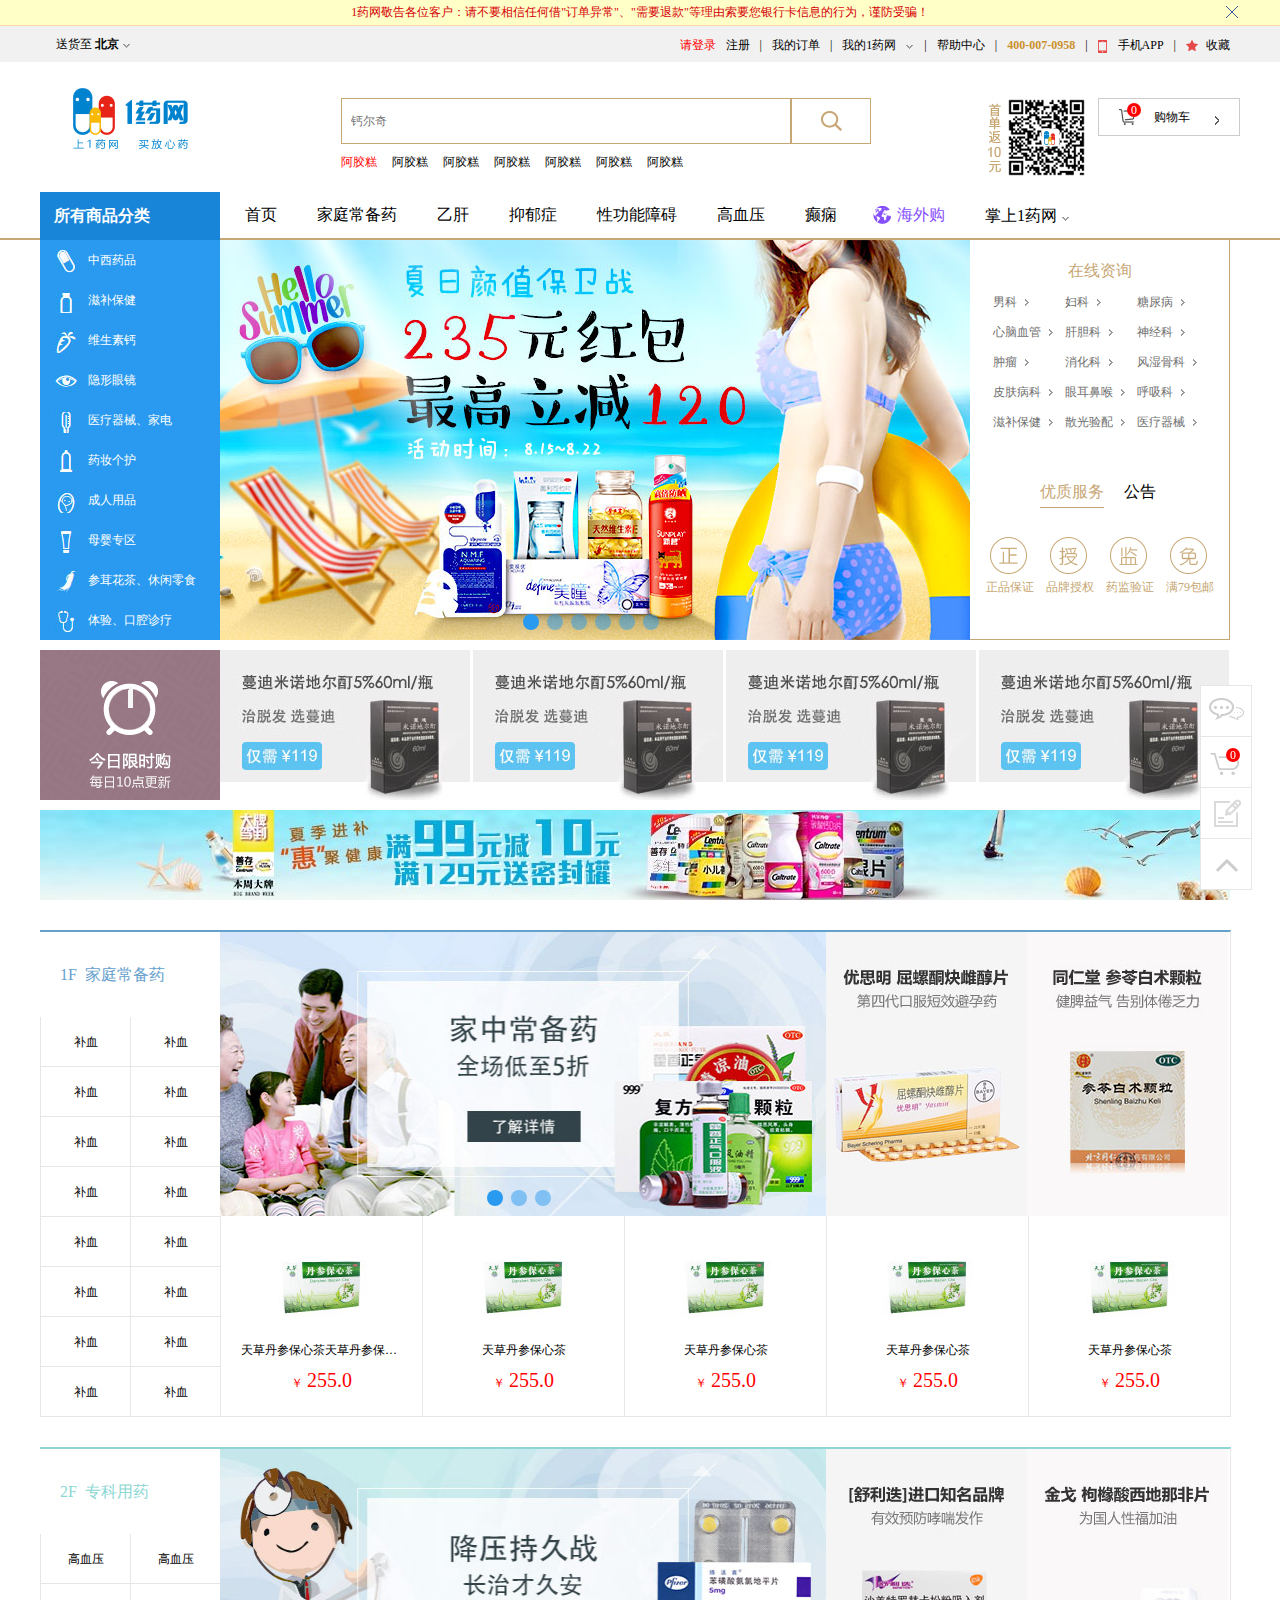
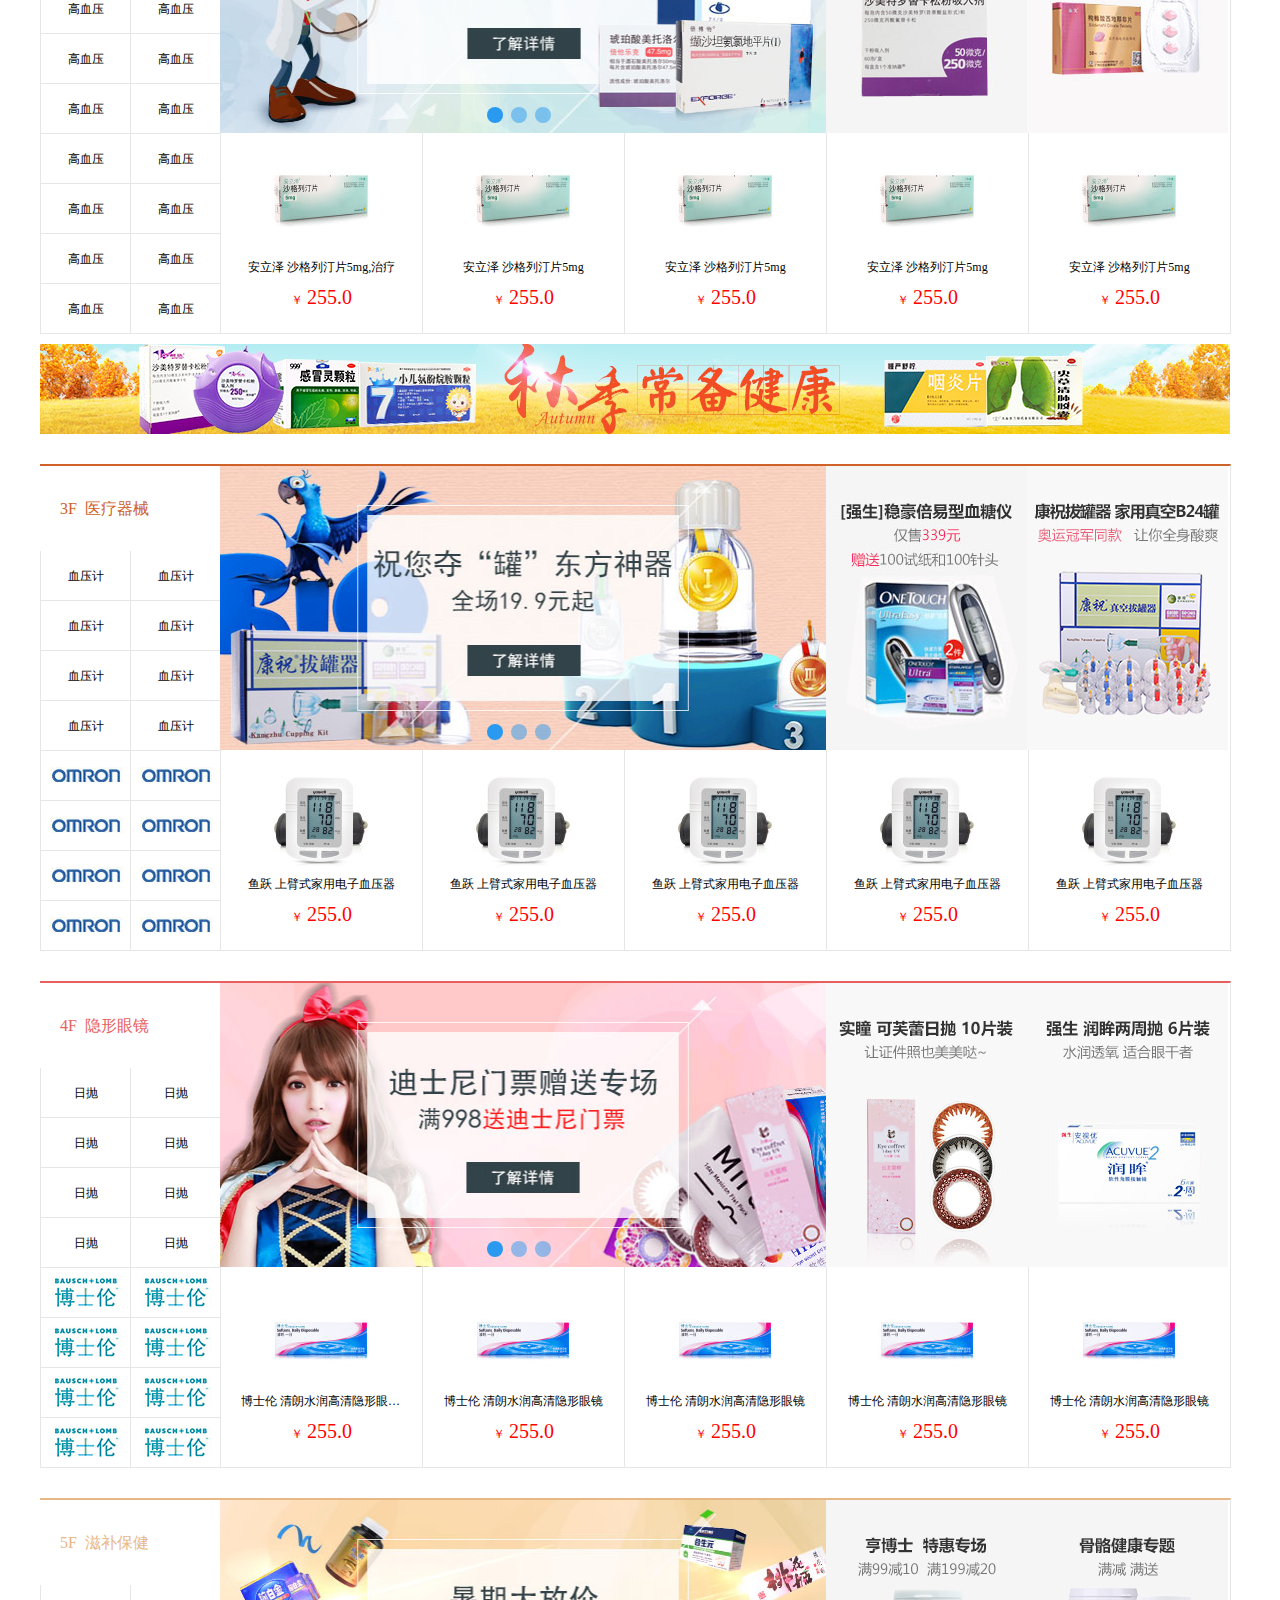
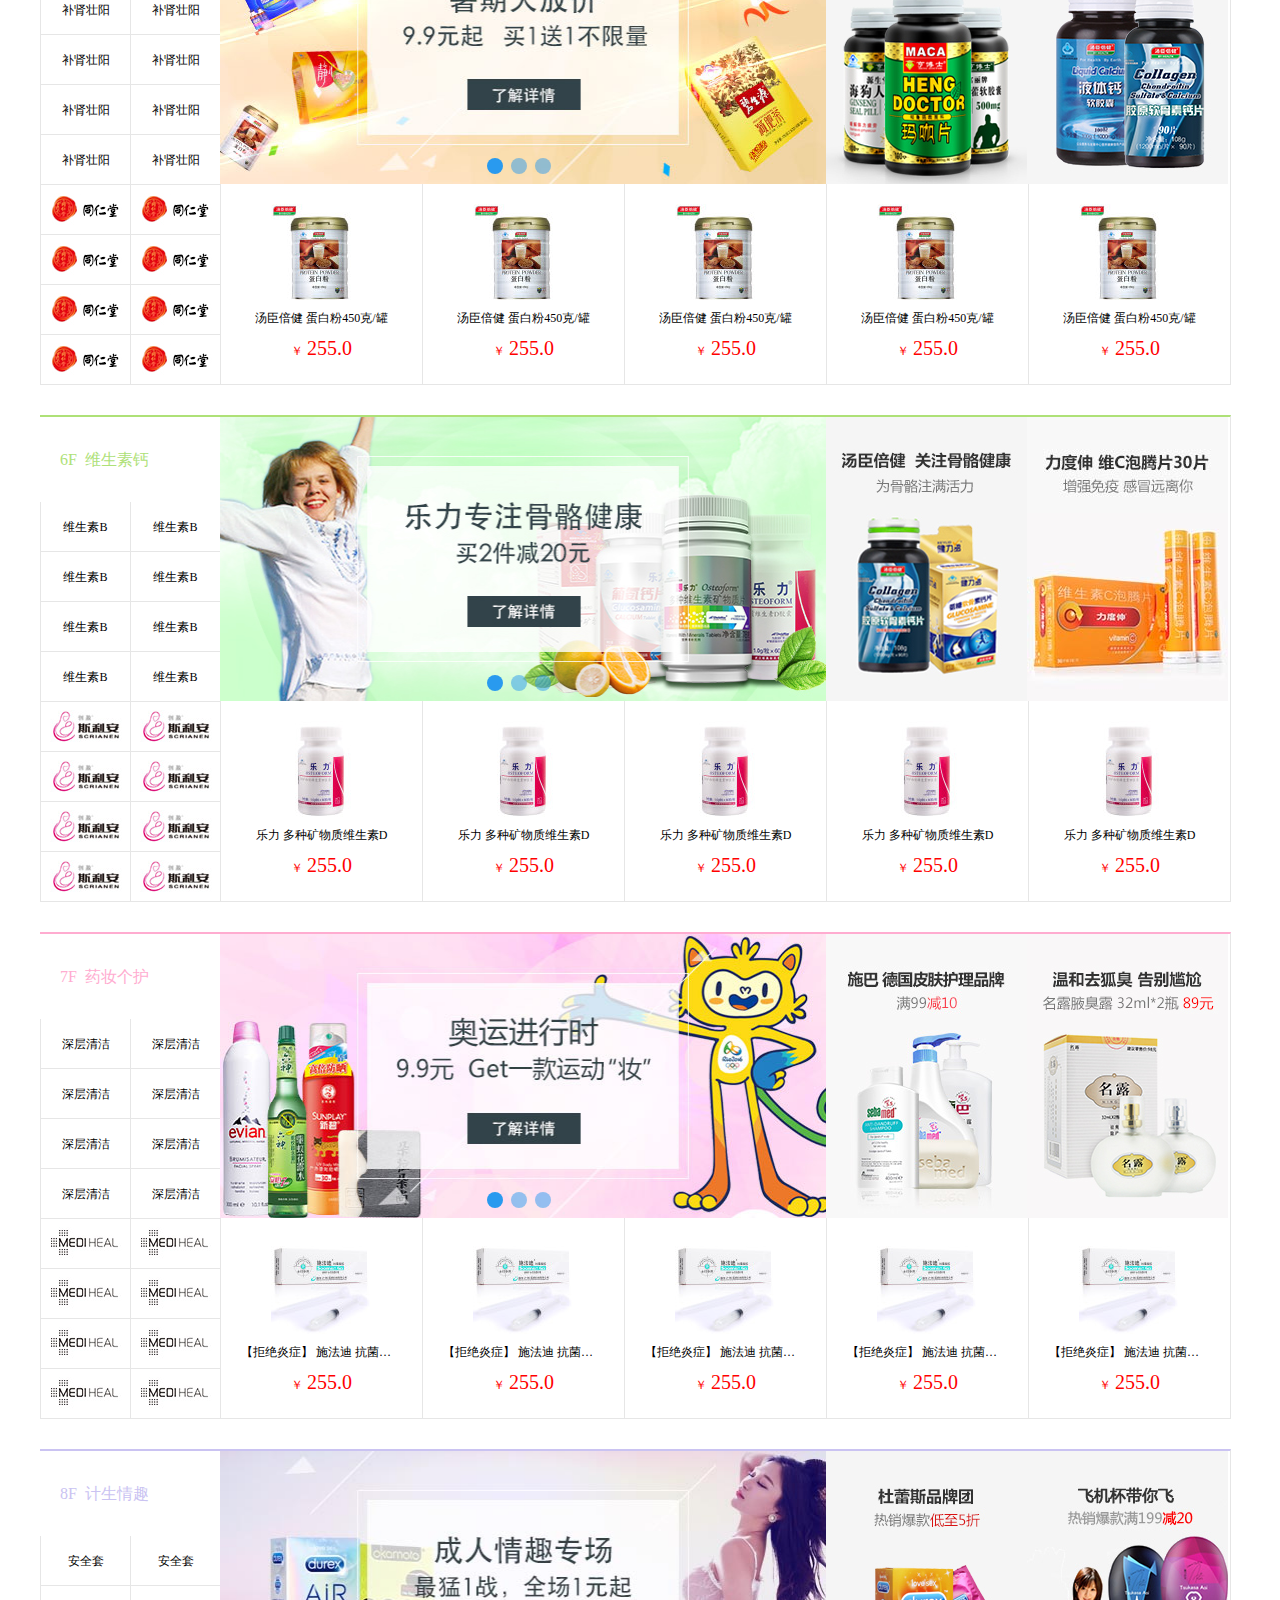
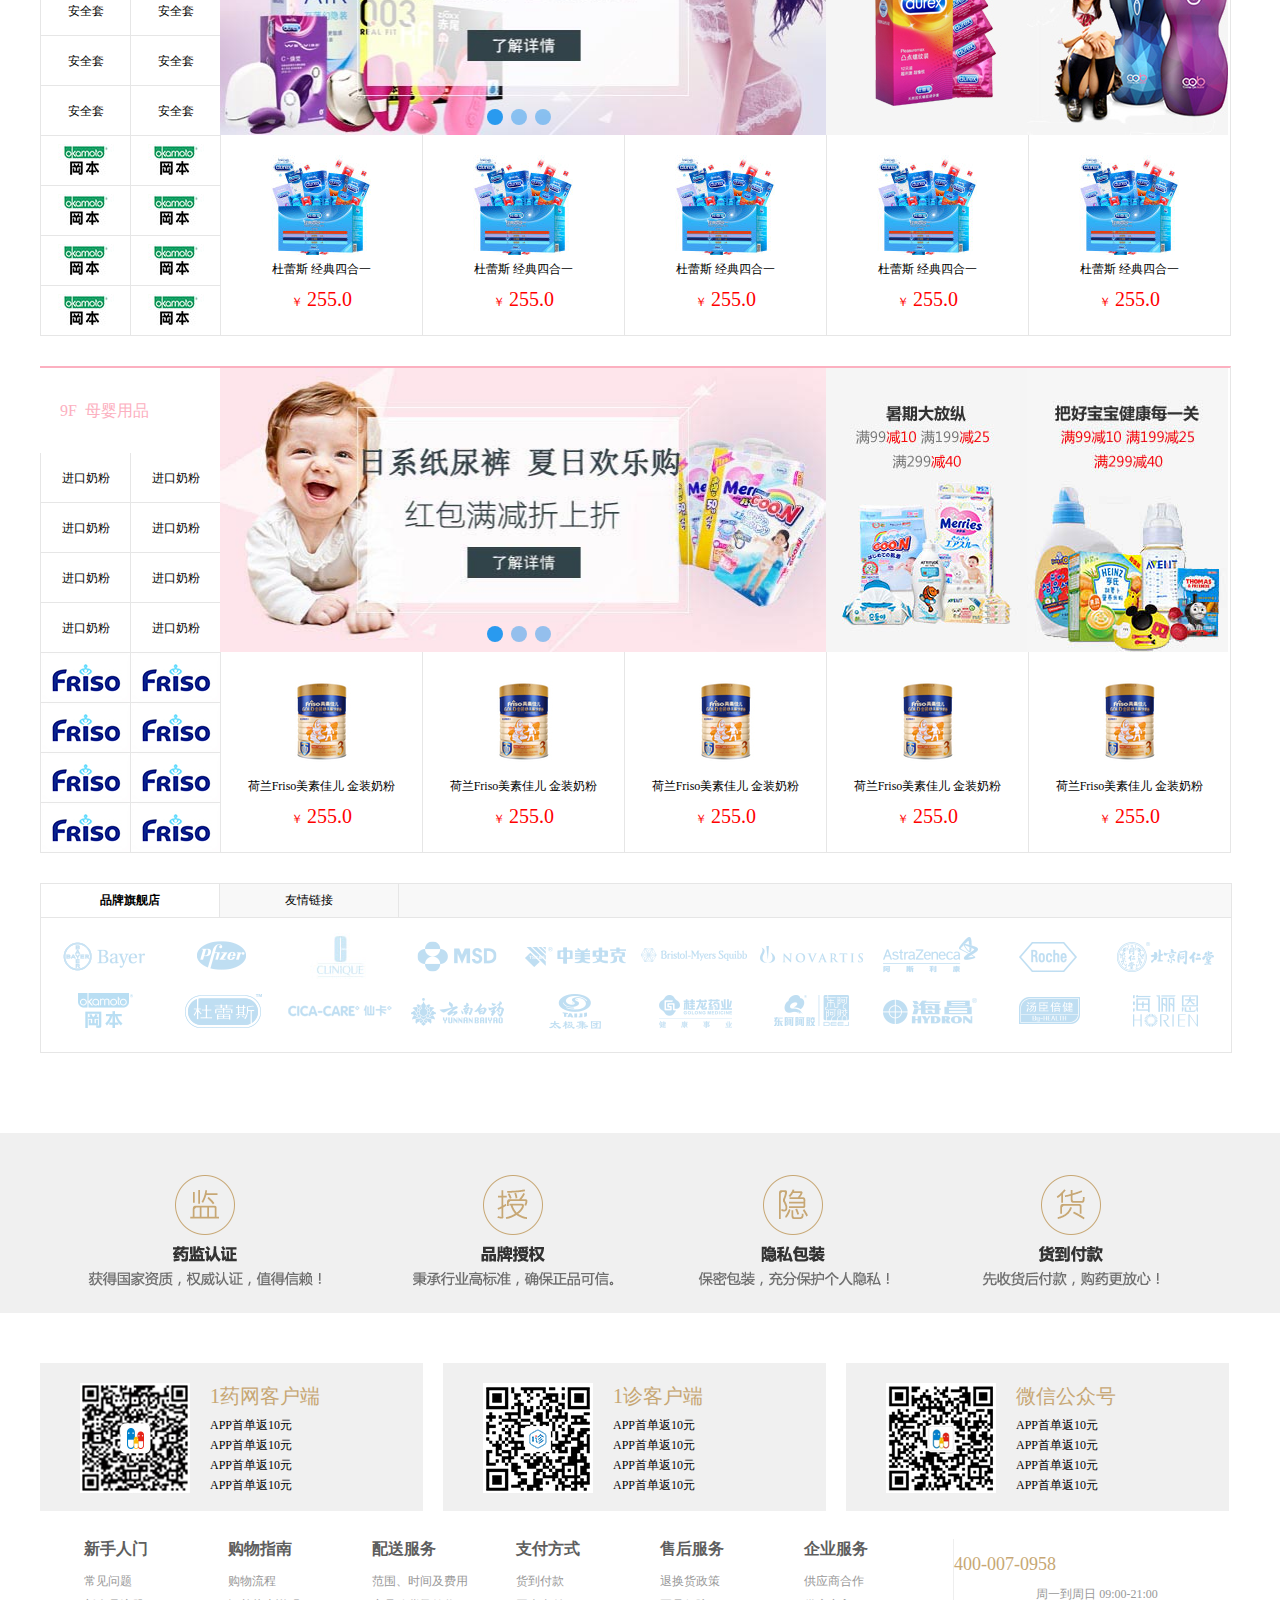
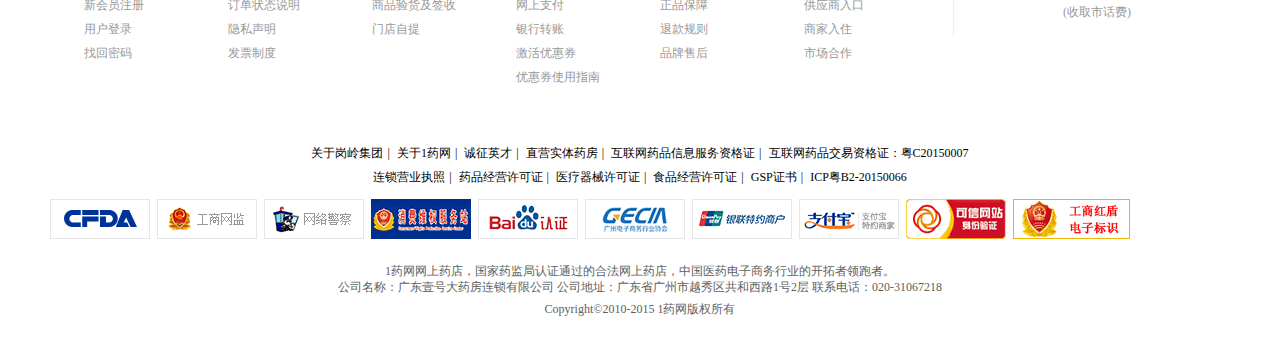
<file: holly/index.html>
<!DOCTYPE html>
<html lang="en">
<head>
	<meta charset="UTF-8">
	<title>壹药网</title>
	<link rel="stylesheet" href="css/base.css" type= 'text/css' />
	<link rel="stylesheet" href="css/head.css" />
	<link rel="stylesheet" href="css/index.css" type= "text/css" />
	
</head>
<body>
    <!--*********************head*****************************-->
    <div class = "head">
	        <div class="head-warn">
		        <div class = 'wrap'>
		            <a href="#">1药网敬告各位客户：请不要相信任何借"订单异常"、"需要退款"等理由索要您银行卡信息的行为，谨防受骗！</a>
		            <span id = 'btn'></span>
		        </div>
		    </div>

		    <div class="head-top" >
	            <div class = 'wrap'>
	                 <p id = "dp">送货至&nbsp;<strong>北京</strong><span></span>
                          <div class="loc">
                           <p class = "locp">A<a href="#">安徽</a></p>
                           <p class = "locp">B<a href="#">北京</a></p>
                           <p class = "locp">C<a href="#">重庆</a></p>
                           <p class = "locp">G<a href="#">广东</a><a href="#">广西</a><a href="#">贵州</a></p>
                           <p class = "locp">F<a href="#">福建</a></p>
                           <p class = "locp">H<a href="#">河北</a></p>
                           <p class = "locp">J<a href="#">江苏</a></p>
                           <p class = "locp">L<a href="#">辽宁</a></p>
                           <p class = "locp">N<a href="#">内蒙古</a></p>
                           <p class = "locp">Q<a href="#">青海</a></p>
                           <p class = "locp">S<a href="#">上海</a></p>
                           <p class = "locp">T<a href="#">天津</a></p>
                           <p class = "locp">X<a href="#">西藏</a></p>
                           <p class = "locp">Y<a href="#">云南</a></p>
                           <p class = "locp">Z<a href="#">浙江</a></p>
	                 </div>
	                 </p>
	                 <ul class="tlist" >
	                 	<li><a href="html/login.html" style="margin-right:0; color:red">请登录</a><a href="html/register.html">注册</a>|</li>
	                 	<li><a href="#">我的订单</a>|</li>
	                 	<li><a href="#">我的1药网</a><span class='sp1'></span>|
	                         <ul id = "selflist">
	                         	<li><a href="">我的优惠券</a></li>
	                         	<li><a href="">我的收藏夹</a></li>
	                         	<li><a href="">商品评价</a></li>
	                         	<li><a href="">我的私人订制</a></li>
	                         </ul>
	                 	</li>
	                 	<li><a href="#">帮助中心</a>|</li>
	                 	<li style = "padding:0 10px ;color:#CB902C; font-weight:bold">400-007-0958</li>
	                 	<li>|<span class ="phone"></span><a href="#" style = "margin-left:30px">手机APP</a>|
                            <div class="wxlist">
                                 <dl class = "wfdl">
						       	      <dt><img src="images/fwx1.jpg" alt="" /></dt>
						       	      <dd>
							       	      <h3>1药网客户端</h3>
							       	      <p><a href="#">APP首单返10元</a></p>						       	      
						       	      </dd>
					              </dl>

					              <dl class = "wfdl">
						       	      <dt><img src="images/fwx2.jpg" alt="" /></dt>
						       	      <dd>
							       	      <h3>1诊客户端</h3>
							       	      <p>电话问诊专家</p>
							       	      <p>3分钟连线专业专家</p>
						       	      </dd>
					              </dl>
   
                            </div>
	                 	</li>
	                 	<li><span class ="save"></span><a style = "margin-left:30px" href="#">收藏</a></li>
	                 </ul>

	                 
	            </div>
		    </div>

		    <div class = 'head-m'>
                <div class = "wrap">
                     <div class = 'm-left'>
                         <a href="#"><img src="images/logo_01.png" alt="" title ="1药网" /></a>
                     </div>
                     
                     <div class = 'm-middle'>
                         <p class="search">
                         <input class = 'text1' type="text" placeholder="钙尔奇" />
                         <input type="button" id= "sbtn"/>
                         </p>
                         <p class = "pli">
                         	<a href="#" style = 'color:red'>阿胶糕</a>
                         	<a href="#">阿胶糕</a>
                         	<a href="#">阿胶糕</a>
                         	<a href="#">阿胶糕</a>
                         	<a href="#">阿胶糕</a>
                         	<a href="#">阿胶糕</a>
                         	<a href="#">阿胶糕</a>
                         </p>
                     </div>
                     <div class="m-right f-fr">
                          <a class = 'wx' href="#"><img src="images/2DCodenew.png" alt="" /></a>
                          <div class="cdiv">
	                          <a class = 'cart' href="#">
	                              <em class = 'cbg0'></em>
		                          <em class = 'zero'>0</em>
		                          <span>购物车</span>
		                          <em class = 'cb1'></em>
		                          
	                          </a>
	                          <div class= "item">
				                 <i class="iset"></i>
				                 <p class = 'pset'>您的购物车里还没有商品，<br />如已添加商品，请 <a href="#">登录</a></p>
                              </div>
                          </div>
                     </div>
                </div>
		    </div>
		    <div class="head-b">
		        <div class="wrap">

			        <p class="category" ><a href="#">所有商品分类</a></p>
			        <ul class = "list">
		            	
		            	<li><a href="#">首页</a></li>
		            	<li><a href="#">家庭常备药</a></li>
		            	<li><a href="#">乙肝</a></li>
		            	<li><a href="#">抑郁症</a></li>
		            	<li><a href="#">性功能障碍</a></li>
		            	<li><a href="#">高血压</a></li>
		            	<li><a href="#">癫痫</a></li>
		            	<li><a href="#" style = "color:#864efe; position:relative; text-indent:10px; margin-left:10px"><em class = 'haitao'></em>海外购</a></li>
		            	<li id = "hLi" style =  'position:relative'><a href="#" style = 'position:relative;'>掌上1药网<em class = 'tag'></em></a>
	                            <ul id = "hweb">
		                         	<li>1药网APP</li>
		                         	<li>1诊APP</li>
		                         	<li>微信/微博</li>                         	
		                         </ul>
		            	</li>
	            	</ul>
	            	 <ul id="menu">
           		    	<li><span class = 'drag1'></span><a href="#">中西药品</a></li>
           		    	<li><span class = 'drag2'></span><a href="#">滋补保健</a></li>
           		    	<li><span class = 'drag3'></span><a href="#">维生素钙</a></li>
           		    	<li><span class = 'drag4'></span><a href="#">隐形眼镜</a></li>
           		    	<li><span class = 'drag5'></span><a href="#">医疗器械、家电</a></li>
           		    	<li><span class = 'drag6'></span><a href="#">药妆个护</a></li>
           		    	<li><span class = 'drag7'></span><a href="#">成人用品</a></li>
           		    	<li><span class = 'drag8'></span><a href="#">母婴专区</a></li>
           		    	<li><span class = 'drag9'></span><a href="#">参茸花茶、休闲零食</a></li>
           		    	<li><span class = 'drag10'></span><a href="#">体验、口腔诊疗</a></li>
           		    </ul>
           
           		    <ul class = 'show'>
           		    	<li class = "zindex">
           			    	<div class = 'sd'>
           			    	     <dl class = "caselist f-oh">
           				    	     <dt><a class = ".as" href="#">男科疾病</a></dt>
           				    	     <dd><a href="#">前列腺炎</a>|</dd>
           				    	     <dd><a class = ".as" href="#">前列腺炎</a>|</dd>
           				    	     <dd><a class = ".as" href="#">前列腺炎</a>|</dd>
           				    	     <dd><a class = ".as" href="#">前列腺炎</a>|</dd>
           				    	     <dd><a class = ".as" href="#">前列腺炎</a>|</dd>
           				    	     <dd><a class = ".as" href="#">前列腺炎</a>|</dd>
           				    	     <dd><a class = ".as" href="#">前列腺炎</a>|</dd>
           			    	     </dl>
           
           			    	     <dl class = "caselist f-oh">
           				    	     <dt><a class = ".as" href="#">男科疾病</a></dt>
           				    	     <dd><a href="#">前列腺炎</a>|</dd>
           				    	     <dd><a class = ".as" href="#">前列腺炎</a>|</dd>
           				    	     <dd><a class = ".as" href="#">前列腺炎</a>|</dd>
           				    	     <dd><a class = ".as" href="#">前列腺炎</a>|</dd>
           				    	     <dd><a class = ".as" href="#">前列腺炎</a>|</dd>
           				    	     <dd><a class = ".as" href="#">前列腺炎</a>|</dd>
           				    	     <dd><a class = ".as" href="#">前列腺炎</a>|</dd>
           			    	     </dl>
           			    	     <dl class = "caselist f-oh">
           				    	     <dt><a class = ".as" href="#">男科疾病</a></dt>
           				    	     <dd><a href="#">前列腺炎</a>|</dd>
           				    	     <dd><a class = ".as" href="#">前列腺炎</a>|</dd>
           				    	     <dd><a class = ".as" href="#">前列腺炎</a>|</dd>
           				    	     <dd><a class = ".as" href="#">前列腺炎</a>|</dd>
           				    	     <dd><a class = ".as" href="#">前列腺炎</a>|</dd>
           				    	     <dd><a class = ".as" href="#">前列腺炎</a>|</dd>
           				    	     <dd><a class = ".as" href="#">前列腺炎</a>|</dd>
           			    	     </dl>
           			    	     <dl class = "caselist f-oh">
           				    	     <dt><a class = ".as" href="#">男科疾病</a></dt>
           				    	     <dd><a href="#">前列腺炎</a>|</dd>
           				    	     <dd><a class = ".as" href="#">前列腺炎</a>|</dd>
           				    	     <dd><a class = ".as" href="#">前列腺炎</a>|</dd>
           				    	     <dd><a class = ".as" href="#">前列腺炎</a>|</dd>
           				    	     <dd><a class = ".as" href="#">前列腺炎</a>|</dd>
           				    	     <dd><a class = ".as" href="#">前列腺炎</a>|</dd>
           				    	     <dd><a class = ".as" href="#">前列腺炎</a>|</dd>
           			    	     </dl>
           
           			    	</div>
           			    	<div class = 'sd'>
           			    	     <dl class = "caselist f-oh">
           				    	     <dt><a class = ".as" href="#">男科疾病</a></dt>
           				    	     <dd><a href="#">前列腺炎</a>|</dd>
           				    	     <dd><a class = ".as" href="#">前列腺炎</a>|</dd>
           				    	     <dd><a class = ".as" href="#">前列腺炎</a>|</dd>
           				    	     <dd><a class = ".as" href="#">前列腺炎</a>|</dd>
           				    	     <dd><a class = ".as" href="#">前列腺炎</a>|</dd>
           				    	     <dd><a class = ".as" href="#">前列腺炎</a>|</dd>
           				    	     <dd><a class = ".as" href="#">前列腺炎</a>|</dd>
           			    	     </dl>
           
           			    	     <dl class = "caselist f-oh">
           				    	     <dt><a class = ".as" href="#">男科疾病</a></dt>
           				    	     <dd><a href="#">前列腺炎</a>|</dd>
           				    	     <dd><a class = ".as" href="#">前列腺炎</a>|</dd>
           				    	     <dd><a class = ".as" href="#">前列腺炎</a>|</dd>
           				    	     <dd><a class = ".as" href="#">前列腺炎</a>|</dd>
           				    	     <dd><a class = ".as" href="#">前列腺炎</a>|</dd>
           				    	     <dd><a class = ".as" href="#">前列腺炎</a>|</dd>
           				    	     <dd><a class = ".as" href="#">前列腺炎</a>|</dd>
           			    	     </dl>
           			    	     <dl class = "caselist f-oh">
           				    	     <dt><a class = ".as" href="#">男科疾病</a></dt>
           				    	     <dd><a href="#">前列腺炎</a>|</dd>
           				    	     <dd><a class = ".as" href="#">前列腺炎</a>|</dd>
           				    	     <dd><a class = ".as" href="#">前列腺炎</a>|</dd>
           				    	     <dd><a class = ".as" href="#">前列腺炎</a>|</dd>
           				    	     <dd><a class = ".as" href="#">前列腺炎</a>|</dd>
           				    	     <dd><a class = ".as" href="#">前列腺炎</a>|</dd>
           				    	     <dd><a class = ".as" href="#">前列腺炎</a>|</dd>
           			    	     </dl>
           			    	     <dl class = "caselist f-oh">
           				    	     <dt><a class = ".as" href="#">男科疾病</a></dt>
           				    	     <dd><a href="#">前列腺炎</a>|</dd>
           				    	     <dd><a class = ".as" href="#">前列腺炎</a>|</dd>
           				    	     <dd><a class = ".as" href="#">前列腺炎</a>|</dd>
           				    	     <dd><a class = ".as" href="#">前列腺炎</a>|</dd>
           				    	     <dd><a class = ".as" href="#">前列腺炎</a>|</dd>
           				    	     <dd><a class = ".as" href="#">前列腺炎</a>|</dd>
           				    	     <dd><a class = ".as" href="#">前列腺炎</a>|</dd>
           			    	     </dl>
           
           			    	</div>
           			    	<div class = 'sd'>
           			    	     <dl class = "caselist f-oh">
           				    	     <dt><a class = ".as" href="#">男科疾病</a></dt>
           				    	     <dd><a href="#">前列腺炎</a>|</dd>
           				    	     <dd><a class = ".as" href="#">前列腺炎</a>|</dd>
           				    	     <dd><a class = ".as" href="#">前列腺炎</a>|</dd>
           				    	     <dd><a class = ".as" href="#">前列腺炎</a>|</dd>
           				    	     <dd><a class = ".as" href="#">前列腺炎</a>|</dd>
           				    	     <dd><a class = ".as" href="#">前列腺炎</a>|</dd>
           				    	     <dd><a class = ".as" href="#">前列腺炎</a>|</dd>
           			    	     </dl>
           
           			    	     <dl class = "caselist f-oh">
           				    	     <dt><a class = ".as" href="#">男科疾病</a></dt>
           				    	     <dd><a href="#">前列腺炎</a>|</dd>
           				    	     <dd><a class = ".as" href="#">前列腺炎</a>|</dd>
           				    	     <dd><a class = ".as" href="#">前列腺炎</a>|</dd>
           				    	     <dd><a class = ".as" href="#">前列腺炎</a>|</dd>
           				    	     <dd><a class = ".as" href="#">前列腺炎</a>|</dd>
           				    	     <dd><a class = ".as" href="#">前列腺炎</a>|</dd>
           				    	     <dd><a class = ".as" href="#">前列腺炎</a>|</dd>
           			    	     </dl>
           			    	     <dl class = "caselist f-oh">
           				    	     <dt><a class = ".as" href="#">男科疾病</a></dt>
           				    	     <dd><a href="#">前列腺炎</a>|</dd>
           				    	     <dd><a class = ".as" href="#">前列腺炎</a>|</dd>
           				    	     <dd><a class = ".as" href="#">前列腺炎</a>|</dd>
           				    	     <dd><a class = ".as" href="#">前列腺炎</a>|</dd>
           				    	     <dd><a class = ".as" href="#">前列腺炎</a>|</dd>
           				    	     <dd><a class = ".as" href="#">前列腺炎</a>|</dd>
           				    	     <dd><a class = ".as" href="#">前列腺炎</a>|</dd>
           			    	     </dl>
           			    	     <dl class = "caselist f-oh">
           				    	     <dt><a class = ".as" href="#">男科疾病</a></dt>
           				    	     <dd><a href="#">前列腺炎</a>|</dd>
           				    	     <dd><a class = ".as" href="#">前列腺炎</a>|</dd>
           				    	     <dd><a class = ".as" href="#">前列腺炎</a>|</dd>
           				    	     <dd><a class = ".as" href="#">前列腺炎</a>|</dd>
           				    	     <dd><a class = ".as" href="#">前列腺炎</a>|</dd>
           				    	     <dd><a class = ".as" href="#">前列腺炎</a>|</dd>
           				    	     <dd><a class = ".as" href="#">前列腺炎</a>|</dd>
           			    	     </dl>
           
           			    	</div>
           			    	<div class = "simgl">
                        <a href="#"><img class = 'bb imgw' src="images/show1.jpg" alt="" /></a>
                        <a href="#"><img class = 'imgw' src="images/show2.jpg" alt="" /></a>
           			    	</div>
           		    	</li>
           		    	<li>
           			    	<div class = 'sd'>
           			    	     <dl class = "caselist f-oh">
           				    	     <dt><a class = ".as" href="#">男科疾病</a></dt>
           				    	     <dd><a href="#">前列腺炎</a>|</dd>
           				    	     <dd><a class = ".as" href="#">前列腺炎</a>|</dd>
           				    	     <dd><a class = ".as" href="#">前列腺炎</a>|</dd>
           				    	     <dd><a class = ".as" href="#">前列腺炎</a>|</dd>
           				    	     <dd><a class = ".as" href="#">前列腺炎</a>|</dd>
           				    	     <dd><a class = ".as" href="#">前列腺炎</a>|</dd>
           				    	     <dd><a class = ".as" href="#">前列腺炎</a>|</dd>
           			    	     </dl>
           
           			    	     <dl class = "caselist f-oh">
           				    	     <dt><a class = ".as" href="#">男科疾病</a></dt>
           				    	     <dd><a href="#">前列腺炎</a>|</dd>
           				    	     <dd><a class = ".as" href="#">前列腺炎</a>|</dd>
           				    	     <dd><a class = ".as" href="#">前列腺炎</a>|</dd>
           				    	     <dd><a class = ".as" href="#">前列腺炎</a>|</dd>
           				    	     <dd><a class = ".as" href="#">前列腺炎</a>|</dd>
           				    	     <dd><a class = ".as" href="#">前列腺炎</a>|</dd>
           				    	     <dd><a class = ".as" href="#">前列腺炎</a>|</dd>
           			    	     </dl>
           			    	     <dl class = "caselist f-oh">
           				    	     <dt><a class = ".as" href="#">男科疾病</a></dt>
           				    	     <dd><a href="#">前列腺炎</a>|</dd>
           				    	     <dd><a class = ".as" href="#">前列腺炎</a>|</dd>
           				    	     <dd><a class = ".as" href="#">前列腺炎</a>|</dd>
           				    	     <dd><a class = ".as" href="#">前列腺炎</a>|</dd>
           				    	     <dd><a class = ".as" href="#">前列腺炎</a>|</dd>
           				    	     <dd><a class = ".as" href="#">前列腺炎</a>|</dd>
           				    	     <dd><a class = ".as" href="#">前列腺炎</a>|</dd>
           			    	     </dl>
           			    	     <dl class = "caselist f-oh">
           				    	     <dt><a class = ".as" href="#">男科疾病</a></dt>
           				    	     <dd><a href="#">前列腺炎</a>|</dd>
           				    	     <dd><a class = ".as" href="#">前列腺炎</a>|</dd>
           				    	     <dd><a class = ".as" href="#">前列腺炎</a>|</dd>
           				    	     <dd><a class = ".as" href="#">前列腺炎</a>|</dd>
           				    	     <dd><a class = ".as" href="#">前列腺炎</a>|</dd>
           				    	     <dd><a class = ".as" href="#">前列腺炎</a>|</dd>
           				    	     <dd><a class = ".as" href="#">前列腺炎</a>|</dd>
           			    	     </dl>
           
           			    	</div>
           			    	<div class = 'sd'>
           			    	     <dl class = "caselist f-oh">
           				    	     <dt><a class = ".as" href="#">男科疾病</a></dt>
           				    	     <dd><a href="#">前列腺炎</a>|</dd>
           				    	     <dd><a class = ".as" href="#">前列腺炎</a>|</dd>
           				    	     <dd><a class = ".as" href="#">前列腺炎</a>|</dd>
           				    	     <dd><a class = ".as" href="#">前列腺炎</a>|</dd>
           				    	     <dd><a class = ".as" href="#">前列腺炎</a>|</dd>
           				    	     <dd><a class = ".as" href="#">前列腺炎</a>|</dd>
           				    	     <dd><a class = ".as" href="#">前列腺炎</a>|</dd>
           			    	     </dl>
           
           			    	     <dl class = "caselist f-oh">
           				    	     <dt><a class = ".as" href="#">男科疾病</a></dt>
           				    	     <dd><a href="#">前列腺炎</a>|</dd>
           				    	     <dd><a class = ".as" href="#">前列腺炎</a>|</dd>
           				    	     <dd><a class = ".as" href="#">前列腺炎</a>|</dd>
           				    	     <dd><a class = ".as" href="#">前列腺炎</a>|</dd>
           				    	     <dd><a class = ".as" href="#">前列腺炎</a>|</dd>
           				    	     <dd><a class = ".as" href="#">前列腺炎</a>|</dd>
           				    	     <dd><a class = ".as" href="#">前列腺炎</a>|</dd>
           			    	     </dl>
           			    	     <dl class = "caselist f-oh">
           				    	     <dt><a class = ".as" href="#">男科疾病</a></dt>
           				    	     <dd><a href="#">前列腺炎</a>|</dd>
           				    	     <dd><a class = ".as" href="#">前列腺炎</a>|</dd>
           				    	     <dd><a class = ".as" href="#">前列腺炎</a>|</dd>
           				    	     <dd><a class = ".as" href="#">前列腺炎</a>|</dd>
           				    	     <dd><a class = ".as" href="#">前列腺炎</a>|</dd>
           				    	     <dd><a class = ".as" href="#">前列腺炎</a>|</dd>
           				    	     <dd><a class = ".as" href="#">前列腺炎</a>|</dd>
           			    	     </dl>
           			    	     <dl class = "caselist f-oh">
           				    	     <dt><a class = ".as" href="#">男科疾病</a></dt>
           				    	     <dd><a href="#">前列腺炎</a>|</dd>
           				    	     <dd><a class = ".as" href="#">前列腺炎</a>|</dd>
           				    	     <dd><a class = ".as" href="#">前列腺炎</a>|</dd>
           				    	     <dd><a class = ".as" href="#">前列腺炎</a>|</dd>
           				    	     <dd><a class = ".as" href="#">前列腺炎</a>|</dd>
           				    	     <dd><a class = ".as" href="#">前列腺炎</a>|</dd>
           				    	     <dd><a class = ".as" href="#">前列腺炎</a>|</dd>
           			    	     </dl>
           
           			    	</div>
           			    	<div class = 'sd'>
           			    	     <dl class = "caselist f-oh">
           				    	     <dt><a class = ".as" href="#">男科疾病</a></dt>
           				    	     <dd><a href="#">前列腺炎</a>|</dd>
           				    	     <dd><a class = ".as" href="#">前列腺炎</a>|</dd>
           				    	     <dd><a class = ".as" href="#">前列腺炎</a>|</dd>
           				    	     <dd><a class = ".as" href="#">前列腺炎</a>|</dd>
           				    	     <dd><a class = ".as" href="#">前列腺炎</a>|</dd>
           				    	     <dd><a class = ".as" href="#">前列腺炎</a>|</dd>
           				    	     <dd><a class = ".as" href="#">前列腺炎</a>|</dd>
           			    	     </dl>
           
           			    	     <dl class = "caselist f-oh">
           				    	     <dt><a class = ".as" href="#">男科疾病</a></dt>
           				    	     <dd><a href="#">前列腺炎</a>|</dd>
           				    	     <dd><a class = ".as" href="#">前列腺炎</a>|</dd>
           				    	     <dd><a class = ".as" href="#">前列腺炎</a>|</dd>
           				    	     <dd><a class = ".as" href="#">前列腺炎</a>|</dd>
           				    	     <dd><a class = ".as" href="#">前列腺炎</a>|</dd>
           				    	     <dd><a class = ".as" href="#">前列腺炎</a>|</dd>
           				    	     <dd><a class = ".as" href="#">前列腺炎</a>|</dd>
           			    	     </dl>
           			    	     <dl class = "caselist f-oh">
           				    	     <dt><a class = ".as" href="#">男科疾病</a></dt>
           				    	     <dd><a href="#">前列腺炎</a>|</dd>
           				    	     <dd><a class = ".as" href="#">前列腺炎</a>|</dd>
           				    	     <dd><a class = ".as" href="#">前列腺炎</a>|</dd>
           				    	     <dd><a class = ".as" href="#">前列腺炎</a>|</dd>
           				    	     <dd><a class = ".as" href="#">前列腺炎</a>|</dd>
           				    	     <dd><a class = ".as" href="#">前列腺炎</a>|</dd>
           				    	     <dd><a class = ".as" href="#">前列腺炎</a>|</dd>
           			    	     </dl>
           			    	     <dl class = "caselist f-oh">
           				    	     <dt><a class = ".as" href="#">男科疾病</a></dt>
           				    	     <dd><a href="#">前列腺炎</a>|</dd>
           				    	     <dd><a class = ".as" href="#">前列腺炎</a>|</dd>
           				    	     <dd><a class = ".as" href="#">前列腺炎</a>|</dd>
           				    	     <dd><a class = ".as" href="#">前列腺炎</a>|</dd>
           				    	     <dd><a class = ".as" href="#">前列腺炎</a>|</dd>
           				    	     <dd><a class = ".as" href="#">前列腺炎</a>|</dd>
           				    	     <dd><a class = ".as" href="#">前列腺炎</a>|</dd>
           			    	     </dl>
           
           			    	</div>
           			    	<div class = "simgl">
                        <a href="#"><img class = 'bb imgw' src="images/show3.jpg" alt="" /></a>
                        <a href="#"><img class = 'bb imgw' src="images/show3.jpg" alt="" /></a>
           			    	</div>
           		    	</li>
           		    	<li>
           			    	<div class = 'sd'>
           			    	     <dl class = "caselist f-oh">
           				    	     <dt><a class = ".as" href="#">男科疾病</a></dt>
           				    	     <dd><a href="#">前列腺炎</a>|</dd>
           				    	     <dd><a class = ".as" href="#">前列腺炎</a>|</dd>
           				    	     <dd><a class = ".as" href="#">前列腺炎</a>|</dd>
           				    	     <dd><a class = ".as" href="#">前列腺炎</a>|</dd>
           				    	     <dd><a class = ".as" href="#">前列腺炎</a>|</dd>
           				    	     <dd><a class = ".as" href="#">前列腺炎</a>|</dd>
           				    	     <dd><a class = ".as" href="#">前列腺炎</a>|</dd>
           			    	     </dl>
           
           			    	     <dl class = "caselist f-oh">
           				    	     <dt><a class = ".as" href="#">男科疾病</a></dt>
           				    	     <dd><a href="#">前列腺炎</a>|</dd>
           				    	     <dd><a class = ".as" href="#">前列腺炎</a>|</dd>
           				    	     <dd><a class = ".as" href="#">前列腺炎</a>|</dd>
           				    	     <dd><a class = ".as" href="#">前列腺炎</a>|</dd>
           				    	     <dd><a class = ".as" href="#">前列腺炎</a>|</dd>
           				    	     <dd><a class = ".as" href="#">前列腺炎</a>|</dd>
           				    	     <dd><a class = ".as" href="#">前列腺炎</a>|</dd>
           			    	     </dl>
           			    	     <dl class = "caselist f-oh">
           				    	     <dt><a class = ".as" href="#">男科疾病</a></dt>
           				    	     <dd><a href="#">前列腺炎</a>|</dd>
           				    	     <dd><a class = ".as" href="#">前列腺炎</a>|</dd>
           				    	     <dd><a class = ".as" href="#">前列腺炎</a>|</dd>
           				    	     <dd><a class = ".as" href="#">前列腺炎</a>|</dd>
           				    	     <dd><a class = ".as" href="#">前列腺炎</a>|</dd>
           				    	     <dd><a class = ".as" href="#">前列腺炎</a>|</dd>
           				    	     <dd><a class = ".as" href="#">前列腺炎</a>|</dd>
           			    	     </dl>
           			    	     <dl class = "caselist f-oh">
           				    	     <dt><a class = ".as" href="#">男科疾病</a></dt>
           				    	     <dd><a href="#">前列腺炎</a>|</dd>
           				    	     <dd><a class = ".as" href="#">前列腺炎</a>|</dd>
           				    	     <dd><a class = ".as" href="#">前列腺炎</a>|</dd>
           				    	     <dd><a class = ".as" href="#">前列腺炎</a>|</dd>
           				    	     <dd><a class = ".as" href="#">前列腺炎</a>|</dd>
           				    	     <dd><a class = ".as" href="#">前列腺炎</a>|</dd>
           				    	     <dd><a class = ".as" href="#">前列腺炎</a>|</dd>
           			    	     </dl>
           
           			    	</div>
           			    	<div class = 'sd'>
           			    	     <dl class = "caselist f-oh">
           				    	     <dt><a class = ".as" href="#">男科疾病</a></dt>
           				    	     <dd><a href="#">前列腺炎</a>|</dd>
           				    	     <dd><a class = ".as" href="#">前列腺炎</a>|</dd>
           				    	     <dd><a class = ".as" href="#">前列腺炎</a>|</dd>
           				    	     <dd><a class = ".as" href="#">前列腺炎</a>|</dd>
           				    	     <dd><a class = ".as" href="#">前列腺炎</a>|</dd>
           				    	     <dd><a class = ".as" href="#">前列腺炎</a>|</dd>
           				    	     <dd><a class = ".as" href="#">前列腺炎</a>|</dd>
           			    	     </dl>
           
           			    	     <dl class = "caselist f-oh">
           				    	     <dt><a class = ".as" href="#">男科疾病</a></dt>
           				    	     <dd><a href="#">前列腺炎</a>|</dd>
           				    	     <dd><a class = ".as" href="#">前列腺炎</a>|</dd>
           				    	     <dd><a class = ".as" href="#">前列腺炎</a>|</dd>
           				    	     <dd><a class = ".as" href="#">前列腺炎</a>|</dd>
           				    	     <dd><a class = ".as" href="#">前列腺炎</a>|</dd>
           				    	     <dd><a class = ".as" href="#">前列腺炎</a>|</dd>
           				    	     <dd><a class = ".as" href="#">前列腺炎</a>|</dd>
           			    	     </dl>
           			    	     <dl class = "caselist f-oh">
           				    	     <dt><a class = ".as" href="#">男科疾病</a></dt>
           				    	     <dd><a href="#">前列腺炎</a>|</dd>
           				    	     <dd><a class = ".as" href="#">前列腺炎</a>|</dd>
           				    	     <dd><a class = ".as" href="#">前列腺炎</a>|</dd>
           				    	     <dd><a class = ".as" href="#">前列腺炎</a>|</dd>
           				    	     <dd><a class = ".as" href="#">前列腺炎</a>|</dd>
           				    	     <dd><a class = ".as" href="#">前列腺炎</a>|</dd>
           				    	     <dd><a class = ".as" href="#">前列腺炎</a>|</dd>
           			    	     </dl>
           			    	     <dl class = "caselist f-oh">
           				    	     <dt><a class = ".as" href="#">男科疾病</a></dt>
           				    	     <dd><a href="#">前列腺炎</a>|</dd>
           				    	     <dd><a class = ".as" href="#">前列腺炎</a>|</dd>
           				    	     <dd><a class = ".as" href="#">前列腺炎</a>|</dd>
           				    	     <dd><a class = ".as" href="#">前列腺炎</a>|</dd>
           				    	     <dd><a class = ".as" href="#">前列腺炎</a>|</dd>
           				    	     <dd><a class = ".as" href="#">前列腺炎</a>|</dd>
           				    	     <dd><a class = ".as" href="#">前列腺炎</a>|</dd>
           			    	     </dl>
           
           			    	</div>
           			    	<div class = 'sd'>
           			    	     <dl class = "caselist f-oh">
           				    	     <dt><a class = ".as" href="#">男科疾病</a></dt>
           				    	     <dd><a href="#">前列腺炎</a>|</dd>
           				    	     <dd><a class = ".as" href="#">前列腺炎</a>|</dd>
           				    	     <dd><a class = ".as" href="#">前列腺炎</a>|</dd>
           				    	     <dd><a class = ".as" href="#">前列腺炎</a>|</dd>
           				    	     <dd><a class = ".as" href="#">前列腺炎</a>|</dd>
           				    	     <dd><a class = ".as" href="#">前列腺炎</a>|</dd>
           				    	     <dd><a class = ".as" href="#">前列腺炎</a>|</dd>
           			    	     </dl>
           
           			    	     <dl class = "caselist f-oh">
           				    	     <dt><a class = ".as" href="#">男科疾病</a></dt>
           				    	     <dd><a href="#">前列腺炎</a>|</dd>
           				    	     <dd><a class = ".as" href="#">前列腺炎</a>|</dd>
           				    	     <dd><a class = ".as" href="#">前列腺炎</a>|</dd>
           				    	     <dd><a class = ".as" href="#">前列腺炎</a>|</dd>
           				    	     <dd><a class = ".as" href="#">前列腺炎</a>|</dd>
           				    	     <dd><a class = ".as" href="#">前列腺炎</a>|</dd>
           				    	     <dd><a class = ".as" href="#">前列腺炎</a>|</dd>
           			    	     </dl>
           			    	     <dl class = "caselist f-oh">
           				    	     <dt><a class = ".as" href="#">男科疾病</a></dt>
           				    	     <dd><a href="#">前列腺炎</a>|</dd>
           				    	     <dd><a class = ".as" href="#">前列腺炎</a>|</dd>
           				    	     <dd><a class = ".as" href="#">前列腺炎</a>|</dd>
           				    	     <dd><a class = ".as" href="#">前列腺炎</a>|</dd>
           				    	     <dd><a class = ".as" href="#">前列腺炎</a>|</dd>
           				    	     <dd><a class = ".as" href="#">前列腺炎</a>|</dd>
           				    	     <dd><a class = ".as" href="#">前列腺炎</a>|</dd>
           			    	     </dl>
           			    	     <dl class = "caselist f-oh">
           				    	     <dt><a class = ".as" href="#">男科疾病</a></dt>
           				    	     <dd><a href="#">前列腺炎</a>|</dd>
           				    	     <dd><a class = ".as" href="#">前列腺炎</a>|</dd>
           				    	     <dd><a class = ".as" href="#">前列腺炎</a>|</dd>
           				    	     <dd><a class = ".as" href="#">前列腺炎</a>|</dd>
           				    	     <dd><a class = ".as" href="#">前列腺炎</a>|</dd>
           				    	     <dd><a class = ".as" href="#">前列腺炎</a>|</dd>
           				    	     <dd><a class = ".as" href="#">前列腺炎</a>|</dd>
           			    	     </dl>
           
           			    	</div>
           			    	<div class = "simgl">
                        <a href="#"><img class = 'bb imgw' src="images/show4.jpg" alt="" /></a>
                        <a href="#"><img class = 'bb imgw' src="images/show4.jpg" alt="" /></a>
           			    	</div>
           		    	</li>
           		    	<li>
           			    	<div class = 'sd'>
           			    	     <dl class = "caselist f-oh">
           				    	     <dt><a class = ".as" href="#">男科疾病</a></dt>
           				    	     <dd><a href="#">前列腺炎</a>|</dd>
           				    	     <dd><a class = ".as" href="#">前列腺炎</a>|</dd>
           				    	     <dd><a class = ".as" href="#">前列腺炎</a>|</dd>
           				    	     <dd><a class = ".as" href="#">前列腺炎</a>|</dd>
           				    	     <dd><a class = ".as" href="#">前列腺炎</a>|</dd>
           				    	     <dd><a class = ".as" href="#">前列腺炎</a>|</dd>
           				    	     <dd><a class = ".as" href="#">前列腺炎</a>|</dd>
           			    	     </dl>
           
           			    	     <dl class = "caselist f-oh">
           				    	     <dt><a class = ".as" href="#">男科疾病</a></dt>
           				    	     <dd><a href="#">前列腺炎</a>|</dd>
           				    	     <dd><a class = ".as" href="#">前列腺炎</a>|</dd>
           				    	     <dd><a class = ".as" href="#">前列腺炎</a>|</dd>
           				    	     <dd><a class = ".as" href="#">前列腺炎</a>|</dd>
           				    	     <dd><a class = ".as" href="#">前列腺炎</a>|</dd>
           				    	     <dd><a class = ".as" href="#">前列腺炎</a>|</dd>
           				    	     <dd><a class = ".as" href="#">前列腺炎</a>|</dd>
           			    	     </dl>
           			    	     <dl class = "caselist f-oh">
           				    	     <dt><a class = ".as" href="#">男科疾病</a></dt>
           				    	     <dd><a href="#">前列腺炎</a>|</dd>
           				    	     <dd><a class = ".as" href="#">前列腺炎</a>|</dd>
           				    	     <dd><a class = ".as" href="#">前列腺炎</a>|</dd>
           				    	     <dd><a class = ".as" href="#">前列腺炎</a>|</dd>
           				    	     <dd><a class = ".as" href="#">前列腺炎</a>|</dd>
           				    	     <dd><a class = ".as" href="#">前列腺炎</a>|</dd>
           				    	     <dd><a class = ".as" href="#">前列腺炎</a>|</dd>
           			    	     </dl>
           			    	     <dl class = "caselist f-oh">
           				    	     <dt><a class = ".as" href="#">男科疾病</a></dt>
           				    	     <dd><a href="#">前列腺炎</a>|</dd>
           				    	     <dd><a class = ".as" href="#">前列腺炎</a>|</dd>
           				    	     <dd><a class = ".as" href="#">前列腺炎</a>|</dd>
           				    	     <dd><a class = ".as" href="#">前列腺炎</a>|</dd>
           				    	     <dd><a class = ".as" href="#">前列腺炎</a>|</dd>
           				    	     <dd><a class = ".as" href="#">前列腺炎</a>|</dd>
           				    	     <dd><a class = ".as" href="#">前列腺炎</a>|</dd>
           			    	     </dl>
           
           			    	</div>
           			    	<div class = 'sd'>
           			    	     <dl class = "caselist f-oh">
           				    	     <dt><a class = ".as" href="#">男科疾病</a></dt>
           				    	     <dd><a href="#">前列腺炎</a>|</dd>
           				    	     <dd><a class = ".as" href="#">前列腺炎</a>|</dd>
           				    	     <dd><a class = ".as" href="#">前列腺炎</a>|</dd>
           				    	     <dd><a class = ".as" href="#">前列腺炎</a>|</dd>
           				    	     <dd><a class = ".as" href="#">前列腺炎</a>|</dd>
           				    	     <dd><a class = ".as" href="#">前列腺炎</a>|</dd>
           				    	     <dd><a class = ".as" href="#">前列腺炎</a>|</dd>
           			    	     </dl>
           
           			    	     <dl class = "caselist f-oh">
           				    	     <dt><a class = ".as" href="#">男科疾病</a></dt>
           				    	     <dd><a href="#">前列腺炎</a>|</dd>
           				    	     <dd><a class = ".as" href="#">前列腺炎</a>|</dd>
           				    	     <dd><a class = ".as" href="#">前列腺炎</a>|</dd>
           				    	     <dd><a class = ".as" href="#">前列腺炎</a>|</dd>
           				    	     <dd><a class = ".as" href="#">前列腺炎</a>|</dd>
           				    	     <dd><a class = ".as" href="#">前列腺炎</a>|</dd>
           				    	     <dd><a class = ".as" href="#">前列腺炎</a>|</dd>
           			    	     </dl>
           			    	     <dl class = "caselist f-oh">
           				    	     <dt><a class = ".as" href="#">男科疾病</a></dt>
           				    	     <dd><a href="#">前列腺炎</a>|</dd>
           				    	     <dd><a class = ".as" href="#">前列腺炎</a>|</dd>
           				    	     <dd><a class = ".as" href="#">前列腺炎</a>|</dd>
           				    	     <dd><a class = ".as" href="#">前列腺炎</a>|</dd>
           				    	     <dd><a class = ".as" href="#">前列腺炎</a>|</dd>
           				    	     <dd><a class = ".as" href="#">前列腺炎</a>|</dd>
           				    	     <dd><a class = ".as" href="#">前列腺炎</a>|</dd>
           			    	     </dl>
           			    	     <dl class = "caselist f-oh">
           				    	     <dt><a class = ".as" href="#">男科疾病</a></dt>
           				    	     <dd><a href="#">前列腺炎</a>|</dd>
           				    	     <dd><a class = ".as" href="#">前列腺炎</a>|</dd>
           				    	     <dd><a class = ".as" href="#">前列腺炎</a>|</dd>
           				    	     <dd><a class = ".as" href="#">前列腺炎</a>|</dd>
           				    	     <dd><a class = ".as" href="#">前列腺炎</a>|</dd>
           				    	     <dd><a class = ".as" href="#">前列腺炎</a>|</dd>
           				    	     <dd><a class = ".as" href="#">前列腺炎</a>|</dd>
           			    	     </dl>
           
           			    	</div>
           			    	<div class = 'sd'>
           			    	     <dl class = "caselist f-oh">
           				    	     <dt><a class = ".as" href="#">男科疾病</a></dt>
           				    	     <dd><a href="#">前列腺炎</a>|</dd>
           				    	     <dd><a class = ".as" href="#">前列腺炎</a>|</dd>
           				    	     <dd><a class = ".as" href="#">前列腺炎</a>|</dd>
           				    	     <dd><a class = ".as" href="#">前列腺炎</a>|</dd>
           				    	     <dd><a class = ".as" href="#">前列腺炎</a>|</dd>
           				    	     <dd><a class = ".as" href="#">前列腺炎</a>|</dd>
           				    	     <dd><a class = ".as" href="#">前列腺炎</a>|</dd>
           			    	     </dl>
           
           			    	     <dl class = "caselist f-oh">
           				    	     <dt><a class = ".as" href="#">男科疾病</a></dt>
           				    	     <dd><a href="#">前列腺炎</a>|</dd>
           				    	     <dd><a class = ".as" href="#">前列腺炎</a>|</dd>
           				    	     <dd><a class = ".as" href="#">前列腺炎</a>|</dd>
           				    	     <dd><a class = ".as" href="#">前列腺炎</a>|</dd>
           				    	     <dd><a class = ".as" href="#">前列腺炎</a>|</dd>
           				    	     <dd><a class = ".as" href="#">前列腺炎</a>|</dd>
           				    	     <dd><a class = ".as" href="#">前列腺炎</a>|</dd>
           			    	     </dl>
           			    	     <dl class = "caselist f-oh">
           				    	     <dt><a class = ".as" href="#">男科疾病</a></dt>
           				    	     <dd><a href="#">前列腺炎</a>|</dd>
           				    	     <dd><a class = ".as" href="#">前列腺炎</a>|</dd>
           				    	     <dd><a class = ".as" href="#">前列腺炎</a>|</dd>
           				    	     <dd><a class = ".as" href="#">前列腺炎</a>|</dd>
           				    	     <dd><a class = ".as" href="#">前列腺炎</a>|</dd>
           				    	     <dd><a class = ".as" href="#">前列腺炎</a>|</dd>
           				    	     <dd><a class = ".as" href="#">前列腺炎</a>|</dd>
           			    	     </dl>
           			    	     <dl class = "caselist f-oh">
           				    	     <dt><a class = ".as" href="#">男科疾病</a></dt>
           				    	     <dd><a href="#">前列腺炎</a>|</dd>
           				    	     <dd><a class = ".as" href="#">前列腺炎</a>|</dd>
           				    	     <dd><a class = ".as" href="#">前列腺炎</a>|</dd>
           				    	     <dd><a class = ".as" href="#">前列腺炎</a>|</dd>
           				    	     <dd><a class = ".as" href="#">前列腺炎</a>|</dd>
           				    	     <dd><a class = ".as" href="#">前列腺炎</a>|</dd>
           				    	     <dd><a class = ".as" href="#">前列腺炎</a>|</dd>
           			    	     </dl>
           
           			    	</div>
           			    	<div class = "simgl">
                        <a href="#"><img class = 'bb imgw' src="images/show5.jpg" alt="" /></a>
                        <a href="#"><img class = 'bb imgw' src="images/show5.jpg" alt="" /></a>
           			    	</div>
           		    	</li>
           		    	<li>
           			    	<div class = 'sd'>
           			    	     <dl class = "caselist f-oh">
           				    	     <dt><a class = ".as" href="#">男科疾病</a></dt>
           				    	     <dd><a href="#">前列腺炎</a>|</dd>
           				    	     <dd><a class = ".as" href="#">前列腺炎</a>|</dd>
           				    	     <dd><a class = ".as" href="#">前列腺炎</a>|</dd>
           				    	     <dd><a class = ".as" href="#">前列腺炎</a>|</dd>
           				    	     <dd><a class = ".as" href="#">前列腺炎</a>|</dd>
           				    	     <dd><a class = ".as" href="#">前列腺炎</a>|</dd>
           				    	     <dd><a class = ".as" href="#">前列腺炎</a>|</dd>
           			    	     </dl>
           
           			    	     <dl class = "caselist f-oh">
           				    	     <dt><a class = ".as" href="#">男科疾病</a></dt>
           				    	     <dd><a href="#">前列腺炎</a>|</dd>
           				    	     <dd><a class = ".as" href="#">前列腺炎</a>|</dd>
           				    	     <dd><a class = ".as" href="#">前列腺炎</a>|</dd>
           				    	     <dd><a class = ".as" href="#">前列腺炎</a>|</dd>
           				    	     <dd><a class = ".as" href="#">前列腺炎</a>|</dd>
           				    	     <dd><a class = ".as" href="#">前列腺炎</a>|</dd>
           				    	     <dd><a class = ".as" href="#">前列腺炎</a>|</dd>
           			    	     </dl>
           			    	     <dl class = "caselist f-oh">
           				    	     <dt><a class = ".as" href="#">男科疾病</a></dt>
           				    	     <dd><a href="#">前列腺炎</a>|</dd>
           				    	     <dd><a class = ".as" href="#">前列腺炎</a>|</dd>
           				    	     <dd><a class = ".as" href="#">前列腺炎</a>|</dd>
           				    	     <dd><a class = ".as" href="#">前列腺炎</a>|</dd>
           				    	     <dd><a class = ".as" href="#">前列腺炎</a>|</dd>
           				    	     <dd><a class = ".as" href="#">前列腺炎</a>|</dd>
           				    	     <dd><a class = ".as" href="#">前列腺炎</a>|</dd>
           			    	     </dl>
           			    	     <dl class = "caselist f-oh">
           				    	     <dt><a class = ".as" href="#">男科疾病</a></dt>
           				    	     <dd><a href="#">前列腺炎</a>|</dd>
           				    	     <dd><a class = ".as" href="#">前列腺炎</a>|</dd>
           				    	     <dd><a class = ".as" href="#">前列腺炎</a>|</dd>
           				    	     <dd><a class = ".as" href="#">前列腺炎</a>|</dd>
           				    	     <dd><a class = ".as" href="#">前列腺炎</a>|</dd>
           				    	     <dd><a class = ".as" href="#">前列腺炎</a>|</dd>
           				    	     <dd><a class = ".as" href="#">前列腺炎</a>|</dd>
           			    	     </dl>
           
           			    	</div>
           			    	<div class = 'sd'>
           			    	     <dl class = "caselist f-oh">
           				    	     <dt><a class = ".as" href="#">男科疾病</a></dt>
           				    	     <dd><a href="#">前列腺炎</a>|</dd>
           				    	     <dd><a class = ".as" href="#">前列腺炎</a>|</dd>
           				    	     <dd><a class = ".as" href="#">前列腺炎</a>|</dd>
           				    	     <dd><a class = ".as" href="#">前列腺炎</a>|</dd>
           				    	     <dd><a class = ".as" href="#">前列腺炎</a>|</dd>
           				    	     <dd><a class = ".as" href="#">前列腺炎</a>|</dd>
           				    	     <dd><a class = ".as" href="#">前列腺炎</a>|</dd>
           			    	     </dl>
           
           			    	     <dl class = "caselist f-oh">
           				    	     <dt><a class = ".as" href="#">男科疾病</a></dt>
           				    	     <dd><a href="#">前列腺炎</a>|</dd>
           				    	     <dd><a class = ".as" href="#">前列腺炎</a>|</dd>
           				    	     <dd><a class = ".as" href="#">前列腺炎</a>|</dd>
           				    	     <dd><a class = ".as" href="#">前列腺炎</a>|</dd>
           				    	     <dd><a class = ".as" href="#">前列腺炎</a>|</dd>
           				    	     <dd><a class = ".as" href="#">前列腺炎</a>|</dd>
           				    	     <dd><a class = ".as" href="#">前列腺炎</a>|</dd>
           			    	     </dl>
           			    	     <dl class = "caselist f-oh">
           				    	     <dt><a class = ".as" href="#">男科疾病</a></dt>
           				    	     <dd><a href="#">前列腺炎</a>|</dd>
           				    	     <dd><a class = ".as" href="#">前列腺炎</a>|</dd>
           				    	     <dd><a class = ".as" href="#">前列腺炎</a>|</dd>
           				    	     <dd><a class = ".as" href="#">前列腺炎</a>|</dd>
           				    	     <dd><a class = ".as" href="#">前列腺炎</a>|</dd>
           				    	     <dd><a class = ".as" href="#">前列腺炎</a>|</dd>
           				    	     <dd><a class = ".as" href="#">前列腺炎</a>|</dd>
           			    	     </dl>
           			    	     <dl class = "caselist f-oh">
           				    	     <dt><a class = ".as" href="#">男科疾病</a></dt>
           				    	     <dd><a href="#">前列腺炎</a>|</dd>
           				    	     <dd><a class = ".as" href="#">前列腺炎</a>|</dd>
           				    	     <dd><a class = ".as" href="#">前列腺炎</a>|</dd>
           				    	     <dd><a class = ".as" href="#">前列腺炎</a>|</dd>
           				    	     <dd><a class = ".as" href="#">前列腺炎</a>|</dd>
           				    	     <dd><a class = ".as" href="#">前列腺炎</a>|</dd>
           				    	     <dd><a class = ".as" href="#">前列腺炎</a>|</dd>
           			    	     </dl>
           
           			    	</div>
           			    	<div class = 'sd'>
           			    	     <dl class = "caselist f-oh">
           				    	     <dt><a class = ".as" href="#">男科疾病</a></dt>
           				    	     <dd><a href="#">前列腺炎</a>|</dd>
           				    	     <dd><a class = ".as" href="#">前列腺炎</a>|</dd>
           				    	     <dd><a class = ".as" href="#">前列腺炎</a>|</dd>
           				    	     <dd><a class = ".as" href="#">前列腺炎</a>|</dd>
           				    	     <dd><a class = ".as" href="#">前列腺炎</a>|</dd>
           				    	     <dd><a class = ".as" href="#">前列腺炎</a>|</dd>
           				    	     <dd><a class = ".as" href="#">前列腺炎</a>|</dd>
           			    	     </dl>
           
           			    	     <dl class = "caselist f-oh">
           				    	     <dt><a class = ".as" href="#">男科疾病</a></dt>
           				    	     <dd><a href="#">前列腺炎</a>|</dd>
           				    	     <dd><a class = ".as" href="#">前列腺炎</a>|</dd>
           				    	     <dd><a class = ".as" href="#">前列腺炎</a>|</dd>
           				    	     <dd><a class = ".as" href="#">前列腺炎</a>|</dd>
           				    	     <dd><a class = ".as" href="#">前列腺炎</a>|</dd>
           				    	     <dd><a class = ".as" href="#">前列腺炎</a>|</dd>
           				    	     <dd><a class = ".as" href="#">前列腺炎</a>|</dd>
           			    	     </dl>
           			    	     <dl class = "caselist f-oh">
           				    	     <dt><a class = ".as" href="#">男科疾病</a></dt>
           				    	     <dd><a href="#">前列腺炎</a>|</dd>
           				    	     <dd><a class = ".as" href="#">前列腺炎</a>|</dd>
           				    	     <dd><a class = ".as" href="#">前列腺炎</a>|</dd>
           				    	     <dd><a class = ".as" href="#">前列腺炎</a>|</dd>
           				    	     <dd><a class = ".as" href="#">前列腺炎</a>|</dd>
           				    	     <dd><a class = ".as" href="#">前列腺炎</a>|</dd>
           				    	     <dd><a class = ".as" href="#">前列腺炎</a>|</dd>
           			    	     </dl>
           			    	     <dl class = "caselist f-oh">
           				    	     <dt><a class = ".as" href="#">男科疾病</a></dt>
           				    	     <dd><a href="#">前列腺炎</a>|</dd>
           				    	     <dd><a class = ".as" href="#">前列腺炎</a>|</dd>
           				    	     <dd><a class = ".as" href="#">前列腺炎</a>|</dd>
           				    	     <dd><a class = ".as" href="#">前列腺炎</a>|</dd>
           				    	     <dd><a class = ".as" href="#">前列腺炎</a>|</dd>
           				    	     <dd><a class = ".as" href="#">前列腺炎</a>|</dd>
           				    	     <dd><a class = ".as" href="#">前列腺炎</a>|</dd>
           			    	     </dl>
           
           			    	</div>
           			    	<div class = "simgl">
                        <a href="#"><img class = 'bb imgw' src="images/show11.jpg" alt="" /></a>
                        <a href="#"><img class = 'bb imgw' src="images/show11.jpg" alt="" /></a>
           			    	</div>
           		    	</li>
           		    	<li>
           			    	<div class = 'sd'>
           			    	     <dl class = "caselist f-oh">
           				    	     <dt><a class = ".as" href="#">男科疾病</a></dt>
           				    	     <dd><a href="#">前列腺炎</a>|</dd>
           				    	     <dd><a class = ".as" href="#">前列腺炎</a>|</dd>
           				    	     <dd><a class = ".as" href="#">前列腺炎</a>|</dd>
           				    	     <dd><a class = ".as" href="#">前列腺炎</a>|</dd>
           				    	     <dd><a class = ".as" href="#">前列腺炎</a>|</dd>
           				    	     <dd><a class = ".as" href="#">前列腺炎</a>|</dd>
           				    	     <dd><a class = ".as" href="#">前列腺炎</a>|</dd>
           			    	     </dl>
           
           			    	     <dl class = "caselist f-oh">
           				    	     <dt><a class = ".as" href="#">男科疾病</a></dt>
           				    	     <dd><a href="#">前列腺炎</a>|</dd>
           				    	     <dd><a class = ".as" href="#">前列腺炎</a>|</dd>
           				    	     <dd><a class = ".as" href="#">前列腺炎</a>|</dd>
           				    	     <dd><a class = ".as" href="#">前列腺炎</a>|</dd>
           				    	     <dd><a class = ".as" href="#">前列腺炎</a>|</dd>
           				    	     <dd><a class = ".as" href="#">前列腺炎</a>|</dd>
           				    	     <dd><a class = ".as" href="#">前列腺炎</a>|</dd>
           			    	     </dl>
           			    	     <dl class = "caselist f-oh">
           				    	     <dt><a class = ".as" href="#">男科疾病</a></dt>
           				    	     <dd><a href="#">前列腺炎</a>|</dd>
           				    	     <dd><a class = ".as" href="#">前列腺炎</a>|</dd>
           				    	     <dd><a class = ".as" href="#">前列腺炎</a>|</dd>
           				    	     <dd><a class = ".as" href="#">前列腺炎</a>|</dd>
           				    	     <dd><a class = ".as" href="#">前列腺炎</a>|</dd>
           				    	     <dd><a class = ".as" href="#">前列腺炎</a>|</dd>
           				    	     <dd><a class = ".as" href="#">前列腺炎</a>|</dd>
           			    	     </dl>
           			    	     <dl class = "caselist f-oh">
           				    	     <dt><a class = ".as" href="#">男科疾病</a></dt>
           				    	     <dd><a href="#">前列腺炎</a>|</dd>
           				    	     <dd><a class = ".as" href="#">前列腺炎</a>|</dd>
           				    	     <dd><a class = ".as" href="#">前列腺炎</a>|</dd>
           				    	     <dd><a class = ".as" href="#">前列腺炎</a>|</dd>
           				    	     <dd><a class = ".as" href="#">前列腺炎</a>|</dd>
           				    	     <dd><a class = ".as" href="#">前列腺炎</a>|</dd>
           				    	     <dd><a class = ".as" href="#">前列腺炎</a>|</dd>
           			    	     </dl>
           
           			    	</div>
           			    	<div class = 'sd'>
           			    	     <dl class = "caselist f-oh">
           				    	     <dt><a class = ".as" href="#">男科疾病</a></dt>
           				    	     <dd><a href="#">前列腺炎</a>|</dd>
           				    	     <dd><a class = ".as" href="#">前列腺炎</a>|</dd>
           				    	     <dd><a class = ".as" href="#">前列腺炎</a>|</dd>
           				    	     <dd><a class = ".as" href="#">前列腺炎</a>|</dd>
           				    	     <dd><a class = ".as" href="#">前列腺炎</a>|</dd>
           				    	     <dd><a class = ".as" href="#">前列腺炎</a>|</dd>
           				    	     <dd><a class = ".as" href="#">前列腺炎</a>|</dd>
           			    	     </dl>
           
           			    	     <dl class = "caselist f-oh">
           				    	     <dt><a class = ".as" href="#">男科疾病</a></dt>
           				    	     <dd><a href="#">前列腺炎</a>|</dd>
           				    	     <dd><a class = ".as" href="#">前列腺炎</a>|</dd>
           				    	     <dd><a class = ".as" href="#">前列腺炎</a>|</dd>
           				    	     <dd><a class = ".as" href="#">前列腺炎</a>|</dd>
           				    	     <dd><a class = ".as" href="#">前列腺炎</a>|</dd>
           				    	     <dd><a class = ".as" href="#">前列腺炎</a>|</dd>
           				    	     <dd><a class = ".as" href="#">前列腺炎</a>|</dd>
           			    	     </dl>
           			    	     <dl class = "caselist f-oh">
           				    	     <dt><a class = ".as" href="#">男科疾病</a></dt>
           				    	     <dd><a href="#">前列腺炎</a>|</dd>
           				    	     <dd><a class = ".as" href="#">前列腺炎</a>|</dd>
           				    	     <dd><a class = ".as" href="#">前列腺炎</a>|</dd>
           				    	     <dd><a class = ".as" href="#">前列腺炎</a>|</dd>
           				    	     <dd><a class = ".as" href="#">前列腺炎</a>|</dd>
           				    	     <dd><a class = ".as" href="#">前列腺炎</a>|</dd>
           				    	     <dd><a class = ".as" href="#">前列腺炎</a>|</dd>
           			    	     </dl>
           			    	     <dl class = "caselist f-oh">
           				    	     <dt><a class = ".as" href="#">男科疾病</a></dt>
           				    	     <dd><a href="#">前列腺炎</a>|</dd>
           				    	     <dd><a class = ".as" href="#">前列腺炎</a>|</dd>
           				    	     <dd><a class = ".as" href="#">前列腺炎</a>|</dd>
           				    	     <dd><a class = ".as" href="#">前列腺炎</a>|</dd>
           				    	     <dd><a class = ".as" href="#">前列腺炎</a>|</dd>
           				    	     <dd><a class = ".as" href="#">前列腺炎</a>|</dd>
           				    	     <dd><a class = ".as" href="#">前列腺炎</a>|</dd>
           			    	     </dl>
           
           			    	</div>
           			    	<div class = 'sd'>
           			    	     <dl class = "caselist f-oh">
           				    	     <dt><a class = ".as" href="#">男科疾病</a></dt>
           				    	     <dd><a href="#">前列腺炎</a>|</dd>
           				    	     <dd><a class = ".as" href="#">前列腺炎</a>|</dd>
           				    	     <dd><a class = ".as" href="#">前列腺炎</a>|</dd>
           				    	     <dd><a class = ".as" href="#">前列腺炎</a>|</dd>
           				    	     <dd><a class = ".as" href="#">前列腺炎</a>|</dd>
           				    	     <dd><a class = ".as" href="#">前列腺炎</a>|</dd>
           				    	     <dd><a class = ".as" href="#">前列腺炎</a>|</dd>
           			    	     </dl>
           
           			    	     <dl class = "caselist f-oh">
           				    	     <dt><a class = ".as" href="#">男科疾病</a></dt>
           				    	     <dd><a href="#">前列腺炎</a>|</dd>
           				    	     <dd><a class = ".as" href="#">前列腺炎</a>|</dd>
           				    	     <dd><a class = ".as" href="#">前列腺炎</a>|</dd>
           				    	     <dd><a class = ".as" href="#">前列腺炎</a>|</dd>
           				    	     <dd><a class = ".as" href="#">前列腺炎</a>|</dd>
           				    	     <dd><a class = ".as" href="#">前列腺炎</a>|</dd>
           				    	     <dd><a class = ".as" href="#">前列腺炎</a>|</dd>
           			    	     </dl>
           			    	     <dl class = "caselist f-oh">
           				    	     <dt><a class = ".as" href="#">男科疾病</a></dt>
           				    	     <dd><a href="#">前列腺炎</a>|</dd>
           				    	     <dd><a class = ".as" href="#">前列腺炎</a>|</dd>
           				    	     <dd><a class = ".as" href="#">前列腺炎</a>|</dd>
           				    	     <dd><a class = ".as" href="#">前列腺炎</a>|</dd>
           				    	     <dd><a class = ".as" href="#">前列腺炎</a>|</dd>
           				    	     <dd><a class = ".as" href="#">前列腺炎</a>|</dd>
           				    	     <dd><a class = ".as" href="#">前列腺炎</a>|</dd>
           			    	     </dl>
           			    	     <dl class = "caselist f-oh">
           				    	     <dt><a class = ".as" href="#">男科疾病</a></dt>
           				    	     <dd><a href="#">前列腺炎</a>|</dd>
           				    	     <dd><a class = ".as" href="#">前列腺炎</a>|</dd>
           				    	     <dd><a class = ".as" href="#">前列腺炎</a>|</dd>
           				    	     <dd><a class = ".as" href="#">前列腺炎</a>|</dd>
           				    	     <dd><a class = ".as" href="#">前列腺炎</a>|</dd>
           				    	     <dd><a class = ".as" href="#">前列腺炎</a>|</dd>
           				    	     <dd><a class = ".as" href="#">前列腺炎</a>|</dd>
           			    	     </dl>
           
           			    	</div>
           			    	<div class = "simgl">
                        <a href="#"><img class = 'bb imgw' src="images/show6.jpg" alt="" /></a>
                        <a href="#"><img class = 'bb imgw' src="images/show6.jpg" alt="" /></a>
           			    	</div>
           		    	</li>
           		    	<li>
           			    	<div class = 'sd'>
           			    	     <dl class = "caselist f-oh">
           				    	     <dt><a class = ".as" href="#">男科疾病</a></dt>
           				    	     <dd><a href="#">前列腺炎</a>|</dd>
           				    	     <dd><a class = ".as" href="#">前列腺炎</a>|</dd>
           				    	     <dd><a class = ".as" href="#">前列腺炎</a>|</dd>
           				    	     <dd><a class = ".as" href="#">前列腺炎</a>|</dd>
           				    	     <dd><a class = ".as" href="#">前列腺炎</a>|</dd>
           				    	     <dd><a class = ".as" href="#">前列腺炎</a>|</dd>
           				    	     <dd><a class = ".as" href="#">前列腺炎</a>|</dd>
           			    	     </dl>
           
           			    	     <dl class = "caselist f-oh">
           				    	     <dt><a class = ".as" href="#">男科疾病</a></dt>
           				    	     <dd><a href="#">前列腺炎</a>|</dd>
           				    	     <dd><a class = ".as" href="#">前列腺炎</a>|</dd>
           				    	     <dd><a class = ".as" href="#">前列腺炎</a>|</dd>
           				    	     <dd><a class = ".as" href="#">前列腺炎</a>|</dd>
           				    	     <dd><a class = ".as" href="#">前列腺炎</a>|</dd>
           				    	     <dd><a class = ".as" href="#">前列腺炎</a>|</dd>
           				    	     <dd><a class = ".as" href="#">前列腺炎</a>|</dd>
           			    	     </dl>
           			    	     <dl class = "caselist f-oh">
           				    	     <dt><a class = ".as" href="#">男科疾病</a></dt>
           				    	     <dd><a href="#">前列腺炎</a>|</dd>
           				    	     <dd><a class = ".as" href="#">前列腺炎</a>|</dd>
           				    	     <dd><a class = ".as" href="#">前列腺炎</a>|</dd>
           				    	     <dd><a class = ".as" href="#">前列腺炎</a>|</dd>
           				    	     <dd><a class = ".as" href="#">前列腺炎</a>|</dd>
           				    	     <dd><a class = ".as" href="#">前列腺炎</a>|</dd>
           				    	     <dd><a class = ".as" href="#">前列腺炎</a>|</dd>
           			    	     </dl>
           			    	     <dl class = "caselist f-oh">
           				    	     <dt><a class = ".as" href="#">男科疾病</a></dt>
           				    	     <dd><a href="#">前列腺炎</a>|</dd>
           				    	     <dd><a class = ".as" href="#">前列腺炎</a>|</dd>
           				    	     <dd><a class = ".as" href="#">前列腺炎</a>|</dd>
           				    	     <dd><a class = ".as" href="#">前列腺炎</a>|</dd>
           				    	     <dd><a class = ".as" href="#">前列腺炎</a>|</dd>
           				    	     <dd><a class = ".as" href="#">前列腺炎</a>|</dd>
           				    	     <dd><a class = ".as" href="#">前列腺炎</a>|</dd>
           			    	     </dl>
           
           			    	</div>
           			    	<div class = 'sd'>
           			    	     <dl class = "caselist f-oh">
           				    	     <dt><a class = ".as" href="#">男科疾病</a></dt>
           				    	     <dd><a href="#">前列腺炎</a>|</dd>
           				    	     <dd><a class = ".as" href="#">前列腺炎</a>|</dd>
           				    	     <dd><a class = ".as" href="#">前列腺炎</a>|</dd>
           				    	     <dd><a class = ".as" href="#">前列腺炎</a>|</dd>
           				    	     <dd><a class = ".as" href="#">前列腺炎</a>|</dd>
           				    	     <dd><a class = ".as" href="#">前列腺炎</a>|</dd>
           				    	     <dd><a class = ".as" href="#">前列腺炎</a>|</dd>
           			    	     </dl>
           
           			    	     <dl class = "caselist f-oh">
           				    	     <dt><a class = ".as" href="#">男科疾病</a></dt>
           				    	     <dd><a href="#">前列腺炎</a>|</dd>
           				    	     <dd><a class = ".as" href="#">前列腺炎</a>|</dd>
           				    	     <dd><a class = ".as" href="#">前列腺炎</a>|</dd>
           				    	     <dd><a class = ".as" href="#">前列腺炎</a>|</dd>
           				    	     <dd><a class = ".as" href="#">前列腺炎</a>|</dd>
           				    	     <dd><a class = ".as" href="#">前列腺炎</a>|</dd>
           				    	     <dd><a class = ".as" href="#">前列腺炎</a>|</dd>
           			    	     </dl>
           			    	     <dl class = "caselist f-oh">
           				    	     <dt><a class = ".as" href="#">男科疾病</a></dt>
           				    	     <dd><a href="#">前列腺炎</a>|</dd>
           				    	     <dd><a class = ".as" href="#">前列腺炎</a>|</dd>
           				    	     <dd><a class = ".as" href="#">前列腺炎</a>|</dd>
           				    	     <dd><a class = ".as" href="#">前列腺炎</a>|</dd>
           				    	     <dd><a class = ".as" href="#">前列腺炎</a>|</dd>
           				    	     <dd><a class = ".as" href="#">前列腺炎</a>|</dd>
           				    	     <dd><a class = ".as" href="#">前列腺炎</a>|</dd>
           			    	     </dl>
           			    	     <dl class = "caselist f-oh">
           				    	     <dt><a class = ".as" href="#">男科疾病</a></dt>
           				    	     <dd><a href="#">前列腺炎</a>|</dd>
           				    	     <dd><a class = ".as" href="#">前列腺炎</a>|</dd>
           				    	     <dd><a class = ".as" href="#">前列腺炎</a>|</dd>
           				    	     <dd><a class = ".as" href="#">前列腺炎</a>|</dd>
           				    	     <dd><a class = ".as" href="#">前列腺炎</a>|</dd>
           				    	     <dd><a class = ".as" href="#">前列腺炎</a>|</dd>
           				    	     <dd><a class = ".as" href="#">前列腺炎</a>|</dd>
           			    	     </dl>
           
           			    	</div>
           			    	<div class = 'sd'>
           			    	     <dl class = "caselist f-oh">
           				    	     <dt><a class = ".as" href="#">男科疾病</a></dt>
           				    	     <dd><a href="#">前列腺炎</a>|</dd>
           				    	     <dd><a class = ".as" href="#">前列腺炎</a>|</dd>
           				    	     <dd><a class = ".as" href="#">前列腺炎</a>|</dd>
           				    	     <dd><a class = ".as" href="#">前列腺炎</a>|</dd>
           				    	     <dd><a class = ".as" href="#">前列腺炎</a>|</dd>
           				    	     <dd><a class = ".as" href="#">前列腺炎</a>|</dd>
           				    	     <dd><a class = ".as" href="#">前列腺炎</a>|</dd>
           			    	     </dl>
           
           			    	     <dl class = "caselist f-oh">
           				    	     <dt><a class = ".as" href="#">男科疾病</a></dt>
           				    	     <dd><a href="#">前列腺炎</a>|</dd>
           				    	     <dd><a class = ".as" href="#">前列腺炎</a>|</dd>
           				    	     <dd><a class = ".as" href="#">前列腺炎</a>|</dd>
           				    	     <dd><a class = ".as" href="#">前列腺炎</a>|</dd>
           				    	     <dd><a class = ".as" href="#">前列腺炎</a>|</dd>
           				    	     <dd><a class = ".as" href="#">前列腺炎</a>|</dd>
           				    	     <dd><a class = ".as" href="#">前列腺炎</a>|</dd>
           			    	     </dl>
           			    	     <dl class = "caselist f-oh">
           				    	     <dt><a class = ".as" href="#">男科疾病</a></dt>
           				    	     <dd><a href="#">前列腺炎</a>|</dd>
           				    	     <dd><a class = ".as" href="#">前列腺炎</a>|</dd>
           				    	     <dd><a class = ".as" href="#">前列腺炎</a>|</dd>
           				    	     <dd><a class = ".as" href="#">前列腺炎</a>|</dd>
           				    	     <dd><a class = ".as" href="#">前列腺炎</a>|</dd>
           				    	     <dd><a class = ".as" href="#">前列腺炎</a>|</dd>
           				    	     <dd><a class = ".as" href="#">前列腺炎</a>|</dd>
           			    	     </dl>
           			    	     <dl class = "caselist f-oh">
           				    	     <dt><a class = ".as" href="#">男科疾病</a></dt>
           				    	     <dd><a href="#">前列腺炎</a>|</dd>
           				    	     <dd><a class = ".as" href="#">前列腺炎</a>|</dd>
           				    	     <dd><a class = ".as" href="#">前列腺炎</a>|</dd>
           				    	     <dd><a class = ".as" href="#">前列腺炎</a>|</dd>
           				    	     <dd><a class = ".as" href="#">前列腺炎</a>|</dd>
           				    	     <dd><a class = ".as" href="#">前列腺炎</a>|</dd>
           				    	     <dd><a class = ".as" href="#">前列腺炎</a>|</dd>
           			    	     </dl>
           
           			    	</div>
           			    	<div class = "simgl">
                        <a href="#"><img class = 'bb imgw' src="images/show7.jpg" alt="" /></a>
                        <a href="#"><img class = 'bb imgw' src="images/show7.jpg" alt="" /></a>
           			    	</div>
           		    	</li>
           		    	<li>
           			    	<div class = 'sd'>
           			    	     <dl class = "caselist f-oh">
           				    	     <dt><a class = ".as" href="#">男科疾病</a></dt>
           				    	     <dd><a href="#">前列腺炎</a>|</dd>
           				    	     <dd><a class = ".as" href="#">前列腺炎</a>|</dd>
           				    	     <dd><a class = ".as" href="#">前列腺炎</a>|</dd>
           				    	     <dd><a class = ".as" href="#">前列腺炎</a>|</dd>
           				    	     <dd><a class = ".as" href="#">前列腺炎</a>|</dd>
           				    	     <dd><a class = ".as" href="#">前列腺炎</a>|</dd>
           				    	     <dd><a class = ".as" href="#">前列腺炎</a>|</dd>
           			    	     </dl>
           
           			    	     <dl class = "caselist f-oh">
           				    	     <dt><a class = ".as" href="#">男科疾病</a></dt>
           				    	     <dd><a href="#">前列腺炎</a>|</dd>
           				    	     <dd><a class = ".as" href="#">前列腺炎</a>|</dd>
           				    	     <dd><a class = ".as" href="#">前列腺炎</a>|</dd>
           				    	     <dd><a class = ".as" href="#">前列腺炎</a>|</dd>
           				    	     <dd><a class = ".as" href="#">前列腺炎</a>|</dd>
           				    	     <dd><a class = ".as" href="#">前列腺炎</a>|</dd>
           				    	     <dd><a class = ".as" href="#">前列腺炎</a>|</dd>
           			    	     </dl>
           			    	     <dl class = "caselist f-oh">
           				    	     <dt><a class = ".as" href="#">男科疾病</a></dt>
           				    	     <dd><a href="#">前列腺炎</a>|</dd>
           				    	     <dd><a class = ".as" href="#">前列腺炎</a>|</dd>
           				    	     <dd><a class = ".as" href="#">前列腺炎</a>|</dd>
           				    	     <dd><a class = ".as" href="#">前列腺炎</a>|</dd>
           				    	     <dd><a class = ".as" href="#">前列腺炎</a>|</dd>
           				    	     <dd><a class = ".as" href="#">前列腺炎</a>|</dd>
           				    	     <dd><a class = ".as" href="#">前列腺炎</a>|</dd>
           			    	     </dl>
           			    	     <dl class = "caselist f-oh">
           				    	     <dt><a class = ".as" href="#">男科疾病</a></dt>
           				    	     <dd><a href="#">前列腺炎</a>|</dd>
           				    	     <dd><a class = ".as" href="#">前列腺炎</a>|</dd>
           				    	     <dd><a class = ".as" href="#">前列腺炎</a>|</dd>
           				    	     <dd><a class = ".as" href="#">前列腺炎</a>|</dd>
           				    	     <dd><a class = ".as" href="#">前列腺炎</a>|</dd>
           				    	     <dd><a class = ".as" href="#">前列腺炎</a>|</dd>
           				    	     <dd><a class = ".as" href="#">前列腺炎</a>|</dd>
           			    	     </dl>
           
           			    	</div>
           			    	<div class = 'sd'>
           			    	     <dl class = "caselist f-oh">
           				    	     <dt><a class = ".as" href="#">男科疾病</a></dt>
           				    	     <dd><a href="#">前列腺炎</a>|</dd>
           				    	     <dd><a class = ".as" href="#">前列腺炎</a>|</dd>
           				    	     <dd><a class = ".as" href="#">前列腺炎</a>|</dd>
           				    	     <dd><a class = ".as" href="#">前列腺炎</a>|</dd>
           				    	     <dd><a class = ".as" href="#">前列腺炎</a>|</dd>
           				    	     <dd><a class = ".as" href="#">前列腺炎</a>|</dd>
           				    	     <dd><a class = ".as" href="#">前列腺炎</a>|</dd>
           			    	     </dl>
           
           			    	     <dl class = "caselist f-oh">
           				    	     <dt><a class = ".as" href="#">男科疾病</a></dt>
           				    	     <dd><a href="#">前列腺炎</a>|</dd>
           				    	     <dd><a class = ".as" href="#">前列腺炎</a>|</dd>
           				    	     <dd><a class = ".as" href="#">前列腺炎</a>|</dd>
           				    	     <dd><a class = ".as" href="#">前列腺炎</a>|</dd>
           				    	     <dd><a class = ".as" href="#">前列腺炎</a>|</dd>
           				    	     <dd><a class = ".as" href="#">前列腺炎</a>|</dd>
           				    	     <dd><a class = ".as" href="#">前列腺炎</a>|</dd>
           			    	     </dl>
           			    	     <dl class = "caselist f-oh">
           				    	     <dt><a class = ".as" href="#">男科疾病</a></dt>
           				    	     <dd><a href="#">前列腺炎</a>|</dd>
           				    	     <dd><a class = ".as" href="#">前列腺炎</a>|</dd>
           				    	     <dd><a class = ".as" href="#">前列腺炎</a>|</dd>
           				    	     <dd><a class = ".as" href="#">前列腺炎</a>|</dd>
           				    	     <dd><a class = ".as" href="#">前列腺炎</a>|</dd>
           				    	     <dd><a class = ".as" href="#">前列腺炎</a>|</dd>
           				    	     <dd><a class = ".as" href="#">前列腺炎</a>|</dd>
           			    	     </dl>
           			    	     <dl class = "caselist f-oh">
           				    	     <dt><a class = ".as" href="#">男科疾病</a></dt>
           				    	     <dd><a href="#">前列腺炎</a>|</dd>
           				    	     <dd><a class = ".as" href="#">前列腺炎</a>|</dd>
           				    	     <dd><a class = ".as" href="#">前列腺炎</a>|</dd>
           				    	     <dd><a class = ".as" href="#">前列腺炎</a>|</dd>
           				    	     <dd><a class = ".as" href="#">前列腺炎</a>|</dd>
           				    	     <dd><a class = ".as" href="#">前列腺炎</a>|</dd>
           				    	     <dd><a class = ".as" href="#">前列腺炎</a>|</dd>
           			    	     </dl>
           
           			    	</div>
           			    	<div class = 'sd'>
           			    	     <dl class = "caselist f-oh">
           				    	     <dt><a class = ".as" href="#">男科疾病</a></dt>
           				    	     <dd><a href="#">前列腺炎</a>|</dd>
           				    	     <dd><a class = ".as" href="#">前列腺炎</a>|</dd>
           				    	     <dd><a class = ".as" href="#">前列腺炎</a>|</dd>
           				    	     <dd><a class = ".as" href="#">前列腺炎</a>|</dd>
           				    	     <dd><a class = ".as" href="#">前列腺炎</a>|</dd>
           				    	     <dd><a class = ".as" href="#">前列腺炎</a>|</dd>
           				    	     <dd><a class = ".as" href="#">前列腺炎</a>|</dd>
           			    	     </dl>
           
           			    	     <dl class = "caselist f-oh">
           				    	     <dt><a class = ".as" href="#">男科疾病</a></dt>
           				    	     <dd><a href="#">前列腺炎</a>|</dd>
           				    	     <dd><a class = ".as" href="#">前列腺炎</a>|</dd>
           				    	     <dd><a class = ".as" href="#">前列腺炎</a>|</dd>
           				    	     <dd><a class = ".as" href="#">前列腺炎</a>|</dd>
           				    	     <dd><a class = ".as" href="#">前列腺炎</a>|</dd>
           				    	     <dd><a class = ".as" href="#">前列腺炎</a>|</dd>
           				    	     <dd><a class = ".as" href="#">前列腺炎</a>|</dd>
           			    	     </dl>
           			    	     <dl class = "caselist f-oh">
           				    	     <dt><a class = ".as" href="#">男科疾病</a></dt>
           				    	     <dd><a href="#">前列腺炎</a>|</dd>
           				    	     <dd><a class = ".as" href="#">前列腺炎</a>|</dd>
           				    	     <dd><a class = ".as" href="#">前列腺炎</a>|</dd>
           				    	     <dd><a class = ".as" href="#">前列腺炎</a>|</dd>
           				    	     <dd><a class = ".as" href="#">前列腺炎</a>|</dd>
           				    	     <dd><a class = ".as" href="#">前列腺炎</a>|</dd>
           				    	     <dd><a class = ".as" href="#">前列腺炎</a>|</dd>
           			    	     </dl>
           			    	     <dl class = "caselist f-oh">
           				    	     <dt><a class = ".as" href="#">男科疾病</a></dt>
           				    	     <dd><a href="#">前列腺炎</a>|</dd>
           				    	     <dd><a class = ".as" href="#">前列腺炎</a>|</dd>
           				    	     <dd><a class = ".as" href="#">前列腺炎</a>|</dd>
           				    	     <dd><a class = ".as" href="#">前列腺炎</a>|</dd>
           				    	     <dd><a class = ".as" href="#">前列腺炎</a>|</dd>
           				    	     <dd><a class = ".as" href="#">前列腺炎</a>|</dd>
           				    	     <dd><a class = ".as" href="#">前列腺炎</a>|</dd>
           			    	     </dl>
           
           			    	</div>
           			    	<div class = "simgl">
                        <a href="#"><img class = 'bb imgw' src="images/show8.jpg" alt="" /></a>
                        <a href="#"><img class = 'bb imgw' src="images/show8.jpg" alt="" /></a>
           			    	</div>
           		    	</li>
           		    	<li>
           			    	<div class = 'sd'>
           			    	     <dl class = "caselist f-oh">
           				    	     <dt><a class = ".as" href="#">男科疾病</a></dt>
           				    	     <dd><a href="#">前列腺炎</a>|</dd>
           				    	     <dd><a class = ".as" href="#">前列腺炎</a>|</dd>
           				    	     <dd><a class = ".as" href="#">前列腺炎</a>|</dd>
           				    	     <dd><a class = ".as" href="#">前列腺炎</a>|</dd>
           				    	     <dd><a class = ".as" href="#">前列腺炎</a>|</dd>
           				    	     <dd><a class = ".as" href="#">前列腺炎</a>|</dd>
           				    	     <dd><a class = ".as" href="#">前列腺炎</a>|</dd>
           			    	     </dl>
           
           			    	     <dl class = "caselist f-oh">
           				    	     <dt><a class = ".as" href="#">男科疾病</a></dt>
           				    	     <dd><a href="#">前列腺炎</a>|</dd>
           				    	     <dd><a class = ".as" href="#">前列腺炎</a>|</dd>
           				    	     <dd><a class = ".as" href="#">前列腺炎</a>|</dd>
           				    	     <dd><a class = ".as" href="#">前列腺炎</a>|</dd>
           				    	     <dd><a class = ".as" href="#">前列腺炎</a>|</dd>
           				    	     <dd><a class = ".as" href="#">前列腺炎</a>|</dd>
           				    	     <dd><a class = ".as" href="#">前列腺炎</a>|</dd>
           			    	     </dl>
           			    	     <dl class = "caselist f-oh">
           				    	     <dt><a class = ".as" href="#">男科疾病</a></dt>
           				    	     <dd><a href="#">前列腺炎</a>|</dd>
           				    	     <dd><a class = ".as" href="#">前列腺炎</a>|</dd>
           				    	     <dd><a class = ".as" href="#">前列腺炎</a>|</dd>
           				    	     <dd><a class = ".as" href="#">前列腺炎</a>|</dd>
           				    	     <dd><a class = ".as" href="#">前列腺炎</a>|</dd>
           				    	     <dd><a class = ".as" href="#">前列腺炎</a>|</dd>
           				    	     <dd><a class = ".as" href="#">前列腺炎</a>|</dd>
           			    	     </dl>
           			    	     <dl class = "caselist f-oh">
           				    	     <dt><a class = ".as" href="#">男科疾病</a></dt>
           				    	     <dd><a href="#">前列腺炎</a>|</dd>
           				    	     <dd><a class = ".as" href="#">前列腺炎</a>|</dd>
           				    	     <dd><a class = ".as" href="#">前列腺炎</a>|</dd>
           				    	     <dd><a class = ".as" href="#">前列腺炎</a>|</dd>
           				    	     <dd><a class = ".as" href="#">前列腺炎</a>|</dd>
           				    	     <dd><a class = ".as" href="#">前列腺炎</a>|</dd>
           				    	     <dd><a class = ".as" href="#">前列腺炎</a>|</dd>
           			    	     </dl>
           
           			    	</div>
           			    	<div class = 'sd'>
           			    	     <dl class = "caselist f-oh">
           				    	     <dt><a class = ".as" href="#">男科疾病</a></dt>
           				    	     <dd><a href="#">前列腺炎</a>|</dd>
           				    	     <dd><a class = ".as" href="#">前列腺炎</a>|</dd>
           				    	     <dd><a class = ".as" href="#">前列腺炎</a>|</dd>
           				    	     <dd><a class = ".as" href="#">前列腺炎</a>|</dd>
           				    	     <dd><a class = ".as" href="#">前列腺炎</a>|</dd>
           				    	     <dd><a class = ".as" href="#">前列腺炎</a>|</dd>
           				    	     <dd><a class = ".as" href="#">前列腺炎</a>|</dd>
           			    	     </dl>
           
           			    	     <dl class = "caselist f-oh">
           				    	     <dt><a class = ".as" href="#">男科疾病</a></dt>
           				    	     <dd><a href="#">前列腺炎</a>|</dd>
           				    	     <dd><a class = ".as" href="#">前列腺炎</a>|</dd>
           				    	     <dd><a class = ".as" href="#">前列腺炎</a>|</dd>
           				    	     <dd><a class = ".as" href="#">前列腺炎</a>|</dd>
           				    	     <dd><a class = ".as" href="#">前列腺炎</a>|</dd>
           				    	     <dd><a class = ".as" href="#">前列腺炎</a>|</dd>
           				    	     <dd><a class = ".as" href="#">前列腺炎</a>|</dd>
           			    	     </dl>
           			    	     <dl class = "caselist f-oh">
           				    	     <dt><a class = ".as" href="#">男科疾病</a></dt>
           				    	     <dd><a href="#">前列腺炎</a>|</dd>
           				    	     <dd><a class = ".as" href="#">前列腺炎</a>|</dd>
           				    	     <dd><a class = ".as" href="#">前列腺炎</a>|</dd>
           				    	     <dd><a class = ".as" href="#">前列腺炎</a>|</dd>
           				    	     <dd><a class = ".as" href="#">前列腺炎</a>|</dd>
           				    	     <dd><a class = ".as" href="#">前列腺炎</a>|</dd>
           				    	     <dd><a class = ".as" href="#">前列腺炎</a>|</dd>
           			    	     </dl>
           			    	     <dl class = "caselist f-oh">
           				    	     <dt><a class = ".as" href="#">男科疾病</a></dt>
           				    	     <dd><a href="#">前列腺炎</a>|</dd>
           				    	     <dd><a class = ".as" href="#">前列腺炎</a>|</dd>
           				    	     <dd><a class = ".as" href="#">前列腺炎</a>|</dd>
           				    	     <dd><a class = ".as" href="#">前列腺炎</a>|</dd>
           				    	     <dd><a class = ".as" href="#">前列腺炎</a>|</dd>
           				    	     <dd><a class = ".as" href="#">前列腺炎</a>|</dd>
           				    	     <dd><a class = ".as" href="#">前列腺炎</a>|</dd>
           			    	     </dl>
           
           			    	</div>
           			    	<div class = 'sd'>
           			    	     <dl class = "caselist f-oh">
           				    	     <dt><a class = ".as" href="#">男科疾病</a></dt>
           				    	     <dd><a href="#">前列腺炎</a>|</dd>
           				    	     <dd><a class = ".as" href="#">前列腺炎</a>|</dd>
           				    	     <dd><a class = ".as" href="#">前列腺炎</a>|</dd>
           				    	     <dd><a class = ".as" href="#">前列腺炎</a>|</dd>
           				    	     <dd><a class = ".as" href="#">前列腺炎</a>|</dd>
           				    	     <dd><a class = ".as" href="#">前列腺炎</a>|</dd>
           				    	     <dd><a class = ".as" href="#">前列腺炎</a>|</dd>
           			    	     </dl>
           
           			    	     <dl class = "caselist f-oh">
           				    	     <dt><a class = ".as" href="#">男科疾病</a></dt>
           				    	     <dd><a href="#">前列腺炎</a>|</dd>
           				    	     <dd><a class = ".as" href="#">前列腺炎</a>|</dd>
           				    	     <dd><a class = ".as" href="#">前列腺炎</a>|</dd>
           				    	     <dd><a class = ".as" href="#">前列腺炎</a>|</dd>
           				    	     <dd><a class = ".as" href="#">前列腺炎</a>|</dd>
           				    	     <dd><a class = ".as" href="#">前列腺炎</a>|</dd>
           				    	     <dd><a class = ".as" href="#">前列腺炎</a>|</dd>
           			    	     </dl>
           			    	     <dl class = "caselist f-oh">
           				    	     <dt><a class = ".as" href="#">男科疾病</a></dt>
           				    	     <dd><a href="#">前列腺炎</a>|</dd>
           				    	     <dd><a class = ".as" href="#">前列腺炎</a>|</dd>
           				    	     <dd><a class = ".as" href="#">前列腺炎</a>|</dd>
           				    	     <dd><a class = ".as" href="#">前列腺炎</a>|</dd>
           				    	     <dd><a class = ".as" href="#">前列腺炎</a>|</dd>
           				    	     <dd><a class = ".as" href="#">前列腺炎</a>|</dd>
           				    	     <dd><a class = ".as" href="#">前列腺炎</a>|</dd>
           			    	     </dl>
           			    	     <dl class = "caselist f-oh">
           				    	     <dt><a class = ".as" href="#">男科疾病</a></dt>
           				    	     <dd><a href="#">前列腺炎</a>|</dd>
           				    	     <dd><a class = ".as" href="#">前列腺炎</a>|</dd>
           				    	     <dd><a class = ".as" href="#">前列腺炎</a>|</dd>
           				    	     <dd><a class = ".as" href="#">前列腺炎</a>|</dd>
           				    	     <dd><a class = ".as" href="#">前列腺炎</a>|</dd>
           				    	     <dd><a class = ".as" href="#">前列腺炎</a>|</dd>
           				    	     <dd><a class = ".as" href="#">前列腺炎</a>|</dd>
           			    	     </dl>
           
           			    	</div>
           			    	<div class = "simgl">
                        <a href="#"><img class = 'bb imgw' src="images/show9.jpg" alt="" /></a>
                        <a href="#"><img class = 'bb imgw' src="images/show9.jpg" alt="" /></a>
           			    	</div>
           		    	</li>
           		    	<li>
           			    	<div class = 'sd'>
           			    	     <dl class = "caselist f-oh">
           				    	     <dt><a class = ".as" href="#">男科疾病</a></dt>
           				    	     <dd><a href="#">前列腺炎</a>|</dd>
           				    	     <dd><a class = ".as" href="#">前列腺炎</a>|</dd>
           				    	     <dd><a class = ".as" href="#">前列腺炎</a>|</dd>
           				    	     <dd><a class = ".as" href="#">前列腺炎</a>|</dd>
           				    	     <dd><a class = ".as" href="#">前列腺炎</a>|</dd>
           				    	     <dd><a class = ".as" href="#">前列腺炎</a>|</dd>
           				    	     <dd><a class = ".as" href="#">前列腺炎</a>|</dd>
           			    	     </dl>
           
           			    	     <dl class = "caselist f-oh">
           				    	     <dt><a class = ".as" href="#">男科疾病</a></dt>
           				    	     <dd><a href="#">前列腺炎</a>|</dd>
           				    	     <dd><a class = ".as" href="#">前列腺炎</a>|</dd>
           				    	     <dd><a class = ".as" href="#">前列腺炎</a>|</dd>
           				    	     <dd><a class = ".as" href="#">前列腺炎</a>|</dd>
           				    	     <dd><a class = ".as" href="#">前列腺炎</a>|</dd>
           				    	     <dd><a class = ".as" href="#">前列腺炎</a>|</dd>
           				    	     <dd><a class = ".as" href="#">前列腺炎</a>|</dd>
           			    	     </dl>
           			    	     <dl class = "caselist f-oh">
           				    	     <dt><a class = ".as" href="#">男科疾病</a></dt>
           				    	     <dd><a href="#">前列腺炎</a>|</dd>
           				    	     <dd><a class = ".as" href="#">前列腺炎</a>|</dd>
           				    	     <dd><a class = ".as" href="#">前列腺炎</a>|</dd>
           				    	     <dd><a class = ".as" href="#">前列腺炎</a>|</dd>
           				    	     <dd><a class = ".as" href="#">前列腺炎</a>|</dd>
           				    	     <dd><a class = ".as" href="#">前列腺炎</a>|</dd>
           				    	     <dd><a class = ".as" href="#">前列腺炎</a>|</dd>
           			    	     </dl>
           			    	     <dl class = "caselist f-oh">
           				    	     <dt><a class = ".as" href="#">男科疾病</a></dt>
           				    	     <dd><a href="#">前列腺炎</a>|</dd>
           				    	     <dd><a class = ".as" href="#">前列腺炎</a>|</dd>
           				    	     <dd><a class = ".as" href="#">前列腺炎</a>|</dd>
           				    	     <dd><a class = ".as" href="#">前列腺炎</a>|</dd>
           				    	     <dd><a class = ".as" href="#">前列腺炎</a>|</dd>
           				    	     <dd><a class = ".as" href="#">前列腺炎</a>|</dd>
           				    	     <dd><a class = ".as" href="#">前列腺炎</a>|</dd>
           			    	     </dl>
           
           			    	</div>
           			    	<div class = 'sd'>
           			    	     <dl class = "caselist f-oh">
           				    	     <dt><a class = ".as" href="#">男科疾病</a></dt>
           				    	     <dd><a href="#">前列腺炎</a>|</dd>
           				    	     <dd><a class = ".as" href="#">前列腺炎</a>|</dd>
           				    	     <dd><a class = ".as" href="#">前列腺炎</a>|</dd>
           				    	     <dd><a class = ".as" href="#">前列腺炎</a>|</dd>
           				    	     <dd><a class = ".as" href="#">前列腺炎</a>|</dd>
           				    	     <dd><a class = ".as" href="#">前列腺炎</a>|</dd>
           				    	     <dd><a class = ".as" href="#">前列腺炎</a>|</dd>
           			    	     </dl>
           
           			    	     <dl class = "caselist f-oh">
           				    	     <dt><a class = ".as" href="#">男科疾病</a></dt>
           				    	     <dd><a href="#">前列腺炎</a>|</dd>
           				    	     <dd><a class = ".as" href="#">前列腺炎</a>|</dd>
           				    	     <dd><a class = ".as" href="#">前列腺炎</a>|</dd>
           				    	     <dd><a class = ".as" href="#">前列腺炎</a>|</dd>
           				    	     <dd><a class = ".as" href="#">前列腺炎</a>|</dd>
           				    	     <dd><a class = ".as" href="#">前列腺炎</a>|</dd>
           				    	     <dd><a class = ".as" href="#">前列腺炎</a>|</dd>
           			    	     </dl>
           			    	     <dl class = "caselist f-oh">
           				    	     <dt><a class = ".as" href="#">男科疾病</a></dt>
           				    	     <dd><a href="#">前列腺炎</a>|</dd>
           				    	     <dd><a class = ".as" href="#">前列腺炎</a>|</dd>
           				    	     <dd><a class = ".as" href="#">前列腺炎</a>|</dd>
           				    	     <dd><a class = ".as" href="#">前列腺炎</a>|</dd>
           				    	     <dd><a class = ".as" href="#">前列腺炎</a>|</dd>
           				    	     <dd><a class = ".as" href="#">前列腺炎</a>|</dd>
           				    	     <dd><a class = ".as" href="#">前列腺炎</a>|</dd>
           			    	     </dl>
           			    	     <dl class = "caselist f-oh">
           				    	     <dt><a class = ".as" href="#">男科疾病</a></dt>
           				    	     <dd><a href="#">前列腺炎</a>|</dd>
           				    	     <dd><a class = ".as" href="#">前列腺炎</a>|</dd>
           				    	     <dd><a class = ".as" href="#">前列腺炎</a>|</dd>
           				    	     <dd><a class = ".as" href="#">前列腺炎</a>|</dd>
           				    	     <dd><a class = ".as" href="#">前列腺炎</a>|</dd>
           				    	     <dd><a class = ".as" href="#">前列腺炎</a>|</dd>
           				    	     <dd><a class = ".as" href="#">前列腺炎</a>|</dd>
           			    	     </dl>
           
           			    	</div>
           			    	<div class = 'sd'>
           			    	     <dl class = "caselist f-oh">
           				    	     <dt><a class = ".as" href="#">男科疾病</a></dt>
           				    	     <dd><a href="#">前列腺炎</a>|</dd>
           				    	     <dd><a class = ".as" href="#">前列腺炎</a>|</dd>
           				    	     <dd><a class = ".as" href="#">前列腺炎</a>|</dd>
           				    	     <dd><a class = ".as" href="#">前列腺炎</a>|</dd>
           				    	     <dd><a class = ".as" href="#">前列腺炎</a>|</dd>
           				    	     <dd><a class = ".as" href="#">前列腺炎</a>|</dd>
           				    	     <dd><a class = ".as" href="#">前列腺炎</a>|</dd>
           			    	     </dl>
           
           			    	     <dl class = "caselist f-oh">
           				    	     <dt><a class = ".as" href="#">男科疾病</a></dt>
           				    	     <dd><a href="#">前列腺炎</a>|</dd>
           				    	     <dd><a class = ".as" href="#">前列腺炎</a>|</dd>
           				    	     <dd><a class = ".as" href="#">前列腺炎</a>|</dd>
           				    	     <dd><a class = ".as" href="#">前列腺炎</a>|</dd>
           				    	     <dd><a class = ".as" href="#">前列腺炎</a>|</dd>
           				    	     <dd><a class = ".as" href="#">前列腺炎</a>|</dd>
           				    	     <dd><a class = ".as" href="#">前列腺炎</a>|</dd>
           			    	     </dl>
           			    	     <dl class = "caselist f-oh">
           				    	     <dt><a class = ".as" href="#">男科疾病</a></dt>
           				    	     <dd><a href="#">前列腺炎</a>|</dd>
           				    	     <dd><a class = ".as" href="#">前列腺炎</a>|</dd>
           				    	     <dd><a class = ".as" href="#">前列腺炎</a>|</dd>
           				    	     <dd><a class = ".as" href="#">前列腺炎</a>|</dd>
           				    	     <dd><a class = ".as" href="#">前列腺炎</a>|</dd>
           				    	     <dd><a class = ".as" href="#">前列腺炎</a>|</dd>
           				    	     <dd><a class = ".as" href="#">前列腺炎</a>|</dd>
           			    	     </dl>
           			    	     <dl class = "caselist f-oh">
           				    	     <dt><a class = ".as" href="#">男科疾病</a></dt>
           				    	     <dd><a href="#">前列腺炎</a>|</dd>
           				    	     <dd><a class = ".as" href="#">前列腺炎</a>|</dd>
           				    	     <dd><a class = ".as" href="#">前列腺炎</a>|</dd>
           				    	     <dd><a class = ".as" href="#">前列腺炎</a>|</dd>
           				    	     <dd><a class = ".as" href="#">前列腺炎</a>|</dd>
           				    	     <dd><a class = ".as" href="#">前列腺炎</a>|</dd>
           				    	     <dd><a class = ".as" href="#">前列腺炎</a>|</dd>
           			    	     </dl>
           
           			    	</div>
           			    	<div class = "simgl">
                        <a href="#"><img class = 'bb imgw' src="images/show10.jpg" alt="" /></a>
                        <a href="#"><img class = 'bb imgw' src="images/show10.jpg" alt="" /></a>
           			    	</div>
           		    	</li>
           		    </ul>
            	</div>
		    </div>
		              
    </div>
 <!--*********************banner*****************************-->
 <div class="banner">
      <div class="wrap">
           <!-- <ul id="menu">
           		    	<li><span class = 'drag1'></span><a href="#">中西药品</a></li>
           		    	<li><span class = 'drag2'></span><a href="#">滋补保健</a></li>
           		    	<li><span class = 'drag3'></span><a href="#">维生素钙</a></li>
           		    	<li><span class = 'drag4'></span><a href="#">隐形眼镜</a></li>
           		    	<li><span class = 'drag5'></span><a href="#">医疗器械、家电</a></li>
           		    	<li><span class = 'drag6'></span><a href="#">药妆个护</a></li>
           		    	<li><span class = 'drag7'></span><a href="#">成人用品</a></li>
           		    	<li><span class = 'drag8'></span><a href="#">母婴专区</a></li>
           		    	<li><span class = 'drag9'></span><a href="#">参茸花茶、休闲零食</a></li>
           		    	<li><span class = 'drag10'></span><a href="#">体验、口腔诊疗</a></li>
           		    </ul>
           
           		    <ul class = 'show'>
           		    	<li class = "zindex">
           			    	<div class = 'sd'>
           			    	     <dl class = "caselist f-oh">
           				    	     <dt><a class = ".as" href="#">男科疾病</a></dt>
           				    	     <dd><a href="#">前列腺炎</a>|</dd>
           				    	     <dd><a class = ".as" href="#">前列腺炎</a>|</dd>
           				    	     <dd><a class = ".as" href="#">前列腺炎</a>|</dd>
           				    	     <dd><a class = ".as" href="#">前列腺炎</a>|</dd>
           				    	     <dd><a class = ".as" href="#">前列腺炎</a>|</dd>
           				    	     <dd><a class = ".as" href="#">前列腺炎</a>|</dd>
           				    	     <dd><a class = ".as" href="#">前列腺炎</a>|</dd>
           			    	     </dl>
           
           			    	     <dl class = "caselist f-oh">
           				    	     <dt><a class = ".as" href="#">男科疾病</a></dt>
           				    	     <dd><a href="#">前列腺炎</a>|</dd>
           				    	     <dd><a class = ".as" href="#">前列腺炎</a>|</dd>
           				    	     <dd><a class = ".as" href="#">前列腺炎</a>|</dd>
           				    	     <dd><a class = ".as" href="#">前列腺炎</a>|</dd>
           				    	     <dd><a class = ".as" href="#">前列腺炎</a>|</dd>
           				    	     <dd><a class = ".as" href="#">前列腺炎</a>|</dd>
           				    	     <dd><a class = ".as" href="#">前列腺炎</a>|</dd>
           			    	     </dl>
           			    	     <dl class = "caselist f-oh">
           				    	     <dt><a class = ".as" href="#">男科疾病</a></dt>
           				    	     <dd><a href="#">前列腺炎</a>|</dd>
           				    	     <dd><a class = ".as" href="#">前列腺炎</a>|</dd>
           				    	     <dd><a class = ".as" href="#">前列腺炎</a>|</dd>
           				    	     <dd><a class = ".as" href="#">前列腺炎</a>|</dd>
           				    	     <dd><a class = ".as" href="#">前列腺炎</a>|</dd>
           				    	     <dd><a class = ".as" href="#">前列腺炎</a>|</dd>
           				    	     <dd><a class = ".as" href="#">前列腺炎</a>|</dd>
           			    	     </dl>
           			    	     <dl class = "caselist f-oh">
           				    	     <dt><a class = ".as" href="#">男科疾病</a></dt>
           				    	     <dd><a href="#">前列腺炎</a>|</dd>
           				    	     <dd><a class = ".as" href="#">前列腺炎</a>|</dd>
           				    	     <dd><a class = ".as" href="#">前列腺炎</a>|</dd>
           				    	     <dd><a class = ".as" href="#">前列腺炎</a>|</dd>
           				    	     <dd><a class = ".as" href="#">前列腺炎</a>|</dd>
           				    	     <dd><a class = ".as" href="#">前列腺炎</a>|</dd>
           				    	     <dd><a class = ".as" href="#">前列腺炎</a>|</dd>
           			    	     </dl>
           
           			    	</div>
           			    	<div class = 'sd'>
           			    	     <dl class = "caselist f-oh">
           				    	     <dt><a class = ".as" href="#">男科疾病</a></dt>
           				    	     <dd><a href="#">前列腺炎</a>|</dd>
           				    	     <dd><a class = ".as" href="#">前列腺炎</a>|</dd>
           				    	     <dd><a class = ".as" href="#">前列腺炎</a>|</dd>
           				    	     <dd><a class = ".as" href="#">前列腺炎</a>|</dd>
           				    	     <dd><a class = ".as" href="#">前列腺炎</a>|</dd>
           				    	     <dd><a class = ".as" href="#">前列腺炎</a>|</dd>
           				    	     <dd><a class = ".as" href="#">前列腺炎</a>|</dd>
           			    	     </dl>
           
           			    	     <dl class = "caselist f-oh">
           				    	     <dt><a class = ".as" href="#">男科疾病</a></dt>
           				    	     <dd><a href="#">前列腺炎</a>|</dd>
           				    	     <dd><a class = ".as" href="#">前列腺炎</a>|</dd>
           				    	     <dd><a class = ".as" href="#">前列腺炎</a>|</dd>
           				    	     <dd><a class = ".as" href="#">前列腺炎</a>|</dd>
           				    	     <dd><a class = ".as" href="#">前列腺炎</a>|</dd>
           				    	     <dd><a class = ".as" href="#">前列腺炎</a>|</dd>
           				    	     <dd><a class = ".as" href="#">前列腺炎</a>|</dd>
           			    	     </dl>
           			    	     <dl class = "caselist f-oh">
           				    	     <dt><a class = ".as" href="#">男科疾病</a></dt>
           				    	     <dd><a href="#">前列腺炎</a>|</dd>
           				    	     <dd><a class = ".as" href="#">前列腺炎</a>|</dd>
           				    	     <dd><a class = ".as" href="#">前列腺炎</a>|</dd>
           				    	     <dd><a class = ".as" href="#">前列腺炎</a>|</dd>
           				    	     <dd><a class = ".as" href="#">前列腺炎</a>|</dd>
           				    	     <dd><a class = ".as" href="#">前列腺炎</a>|</dd>
           				    	     <dd><a class = ".as" href="#">前列腺炎</a>|</dd>
           			    	     </dl>
           			    	     <dl class = "caselist f-oh">
           				    	     <dt><a class = ".as" href="#">男科疾病</a></dt>
           				    	     <dd><a href="#">前列腺炎</a>|</dd>
           				    	     <dd><a class = ".as" href="#">前列腺炎</a>|</dd>
           				    	     <dd><a class = ".as" href="#">前列腺炎</a>|</dd>
           				    	     <dd><a class = ".as" href="#">前列腺炎</a>|</dd>
           				    	     <dd><a class = ".as" href="#">前列腺炎</a>|</dd>
           				    	     <dd><a class = ".as" href="#">前列腺炎</a>|</dd>
           				    	     <dd><a class = ".as" href="#">前列腺炎</a>|</dd>
           			    	     </dl>
           
           			    	</div>
           			    	<div class = 'sd'>
           			    	     <dl class = "caselist f-oh">
           				    	     <dt><a class = ".as" href="#">男科疾病</a></dt>
           				    	     <dd><a href="#">前列腺炎</a>|</dd>
           				    	     <dd><a class = ".as" href="#">前列腺炎</a>|</dd>
           				    	     <dd><a class = ".as" href="#">前列腺炎</a>|</dd>
           				    	     <dd><a class = ".as" href="#">前列腺炎</a>|</dd>
           				    	     <dd><a class = ".as" href="#">前列腺炎</a>|</dd>
           				    	     <dd><a class = ".as" href="#">前列腺炎</a>|</dd>
           				    	     <dd><a class = ".as" href="#">前列腺炎</a>|</dd>
           			    	     </dl>
           
           			    	     <dl class = "caselist f-oh">
           				    	     <dt><a class = ".as" href="#">男科疾病</a></dt>
           				    	     <dd><a href="#">前列腺炎</a>|</dd>
           				    	     <dd><a class = ".as" href="#">前列腺炎</a>|</dd>
           				    	     <dd><a class = ".as" href="#">前列腺炎</a>|</dd>
           				    	     <dd><a class = ".as" href="#">前列腺炎</a>|</dd>
           				    	     <dd><a class = ".as" href="#">前列腺炎</a>|</dd>
           				    	     <dd><a class = ".as" href="#">前列腺炎</a>|</dd>
           				    	     <dd><a class = ".as" href="#">前列腺炎</a>|</dd>
           			    	     </dl>
           			    	     <dl class = "caselist f-oh">
           				    	     <dt><a class = ".as" href="#">男科疾病</a></dt>
           				    	     <dd><a href="#">前列腺炎</a>|</dd>
           				    	     <dd><a class = ".as" href="#">前列腺炎</a>|</dd>
           				    	     <dd><a class = ".as" href="#">前列腺炎</a>|</dd>
           				    	     <dd><a class = ".as" href="#">前列腺炎</a>|</dd>
           				    	     <dd><a class = ".as" href="#">前列腺炎</a>|</dd>
           				    	     <dd><a class = ".as" href="#">前列腺炎</a>|</dd>
           				    	     <dd><a class = ".as" href="#">前列腺炎</a>|</dd>
           			    	     </dl>
           			    	     <dl class = "caselist f-oh">
           				    	     <dt><a class = ".as" href="#">男科疾病</a></dt>
           				    	     <dd><a href="#">前列腺炎</a>|</dd>
           				    	     <dd><a class = ".as" href="#">前列腺炎</a>|</dd>
           				    	     <dd><a class = ".as" href="#">前列腺炎</a>|</dd>
           				    	     <dd><a class = ".as" href="#">前列腺炎</a>|</dd>
           				    	     <dd><a class = ".as" href="#">前列腺炎</a>|</dd>
           				    	     <dd><a class = ".as" href="#">前列腺炎</a>|</dd>
           				    	     <dd><a class = ".as" href="#">前列腺炎</a>|</dd>
           			    	     </dl>
           
           			    	</div>
           			    	<div class = "simgl">
                        <a href="#"><img class = 'bb imgw' src="images/show1.jpg" alt="" /></a>
                        <a href="#"><img class = 'imgw' src="images/show2.jpg" alt="" /></a>
           			    	</div>
           		    	</li>
           		    	<li>
           			    	<div class = 'sd'>
           			    	     <dl class = "caselist f-oh">
           				    	     <dt><a class = ".as" href="#">男科疾病</a></dt>
           				    	     <dd><a href="#">前列腺炎</a>|</dd>
           				    	     <dd><a class = ".as" href="#">前列腺炎</a>|</dd>
           				    	     <dd><a class = ".as" href="#">前列腺炎</a>|</dd>
           				    	     <dd><a class = ".as" href="#">前列腺炎</a>|</dd>
           				    	     <dd><a class = ".as" href="#">前列腺炎</a>|</dd>
           				    	     <dd><a class = ".as" href="#">前列腺炎</a>|</dd>
           				    	     <dd><a class = ".as" href="#">前列腺炎</a>|</dd>
           			    	     </dl>
           
           			    	     <dl class = "caselist f-oh">
           				    	     <dt><a class = ".as" href="#">男科疾病</a></dt>
           				    	     <dd><a href="#">前列腺炎</a>|</dd>
           				    	     <dd><a class = ".as" href="#">前列腺炎</a>|</dd>
           				    	     <dd><a class = ".as" href="#">前列腺炎</a>|</dd>
           				    	     <dd><a class = ".as" href="#">前列腺炎</a>|</dd>
           				    	     <dd><a class = ".as" href="#">前列腺炎</a>|</dd>
           				    	     <dd><a class = ".as" href="#">前列腺炎</a>|</dd>
           				    	     <dd><a class = ".as" href="#">前列腺炎</a>|</dd>
           			    	     </dl>
           			    	     <dl class = "caselist f-oh">
           				    	     <dt><a class = ".as" href="#">男科疾病</a></dt>
           				    	     <dd><a href="#">前列腺炎</a>|</dd>
           				    	     <dd><a class = ".as" href="#">前列腺炎</a>|</dd>
           				    	     <dd><a class = ".as" href="#">前列腺炎</a>|</dd>
           				    	     <dd><a class = ".as" href="#">前列腺炎</a>|</dd>
           				    	     <dd><a class = ".as" href="#">前列腺炎</a>|</dd>
           				    	     <dd><a class = ".as" href="#">前列腺炎</a>|</dd>
           				    	     <dd><a class = ".as" href="#">前列腺炎</a>|</dd>
           			    	     </dl>
           			    	     <dl class = "caselist f-oh">
           				    	     <dt><a class = ".as" href="#">男科疾病</a></dt>
           				    	     <dd><a href="#">前列腺炎</a>|</dd>
           				    	     <dd><a class = ".as" href="#">前列腺炎</a>|</dd>
           				    	     <dd><a class = ".as" href="#">前列腺炎</a>|</dd>
           				    	     <dd><a class = ".as" href="#">前列腺炎</a>|</dd>
           				    	     <dd><a class = ".as" href="#">前列腺炎</a>|</dd>
           				    	     <dd><a class = ".as" href="#">前列腺炎</a>|</dd>
           				    	     <dd><a class = ".as" href="#">前列腺炎</a>|</dd>
           			    	     </dl>
           
           			    	</div>
           			    	<div class = 'sd'>
           			    	     <dl class = "caselist f-oh">
           				    	     <dt><a class = ".as" href="#">男科疾病</a></dt>
           				    	     <dd><a href="#">前列腺炎</a>|</dd>
           				    	     <dd><a class = ".as" href="#">前列腺炎</a>|</dd>
           				    	     <dd><a class = ".as" href="#">前列腺炎</a>|</dd>
           				    	     <dd><a class = ".as" href="#">前列腺炎</a>|</dd>
           				    	     <dd><a class = ".as" href="#">前列腺炎</a>|</dd>
           				    	     <dd><a class = ".as" href="#">前列腺炎</a>|</dd>
           				    	     <dd><a class = ".as" href="#">前列腺炎</a>|</dd>
           			    	     </dl>
           
           			    	     <dl class = "caselist f-oh">
           				    	     <dt><a class = ".as" href="#">男科疾病</a></dt>
           				    	     <dd><a href="#">前列腺炎</a>|</dd>
           				    	     <dd><a class = ".as" href="#">前列腺炎</a>|</dd>
           				    	     <dd><a class = ".as" href="#">前列腺炎</a>|</dd>
           				    	     <dd><a class = ".as" href="#">前列腺炎</a>|</dd>
           				    	     <dd><a class = ".as" href="#">前列腺炎</a>|</dd>
           				    	     <dd><a class = ".as" href="#">前列腺炎</a>|</dd>
           				    	     <dd><a class = ".as" href="#">前列腺炎</a>|</dd>
           			    	     </dl>
           			    	     <dl class = "caselist f-oh">
           				    	     <dt><a class = ".as" href="#">男科疾病</a></dt>
           				    	     <dd><a href="#">前列腺炎</a>|</dd>
           				    	     <dd><a class = ".as" href="#">前列腺炎</a>|</dd>
           				    	     <dd><a class = ".as" href="#">前列腺炎</a>|</dd>
           				    	     <dd><a class = ".as" href="#">前列腺炎</a>|</dd>
           				    	     <dd><a class = ".as" href="#">前列腺炎</a>|</dd>
           				    	     <dd><a class = ".as" href="#">前列腺炎</a>|</dd>
           				    	     <dd><a class = ".as" href="#">前列腺炎</a>|</dd>
           			    	     </dl>
           			    	     <dl class = "caselist f-oh">
           				    	     <dt><a class = ".as" href="#">男科疾病</a></dt>
           				    	     <dd><a href="#">前列腺炎</a>|</dd>
           				    	     <dd><a class = ".as" href="#">前列腺炎</a>|</dd>
           				    	     <dd><a class = ".as" href="#">前列腺炎</a>|</dd>
           				    	     <dd><a class = ".as" href="#">前列腺炎</a>|</dd>
           				    	     <dd><a class = ".as" href="#">前列腺炎</a>|</dd>
           				    	     <dd><a class = ".as" href="#">前列腺炎</a>|</dd>
           				    	     <dd><a class = ".as" href="#">前列腺炎</a>|</dd>
           			    	     </dl>
           
           			    	</div>
           			    	<div class = 'sd'>
           			    	     <dl class = "caselist f-oh">
           				    	     <dt><a class = ".as" href="#">男科疾病</a></dt>
           				    	     <dd><a href="#">前列腺炎</a>|</dd>
           				    	     <dd><a class = ".as" href="#">前列腺炎</a>|</dd>
           				    	     <dd><a class = ".as" href="#">前列腺炎</a>|</dd>
           				    	     <dd><a class = ".as" href="#">前列腺炎</a>|</dd>
           				    	     <dd><a class = ".as" href="#">前列腺炎</a>|</dd>
           				    	     <dd><a class = ".as" href="#">前列腺炎</a>|</dd>
           				    	     <dd><a class = ".as" href="#">前列腺炎</a>|</dd>
           			    	     </dl>
           
           			    	     <dl class = "caselist f-oh">
           				    	     <dt><a class = ".as" href="#">男科疾病</a></dt>
           				    	     <dd><a href="#">前列腺炎</a>|</dd>
           				    	     <dd><a class = ".as" href="#">前列腺炎</a>|</dd>
           				    	     <dd><a class = ".as" href="#">前列腺炎</a>|</dd>
           				    	     <dd><a class = ".as" href="#">前列腺炎</a>|</dd>
           				    	     <dd><a class = ".as" href="#">前列腺炎</a>|</dd>
           				    	     <dd><a class = ".as" href="#">前列腺炎</a>|</dd>
           				    	     <dd><a class = ".as" href="#">前列腺炎</a>|</dd>
           			    	     </dl>
           			    	     <dl class = "caselist f-oh">
           				    	     <dt><a class = ".as" href="#">男科疾病</a></dt>
           				    	     <dd><a href="#">前列腺炎</a>|</dd>
           				    	     <dd><a class = ".as" href="#">前列腺炎</a>|</dd>
           				    	     <dd><a class = ".as" href="#">前列腺炎</a>|</dd>
           				    	     <dd><a class = ".as" href="#">前列腺炎</a>|</dd>
           				    	     <dd><a class = ".as" href="#">前列腺炎</a>|</dd>
           				    	     <dd><a class = ".as" href="#">前列腺炎</a>|</dd>
           				    	     <dd><a class = ".as" href="#">前列腺炎</a>|</dd>
           			    	     </dl>
           			    	     <dl class = "caselist f-oh">
           				    	     <dt><a class = ".as" href="#">男科疾病</a></dt>
           				    	     <dd><a href="#">前列腺炎</a>|</dd>
           				    	     <dd><a class = ".as" href="#">前列腺炎</a>|</dd>
           				    	     <dd><a class = ".as" href="#">前列腺炎</a>|</dd>
           				    	     <dd><a class = ".as" href="#">前列腺炎</a>|</dd>
           				    	     <dd><a class = ".as" href="#">前列腺炎</a>|</dd>
           				    	     <dd><a class = ".as" href="#">前列腺炎</a>|</dd>
           				    	     <dd><a class = ".as" href="#">前列腺炎</a>|</dd>
           			    	     </dl>
           
           			    	</div>
           			    	<div class = "simgl">
                        <a href="#"><img class = 'bb imgw' src="images/show3.jpg" alt="" /></a>
                        <a href="#"><img class = 'bb imgw' src="images/show3.jpg" alt="" /></a>
           			    	</div>
           		    	</li>
           		    	<li>
           			    	<div class = 'sd'>
           			    	     <dl class = "caselist f-oh">
           				    	     <dt><a class = ".as" href="#">男科疾病</a></dt>
           				    	     <dd><a href="#">前列腺炎</a>|</dd>
           				    	     <dd><a class = ".as" href="#">前列腺炎</a>|</dd>
           				    	     <dd><a class = ".as" href="#">前列腺炎</a>|</dd>
           				    	     <dd><a class = ".as" href="#">前列腺炎</a>|</dd>
           				    	     <dd><a class = ".as" href="#">前列腺炎</a>|</dd>
           				    	     <dd><a class = ".as" href="#">前列腺炎</a>|</dd>
           				    	     <dd><a class = ".as" href="#">前列腺炎</a>|</dd>
           			    	     </dl>
           
           			    	     <dl class = "caselist f-oh">
           				    	     <dt><a class = ".as" href="#">男科疾病</a></dt>
           				    	     <dd><a href="#">前列腺炎</a>|</dd>
           				    	     <dd><a class = ".as" href="#">前列腺炎</a>|</dd>
           				    	     <dd><a class = ".as" href="#">前列腺炎</a>|</dd>
           				    	     <dd><a class = ".as" href="#">前列腺炎</a>|</dd>
           				    	     <dd><a class = ".as" href="#">前列腺炎</a>|</dd>
           				    	     <dd><a class = ".as" href="#">前列腺炎</a>|</dd>
           				    	     <dd><a class = ".as" href="#">前列腺炎</a>|</dd>
           			    	     </dl>
           			    	     <dl class = "caselist f-oh">
           				    	     <dt><a class = ".as" href="#">男科疾病</a></dt>
           				    	     <dd><a href="#">前列腺炎</a>|</dd>
           				    	     <dd><a class = ".as" href="#">前列腺炎</a>|</dd>
           				    	     <dd><a class = ".as" href="#">前列腺炎</a>|</dd>
           				    	     <dd><a class = ".as" href="#">前列腺炎</a>|</dd>
           				    	     <dd><a class = ".as" href="#">前列腺炎</a>|</dd>
           				    	     <dd><a class = ".as" href="#">前列腺炎</a>|</dd>
           				    	     <dd><a class = ".as" href="#">前列腺炎</a>|</dd>
           			    	     </dl>
           			    	     <dl class = "caselist f-oh">
           				    	     <dt><a class = ".as" href="#">男科疾病</a></dt>
           				    	     <dd><a href="#">前列腺炎</a>|</dd>
           				    	     <dd><a class = ".as" href="#">前列腺炎</a>|</dd>
           				    	     <dd><a class = ".as" href="#">前列腺炎</a>|</dd>
           				    	     <dd><a class = ".as" href="#">前列腺炎</a>|</dd>
           				    	     <dd><a class = ".as" href="#">前列腺炎</a>|</dd>
           				    	     <dd><a class = ".as" href="#">前列腺炎</a>|</dd>
           				    	     <dd><a class = ".as" href="#">前列腺炎</a>|</dd>
           			    	     </dl>
           
           			    	</div>
           			    	<div class = 'sd'>
           			    	     <dl class = "caselist f-oh">
           				    	     <dt><a class = ".as" href="#">男科疾病</a></dt>
           				    	     <dd><a href="#">前列腺炎</a>|</dd>
           				    	     <dd><a class = ".as" href="#">前列腺炎</a>|</dd>
           				    	     <dd><a class = ".as" href="#">前列腺炎</a>|</dd>
           				    	     <dd><a class = ".as" href="#">前列腺炎</a>|</dd>
           				    	     <dd><a class = ".as" href="#">前列腺炎</a>|</dd>
           				    	     <dd><a class = ".as" href="#">前列腺炎</a>|</dd>
           				    	     <dd><a class = ".as" href="#">前列腺炎</a>|</dd>
           			    	     </dl>
           
           			    	     <dl class = "caselist f-oh">
           				    	     <dt><a class = ".as" href="#">男科疾病</a></dt>
           				    	     <dd><a href="#">前列腺炎</a>|</dd>
           				    	     <dd><a class = ".as" href="#">前列腺炎</a>|</dd>
           				    	     <dd><a class = ".as" href="#">前列腺炎</a>|</dd>
           				    	     <dd><a class = ".as" href="#">前列腺炎</a>|</dd>
           				    	     <dd><a class = ".as" href="#">前列腺炎</a>|</dd>
           				    	     <dd><a class = ".as" href="#">前列腺炎</a>|</dd>
           				    	     <dd><a class = ".as" href="#">前列腺炎</a>|</dd>
           			    	     </dl>
           			    	     <dl class = "caselist f-oh">
           				    	     <dt><a class = ".as" href="#">男科疾病</a></dt>
           				    	     <dd><a href="#">前列腺炎</a>|</dd>
           				    	     <dd><a class = ".as" href="#">前列腺炎</a>|</dd>
           				    	     <dd><a class = ".as" href="#">前列腺炎</a>|</dd>
           				    	     <dd><a class = ".as" href="#">前列腺炎</a>|</dd>
           				    	     <dd><a class = ".as" href="#">前列腺炎</a>|</dd>
           				    	     <dd><a class = ".as" href="#">前列腺炎</a>|</dd>
           				    	     <dd><a class = ".as" href="#">前列腺炎</a>|</dd>
           			    	     </dl>
           			    	     <dl class = "caselist f-oh">
           				    	     <dt><a class = ".as" href="#">男科疾病</a></dt>
           				    	     <dd><a href="#">前列腺炎</a>|</dd>
           				    	     <dd><a class = ".as" href="#">前列腺炎</a>|</dd>
           				    	     <dd><a class = ".as" href="#">前列腺炎</a>|</dd>
           				    	     <dd><a class = ".as" href="#">前列腺炎</a>|</dd>
           				    	     <dd><a class = ".as" href="#">前列腺炎</a>|</dd>
           				    	     <dd><a class = ".as" href="#">前列腺炎</a>|</dd>
           				    	     <dd><a class = ".as" href="#">前列腺炎</a>|</dd>
           			    	     </dl>
           
           			    	</div>
           			    	<div class = 'sd'>
           			    	     <dl class = "caselist f-oh">
           				    	     <dt><a class = ".as" href="#">男科疾病</a></dt>
           				    	     <dd><a href="#">前列腺炎</a>|</dd>
           				    	     <dd><a class = ".as" href="#">前列腺炎</a>|</dd>
           				    	     <dd><a class = ".as" href="#">前列腺炎</a>|</dd>
           				    	     <dd><a class = ".as" href="#">前列腺炎</a>|</dd>
           				    	     <dd><a class = ".as" href="#">前列腺炎</a>|</dd>
           				    	     <dd><a class = ".as" href="#">前列腺炎</a>|</dd>
           				    	     <dd><a class = ".as" href="#">前列腺炎</a>|</dd>
           			    	     </dl>
           
           			    	     <dl class = "caselist f-oh">
           				    	     <dt><a class = ".as" href="#">男科疾病</a></dt>
           				    	     <dd><a href="#">前列腺炎</a>|</dd>
           				    	     <dd><a class = ".as" href="#">前列腺炎</a>|</dd>
           				    	     <dd><a class = ".as" href="#">前列腺炎</a>|</dd>
           				    	     <dd><a class = ".as" href="#">前列腺炎</a>|</dd>
           				    	     <dd><a class = ".as" href="#">前列腺炎</a>|</dd>
           				    	     <dd><a class = ".as" href="#">前列腺炎</a>|</dd>
           				    	     <dd><a class = ".as" href="#">前列腺炎</a>|</dd>
           			    	     </dl>
           			    	     <dl class = "caselist f-oh">
           				    	     <dt><a class = ".as" href="#">男科疾病</a></dt>
           				    	     <dd><a href="#">前列腺炎</a>|</dd>
           				    	     <dd><a class = ".as" href="#">前列腺炎</a>|</dd>
           				    	     <dd><a class = ".as" href="#">前列腺炎</a>|</dd>
           				    	     <dd><a class = ".as" href="#">前列腺炎</a>|</dd>
           				    	     <dd><a class = ".as" href="#">前列腺炎</a>|</dd>
           				    	     <dd><a class = ".as" href="#">前列腺炎</a>|</dd>
           				    	     <dd><a class = ".as" href="#">前列腺炎</a>|</dd>
           			    	     </dl>
           			    	     <dl class = "caselist f-oh">
           				    	     <dt><a class = ".as" href="#">男科疾病</a></dt>
           				    	     <dd><a href="#">前列腺炎</a>|</dd>
           				    	     <dd><a class = ".as" href="#">前列腺炎</a>|</dd>
           				    	     <dd><a class = ".as" href="#">前列腺炎</a>|</dd>
           				    	     <dd><a class = ".as" href="#">前列腺炎</a>|</dd>
           				    	     <dd><a class = ".as" href="#">前列腺炎</a>|</dd>
           				    	     <dd><a class = ".as" href="#">前列腺炎</a>|</dd>
           				    	     <dd><a class = ".as" href="#">前列腺炎</a>|</dd>
           			    	     </dl>
           
           			    	</div>
           			    	<div class = "simgl">
                        <a href="#"><img class = 'bb imgw' src="images/show4.jpg" alt="" /></a>
                        <a href="#"><img class = 'bb imgw' src="images/show4.jpg" alt="" /></a>
           			    	</div>
           		    	</li>
           		    	<li>
           			    	<div class = 'sd'>
           			    	     <dl class = "caselist f-oh">
           				    	     <dt><a class = ".as" href="#">男科疾病</a></dt>
           				    	     <dd><a href="#">前列腺炎</a>|</dd>
           				    	     <dd><a class = ".as" href="#">前列腺炎</a>|</dd>
           				    	     <dd><a class = ".as" href="#">前列腺炎</a>|</dd>
           				    	     <dd><a class = ".as" href="#">前列腺炎</a>|</dd>
           				    	     <dd><a class = ".as" href="#">前列腺炎</a>|</dd>
           				    	     <dd><a class = ".as" href="#">前列腺炎</a>|</dd>
           				    	     <dd><a class = ".as" href="#">前列腺炎</a>|</dd>
           			    	     </dl>
           
           			    	     <dl class = "caselist f-oh">
           				    	     <dt><a class = ".as" href="#">男科疾病</a></dt>
           				    	     <dd><a href="#">前列腺炎</a>|</dd>
           				    	     <dd><a class = ".as" href="#">前列腺炎</a>|</dd>
           				    	     <dd><a class = ".as" href="#">前列腺炎</a>|</dd>
           				    	     <dd><a class = ".as" href="#">前列腺炎</a>|</dd>
           				    	     <dd><a class = ".as" href="#">前列腺炎</a>|</dd>
           				    	     <dd><a class = ".as" href="#">前列腺炎</a>|</dd>
           				    	     <dd><a class = ".as" href="#">前列腺炎</a>|</dd>
           			    	     </dl>
           			    	     <dl class = "caselist f-oh">
           				    	     <dt><a class = ".as" href="#">男科疾病</a></dt>
           				    	     <dd><a href="#">前列腺炎</a>|</dd>
           				    	     <dd><a class = ".as" href="#">前列腺炎</a>|</dd>
           				    	     <dd><a class = ".as" href="#">前列腺炎</a>|</dd>
           				    	     <dd><a class = ".as" href="#">前列腺炎</a>|</dd>
           				    	     <dd><a class = ".as" href="#">前列腺炎</a>|</dd>
           				    	     <dd><a class = ".as" href="#">前列腺炎</a>|</dd>
           				    	     <dd><a class = ".as" href="#">前列腺炎</a>|</dd>
           			    	     </dl>
           			    	     <dl class = "caselist f-oh">
           				    	     <dt><a class = ".as" href="#">男科疾病</a></dt>
           				    	     <dd><a href="#">前列腺炎</a>|</dd>
           				    	     <dd><a class = ".as" href="#">前列腺炎</a>|</dd>
           				    	     <dd><a class = ".as" href="#">前列腺炎</a>|</dd>
           				    	     <dd><a class = ".as" href="#">前列腺炎</a>|</dd>
           				    	     <dd><a class = ".as" href="#">前列腺炎</a>|</dd>
           				    	     <dd><a class = ".as" href="#">前列腺炎</a>|</dd>
           				    	     <dd><a class = ".as" href="#">前列腺炎</a>|</dd>
           			    	     </dl>
           
           			    	</div>
           			    	<div class = 'sd'>
           			    	     <dl class = "caselist f-oh">
           				    	     <dt><a class = ".as" href="#">男科疾病</a></dt>
           				    	     <dd><a href="#">前列腺炎</a>|</dd>
           				    	     <dd><a class = ".as" href="#">前列腺炎</a>|</dd>
           				    	     <dd><a class = ".as" href="#">前列腺炎</a>|</dd>
           				    	     <dd><a class = ".as" href="#">前列腺炎</a>|</dd>
           				    	     <dd><a class = ".as" href="#">前列腺炎</a>|</dd>
           				    	     <dd><a class = ".as" href="#">前列腺炎</a>|</dd>
           				    	     <dd><a class = ".as" href="#">前列腺炎</a>|</dd>
           			    	     </dl>
           
           			    	     <dl class = "caselist f-oh">
           				    	     <dt><a class = ".as" href="#">男科疾病</a></dt>
           				    	     <dd><a href="#">前列腺炎</a>|</dd>
           				    	     <dd><a class = ".as" href="#">前列腺炎</a>|</dd>
           				    	     <dd><a class = ".as" href="#">前列腺炎</a>|</dd>
           				    	     <dd><a class = ".as" href="#">前列腺炎</a>|</dd>
           				    	     <dd><a class = ".as" href="#">前列腺炎</a>|</dd>
           				    	     <dd><a class = ".as" href="#">前列腺炎</a>|</dd>
           				    	     <dd><a class = ".as" href="#">前列腺炎</a>|</dd>
           			    	     </dl>
           			    	     <dl class = "caselist f-oh">
           				    	     <dt><a class = ".as" href="#">男科疾病</a></dt>
           				    	     <dd><a href="#">前列腺炎</a>|</dd>
           				    	     <dd><a class = ".as" href="#">前列腺炎</a>|</dd>
           				    	     <dd><a class = ".as" href="#">前列腺炎</a>|</dd>
           				    	     <dd><a class = ".as" href="#">前列腺炎</a>|</dd>
           				    	     <dd><a class = ".as" href="#">前列腺炎</a>|</dd>
           				    	     <dd><a class = ".as" href="#">前列腺炎</a>|</dd>
           				    	     <dd><a class = ".as" href="#">前列腺炎</a>|</dd>
           			    	     </dl>
           			    	     <dl class = "caselist f-oh">
           				    	     <dt><a class = ".as" href="#">男科疾病</a></dt>
           				    	     <dd><a href="#">前列腺炎</a>|</dd>
           				    	     <dd><a class = ".as" href="#">前列腺炎</a>|</dd>
           				    	     <dd><a class = ".as" href="#">前列腺炎</a>|</dd>
           				    	     <dd><a class = ".as" href="#">前列腺炎</a>|</dd>
           				    	     <dd><a class = ".as" href="#">前列腺炎</a>|</dd>
           				    	     <dd><a class = ".as" href="#">前列腺炎</a>|</dd>
           				    	     <dd><a class = ".as" href="#">前列腺炎</a>|</dd>
           			    	     </dl>
           
           			    	</div>
           			    	<div class = 'sd'>
           			    	     <dl class = "caselist f-oh">
           				    	     <dt><a class = ".as" href="#">男科疾病</a></dt>
           				    	     <dd><a href="#">前列腺炎</a>|</dd>
           				    	     <dd><a class = ".as" href="#">前列腺炎</a>|</dd>
           				    	     <dd><a class = ".as" href="#">前列腺炎</a>|</dd>
           				    	     <dd><a class = ".as" href="#">前列腺炎</a>|</dd>
           				    	     <dd><a class = ".as" href="#">前列腺炎</a>|</dd>
           				    	     <dd><a class = ".as" href="#">前列腺炎</a>|</dd>
           				    	     <dd><a class = ".as" href="#">前列腺炎</a>|</dd>
           			    	     </dl>
           
           			    	     <dl class = "caselist f-oh">
           				    	     <dt><a class = ".as" href="#">男科疾病</a></dt>
           				    	     <dd><a href="#">前列腺炎</a>|</dd>
           				    	     <dd><a class = ".as" href="#">前列腺炎</a>|</dd>
           				    	     <dd><a class = ".as" href="#">前列腺炎</a>|</dd>
           				    	     <dd><a class = ".as" href="#">前列腺炎</a>|</dd>
           				    	     <dd><a class = ".as" href="#">前列腺炎</a>|</dd>
           				    	     <dd><a class = ".as" href="#">前列腺炎</a>|</dd>
           				    	     <dd><a class = ".as" href="#">前列腺炎</a>|</dd>
           			    	     </dl>
           			    	     <dl class = "caselist f-oh">
           				    	     <dt><a class = ".as" href="#">男科疾病</a></dt>
           				    	     <dd><a href="#">前列腺炎</a>|</dd>
           				    	     <dd><a class = ".as" href="#">前列腺炎</a>|</dd>
           				    	     <dd><a class = ".as" href="#">前列腺炎</a>|</dd>
           				    	     <dd><a class = ".as" href="#">前列腺炎</a>|</dd>
           				    	     <dd><a class = ".as" href="#">前列腺炎</a>|</dd>
           				    	     <dd><a class = ".as" href="#">前列腺炎</a>|</dd>
           				    	     <dd><a class = ".as" href="#">前列腺炎</a>|</dd>
           			    	     </dl>
           			    	     <dl class = "caselist f-oh">
           				    	     <dt><a class = ".as" href="#">男科疾病</a></dt>
           				    	     <dd><a href="#">前列腺炎</a>|</dd>
           				    	     <dd><a class = ".as" href="#">前列腺炎</a>|</dd>
           				    	     <dd><a class = ".as" href="#">前列腺炎</a>|</dd>
           				    	     <dd><a class = ".as" href="#">前列腺炎</a>|</dd>
           				    	     <dd><a class = ".as" href="#">前列腺炎</a>|</dd>
           				    	     <dd><a class = ".as" href="#">前列腺炎</a>|</dd>
           				    	     <dd><a class = ".as" href="#">前列腺炎</a>|</dd>
           			    	     </dl>
           
           			    	</div>
           			    	<div class = "simgl">
                        <a href="#"><img class = 'bb imgw' src="images/show5.jpg" alt="" /></a>
                        <a href="#"><img class = 'bb imgw' src="images/show5.jpg" alt="" /></a>
           			    	</div>
           		    	</li>
           		    	<li>
           			    	<div class = 'sd'>
           			    	     <dl class = "caselist f-oh">
           				    	     <dt><a class = ".as" href="#">男科疾病</a></dt>
           				    	     <dd><a href="#">前列腺炎</a>|</dd>
           				    	     <dd><a class = ".as" href="#">前列腺炎</a>|</dd>
           				    	     <dd><a class = ".as" href="#">前列腺炎</a>|</dd>
           				    	     <dd><a class = ".as" href="#">前列腺炎</a>|</dd>
           				    	     <dd><a class = ".as" href="#">前列腺炎</a>|</dd>
           				    	     <dd><a class = ".as" href="#">前列腺炎</a>|</dd>
           				    	     <dd><a class = ".as" href="#">前列腺炎</a>|</dd>
           			    	     </dl>
           
           			    	     <dl class = "caselist f-oh">
           				    	     <dt><a class = ".as" href="#">男科疾病</a></dt>
           				    	     <dd><a href="#">前列腺炎</a>|</dd>
           				    	     <dd><a class = ".as" href="#">前列腺炎</a>|</dd>
           				    	     <dd><a class = ".as" href="#">前列腺炎</a>|</dd>
           				    	     <dd><a class = ".as" href="#">前列腺炎</a>|</dd>
           				    	     <dd><a class = ".as" href="#">前列腺炎</a>|</dd>
           				    	     <dd><a class = ".as" href="#">前列腺炎</a>|</dd>
           				    	     <dd><a class = ".as" href="#">前列腺炎</a>|</dd>
           			    	     </dl>
           			    	     <dl class = "caselist f-oh">
           				    	     <dt><a class = ".as" href="#">男科疾病</a></dt>
           				    	     <dd><a href="#">前列腺炎</a>|</dd>
           				    	     <dd><a class = ".as" href="#">前列腺炎</a>|</dd>
           				    	     <dd><a class = ".as" href="#">前列腺炎</a>|</dd>
           				    	     <dd><a class = ".as" href="#">前列腺炎</a>|</dd>
           				    	     <dd><a class = ".as" href="#">前列腺炎</a>|</dd>
           				    	     <dd><a class = ".as" href="#">前列腺炎</a>|</dd>
           				    	     <dd><a class = ".as" href="#">前列腺炎</a>|</dd>
           			    	     </dl>
           			    	     <dl class = "caselist f-oh">
           				    	     <dt><a class = ".as" href="#">男科疾病</a></dt>
           				    	     <dd><a href="#">前列腺炎</a>|</dd>
           				    	     <dd><a class = ".as" href="#">前列腺炎</a>|</dd>
           				    	     <dd><a class = ".as" href="#">前列腺炎</a>|</dd>
           				    	     <dd><a class = ".as" href="#">前列腺炎</a>|</dd>
           				    	     <dd><a class = ".as" href="#">前列腺炎</a>|</dd>
           				    	     <dd><a class = ".as" href="#">前列腺炎</a>|</dd>
           				    	     <dd><a class = ".as" href="#">前列腺炎</a>|</dd>
           			    	     </dl>
           
           			    	</div>
           			    	<div class = 'sd'>
           			    	     <dl class = "caselist f-oh">
           				    	     <dt><a class = ".as" href="#">男科疾病</a></dt>
           				    	     <dd><a href="#">前列腺炎</a>|</dd>
           				    	     <dd><a class = ".as" href="#">前列腺炎</a>|</dd>
           				    	     <dd><a class = ".as" href="#">前列腺炎</a>|</dd>
           				    	     <dd><a class = ".as" href="#">前列腺炎</a>|</dd>
           				    	     <dd><a class = ".as" href="#">前列腺炎</a>|</dd>
           				    	     <dd><a class = ".as" href="#">前列腺炎</a>|</dd>
           				    	     <dd><a class = ".as" href="#">前列腺炎</a>|</dd>
           			    	     </dl>
           
           			    	     <dl class = "caselist f-oh">
           				    	     <dt><a class = ".as" href="#">男科疾病</a></dt>
           				    	     <dd><a href="#">前列腺炎</a>|</dd>
           				    	     <dd><a class = ".as" href="#">前列腺炎</a>|</dd>
           				    	     <dd><a class = ".as" href="#">前列腺炎</a>|</dd>
           				    	     <dd><a class = ".as" href="#">前列腺炎</a>|</dd>
           				    	     <dd><a class = ".as" href="#">前列腺炎</a>|</dd>
           				    	     <dd><a class = ".as" href="#">前列腺炎</a>|</dd>
           				    	     <dd><a class = ".as" href="#">前列腺炎</a>|</dd>
           			    	     </dl>
           			    	     <dl class = "caselist f-oh">
           				    	     <dt><a class = ".as" href="#">男科疾病</a></dt>
           				    	     <dd><a href="#">前列腺炎</a>|</dd>
           				    	     <dd><a class = ".as" href="#">前列腺炎</a>|</dd>
           				    	     <dd><a class = ".as" href="#">前列腺炎</a>|</dd>
           				    	     <dd><a class = ".as" href="#">前列腺炎</a>|</dd>
           				    	     <dd><a class = ".as" href="#">前列腺炎</a>|</dd>
           				    	     <dd><a class = ".as" href="#">前列腺炎</a>|</dd>
           				    	     <dd><a class = ".as" href="#">前列腺炎</a>|</dd>
           			    	     </dl>
           			    	     <dl class = "caselist f-oh">
           				    	     <dt><a class = ".as" href="#">男科疾病</a></dt>
           				    	     <dd><a href="#">前列腺炎</a>|</dd>
           				    	     <dd><a class = ".as" href="#">前列腺炎</a>|</dd>
           				    	     <dd><a class = ".as" href="#">前列腺炎</a>|</dd>
           				    	     <dd><a class = ".as" href="#">前列腺炎</a>|</dd>
           				    	     <dd><a class = ".as" href="#">前列腺炎</a>|</dd>
           				    	     <dd><a class = ".as" href="#">前列腺炎</a>|</dd>
           				    	     <dd><a class = ".as" href="#">前列腺炎</a>|</dd>
           			    	     </dl>
           
           			    	</div>
           			    	<div class = 'sd'>
           			    	     <dl class = "caselist f-oh">
           				    	     <dt><a class = ".as" href="#">男科疾病</a></dt>
           				    	     <dd><a href="#">前列腺炎</a>|</dd>
           				    	     <dd><a class = ".as" href="#">前列腺炎</a>|</dd>
           				    	     <dd><a class = ".as" href="#">前列腺炎</a>|</dd>
           				    	     <dd><a class = ".as" href="#">前列腺炎</a>|</dd>
           				    	     <dd><a class = ".as" href="#">前列腺炎</a>|</dd>
           				    	     <dd><a class = ".as" href="#">前列腺炎</a>|</dd>
           				    	     <dd><a class = ".as" href="#">前列腺炎</a>|</dd>
           			    	     </dl>
           
           			    	     <dl class = "caselist f-oh">
           				    	     <dt><a class = ".as" href="#">男科疾病</a></dt>
           				    	     <dd><a href="#">前列腺炎</a>|</dd>
           				    	     <dd><a class = ".as" href="#">前列腺炎</a>|</dd>
           				    	     <dd><a class = ".as" href="#">前列腺炎</a>|</dd>
           				    	     <dd><a class = ".as" href="#">前列腺炎</a>|</dd>
           				    	     <dd><a class = ".as" href="#">前列腺炎</a>|</dd>
           				    	     <dd><a class = ".as" href="#">前列腺炎</a>|</dd>
           				    	     <dd><a class = ".as" href="#">前列腺炎</a>|</dd>
           			    	     </dl>
           			    	     <dl class = "caselist f-oh">
           				    	     <dt><a class = ".as" href="#">男科疾病</a></dt>
           				    	     <dd><a href="#">前列腺炎</a>|</dd>
           				    	     <dd><a class = ".as" href="#">前列腺炎</a>|</dd>
           				    	     <dd><a class = ".as" href="#">前列腺炎</a>|</dd>
           				    	     <dd><a class = ".as" href="#">前列腺炎</a>|</dd>
           				    	     <dd><a class = ".as" href="#">前列腺炎</a>|</dd>
           				    	     <dd><a class = ".as" href="#">前列腺炎</a>|</dd>
           				    	     <dd><a class = ".as" href="#">前列腺炎</a>|</dd>
           			    	     </dl>
           			    	     <dl class = "caselist f-oh">
           				    	     <dt><a class = ".as" href="#">男科疾病</a></dt>
           				    	     <dd><a href="#">前列腺炎</a>|</dd>
           				    	     <dd><a class = ".as" href="#">前列腺炎</a>|</dd>
           				    	     <dd><a class = ".as" href="#">前列腺炎</a>|</dd>
           				    	     <dd><a class = ".as" href="#">前列腺炎</a>|</dd>
           				    	     <dd><a class = ".as" href="#">前列腺炎</a>|</dd>
           				    	     <dd><a class = ".as" href="#">前列腺炎</a>|</dd>
           				    	     <dd><a class = ".as" href="#">前列腺炎</a>|</dd>
           			    	     </dl>
           
           			    	</div>
           			    	<div class = "simgl">
                        <a href="#"><img class = 'bb imgw' src="images/show11.jpg" alt="" /></a>
                        <a href="#"><img class = 'bb imgw' src="images/show11.jpg" alt="" /></a>
           			    	</div>
           		    	</li>
           		    	<li>
           			    	<div class = 'sd'>
           			    	     <dl class = "caselist f-oh">
           				    	     <dt><a class = ".as" href="#">男科疾病</a></dt>
           				    	     <dd><a href="#">前列腺炎</a>|</dd>
           				    	     <dd><a class = ".as" href="#">前列腺炎</a>|</dd>
           				    	     <dd><a class = ".as" href="#">前列腺炎</a>|</dd>
           				    	     <dd><a class = ".as" href="#">前列腺炎</a>|</dd>
           				    	     <dd><a class = ".as" href="#">前列腺炎</a>|</dd>
           				    	     <dd><a class = ".as" href="#">前列腺炎</a>|</dd>
           				    	     <dd><a class = ".as" href="#">前列腺炎</a>|</dd>
           			    	     </dl>
           
           			    	     <dl class = "caselist f-oh">
           				    	     <dt><a class = ".as" href="#">男科疾病</a></dt>
           				    	     <dd><a href="#">前列腺炎</a>|</dd>
           				    	     <dd><a class = ".as" href="#">前列腺炎</a>|</dd>
           				    	     <dd><a class = ".as" href="#">前列腺炎</a>|</dd>
           				    	     <dd><a class = ".as" href="#">前列腺炎</a>|</dd>
           				    	     <dd><a class = ".as" href="#">前列腺炎</a>|</dd>
           				    	     <dd><a class = ".as" href="#">前列腺炎</a>|</dd>
           				    	     <dd><a class = ".as" href="#">前列腺炎</a>|</dd>
           			    	     </dl>
           			    	     <dl class = "caselist f-oh">
           				    	     <dt><a class = ".as" href="#">男科疾病</a></dt>
           				    	     <dd><a href="#">前列腺炎</a>|</dd>
           				    	     <dd><a class = ".as" href="#">前列腺炎</a>|</dd>
           				    	     <dd><a class = ".as" href="#">前列腺炎</a>|</dd>
           				    	     <dd><a class = ".as" href="#">前列腺炎</a>|</dd>
           				    	     <dd><a class = ".as" href="#">前列腺炎</a>|</dd>
           				    	     <dd><a class = ".as" href="#">前列腺炎</a>|</dd>
           				    	     <dd><a class = ".as" href="#">前列腺炎</a>|</dd>
           			    	     </dl>
           			    	     <dl class = "caselist f-oh">
           				    	     <dt><a class = ".as" href="#">男科疾病</a></dt>
           				    	     <dd><a href="#">前列腺炎</a>|</dd>
           				    	     <dd><a class = ".as" href="#">前列腺炎</a>|</dd>
           				    	     <dd><a class = ".as" href="#">前列腺炎</a>|</dd>
           				    	     <dd><a class = ".as" href="#">前列腺炎</a>|</dd>
           				    	     <dd><a class = ".as" href="#">前列腺炎</a>|</dd>
           				    	     <dd><a class = ".as" href="#">前列腺炎</a>|</dd>
           				    	     <dd><a class = ".as" href="#">前列腺炎</a>|</dd>
           			    	     </dl>
           
           			    	</div>
           			    	<div class = 'sd'>
           			    	     <dl class = "caselist f-oh">
           				    	     <dt><a class = ".as" href="#">男科疾病</a></dt>
           				    	     <dd><a href="#">前列腺炎</a>|</dd>
           				    	     <dd><a class = ".as" href="#">前列腺炎</a>|</dd>
           				    	     <dd><a class = ".as" href="#">前列腺炎</a>|</dd>
           				    	     <dd><a class = ".as" href="#">前列腺炎</a>|</dd>
           				    	     <dd><a class = ".as" href="#">前列腺炎</a>|</dd>
           				    	     <dd><a class = ".as" href="#">前列腺炎</a>|</dd>
           				    	     <dd><a class = ".as" href="#">前列腺炎</a>|</dd>
           			    	     </dl>
           
           			    	     <dl class = "caselist f-oh">
           				    	     <dt><a class = ".as" href="#">男科疾病</a></dt>
           				    	     <dd><a href="#">前列腺炎</a>|</dd>
           				    	     <dd><a class = ".as" href="#">前列腺炎</a>|</dd>
           				    	     <dd><a class = ".as" href="#">前列腺炎</a>|</dd>
           				    	     <dd><a class = ".as" href="#">前列腺炎</a>|</dd>
           				    	     <dd><a class = ".as" href="#">前列腺炎</a>|</dd>
           				    	     <dd><a class = ".as" href="#">前列腺炎</a>|</dd>
           				    	     <dd><a class = ".as" href="#">前列腺炎</a>|</dd>
           			    	     </dl>
           			    	     <dl class = "caselist f-oh">
           				    	     <dt><a class = ".as" href="#">男科疾病</a></dt>
           				    	     <dd><a href="#">前列腺炎</a>|</dd>
           				    	     <dd><a class = ".as" href="#">前列腺炎</a>|</dd>
           				    	     <dd><a class = ".as" href="#">前列腺炎</a>|</dd>
           				    	     <dd><a class = ".as" href="#">前列腺炎</a>|</dd>
           				    	     <dd><a class = ".as" href="#">前列腺炎</a>|</dd>
           				    	     <dd><a class = ".as" href="#">前列腺炎</a>|</dd>
           				    	     <dd><a class = ".as" href="#">前列腺炎</a>|</dd>
           			    	     </dl>
           			    	     <dl class = "caselist f-oh">
           				    	     <dt><a class = ".as" href="#">男科疾病</a></dt>
           				    	     <dd><a href="#">前列腺炎</a>|</dd>
           				    	     <dd><a class = ".as" href="#">前列腺炎</a>|</dd>
           				    	     <dd><a class = ".as" href="#">前列腺炎</a>|</dd>
           				    	     <dd><a class = ".as" href="#">前列腺炎</a>|</dd>
           				    	     <dd><a class = ".as" href="#">前列腺炎</a>|</dd>
           				    	     <dd><a class = ".as" href="#">前列腺炎</a>|</dd>
           				    	     <dd><a class = ".as" href="#">前列腺炎</a>|</dd>
           			    	     </dl>
           
           			    	</div>
           			    	<div class = 'sd'>
           			    	     <dl class = "caselist f-oh">
           				    	     <dt><a class = ".as" href="#">男科疾病</a></dt>
           				    	     <dd><a href="#">前列腺炎</a>|</dd>
           				    	     <dd><a class = ".as" href="#">前列腺炎</a>|</dd>
           				    	     <dd><a class = ".as" href="#">前列腺炎</a>|</dd>
           				    	     <dd><a class = ".as" href="#">前列腺炎</a>|</dd>
           				    	     <dd><a class = ".as" href="#">前列腺炎</a>|</dd>
           				    	     <dd><a class = ".as" href="#">前列腺炎</a>|</dd>
           				    	     <dd><a class = ".as" href="#">前列腺炎</a>|</dd>
           			    	     </dl>
           
           			    	     <dl class = "caselist f-oh">
           				    	     <dt><a class = ".as" href="#">男科疾病</a></dt>
           				    	     <dd><a href="#">前列腺炎</a>|</dd>
           				    	     <dd><a class = ".as" href="#">前列腺炎</a>|</dd>
           				    	     <dd><a class = ".as" href="#">前列腺炎</a>|</dd>
           				    	     <dd><a class = ".as" href="#">前列腺炎</a>|</dd>
           				    	     <dd><a class = ".as" href="#">前列腺炎</a>|</dd>
           				    	     <dd><a class = ".as" href="#">前列腺炎</a>|</dd>
           				    	     <dd><a class = ".as" href="#">前列腺炎</a>|</dd>
           			    	     </dl>
           			    	     <dl class = "caselist f-oh">
           				    	     <dt><a class = ".as" href="#">男科疾病</a></dt>
           				    	     <dd><a href="#">前列腺炎</a>|</dd>
           				    	     <dd><a class = ".as" href="#">前列腺炎</a>|</dd>
           				    	     <dd><a class = ".as" href="#">前列腺炎</a>|</dd>
           				    	     <dd><a class = ".as" href="#">前列腺炎</a>|</dd>
           				    	     <dd><a class = ".as" href="#">前列腺炎</a>|</dd>
           				    	     <dd><a class = ".as" href="#">前列腺炎</a>|</dd>
           				    	     <dd><a class = ".as" href="#">前列腺炎</a>|</dd>
           			    	     </dl>
           			    	     <dl class = "caselist f-oh">
           				    	     <dt><a class = ".as" href="#">男科疾病</a></dt>
           				    	     <dd><a href="#">前列腺炎</a>|</dd>
           				    	     <dd><a class = ".as" href="#">前列腺炎</a>|</dd>
           				    	     <dd><a class = ".as" href="#">前列腺炎</a>|</dd>
           				    	     <dd><a class = ".as" href="#">前列腺炎</a>|</dd>
           				    	     <dd><a class = ".as" href="#">前列腺炎</a>|</dd>
           				    	     <dd><a class = ".as" href="#">前列腺炎</a>|</dd>
           				    	     <dd><a class = ".as" href="#">前列腺炎</a>|</dd>
           			    	     </dl>
           
           			    	</div>
           			    	<div class = "simgl">
                        <a href="#"><img class = 'bb imgw' src="images/show6.jpg" alt="" /></a>
                        <a href="#"><img class = 'bb imgw' src="images/show6.jpg" alt="" /></a>
           			    	</div>
           		    	</li>
           		    	<li>
           			    	<div class = 'sd'>
           			    	     <dl class = "caselist f-oh">
           				    	     <dt><a class = ".as" href="#">男科疾病</a></dt>
           				    	     <dd><a href="#">前列腺炎</a>|</dd>
           				    	     <dd><a class = ".as" href="#">前列腺炎</a>|</dd>
           				    	     <dd><a class = ".as" href="#">前列腺炎</a>|</dd>
           				    	     <dd><a class = ".as" href="#">前列腺炎</a>|</dd>
           				    	     <dd><a class = ".as" href="#">前列腺炎</a>|</dd>
           				    	     <dd><a class = ".as" href="#">前列腺炎</a>|</dd>
           				    	     <dd><a class = ".as" href="#">前列腺炎</a>|</dd>
           			    	     </dl>
           
           			    	     <dl class = "caselist f-oh">
           				    	     <dt><a class = ".as" href="#">男科疾病</a></dt>
           				    	     <dd><a href="#">前列腺炎</a>|</dd>
           				    	     <dd><a class = ".as" href="#">前列腺炎</a>|</dd>
           				    	     <dd><a class = ".as" href="#">前列腺炎</a>|</dd>
           				    	     <dd><a class = ".as" href="#">前列腺炎</a>|</dd>
           				    	     <dd><a class = ".as" href="#">前列腺炎</a>|</dd>
           				    	     <dd><a class = ".as" href="#">前列腺炎</a>|</dd>
           				    	     <dd><a class = ".as" href="#">前列腺炎</a>|</dd>
           			    	     </dl>
           			    	     <dl class = "caselist f-oh">
           				    	     <dt><a class = ".as" href="#">男科疾病</a></dt>
           				    	     <dd><a href="#">前列腺炎</a>|</dd>
           				    	     <dd><a class = ".as" href="#">前列腺炎</a>|</dd>
           				    	     <dd><a class = ".as" href="#">前列腺炎</a>|</dd>
           				    	     <dd><a class = ".as" href="#">前列腺炎</a>|</dd>
           				    	     <dd><a class = ".as" href="#">前列腺炎</a>|</dd>
           				    	     <dd><a class = ".as" href="#">前列腺炎</a>|</dd>
           				    	     <dd><a class = ".as" href="#">前列腺炎</a>|</dd>
           			    	     </dl>
           			    	     <dl class = "caselist f-oh">
           				    	     <dt><a class = ".as" href="#">男科疾病</a></dt>
           				    	     <dd><a href="#">前列腺炎</a>|</dd>
           				    	     <dd><a class = ".as" href="#">前列腺炎</a>|</dd>
           				    	     <dd><a class = ".as" href="#">前列腺炎</a>|</dd>
           				    	     <dd><a class = ".as" href="#">前列腺炎</a>|</dd>
           				    	     <dd><a class = ".as" href="#">前列腺炎</a>|</dd>
           				    	     <dd><a class = ".as" href="#">前列腺炎</a>|</dd>
           				    	     <dd><a class = ".as" href="#">前列腺炎</a>|</dd>
           			    	     </dl>
           
           			    	</div>
           			    	<div class = 'sd'>
           			    	     <dl class = "caselist f-oh">
           				    	     <dt><a class = ".as" href="#">男科疾病</a></dt>
           				    	     <dd><a href="#">前列腺炎</a>|</dd>
           				    	     <dd><a class = ".as" href="#">前列腺炎</a>|</dd>
           				    	     <dd><a class = ".as" href="#">前列腺炎</a>|</dd>
           				    	     <dd><a class = ".as" href="#">前列腺炎</a>|</dd>
           				    	     <dd><a class = ".as" href="#">前列腺炎</a>|</dd>
           				    	     <dd><a class = ".as" href="#">前列腺炎</a>|</dd>
           				    	     <dd><a class = ".as" href="#">前列腺炎</a>|</dd>
           			    	     </dl>
           
           			    	     <dl class = "caselist f-oh">
           				    	     <dt><a class = ".as" href="#">男科疾病</a></dt>
           				    	     <dd><a href="#">前列腺炎</a>|</dd>
           				    	     <dd><a class = ".as" href="#">前列腺炎</a>|</dd>
           				    	     <dd><a class = ".as" href="#">前列腺炎</a>|</dd>
           				    	     <dd><a class = ".as" href="#">前列腺炎</a>|</dd>
           				    	     <dd><a class = ".as" href="#">前列腺炎</a>|</dd>
           				    	     <dd><a class = ".as" href="#">前列腺炎</a>|</dd>
           				    	     <dd><a class = ".as" href="#">前列腺炎</a>|</dd>
           			    	     </dl>
           			    	     <dl class = "caselist f-oh">
           				    	     <dt><a class = ".as" href="#">男科疾病</a></dt>
           				    	     <dd><a href="#">前列腺炎</a>|</dd>
           				    	     <dd><a class = ".as" href="#">前列腺炎</a>|</dd>
           				    	     <dd><a class = ".as" href="#">前列腺炎</a>|</dd>
           				    	     <dd><a class = ".as" href="#">前列腺炎</a>|</dd>
           				    	     <dd><a class = ".as" href="#">前列腺炎</a>|</dd>
           				    	     <dd><a class = ".as" href="#">前列腺炎</a>|</dd>
           				    	     <dd><a class = ".as" href="#">前列腺炎</a>|</dd>
           			    	     </dl>
           			    	     <dl class = "caselist f-oh">
           				    	     <dt><a class = ".as" href="#">男科疾病</a></dt>
           				    	     <dd><a href="#">前列腺炎</a>|</dd>
           				    	     <dd><a class = ".as" href="#">前列腺炎</a>|</dd>
           				    	     <dd><a class = ".as" href="#">前列腺炎</a>|</dd>
           				    	     <dd><a class = ".as" href="#">前列腺炎</a>|</dd>
           				    	     <dd><a class = ".as" href="#">前列腺炎</a>|</dd>
           				    	     <dd><a class = ".as" href="#">前列腺炎</a>|</dd>
           				    	     <dd><a class = ".as" href="#">前列腺炎</a>|</dd>
           			    	     </dl>
           
           			    	</div>
           			    	<div class = 'sd'>
           			    	     <dl class = "caselist f-oh">
           				    	     <dt><a class = ".as" href="#">男科疾病</a></dt>
           				    	     <dd><a href="#">前列腺炎</a>|</dd>
           				    	     <dd><a class = ".as" href="#">前列腺炎</a>|</dd>
           				    	     <dd><a class = ".as" href="#">前列腺炎</a>|</dd>
           				    	     <dd><a class = ".as" href="#">前列腺炎</a>|</dd>
           				    	     <dd><a class = ".as" href="#">前列腺炎</a>|</dd>
           				    	     <dd><a class = ".as" href="#">前列腺炎</a>|</dd>
           				    	     <dd><a class = ".as" href="#">前列腺炎</a>|</dd>
           			    	     </dl>
           
           			    	     <dl class = "caselist f-oh">
           				    	     <dt><a class = ".as" href="#">男科疾病</a></dt>
           				    	     <dd><a href="#">前列腺炎</a>|</dd>
           				    	     <dd><a class = ".as" href="#">前列腺炎</a>|</dd>
           				    	     <dd><a class = ".as" href="#">前列腺炎</a>|</dd>
           				    	     <dd><a class = ".as" href="#">前列腺炎</a>|</dd>
           				    	     <dd><a class = ".as" href="#">前列腺炎</a>|</dd>
           				    	     <dd><a class = ".as" href="#">前列腺炎</a>|</dd>
           				    	     <dd><a class = ".as" href="#">前列腺炎</a>|</dd>
           			    	     </dl>
           			    	     <dl class = "caselist f-oh">
           				    	     <dt><a class = ".as" href="#">男科疾病</a></dt>
           				    	     <dd><a href="#">前列腺炎</a>|</dd>
           				    	     <dd><a class = ".as" href="#">前列腺炎</a>|</dd>
           				    	     <dd><a class = ".as" href="#">前列腺炎</a>|</dd>
           				    	     <dd><a class = ".as" href="#">前列腺炎</a>|</dd>
           				    	     <dd><a class = ".as" href="#">前列腺炎</a>|</dd>
           				    	     <dd><a class = ".as" href="#">前列腺炎</a>|</dd>
           				    	     <dd><a class = ".as" href="#">前列腺炎</a>|</dd>
           			    	     </dl>
           			    	     <dl class = "caselist f-oh">
           				    	     <dt><a class = ".as" href="#">男科疾病</a></dt>
           				    	     <dd><a href="#">前列腺炎</a>|</dd>
           				    	     <dd><a class = ".as" href="#">前列腺炎</a>|</dd>
           				    	     <dd><a class = ".as" href="#">前列腺炎</a>|</dd>
           				    	     <dd><a class = ".as" href="#">前列腺炎</a>|</dd>
           				    	     <dd><a class = ".as" href="#">前列腺炎</a>|</dd>
           				    	     <dd><a class = ".as" href="#">前列腺炎</a>|</dd>
           				    	     <dd><a class = ".as" href="#">前列腺炎</a>|</dd>
           			    	     </dl>
           
           			    	</div>
           			    	<div class = "simgl">
                        <a href="#"><img class = 'bb imgw' src="images/show7.jpg" alt="" /></a>
                        <a href="#"><img class = 'bb imgw' src="images/show7.jpg" alt="" /></a>
           			    	</div>
           		    	</li>
           		    	<li>
           			    	<div class = 'sd'>
           			    	     <dl class = "caselist f-oh">
           				    	     <dt><a class = ".as" href="#">男科疾病</a></dt>
           				    	     <dd><a href="#">前列腺炎</a>|</dd>
           				    	     <dd><a class = ".as" href="#">前列腺炎</a>|</dd>
           				    	     <dd><a class = ".as" href="#">前列腺炎</a>|</dd>
           				    	     <dd><a class = ".as" href="#">前列腺炎</a>|</dd>
           				    	     <dd><a class = ".as" href="#">前列腺炎</a>|</dd>
           				    	     <dd><a class = ".as" href="#">前列腺炎</a>|</dd>
           				    	     <dd><a class = ".as" href="#">前列腺炎</a>|</dd>
           			    	     </dl>
           
           			    	     <dl class = "caselist f-oh">
           				    	     <dt><a class = ".as" href="#">男科疾病</a></dt>
           				    	     <dd><a href="#">前列腺炎</a>|</dd>
           				    	     <dd><a class = ".as" href="#">前列腺炎</a>|</dd>
           				    	     <dd><a class = ".as" href="#">前列腺炎</a>|</dd>
           				    	     <dd><a class = ".as" href="#">前列腺炎</a>|</dd>
           				    	     <dd><a class = ".as" href="#">前列腺炎</a>|</dd>
           				    	     <dd><a class = ".as" href="#">前列腺炎</a>|</dd>
           				    	     <dd><a class = ".as" href="#">前列腺炎</a>|</dd>
           			    	     </dl>
           			    	     <dl class = "caselist f-oh">
           				    	     <dt><a class = ".as" href="#">男科疾病</a></dt>
           				    	     <dd><a href="#">前列腺炎</a>|</dd>
           				    	     <dd><a class = ".as" href="#">前列腺炎</a>|</dd>
           				    	     <dd><a class = ".as" href="#">前列腺炎</a>|</dd>
           				    	     <dd><a class = ".as" href="#">前列腺炎</a>|</dd>
           				    	     <dd><a class = ".as" href="#">前列腺炎</a>|</dd>
           				    	     <dd><a class = ".as" href="#">前列腺炎</a>|</dd>
           				    	     <dd><a class = ".as" href="#">前列腺炎</a>|</dd>
           			    	     </dl>
           			    	     <dl class = "caselist f-oh">
           				    	     <dt><a class = ".as" href="#">男科疾病</a></dt>
           				    	     <dd><a href="#">前列腺炎</a>|</dd>
           				    	     <dd><a class = ".as" href="#">前列腺炎</a>|</dd>
           				    	     <dd><a class = ".as" href="#">前列腺炎</a>|</dd>
           				    	     <dd><a class = ".as" href="#">前列腺炎</a>|</dd>
           				    	     <dd><a class = ".as" href="#">前列腺炎</a>|</dd>
           				    	     <dd><a class = ".as" href="#">前列腺炎</a>|</dd>
           				    	     <dd><a class = ".as" href="#">前列腺炎</a>|</dd>
           			    	     </dl>
           
           			    	</div>
           			    	<div class = 'sd'>
           			    	     <dl class = "caselist f-oh">
           				    	     <dt><a class = ".as" href="#">男科疾病</a></dt>
           				    	     <dd><a href="#">前列腺炎</a>|</dd>
           				    	     <dd><a class = ".as" href="#">前列腺炎</a>|</dd>
           				    	     <dd><a class = ".as" href="#">前列腺炎</a>|</dd>
           				    	     <dd><a class = ".as" href="#">前列腺炎</a>|</dd>
           				    	     <dd><a class = ".as" href="#">前列腺炎</a>|</dd>
           				    	     <dd><a class = ".as" href="#">前列腺炎</a>|</dd>
           				    	     <dd><a class = ".as" href="#">前列腺炎</a>|</dd>
           			    	     </dl>
           
           			    	     <dl class = "caselist f-oh">
           				    	     <dt><a class = ".as" href="#">男科疾病</a></dt>
           				    	     <dd><a href="#">前列腺炎</a>|</dd>
           				    	     <dd><a class = ".as" href="#">前列腺炎</a>|</dd>
           				    	     <dd><a class = ".as" href="#">前列腺炎</a>|</dd>
           				    	     <dd><a class = ".as" href="#">前列腺炎</a>|</dd>
           				    	     <dd><a class = ".as" href="#">前列腺炎</a>|</dd>
           				    	     <dd><a class = ".as" href="#">前列腺炎</a>|</dd>
           				    	     <dd><a class = ".as" href="#">前列腺炎</a>|</dd>
           			    	     </dl>
           			    	     <dl class = "caselist f-oh">
           				    	     <dt><a class = ".as" href="#">男科疾病</a></dt>
           				    	     <dd><a href="#">前列腺炎</a>|</dd>
           				    	     <dd><a class = ".as" href="#">前列腺炎</a>|</dd>
           				    	     <dd><a class = ".as" href="#">前列腺炎</a>|</dd>
           				    	     <dd><a class = ".as" href="#">前列腺炎</a>|</dd>
           				    	     <dd><a class = ".as" href="#">前列腺炎</a>|</dd>
           				    	     <dd><a class = ".as" href="#">前列腺炎</a>|</dd>
           				    	     <dd><a class = ".as" href="#">前列腺炎</a>|</dd>
           			    	     </dl>
           			    	     <dl class = "caselist f-oh">
           				    	     <dt><a class = ".as" href="#">男科疾病</a></dt>
           				    	     <dd><a href="#">前列腺炎</a>|</dd>
           				    	     <dd><a class = ".as" href="#">前列腺炎</a>|</dd>
           				    	     <dd><a class = ".as" href="#">前列腺炎</a>|</dd>
           				    	     <dd><a class = ".as" href="#">前列腺炎</a>|</dd>
           				    	     <dd><a class = ".as" href="#">前列腺炎</a>|</dd>
           				    	     <dd><a class = ".as" href="#">前列腺炎</a>|</dd>
           				    	     <dd><a class = ".as" href="#">前列腺炎</a>|</dd>
           			    	     </dl>
           
           			    	</div>
           			    	<div class = 'sd'>
           			    	     <dl class = "caselist f-oh">
           				    	     <dt><a class = ".as" href="#">男科疾病</a></dt>
           				    	     <dd><a href="#">前列腺炎</a>|</dd>
           				    	     <dd><a class = ".as" href="#">前列腺炎</a>|</dd>
           				    	     <dd><a class = ".as" href="#">前列腺炎</a>|</dd>
           				    	     <dd><a class = ".as" href="#">前列腺炎</a>|</dd>
           				    	     <dd><a class = ".as" href="#">前列腺炎</a>|</dd>
           				    	     <dd><a class = ".as" href="#">前列腺炎</a>|</dd>
           				    	     <dd><a class = ".as" href="#">前列腺炎</a>|</dd>
           			    	     </dl>
           
           			    	     <dl class = "caselist f-oh">
           				    	     <dt><a class = ".as" href="#">男科疾病</a></dt>
           				    	     <dd><a href="#">前列腺炎</a>|</dd>
           				    	     <dd><a class = ".as" href="#">前列腺炎</a>|</dd>
           				    	     <dd><a class = ".as" href="#">前列腺炎</a>|</dd>
           				    	     <dd><a class = ".as" href="#">前列腺炎</a>|</dd>
           				    	     <dd><a class = ".as" href="#">前列腺炎</a>|</dd>
           				    	     <dd><a class = ".as" href="#">前列腺炎</a>|</dd>
           				    	     <dd><a class = ".as" href="#">前列腺炎</a>|</dd>
           			    	     </dl>
           			    	     <dl class = "caselist f-oh">
           				    	     <dt><a class = ".as" href="#">男科疾病</a></dt>
           				    	     <dd><a href="#">前列腺炎</a>|</dd>
           				    	     <dd><a class = ".as" href="#">前列腺炎</a>|</dd>
           				    	     <dd><a class = ".as" href="#">前列腺炎</a>|</dd>
           				    	     <dd><a class = ".as" href="#">前列腺炎</a>|</dd>
           				    	     <dd><a class = ".as" href="#">前列腺炎</a>|</dd>
           				    	     <dd><a class = ".as" href="#">前列腺炎</a>|</dd>
           				    	     <dd><a class = ".as" href="#">前列腺炎</a>|</dd>
           			    	     </dl>
           			    	     <dl class = "caselist f-oh">
           				    	     <dt><a class = ".as" href="#">男科疾病</a></dt>
           				    	     <dd><a href="#">前列腺炎</a>|</dd>
           				    	     <dd><a class = ".as" href="#">前列腺炎</a>|</dd>
           				    	     <dd><a class = ".as" href="#">前列腺炎</a>|</dd>
           				    	     <dd><a class = ".as" href="#">前列腺炎</a>|</dd>
           				    	     <dd><a class = ".as" href="#">前列腺炎</a>|</dd>
           				    	     <dd><a class = ".as" href="#">前列腺炎</a>|</dd>
           				    	     <dd><a class = ".as" href="#">前列腺炎</a>|</dd>
           			    	     </dl>
           
           			    	</div>
           			    	<div class = "simgl">
                        <a href="#"><img class = 'bb imgw' src="images/show8.jpg" alt="" /></a>
                        <a href="#"><img class = 'bb imgw' src="images/show8.jpg" alt="" /></a>
           			    	</div>
           		    	</li>
           		    	<li>
           			    	<div class = 'sd'>
           			    	     <dl class = "caselist f-oh">
           				    	     <dt><a class = ".as" href="#">男科疾病</a></dt>
           				    	     <dd><a href="#">前列腺炎</a>|</dd>
           				    	     <dd><a class = ".as" href="#">前列腺炎</a>|</dd>
           				    	     <dd><a class = ".as" href="#">前列腺炎</a>|</dd>
           				    	     <dd><a class = ".as" href="#">前列腺炎</a>|</dd>
           				    	     <dd><a class = ".as" href="#">前列腺炎</a>|</dd>
           				    	     <dd><a class = ".as" href="#">前列腺炎</a>|</dd>
           				    	     <dd><a class = ".as" href="#">前列腺炎</a>|</dd>
           			    	     </dl>
           
           			    	     <dl class = "caselist f-oh">
           				    	     <dt><a class = ".as" href="#">男科疾病</a></dt>
           				    	     <dd><a href="#">前列腺炎</a>|</dd>
           				    	     <dd><a class = ".as" href="#">前列腺炎</a>|</dd>
           				    	     <dd><a class = ".as" href="#">前列腺炎</a>|</dd>
           				    	     <dd><a class = ".as" href="#">前列腺炎</a>|</dd>
           				    	     <dd><a class = ".as" href="#">前列腺炎</a>|</dd>
           				    	     <dd><a class = ".as" href="#">前列腺炎</a>|</dd>
           				    	     <dd><a class = ".as" href="#">前列腺炎</a>|</dd>
           			    	     </dl>
           			    	     <dl class = "caselist f-oh">
           				    	     <dt><a class = ".as" href="#">男科疾病</a></dt>
           				    	     <dd><a href="#">前列腺炎</a>|</dd>
           				    	     <dd><a class = ".as" href="#">前列腺炎</a>|</dd>
           				    	     <dd><a class = ".as" href="#">前列腺炎</a>|</dd>
           				    	     <dd><a class = ".as" href="#">前列腺炎</a>|</dd>
           				    	     <dd><a class = ".as" href="#">前列腺炎</a>|</dd>
           				    	     <dd><a class = ".as" href="#">前列腺炎</a>|</dd>
           				    	     <dd><a class = ".as" href="#">前列腺炎</a>|</dd>
           			    	     </dl>
           			    	     <dl class = "caselist f-oh">
           				    	     <dt><a class = ".as" href="#">男科疾病</a></dt>
           				    	     <dd><a href="#">前列腺炎</a>|</dd>
           				    	     <dd><a class = ".as" href="#">前列腺炎</a>|</dd>
           				    	     <dd><a class = ".as" href="#">前列腺炎</a>|</dd>
           				    	     <dd><a class = ".as" href="#">前列腺炎</a>|</dd>
           				    	     <dd><a class = ".as" href="#">前列腺炎</a>|</dd>
           				    	     <dd><a class = ".as" href="#">前列腺炎</a>|</dd>
           				    	     <dd><a class = ".as" href="#">前列腺炎</a>|</dd>
           			    	     </dl>
           
           			    	</div>
           			    	<div class = 'sd'>
           			    	     <dl class = "caselist f-oh">
           				    	     <dt><a class = ".as" href="#">男科疾病</a></dt>
           				    	     <dd><a href="#">前列腺炎</a>|</dd>
           				    	     <dd><a class = ".as" href="#">前列腺炎</a>|</dd>
           				    	     <dd><a class = ".as" href="#">前列腺炎</a>|</dd>
           				    	     <dd><a class = ".as" href="#">前列腺炎</a>|</dd>
           				    	     <dd><a class = ".as" href="#">前列腺炎</a>|</dd>
           				    	     <dd><a class = ".as" href="#">前列腺炎</a>|</dd>
           				    	     <dd><a class = ".as" href="#">前列腺炎</a>|</dd>
           			    	     </dl>
           
           			    	     <dl class = "caselist f-oh">
           				    	     <dt><a class = ".as" href="#">男科疾病</a></dt>
           				    	     <dd><a href="#">前列腺炎</a>|</dd>
           				    	     <dd><a class = ".as" href="#">前列腺炎</a>|</dd>
           				    	     <dd><a class = ".as" href="#">前列腺炎</a>|</dd>
           				    	     <dd><a class = ".as" href="#">前列腺炎</a>|</dd>
           				    	     <dd><a class = ".as" href="#">前列腺炎</a>|</dd>
           				    	     <dd><a class = ".as" href="#">前列腺炎</a>|</dd>
           				    	     <dd><a class = ".as" href="#">前列腺炎</a>|</dd>
           			    	     </dl>
           			    	     <dl class = "caselist f-oh">
           				    	     <dt><a class = ".as" href="#">男科疾病</a></dt>
           				    	     <dd><a href="#">前列腺炎</a>|</dd>
           				    	     <dd><a class = ".as" href="#">前列腺炎</a>|</dd>
           				    	     <dd><a class = ".as" href="#">前列腺炎</a>|</dd>
           				    	     <dd><a class = ".as" href="#">前列腺炎</a>|</dd>
           				    	     <dd><a class = ".as" href="#">前列腺炎</a>|</dd>
           				    	     <dd><a class = ".as" href="#">前列腺炎</a>|</dd>
           				    	     <dd><a class = ".as" href="#">前列腺炎</a>|</dd>
           			    	     </dl>
           			    	     <dl class = "caselist f-oh">
           				    	     <dt><a class = ".as" href="#">男科疾病</a></dt>
           				    	     <dd><a href="#">前列腺炎</a>|</dd>
           				    	     <dd><a class = ".as" href="#">前列腺炎</a>|</dd>
           				    	     <dd><a class = ".as" href="#">前列腺炎</a>|</dd>
           				    	     <dd><a class = ".as" href="#">前列腺炎</a>|</dd>
           				    	     <dd><a class = ".as" href="#">前列腺炎</a>|</dd>
           				    	     <dd><a class = ".as" href="#">前列腺炎</a>|</dd>
           				    	     <dd><a class = ".as" href="#">前列腺炎</a>|</dd>
           			    	     </dl>
           
           			    	</div>
           			    	<div class = 'sd'>
           			    	     <dl class = "caselist f-oh">
           				    	     <dt><a class = ".as" href="#">男科疾病</a></dt>
           				    	     <dd><a href="#">前列腺炎</a>|</dd>
           				    	     <dd><a class = ".as" href="#">前列腺炎</a>|</dd>
           				    	     <dd><a class = ".as" href="#">前列腺炎</a>|</dd>
           				    	     <dd><a class = ".as" href="#">前列腺炎</a>|</dd>
           				    	     <dd><a class = ".as" href="#">前列腺炎</a>|</dd>
           				    	     <dd><a class = ".as" href="#">前列腺炎</a>|</dd>
           				    	     <dd><a class = ".as" href="#">前列腺炎</a>|</dd>
           			    	     </dl>
           
           			    	     <dl class = "caselist f-oh">
           				    	     <dt><a class = ".as" href="#">男科疾病</a></dt>
           				    	     <dd><a href="#">前列腺炎</a>|</dd>
           				    	     <dd><a class = ".as" href="#">前列腺炎</a>|</dd>
           				    	     <dd><a class = ".as" href="#">前列腺炎</a>|</dd>
           				    	     <dd><a class = ".as" href="#">前列腺炎</a>|</dd>
           				    	     <dd><a class = ".as" href="#">前列腺炎</a>|</dd>
           				    	     <dd><a class = ".as" href="#">前列腺炎</a>|</dd>
           				    	     <dd><a class = ".as" href="#">前列腺炎</a>|</dd>
           			    	     </dl>
           			    	     <dl class = "caselist f-oh">
           				    	     <dt><a class = ".as" href="#">男科疾病</a></dt>
           				    	     <dd><a href="#">前列腺炎</a>|</dd>
           				    	     <dd><a class = ".as" href="#">前列腺炎</a>|</dd>
           				    	     <dd><a class = ".as" href="#">前列腺炎</a>|</dd>
           				    	     <dd><a class = ".as" href="#">前列腺炎</a>|</dd>
           				    	     <dd><a class = ".as" href="#">前列腺炎</a>|</dd>
           				    	     <dd><a class = ".as" href="#">前列腺炎</a>|</dd>
           				    	     <dd><a class = ".as" href="#">前列腺炎</a>|</dd>
           			    	     </dl>
           			    	     <dl class = "caselist f-oh">
           				    	     <dt><a class = ".as" href="#">男科疾病</a></dt>
           				    	     <dd><a href="#">前列腺炎</a>|</dd>
           				    	     <dd><a class = ".as" href="#">前列腺炎</a>|</dd>
           				    	     <dd><a class = ".as" href="#">前列腺炎</a>|</dd>
           				    	     <dd><a class = ".as" href="#">前列腺炎</a>|</dd>
           				    	     <dd><a class = ".as" href="#">前列腺炎</a>|</dd>
           				    	     <dd><a class = ".as" href="#">前列腺炎</a>|</dd>
           				    	     <dd><a class = ".as" href="#">前列腺炎</a>|</dd>
           			    	     </dl>
           
           			    	</div>
           			    	<div class = "simgl">
                        <a href="#"><img class = 'bb imgw' src="images/show9.jpg" alt="" /></a>
                        <a href="#"><img class = 'bb imgw' src="images/show9.jpg" alt="" /></a>
           			    	</div>
           		    	</li>
           		    	<li>
           			    	<div class = 'sd'>
           			    	     <dl class = "caselist f-oh">
           				    	     <dt><a class = ".as" href="#">男科疾病</a></dt>
           				    	     <dd><a href="#">前列腺炎</a>|</dd>
           				    	     <dd><a class = ".as" href="#">前列腺炎</a>|</dd>
           				    	     <dd><a class = ".as" href="#">前列腺炎</a>|</dd>
           				    	     <dd><a class = ".as" href="#">前列腺炎</a>|</dd>
           				    	     <dd><a class = ".as" href="#">前列腺炎</a>|</dd>
           				    	     <dd><a class = ".as" href="#">前列腺炎</a>|</dd>
           				    	     <dd><a class = ".as" href="#">前列腺炎</a>|</dd>
           			    	     </dl>
           
           			    	     <dl class = "caselist f-oh">
           				    	     <dt><a class = ".as" href="#">男科疾病</a></dt>
           				    	     <dd><a href="#">前列腺炎</a>|</dd>
           				    	     <dd><a class = ".as" href="#">前列腺炎</a>|</dd>
           				    	     <dd><a class = ".as" href="#">前列腺炎</a>|</dd>
           				    	     <dd><a class = ".as" href="#">前列腺炎</a>|</dd>
           				    	     <dd><a class = ".as" href="#">前列腺炎</a>|</dd>
           				    	     <dd><a class = ".as" href="#">前列腺炎</a>|</dd>
           				    	     <dd><a class = ".as" href="#">前列腺炎</a>|</dd>
           			    	     </dl>
           			    	     <dl class = "caselist f-oh">
           				    	     <dt><a class = ".as" href="#">男科疾病</a></dt>
           				    	     <dd><a href="#">前列腺炎</a>|</dd>
           				    	     <dd><a class = ".as" href="#">前列腺炎</a>|</dd>
           				    	     <dd><a class = ".as" href="#">前列腺炎</a>|</dd>
           				    	     <dd><a class = ".as" href="#">前列腺炎</a>|</dd>
           				    	     <dd><a class = ".as" href="#">前列腺炎</a>|</dd>
           				    	     <dd><a class = ".as" href="#">前列腺炎</a>|</dd>
           				    	     <dd><a class = ".as" href="#">前列腺炎</a>|</dd>
           			    	     </dl>
           			    	     <dl class = "caselist f-oh">
           				    	     <dt><a class = ".as" href="#">男科疾病</a></dt>
           				    	     <dd><a href="#">前列腺炎</a>|</dd>
           				    	     <dd><a class = ".as" href="#">前列腺炎</a>|</dd>
           				    	     <dd><a class = ".as" href="#">前列腺炎</a>|</dd>
           				    	     <dd><a class = ".as" href="#">前列腺炎</a>|</dd>
           				    	     <dd><a class = ".as" href="#">前列腺炎</a>|</dd>
           				    	     <dd><a class = ".as" href="#">前列腺炎</a>|</dd>
           				    	     <dd><a class = ".as" href="#">前列腺炎</a>|</dd>
           			    	     </dl>
           
           			    	</div>
           			    	<div class = 'sd'>
           			    	     <dl class = "caselist f-oh">
           				    	     <dt><a class = ".as" href="#">男科疾病</a></dt>
           				    	     <dd><a href="#">前列腺炎</a>|</dd>
           				    	     <dd><a class = ".as" href="#">前列腺炎</a>|</dd>
           				    	     <dd><a class = ".as" href="#">前列腺炎</a>|</dd>
           				    	     <dd><a class = ".as" href="#">前列腺炎</a>|</dd>
           				    	     <dd><a class = ".as" href="#">前列腺炎</a>|</dd>
           				    	     <dd><a class = ".as" href="#">前列腺炎</a>|</dd>
           				    	     <dd><a class = ".as" href="#">前列腺炎</a>|</dd>
           			    	     </dl>
           
           			    	     <dl class = "caselist f-oh">
           				    	     <dt><a class = ".as" href="#">男科疾病</a></dt>
           				    	     <dd><a href="#">前列腺炎</a>|</dd>
           				    	     <dd><a class = ".as" href="#">前列腺炎</a>|</dd>
           				    	     <dd><a class = ".as" href="#">前列腺炎</a>|</dd>
           				    	     <dd><a class = ".as" href="#">前列腺炎</a>|</dd>
           				    	     <dd><a class = ".as" href="#">前列腺炎</a>|</dd>
           				    	     <dd><a class = ".as" href="#">前列腺炎</a>|</dd>
           				    	     <dd><a class = ".as" href="#">前列腺炎</a>|</dd>
           			    	     </dl>
           			    	     <dl class = "caselist f-oh">
           				    	     <dt><a class = ".as" href="#">男科疾病</a></dt>
           				    	     <dd><a href="#">前列腺炎</a>|</dd>
           				    	     <dd><a class = ".as" href="#">前列腺炎</a>|</dd>
           				    	     <dd><a class = ".as" href="#">前列腺炎</a>|</dd>
           				    	     <dd><a class = ".as" href="#">前列腺炎</a>|</dd>
           				    	     <dd><a class = ".as" href="#">前列腺炎</a>|</dd>
           				    	     <dd><a class = ".as" href="#">前列腺炎</a>|</dd>
           				    	     <dd><a class = ".as" href="#">前列腺炎</a>|</dd>
           			    	     </dl>
           			    	     <dl class = "caselist f-oh">
           				    	     <dt><a class = ".as" href="#">男科疾病</a></dt>
           				    	     <dd><a href="#">前列腺炎</a>|</dd>
           				    	     <dd><a class = ".as" href="#">前列腺炎</a>|</dd>
           				    	     <dd><a class = ".as" href="#">前列腺炎</a>|</dd>
           				    	     <dd><a class = ".as" href="#">前列腺炎</a>|</dd>
           				    	     <dd><a class = ".as" href="#">前列腺炎</a>|</dd>
           				    	     <dd><a class = ".as" href="#">前列腺炎</a>|</dd>
           				    	     <dd><a class = ".as" href="#">前列腺炎</a>|</dd>
           			    	     </dl>
           
           			    	</div>
           			    	<div class = 'sd'>
           			    	     <dl class = "caselist f-oh">
           				    	     <dt><a class = ".as" href="#">男科疾病</a></dt>
           				    	     <dd><a href="#">前列腺炎</a>|</dd>
           				    	     <dd><a class = ".as" href="#">前列腺炎</a>|</dd>
           				    	     <dd><a class = ".as" href="#">前列腺炎</a>|</dd>
           				    	     <dd><a class = ".as" href="#">前列腺炎</a>|</dd>
           				    	     <dd><a class = ".as" href="#">前列腺炎</a>|</dd>
           				    	     <dd><a class = ".as" href="#">前列腺炎</a>|</dd>
           				    	     <dd><a class = ".as" href="#">前列腺炎</a>|</dd>
           			    	     </dl>
           
           			    	     <dl class = "caselist f-oh">
           				    	     <dt><a class = ".as" href="#">男科疾病</a></dt>
           				    	     <dd><a href="#">前列腺炎</a>|</dd>
           				    	     <dd><a class = ".as" href="#">前列腺炎</a>|</dd>
           				    	     <dd><a class = ".as" href="#">前列腺炎</a>|</dd>
           				    	     <dd><a class = ".as" href="#">前列腺炎</a>|</dd>
           				    	     <dd><a class = ".as" href="#">前列腺炎</a>|</dd>
           				    	     <dd><a class = ".as" href="#">前列腺炎</a>|</dd>
           				    	     <dd><a class = ".as" href="#">前列腺炎</a>|</dd>
           			    	     </dl>
           			    	     <dl class = "caselist f-oh">
           				    	     <dt><a class = ".as" href="#">男科疾病</a></dt>
           				    	     <dd><a href="#">前列腺炎</a>|</dd>
           				    	     <dd><a class = ".as" href="#">前列腺炎</a>|</dd>
           				    	     <dd><a class = ".as" href="#">前列腺炎</a>|</dd>
           				    	     <dd><a class = ".as" href="#">前列腺炎</a>|</dd>
           				    	     <dd><a class = ".as" href="#">前列腺炎</a>|</dd>
           				    	     <dd><a class = ".as" href="#">前列腺炎</a>|</dd>
           				    	     <dd><a class = ".as" href="#">前列腺炎</a>|</dd>
           			    	     </dl>
           			    	     <dl class = "caselist f-oh">
           				    	     <dt><a class = ".as" href="#">男科疾病</a></dt>
           				    	     <dd><a href="#">前列腺炎</a>|</dd>
           				    	     <dd><a class = ".as" href="#">前列腺炎</a>|</dd>
           				    	     <dd><a class = ".as" href="#">前列腺炎</a>|</dd>
           				    	     <dd><a class = ".as" href="#">前列腺炎</a>|</dd>
           				    	     <dd><a class = ".as" href="#">前列腺炎</a>|</dd>
           				    	     <dd><a class = ".as" href="#">前列腺炎</a>|</dd>
           				    	     <dd><a class = ".as" href="#">前列腺炎</a>|</dd>
           			    	     </dl>
           
           			    	</div>
           			    	<div class = "simgl">
                        <a href="#"><img class = 'bb imgw' src="images/show10.jpg" alt="" /></a>
                        <a href="#"><img class = 'bb imgw' src="images/show10.jpg" alt="" /></a>
           			    	</div>
           		    	</li>
           		    </ul> -->
          <div id="box">
               <ul id="bul">
	               	<li><a href="#"><img src="images/bn1.jpg" alt="" /></a></li>
	               	<li><a href="#"><img src="images/bn2.jpg" alt="" /></a></li>
	               	<li><a href="#"><img src="images/bn3.jpg" alt="" /></a></li>
	               	<li><a href="#"><img src="images/bn4.jpg" alt="" /></a></li>
	               	<li><a href="#"><img src="images/bn5.jpg" alt="" /></a></li>
	               	<li><a href="#"><img src="images/bn6.jpg" alt="" /></a></li>
               </ul>
               <ul id="lBtn">
	               	<li class = "btnactive"></li>
	               	<li></li>
	               	<li></li>
	               	<li></li>
	               	<li></li>
	               	<li></li>
               </ul>
          </div>

          <div id="b-right">
               <div class="consult">
                    <h3>在线资询</h3>
                    <p id = "clist">	
                        <a href = '#'>男科<span></span></a>
                        <a href = '#'>妇科<span></span></a>
                        <a href = '#'>糖尿病<span></span></a>
                        <a href = '#'>心脑血管<span></span></a>
                        <a href = '#'>肝胆科<span></span></a>
                        <a href = '#'>神经科<span></span></a>
                        <a href = '#'>肿瘤<span></span></a>
                        <a href = '#'>消化科<span></span></a>
                        <a href = '#'>风湿骨科<span></span></a>
                        <a href = '#'>皮肤病科<span></span></a>
                        <a href = '#'>眼耳鼻喉<span></span></a>
                        <a href = '#'>呼吸科<span></span></a>
                        <a href = '#'>滋补保健<span></span></a>
                        <a href = '#'>散光验配<span></span></a>
                        <a href = '#'>医疗器械<span></span></a>
                    </p>
               </div>

               <div class="gonggao">
                    <ul id="gbtn">
                    	<li class = "gActive">优质服务</li>
                    	<li>公告</li>
                    </ul>
                    <ul id="detail">
                    	<li class = "service">
                             <a href="#"><i class ='i1'></i><span>正品保证</span></a>
                             <a href="#"><i class ='i2'></i><span>品牌授权</span></a>
                             <a href="#"><i class ='i3'></i><span>药监验证</span></a>
                             <a href="#"><i class ='i4'></i><span>满79包邮</span></a>
                    	</li>
                    	<li class = "notice">
                            <p><a href="#">【公告】G20峰会间浙江省及周边区域快速发展</a></p>
                            <p><a href="#">【公告】珠三角地区物流再提速！</a></p>
                            <p><a href="#">【公告】长江中下游地区配送延迟公告</a></p>
                            <p><a href="#">【公告】防止电话诈骗公告</a></p>
                    	</li>
                    </ul>
               </div>

          </div>


      </div>
 </div>
 <!--*********************main*****************************-->
	<div id="main">
       <div class="wrap">
            
             <div class="iteml">
                 <div class = 'clock'>
	                 <img src="images/clock01.png" alt="" title = '抢购时间' />
	                 <img class= "hour" src="images/clock_h.png" alt="" />
	                 <img class= "minutes" src="images/clock_m.png" alt="" />
                 </div>
                 <a class = 'a1' href="#"><img src="images/item1.jpg" alt="" ></a>
                 <a href="#"><img src="images/item1.jpg" alt="" ></a>
                 <a href="#"><img src="images/item1.jpg" alt="" ></a>
                 <a href="#"><img src="images/item1.jpg" alt="" ></a>
             </div>
             
             <div class = 'bargin'>
                 <a href="#"><img src="images/bargin0.jpg" alt="" title = '促销' /></a>
             </div>


             <ul id = "ladder">
                <li style = "border-top:0; color:#157CDB; text-indent:0;">今日限时购</li>
             	<li>1F<span class = 'spactive'>家庭常备药</span></li>
             	<li>2F<span>专科用药</span></li>
             	<li>3F<span>医疗器械</span></li>
             	<li>4F<span>隐形眼镜</span></li>
             	<li>5F<span>滋补保健</span></li>
             	<li>6F<span>维生素钙</span></li>
             	<li>7F<span>药妆个护</span></li>
             	<li>8F<span>计生情趣</span></li>
             	<li>9F<span>母婴用品</span></li>	
             </ul>
            <div id = "floor">
	             <div class="first" id = "floor1">
	                  <div class = 'fpart f-fl'>
	                       <h3 class = 'h3-1'>1F&nbsp;&nbsp;家庭常备药</h3>
	                       <ul class = "iList">
		                       	<li><a href="#">补血</a></li>
		                       	<li><a href="#">补血</a></li>
		                       	<li><a href="#">补血</a></li>
		                       	<li><a href="#">补血</a></li>
		                       	<li><a href="#">补血</a></li>
		                       	<li><a href="#">补血</a></li>
		                       	<li><a href="#">补血</a></li>
		                       	<li><a href="#">补血</a></li>
		                       	<li><a href="#">补血</a></li>
		                       	<li><a href="#">补血</a></li>
		                       	<li><a href="#">补血</a></li>
		                       	<li><a href="#">补血</a></li>
		                       	<li><a href="#">补血</a></li>
		                       	<li><a href="#">补血</a></li>
		                       	<li><a href="#">补血</a></li>
		                       	<li><a href="#">补血</a></li>
	                       </ul>
	                  </div>
	                  <div class="scpart">

	                       <div class="sbox" id = "sbox1">
	                          <ul class="bc" id = "bc1">
	                          	<li><a href="#"><img src="images/fbn1.jpg" alt="" ></a></li>
	                          	<li><a href="#"><img src="images/fbn2.jpg" alt="" ></a></li>
	                          	<li><a href="#"><img src="images/fbn3.jpg" alt="" ></a></li>
	                          </ul>
	                          <ul class="bBtn" id = "bBtn1">
	                          	<li class = "lactive"></li>
	                          	<li></li>
	                          	<li></li>
	                          </ul>
	                       </div>
	                       <div class="s_left">
	                           <a href=""><img src="images/sc1.jpg" alt="" /></a>
	                           <a href=""><img src="images/sc2.jpg" alt="" /></a>
	                       </div>

	                       <ul class="s_item">
	                            <li>
		                            <a href="#"><img src="images/100_100.jpg" alt="" /></a>
		                            <a class = "ds" href="#">天草丹参保心茶天草丹参保心茶</a>
		                            <p>￥<i>255.0</i></p>    
	                            </li>
	                            <li>
		                            <a href="#"><img src="images/100_100.jpg" alt="" /></a>
		                              <a class = "ds" href="#">天草丹参保心茶</a>
		                            <p>￥<i>255.0</i></p> 
	                            </li>
	                            <li>
		                            <a href="#"><img src="images/100_100.jpg" alt="" /></a>
		                            <a class = "ds" href="#">天草丹参保心茶</a>
		                            <p>￥<i>255.0</i></p> 
	                            </li>
	                            <li>
		                            <a href="#"><img src="images/100_100.jpg" alt="" /></a>
		                            <a class = "ds" href="#">天草丹参保心茶</a>
		                            <p>￥<i>255.0</i></p>
	                             </li>
	                            <li>
		                            <a href="#"><img src="images/100_100.jpg" alt="" /></a>
		                            <a class = "ds" href="#">天草丹参保心茶</a>
		                            <p>￥<i>255.0</i></p> 
	                            </li>
	                       </ul>

	                  </div>

	             </div>
	           
	             <div class="first second">
	                  <div class = 'fpart f-fl'>
	                       <h3 class = "sh3 h3-1">2F&nbsp;&nbsp;专科用药</h3>
	                       <ul class = "iList">
		                       	<li><a href="#">高血压</a></li>
		                       	<li><a href="#">高血压</a></li>
		                       	<li><a href="#">高血压</a></li>
		                       	<li><a href="#">高血压</a></li>
		                       	<li><a href="#">高血压</a></li>
		                       	<li><a href="#">高血压</a></li>
		                       	<li><a href="#">高血压</a></li>
		                       	<li><a href="#">高血压</a></li>
		                       	<li><a href="#">高血压</a></li>
		                       	<li><a href="#">高血压</a></li>
		                       	<li><a href="#">高血压</a></li>
		                       	<li><a href="#">高血压</a></li>
		                       	<li><a href="#">高血压</a></li>
		                       	<li><a href="#">高血压</a></li>
		                       	<li><a href="#">高血压</a></li>
		                       	<li><a href="#">高血压</a></li>
	                       </ul>
	                  </div>
	                  <div class="scpart">

	                       <div class="sbox" id = "sbox2">
	                          <ul class="bc" id = "bc2">
	                          	<li><a href="#"><img src="images/sbn1.jpg" alt="" ></a></li>
	                          	<li><a href="#"><img src="images/sbn2.jpg" alt="" ></a></li>
	                          	<li><a href="#"><img src="images/sbn3.jpg" alt="" ></a></li>
	                          </ul>
	                          <ul class="bBtn" id ='bBtn2'>
	                          	<li class = 'lactive'></li>
	                          	<li></li>
	                          	<li></li>
	                          </ul>
	                       </div>
	                       <div class="s_left">
	                           <a href=""><img src="images/sl1.jpg" alt="" /></a>
	                           <a href=""><img src="images/sl2.jpg" alt="" /></a>
	                       </div>

	                       <ul class="s_item">
	                            <li>
		                            <a href="#"><img src="images/s100_100.jpg" alt="" /></a>
		                            <a class = "ds" href="#">安立泽 沙格列汀片5mg,治疗</a>
		                            <p>￥<i>255.0</i></p>    
	                            </li>
	                            <li>
		                            <a href="#"><img src="images/s100_100.jpg" alt="" /></a>
		                              <a class = "ds" href="#">安立泽 沙格列汀片5mg</a>
		                            <p>￥<i>255.0</i></p> 
	                            </li>
	                            <li>
		                            <a href="#"><img src="images/s100_100.jpg" alt="" /></a>
		                            <a class = "ds" href="#">安立泽 沙格列汀片5mg</a>
		                            <p>￥<i>255.0</i></p> 
	                            </li>
	                            <li>
		                            <a href="#"><img src="images/s100_100.jpg" alt="" /></a>
		                            <a class = "ds" href="#">安立泽 沙格列汀片5mg</a>
		                            <p>￥<i>255.0</i></p>
	                             </li>
	                            <li>
		                            <a href="#"><img src="images/s100_100.jpg" alt="" /></a>
		                            <a class = "ds" href="#">安立泽 沙格列汀片5mg</a>
		                            <p>￥<i>255.0</i></p> 
	                            </li>
	                       </ul>

	                  </div>

	             </div>

	              <div class = 'bargin mt-10'>
	                 <a href="#"><img src="images/bargin2.jpg" alt="" title = '促销' /></a>
	             </div>
	             <div class="first third">
	                    <div class = 'fpart f-fl'>
	                       <h3 class = 'h3-1 th3'>3F&nbsp;&nbsp;医疗器械</h3>
	                       <ul class = "iList">
		                       	<li><a href="#">血压计</a></li>
		                       	<li><a href="#">血压计</a></li>
		                       	<li><a href="#">血压计</a></li>
		                       	<li><a href="#">血压计</a></li>
		                       	<li><a href="#">血压计</a></li>
		                       	<li><a href="#">血压计</a></li>
		                       	<li><a href="#">血压计</a></li>
		                       	<li><a href="#">血压计</a></li>
		                       	<li><a href="#"><img src="images/tr.jpg" alt=""></a></li>
		                       	<li><a href="#"><img src="images/tr.jpg" alt=""></a></li>
		                       	<li><a href="#"><img src="images/tr.jpg" alt=""></a></li>
		                       	<li><a href="#"><img src="images/tr.jpg" alt=""></a></li>
		                       	<li><a href="#"><img src="images/tr.jpg" alt=""></a></li>
		                       	<li><a href="#"><img src="images/tr.jpg" alt=""></a></li>
		                       	<li><a href="#"><img src="images/tr.jpg" alt=""></a></li>
		                       	<li><a href="#"><img src="images/tr.jpg" alt=""></a></li>
	                       </ul>
	                  </div>
	                  <div class="scpart">

	                       <div class="sbox" id = "sbox3">
	                          <ul class="bc" id = "bc3">
	                          	<li><a href="#"><img src="images/tbn1.jpg" alt="" ></a></li>
	                          	<li><a href="#"><img src="images/tbn2.jpg" alt="" ></a></li>
	                          	<li><a href="#"><img src="images/tbn3.jpg" alt="" ></a></li>
	                          </ul>
	                          <ul class="bBtn" id = "bBtn3">
	                          	<li class = 'lactive'></li>
	                          	<li></li>
	                          	<li></li>
	                          </ul>
	                       </div>
	                       <div class="s_left">
	                           <a href=""><img src="images/tf1.jpg" alt="" /></a>
	                           <a href=""><img src="images/tf2.jpg" alt="" /></a>
	                       </div>

	                       <ul class="s_item">
	                            <li>
		                            <a href="#"><img src="images/t100_100.jpg" alt="" /></a>
		                            <a class = "ds" href="#">鱼跃 上臂式家用电子血压器</a>
		                            <p>￥<i>255.0</i></p>    
	                            </li>
	                            <li>
		                            <a href="#"><img src="images/t100_100.jpg" alt="" /></a>
		                              <a class = "ds" href="#">鱼跃 上臂式家用电子血压器</a>
		                            <p>￥<i>255.0</i></p> 
	                            </li>
	                            <li>
		                            <a href="#"><img src="images/t100_100.jpg" alt="" /></a>
		                            <a class = "ds" href="#">鱼跃 上臂式家用电子血压器</a>
		                            <p>￥<i>255.0</i></p> 
	                            </li>
	                            <li>
		                            <a href="#"><img src="images/t100_100.jpg" alt="" /></a>
		                            <a class = "ds" href="#">鱼跃 上臂式家用电子血压器</a>
		                            <p>￥<i>255.0</i></p>
	                             </li>
	                            <li>
		                            <a href="#"><img src="images/t100_100.jpg" alt="" /></a>
		                            <a class = "ds" href="#">鱼跃 上臂式家用电子血压器</a>
		                            <p>￥<i>255.0</i></p> 
	                            </li>
	                       </ul>

	                  </div>
	             </div>
	             <div class="first forth">
	                  <div class = 'fpart f-fl'>
	                       <h3 class = 'h3-1 fh3'>4F&nbsp;&nbsp;隐形眼镜</h3>
	                       <ul class = "iList">
		                       	<li><a href="#">日抛</a></li>
		                       	<li><a href="#">日抛</a></li>
		                       	<li><a href="#">日抛</a></li>
		                       	<li><a href="#">日抛</a></li>
		                       	<li><a href="#">日抛</a></li>
		                       	<li><a href="#">日抛</a></li>
		                       	<li><a href="#">日抛</a></li>
		                       	<li><a href="#">日抛</a></li>
		                       	<li><a href="#"><img src="images/fr.jpg" alt=""></a></li>
		                       	<li><a href="#"><img src="images/fr.jpg" alt=""></a></li>
		                       	<li><a href="#"><img src="images/fr.jpg" alt=""></a></li>
		                       	<li><a href="#"><img src="images/fr.jpg" alt=""></a></li>
		                       	<li><a href="#"><img src="images/fr.jpg" alt=""></a></li>
		                       	<li><a href="#"><img src="images/fr.jpg" alt=""></a></li>
		                       	<li><a href="#"><img src="images/fr.jpg" alt=""></a></li>
		                       	<li><a href="#"><img src="images/fr.jpg" alt=""></a></li>
	                       </ul>
	                  </div>
	                  <div class="scpart">

	                       <div class="sbox" id = "sbox4">
	                          <ul class="bc" id = "bc4">
	                          	<li><a href="#"><img src="images/frbn1.jpg" alt="" ></a></li>
	                          	<li><a href="#"><img src="images/frbn2.jpg" alt="" ></a></li>
	                          	<li><a href="#"><img src="images/frbn3.jpg" alt="" ></a></li>
	                          </ul>
	                          <ul class="bBtn" id = 'bBtn4'>
	                          	<li class = "lactive"></li>
	                          	<li></li>
	                          	<li></li>
	                          </ul>
	                       </div>
	                       <div class="s_left">
	                           <a href=""><img src="images/fl1.jpg" alt="" /></a>
	                           <a href=""><img src="images/fl2.jpg" alt="" /></a>
	                       </div>

	                       <ul class="s_item">
	                            <li>
		                            <a href="#"><img src="images/fr100_100.jpg" alt="" /></a>
		                            <a class = "ds" href="#">博士伦 清朗水润高清隐形眼镜日抛 30片装</a>
		                            <p>￥<i>255.0</i></p>    
	                            </li>
	                            <li>
		                            <a href="#"><img src="images/fr100_100.jpg" alt="" /></a>
		                              <a class = "ds" href="#">博士伦 清朗水润高清隐形眼镜</a>
		                            <p>￥<i>255.0</i></p> 
	                            </li>
	                            <li>
		                            <a href="#"><img src="images/fr100_100.jpg" alt="" /></a>
		                            <a class = "ds" href="#">博士伦 清朗水润高清隐形眼镜</a>
		                            <p>￥<i>255.0</i></p> 
	                            </li>
	                            <li>
		                            <a href="#"><img src="images/fr100_100.jpg" alt="" /></a>
		                            <a class = "ds" href="#">博士伦 清朗水润高清隐形眼镜</a>
		                            <p>￥<i>255.0</i></p>
	                             </li>
	                            <li>
		                            <a href="#"><img src="images/fr100_100.jpg" alt="" /></a>
		                            <a class = "ds" href="#">博士伦 清朗水润高清隐形眼镜</a>
		                            <p>￥<i>255.0</i></p> 
	                            </li>
	                       </ul>

	                  </div>
	             </div>
	             <div class="first fifth">
	                   <div class = 'fpart f-fl'>
	                       <h3 class = 'h3-1 ffh3'>5F&nbsp;&nbsp;滋补保健</h3>
	                       <ul class = "iList">
		                       	<li><a href="#">补肾壮阳</a></li>
		                       	<li><a href="#">补肾壮阳</a></li>
		                       	<li><a href="#">补肾壮阳</a></li>
		                       	<li><a href="#">补肾壮阳</a></li>
		                       	<li><a href="#">补肾壮阳</a></li>
		                       	<li><a href="#">补肾壮阳</a></li>
		                       	<li><a href="#">补肾壮阳</a></li>
		                       	<li><a href="#">补肾壮阳</a></li>
		                       	<li><a href="#"><img src="images/ffr.jpg" alt="" /></a></li>
		                       	<li><a href="#"><img src="images/ffr.jpg" alt="" /></a></li>
		                       	<li><a href="#"><img src="images/ffr.jpg" alt="" /></a></li>
		                       	<li><a href="#"><img src="images/ffr.jpg" alt="" /></a></li>
		                       	<li><a href="#"><img src="images/ffr.jpg" alt="" /></a></li>
		                       	<li><a href="#"><img src="images/ffr.jpg" alt="" /></a></li>
		                       	<li><a href="#"><img src="images/ffr.jpg" alt="" /></a></li>
		                       	<li><a href="#"><img src="images/ffr.jpg" alt="" /></a></li>
	                       </ul>
	                  </div>
	                  <div class="scpart">

	                       <div class="sbox" id = "sbox5">
	                          <ul class="bc" id = "bc5">
	                          	<li><a href="#"><img src="images/ffbn1.jpg" alt="" /></a></li>
	                          	<li><a href="#"><img src="images/ffbn2.jpg" alt="" /></a></li>
	                          	<li><a href="#"><img src="images/ffbn3.jpg" alt="" /></a></li>
	                          </ul>
	                          <ul class="bBtn" id = 'bBtn5'>
	                          	<li class = 'lactive'></li>
	                          	<li></li>
	                          	<li></li>
	                          </ul>
	                       </div>
	                       <div class="s_left">
	                           <a href=""><img src="images/ffl1.jpg" alt="" /></a>
	                           <a href=""><img src="images/ffl2.jpg" alt="" /></a>
	                       </div>

	                       <ul class="s_item">
	                            <li>
		                            <a href="#"><img src="images/ff100_100.jpg" alt="" /></a>
		                            <a class = "ds" href="#">汤臣倍健 蛋白粉450克/罐</a>
		                            <p>￥<i>255.0</i></p>    
	                            </li>
	                            <li>
		                            <a href="#"><img src="images/ff100_100.jpg" alt="" /></a>
		                              <a class = "ds" href="#">汤臣倍健 蛋白粉450克/罐</a>
		                            <p>￥<i>255.0</i></p> 
	                            </li>
	                            <li>
		                            <a href="#"><img src="images/ff100_100.jpg" alt="" /></a>
		                            <a class = "ds" href="#">汤臣倍健 蛋白粉450克/罐</a>
		                            <p>￥<i>255.0</i></p> 
	                            </li>
	                            <li>
		                            <a href="#"><img src="images/ff100_100.jpg" alt="" /></a>
		                            <a class = "ds" href="#">汤臣倍健 蛋白粉450克/罐</a>
		                            <p>￥<i>255.0</i></p>
	                             </li>
	                            <li>
		                            <a href="#"><img src="images/ff100_100.jpg" alt="" /></a>
		                            <a class = "ds" href="#">汤臣倍健 蛋白粉450克/罐</a>
		                            <p>￥<i>255.0</i></p> 
	                            </li>
	                       </ul>

	                  </div>
	             </div>
	             <div class="first sixth">
	                    <div class = 'fpart f-fl'>
	                       <h3 class = 'h3-1 sxh3'>6F&nbsp;&nbsp;维生素钙</h3>
	                       <ul class = "iList">
		                       	<li><a href="#">维生素B</a></li>
		                       	<li><a href="#">维生素B</a></li>
		                       	<li><a href="#">维生素B</a></li>
		                       	<li><a href="#">维生素B</a></li>
		                       	<li><a href="#">维生素B</a></li>
		                       	<li><a href="#">维生素B</a></li>
		                       	<li><a href="#">维生素B</a></li>
		                       	<li><a href="#">维生素B</a></li>
		                       	<li><a href="#"><img src="images/sxr.jpg" alt="" /></a></li>
		                       	<li><a href="#"><img src="images/sxr.jpg" alt="" /></a></li>
		                       	<li><a href="#"><img src="images/sxr.jpg" alt="" /></a></li>
		                       	<li><a href="#"><img src="images/sxr.jpg" alt="" /></a></li>
		                       	<li><a href="#"><img src="images/sxr.jpg" alt="" /></a></li>
		                       	<li><a href="#"><img src="images/sxr.jpg" alt="" /></a></li>
		                       	<li><a href="#"><img src="images/sxr.jpg" alt="" /></a></li>
		                       	<li><a href="#"><img src="images/sxr.jpg" alt="" /></a></li>
	                       </ul>
	                  </div>
	                  <div class="scpart">

	                       <div class="sbox" id = "sbox6">
	                          <ul class="bc" id = 'bc6'>
	                          	<li><a href="#"><img src="images/sxbn1.jpg" alt="" ></a></li>
	                          	<li><a href="#"><img src="images/sxbn2.jpg" alt="" ></a></li>
	                          	<li><a href="#"><img src="images/sxbn3.jpg" alt="" ></a></li>
	                          </ul>
	                          <ul class="bBtn" id = 'bBtn6'>
	                          	<li class="lactive"></li>
	                          	<li></li>
	                          	<li></li>
	                          </ul>
	                       </div>
	                       <div class="s_left">
	                           <a href=""><img src="images/sxl1.jpg" alt="" /></a>
	                           <a href=""><img src="images/sxl2.jpg" alt="" /></a>
	                       </div>

	                       <ul class="s_item">
	                            <li>
		                            <a href="#"><img src="images/sx100_100.jpg" alt="" /></a>
		                            <a class = "ds" href="#">乐力 多种矿物质维生素D</a>
		                            <p>￥<i>255.0</i></p>    
	                            </li>
	                            <li>
		                            <a href="#"><img src="images/sx100_100.jpg" alt="" /></a>
		                              <a class = "ds" href="#">乐力 多种矿物质维生素D</a>
		                            <p>￥<i>255.0</i></p> 
	                            </li>
	                            <li>
		                            <a href="#"><img src="images/sx100_100.jpg" alt="" /></a>
		                            <a class = "ds" href="#">乐力 多种矿物质维生素D</a>
		                            <p>￥<i>255.0</i></p> 
	                            </li>
	                            <li>
		                            <a href="#"><img src="images/sx100_100.jpg" alt="" /></a>
		                            <a class = "ds" href="#">乐力 多种矿物质维生素D</a>
		                            <p>￥<i>255.0</i></p>
	                             </li>
	                            <li>
		                            <a href="#"><img src="images/sx100_100.jpg" alt="" /></a>
		                            <a class = "ds" href="#">乐力 多种矿物质维生素D</a>
		                            <p>￥<i>255.0</i></p> 
	                            </li>
	                       </ul>

	                  </div>
	             </div>
	             <div class="first seventh">
	                   <div class = 'fpart f-fl'>
	                       <h3 class = 'h3-1 svh3'>7F&nbsp;&nbsp;药妆个护</h3>
	                       <ul class = "iList">
		                       	<li><a href="#">深层清洁</a></li>
		                       	<li><a href="#">深层清洁</a></li>
		                       	<li><a href="#">深层清洁</a></li>
		                       	<li><a href="#">深层清洁</a></li>
		                       	<li><a href="#">深层清洁</a></li>
		                       	<li><a href="#">深层清洁</a></li>
		                       	<li><a href="#">深层清洁</a></li>
		                       	<li><a href="#">深层清洁</a></li>
		                       	<li><a href="#"><img src="images/svr.jpg" alt="" /></a></li>
		                       	<li><a href="#"><img src="images/svr.jpg" alt="" /></a></li>
		                       	<li><a href="#"><img src="images/svr.jpg" alt="" /></a></li>
		                       	<li><a href="#"><img src="images/svr.jpg" alt="" /></a></li>
		                       	<li><a href="#"><img src="images/svr.jpg" alt="" /></a></li>
		                       	<li><a href="#"><img src="images/svr.jpg" alt="" /></a></li>
		                       	<li><a href="#"><img src="images/svr.jpg" alt="" /></a></li>
		                       	<li><a href="#"><img src="images/svr.jpg" alt="" /></a></li>
	                       </ul>
	                  </div>
	                  <div class="scpart">

	                       <div class="sbox" id = 'sbox7'>
	                          <ul class="bc" id = 'bc7'>
	                          	<li><a href="#"><img src="images/svbn1.jpg" alt="" ></a></li>
	                          	<li><a href="#"><img src="images/svbn2.jpg" alt="" ></a></li>
	                          	<li><a href="#"><img src="images/svbn3.jpg" alt="" ></a></li>
	                          </ul>
	                          <ul class="bBtn" id = 'bBtn7'>
	                          	<li class = 'lactive'></li>
	                          	<li></li>
	                          	<li></li>
	                          </ul>
	                       </div>
	                       <div class="s_left">
	                           <a href=""><img src="images/svl1.jpg" alt="" /></a>
	                           <a href=""><img src="images/svl2.jpg" alt="" /></a>
	                       </div>

	                       <ul class="s_item">
	                            <li>
		                            <a href="#"><img src="images/sv100_100.jpg" alt="" /></a>
		                            <a class = "ds" href="#">【拒绝炎症】 施法迪 抗菌能力强</a>
		                            <p>￥<i>255.0</i></p>    
	                            </li>
	                            <li>
		                            <a href="#"><img src="images/sv100_100.jpg" alt="" /></a>
		                              <a class = "ds" href="#">【拒绝炎症】 施法迪 抗菌能力强</a>
		                            <p>￥<i>255.0</i></p> 
	                            </li>
	                            <li>
		                            <a href="#"><img src="images/sv100_100.jpg" alt="" /></a>
		                            <a class = "ds" href="#">【拒绝炎症】 施法迪 抗菌能力强</a>
		                            <p>￥<i>255.0</i></p> 
	                            </li>
	                            <li>
		                            <a href="#"><img src="images/sv100_100.jpg" alt="" /></a>
		                            <a class = "ds" href="#">【拒绝炎症】 施法迪 抗菌能力强</a>
		                            <p>￥<i>255.0</i></p>
	                             </li>
	                            <li>
		                            <a href="#"><img src="images/sv100_100.jpg" alt="" /></a>
		                            <a class = "ds" href="#">【拒绝炎症】 施法迪 抗菌能力强</a>
		                            <p>￥<i>255.0</i></p> 
	                            </li>
	                       </ul>

	                  </div>

	             </div>
	             <div class="first eighth">
	                    <div class = 'fpart f-fl'>
	                       <h3 class = 'h3-1 egh3'>8F&nbsp;&nbsp;计生情趣</h3>
	                       <ul class = "iList">
		                       	<li><a href="#">安全套</a></li>
		                       	<li><a href="#">安全套</a></li>
		                       	<li><a href="#">安全套</a></li>
		                       	<li><a href="#">安全套</a></li>
		                       	<li><a href="#">安全套</a></li>
		                       	<li><a href="#">安全套</a></li>
		                       	<li><a href="#">安全套</a></li>
		                       	<li><a href="#">安全套</a></li>
		                       	<li><a href="#"><img src="images/egr.jpg" alt="" /></a></li>
		                       	<li><a href="#"><img src="images/egr.jpg" alt="" /></a></li>
		                       	<li><a href="#"><img src="images/egr.jpg" alt="" /></a></li>
		                       	<li><a href="#"><img src="images/egr.jpg" alt="" /></a></li>
		                       	<li><a href="#"><img src="images/egr.jpg" alt="" /></a></li>
		                       	<li><a href="#"><img src="images/egr.jpg" alt="" /></a></li>
		                       	<li><a href="#"><img src="images/egr.jpg" alt="" /></a></li>
		                       	<li><a href="#"><img src="images/egr.jpg" alt="" /></a></li>
	                       </ul>
	                  </div>
	                  <div class="scpart">

	                       <div class="sbox" id = 'sbox8'>
	                          <ul class="bc" id = 'bc8'>
	                          	<li><a href="#"><img src="images/egbn1.jpg" alt="" ></a></li>
	                          	<li><a href="#"><img src="images/egbn2.jpg" alt="" ></a></li>
	                          	<li><a href="#"><img src="images/egbn3.jpg" alt="" ></a></li>
	                          </ul>
	                          <ul class="bBtn" id = 'bBtn8'>
	                          	<li class="lactive"></li>
	                          	<li></li>
	                          	<li></li>
	                          </ul>
	                       </div>
	                       <div class="s_left">
	                           <a href=""><img src="images/egl1.jpg" alt="" /></a>
	                           <a href=""><img src="images/egl2.jpg" alt="" /></a>
	                       </div>

	                       <ul class="s_item">
	                            <li>
		                            <a href="#"><img src="images/eg100_100.jpg" alt="" /></a>
		                            <a class = "ds" href="#">杜蕾斯 经典四合一</a>
		                            <p>￥<i>255.0</i></p>    
	                            </li>
	                            <li>
		                            <a href="#"><img src="images/eg100_100.jpg" alt="" /></a>
		                              <a class = "ds" href="#">杜蕾斯 经典四合一</a>
		                            <p>￥<i>255.0</i></p> 
	                            </li>
	                            <li>
		                            <a href="#"><img src="images/eg100_100.jpg" alt="" /></a>
		                            <a class = "ds" href="#">杜蕾斯 经典四合一</a>
		                            <p>￥<i>255.0</i></p> 
	                            </li>
	                            <li>
		                            <a href="#"><img src="images/eg100_100.jpg" alt="" /></a>
		                            <a class = "ds" href="#">杜蕾斯 经典四合一</a>
		                            <p>￥<i>255.0</i></p>
	                             </li>
	                            <li>
		                            <a href="#"><img src="images/eg100_100.jpg" alt="" /></a>
		                            <a class = "ds" href="#">杜蕾斯 经典四合一</a>
		                            <p>￥<i>255.0</i></p> 
	                            </li>
	                       </ul>

	                  </div>
	             </div>
	             <div class="first ninth">
	                    <div class = 'fpart f-fl'>
	                       <h3 class = 'h3-1 nhh3'>9F&nbsp;&nbsp;母婴用品</h3>
	                       <ul class = "iList">
		                       	<li><a href="#">进口奶粉</a></li>
		                       	<li><a href="#">进口奶粉</a></li>
		                       	<li><a href="#">进口奶粉</a></li>
		                       	<li><a href="#">进口奶粉</a></li>
		                       	<li><a href="#">进口奶粉</a></li>
		                       	<li><a href="#">进口奶粉</a></li>
		                       	<li><a href="#">进口奶粉</a></li>
		                       	<li><a href="#">进口奶粉</a></li>
		                       	<li><a href="#"><img src="images/nhr.jpg" alt="" /></a></li>
		                       	<li><a href="#"><img src="images/nhr.jpg" alt="" /></a></li>
		                       	<li><a href="#"><img src="images/nhr.jpg" alt="" /></a></li>
		                       	<li><a href="#"><img src="images/nhr.jpg" alt="" /></a></li>
		                       	<li><a href="#"><img src="images/nhr.jpg" alt="" /></a></li>
		                       	<li><a href="#"><img src="images/nhr.jpg" alt="" /></a></li>
		                       	<li><a href="#"><img src="images/nhr.jpg" alt="" /></a></li>
		                       	<li><a href="#"><img src="images/nhr.jpg" alt="" /></a></li>
	                       </ul>
	                  </div>
	                  <div class="scpart">

	                       <div class="sbox" id = 'sbox9'>
	                          <ul class="bc" id = 'bc9'>
	                          	<li><a href="#"><img src="images/nhbn1.jpg" alt="" ></a></li>
	                          	<li><a href="#"><img src="images/nhbn2.jpg" alt="" ></a></li>
	                          	<li><a href="#"><img src="images/nhbn3.jpg" alt="" ></a></li>
	                          </ul>
	                          <ul class="bBtn" id = 'bBtn9'>
	                          	<li class = 'lactive'></li>
	                          	<li></li>
	                          	<li></li>
	                          </ul>
	                       </div>
	                       <div class="s_left">
	                           <a href=""><img src="images/nhl1.jpg" alt="" /></a>
	                           <a href=""><img src="images/nhl2.jpg" alt="" /></a>
	                       </div>

	                       <ul class="s_item">
	                            <li>
		                            <a href="#"><img src="images/nh100_100.jpg" alt="" /></a>
		                            <a class = "ds" href="#">荷兰Friso美素佳儿 金装奶粉</a>
		                            <p>￥<i>255.0</i></p>    
	                            </li>
	                            <li>
		                            <a href="#"><img src="images/nh100_100.jpg" alt="" /></a>
		                              <a class = "ds" href="#">荷兰Friso美素佳儿 金装奶粉</a>
		                            <p>￥<i>255.0</i></p> 
	                            </li>
	                            <li>
		                            <a href="#"><img src="images/nh100_100.jpg" alt="" /></a>
		                            <a class = "ds" href="#">荷兰Friso美素佳儿 金装奶粉</a>
		                            <p>￥<i>255.0</i></p> 
	                            </li>
	                            <li>
		                            <a href="#"><img src="images/nh100_100.jpg" alt="" /></a>
		                            <a class = "ds" href="#">荷兰Friso美素佳儿 金装奶粉</a>
		                            <p>￥<i>255.0</i></p>
	                             </li>
	                            <li>
		                            <a href="#"><img src="images/nh100_100.jpg" alt="" /></a>
		                            <a class = "ds" href="#">荷兰Friso美素佳儿 金装奶粉</a>
		                            <p>￥<i>255.0</i></p> 
	                            </li>
	                       </ul>

	                  </div>
	             </div>
	             
             </div>

             <div class="links">
                  <ul id="tab">
                      <li class = "tActive">品牌旗舰店</li>
                      <li>友情链接</li>
                  </ul>
                  <ul id = "content">
                       <li id ="limg">
                           <a class = 'a1' href="#"></a>
                           <a class = 'a2' href="#"></a>
                           <a class = 'a3' href="#"></a>
                           <a class = 'a4' href="#"></a>
                           <a class = 'a5' href="#"></a>
                           <a class = 'a6' href="#"></a>
                           <a class = 'a7' href="#"></a>
                           <a class = 'a8' href="#"></a>
                           <a class = 'a9' href="#"></a>
                           <a class = 'a10' href="#"></a>
                           <a class = 'a11' href="#"></a>
                           <a class = 'a12' href="#"></a>
                           <a class = 'a13' href="#"></a>
                           <a class = 'a14' href="#"></a>
                           <a class = 'a15' href="#"></a>
                           <a class = 'a16' href="#"></a>
                           <a class = 'a17' href="#"></a>
                           <a class = 'a18' href="#"></a>
                           <a class = 'a19' href="#"></a>
                           <a class = 'a20' href="#"></a>
                       </li>
                       <li id="web">
                           	<a href="#">凤凰中医</a>
                           	<a href="#">中国平安官网</a>
                           	<a href="#">网上药店</a>
                           	<a href="#">网上药店</a>
                           	<a href="#">网上药店</a>
                           	<a href="#">网上药店</a>
                           	<a href="#">网上药店</a>
                           	<a href="#">网上药店</a>
                           	<a href="#">网上药店</a>
                           	<a href="#">网上药店</a>
                           	<a href="#">网上药店</a>
                           	<a href="#">网上药店</a>
                           	<a href="#">网上药店</a>
                           	<a href="#">网上药店</a>
                           	<a href="#">网上药店</a>
                           	<a href="#">网上药店</a>
                           	<a href="#">网上药店</a>
                           	<a href="#">网上药店</a>    	
                       </li>
                  </ul>
             </div>

       </div>
	</div>
	
	<!-- ****************************footer************************** -->
	<div class="footer">

         <div class="f-top">
             <div class="wrap">
                 <a href="#" class="fta1"></a>
                 <a href="#" class="fta2"></a>
                 <a href="#" class="fta3"></a>
                 <a href="#" class="fta4"></a>
             </div>
         </div>
         <div class="f-mdl">
             <div class="wrap">
	              <dl class = "fdl">
		       	      <dt><img src="images/fwx1.jpg" alt="" /></dt>
		       	      <dd>
			       	      <h3>1药网客户端</h3>
			       	      <p>APP首单返10元</p>
			       	      <p>APP首单返10元</p>
			       	      <p>APP首单返10元</p>
			       	      <p>APP首单返10元</p>

		       	      </dd>
	              </dl>

	              <dl class = "fdl">
		       	      <dt><img src="images/fwx2.jpg" alt="" /></dt>
		       	      <dd>
			       	      <h3>1诊客户端</h3>
			       	      <p>APP首单返10元</p>
			       	      <p>APP首单返10元</p>
			       	      <p>APP首单返10元</p>
			       	      <p>APP首单返10元</p>

		       	      </dd>
	              </dl>

	              <dl class = "fdl" style = 'margin-right:0'>
		       	      <dt><img src="images/fwx3.jpg" alt="" /></dt>
		       	      <dd>
			       	      <h3>微信公众号</h3>
			       	      <p>APP首单返10元</p>
			       	      <p>APP首单返10元</p>
			       	      <p>APP首单返10元</p>
			       	      <p>APP首单返10元</p>

		       	      </dd>
	              </dl>
              </div>
         </div>
         <div class="f-nav">
              <div class="wrap">
                  <dl class = "ndl pl-40">
                  	<dt>新手人门</dt>
                  	<dd><a href="#">常见问题</a></dd>
                  	<dd><a href="#">新会员注册</a></dd>
                  	<dd><a href="#">用户登录</a></dd>
                  	<dd><a href="#">找回密码</a></dd>
                  </dl>

                  <dl class = "ndl">
                  	<dt>购物指南</dt>
                  	<dd><a href="#">购物流程</a></dd>
                  	<dd><a href="#">订单状态说明</a></dd>
                  	<dd><a href="#">隐私声明</a></dd>
                  	<dd><a href="#">发票制度</a></dd>
                  </dl>
                  <dl class = "ndl">
                  	<dt>配送服务</dt>
                  	<dd><a href="#">范围、时间及费用</a></dd>
                  	<dd><a href="#">商品验货及签收</a></dd>
                  	<dd><a href="#">门店自提</a></dd>
                 
                  </dl>
                  <dl class = "ndl">
                  	<dt>支付方式</dt>
                  	<dd><a href="#">货到付款</a></dd>
                  	<dd><a href="#">网上支付</a></dd>
                  	<dd><a href="#">银行转账</a></dd>
                  	<dd><a href="#">激活优惠券</a></dd>
                  	<dd><a href="#">优惠券使用指南</a></dd>
                  </dl>
                  <dl class = "ndl">
                  	<dt>售后服务</dt>
                  	<dd><a href="#">退换货政策</a></dd>
                  	<dd><a href="#">正品保障</a></dd>
                  	<dd><a href="#">退款规则</a></dd>
                  	<dd><a href="#">品牌售后</a></dd>
                  </dl>
                  <dl class = "ndl">
                    <dt>企业服务</dt>
                  	<dd><a href="#">供应商合作</a></dd>
                  	<dd><a href="#">供应商入口</a></dd>
                  	<dd><a href="#">商家入住</a></dd>
                  	<dd><a href="#">市场合作</a></dd>
                  	
                  </dl>

                  <div class = 'time'>
                      <h3>400-007-0958</h3>
                      <p>周一到周日 09:00-21:00</p>
                      <p>(收取市话费)</p>
                  </div>
              </div>
         </div>
         <div class="about">
	         <div class="wrap">
	             <p class = 'f-tac ap1'>
		             <a href="#">关于岗岭集团</a>|
		             <a href="#">关于1药网</a>|
		             <a href="#">诚征英才</a>|
		             <a href="#">直营实体药房</a>|
		             <a href="#">互联网药品信息服务资格证</a>|
		             <a href="#">互联网药品交易资格证：粤C20150007</a>
	             </p>
	             <p class = 'f-tac ap1'>
                     <a href="#">连锁营业执照</a>|
		             <a href="#">药品经营许可证</a>|
		             <a href="#">医疗器械许可证</a>|
		             <a href="#">食品经营许可证</a>|
		             <a href="#">GSP证书</a>|
		             <a href="#">ICP粤B2-20150066</a>
	             </p>
	             <div class = "pimg">
                      <a class = "pa1" href="#"></a>
                      <a class = "pa2" href="#"></a>
                      <a class = "pa3" href="#"></a>
                      <a class = "pa4" href="#"></a>
                      <a class = "pa5" href="#"></a>
                      <a class = "pa6" href="#"></a>
                      <a class = "pa7" href="#"></a>
                      <a class = "pa8" href="#"></a>
                      <a class = "pa9" href="#"></a>
                      <a class = "pa10" href="#"></a>
	             </div>
	         </div>
              
         </div>
         <div class="f-bottom">
             <div class="wrap">
	                 <p class ="f-tac pb"><a href="#">1药网网上药店</a>，国家药监局认证通过的合法网上药店，中国医药电子商务行业的开拓者领跑者。</p>
	                 <p class="f-tac pb">
	                   公司名称：广东壹号大药房连锁有限公司 公司地址：广东省广州市越秀区共和西路1号2层 联系电话：020-31067218
	                 </p>
	                 <p class = 'f-tac pv'>Copyright&copy;2010-2015 1药网版权所有</p>
             </div>
         </div>

         
	</div>
	<ul id="ad">
	        <li class='adl1'><a href="#">在线咨询</a></li>
	        <li class='adl2'><em class = 'zero-1'>0</em><a href="#">购物车</a></li>
	        <li class='adl3'><a href="#">用户反馈</a></li>
	        <li class='adl4' style = "height:52px"><a href="#">返回顶部</a></li>
	        <div id = "ask">
                <a class = "linka" href="#">售后服务</a>
                <a class = "linka" href="#">售后服务</a>
                <a class = "linka" href="#">售后服务</a>
                <a class = "linka" href="#">售后服务</a>
                <a class = "linka" href="#">售后服务</a>
                <a class = "linka" href="#">售后服务</a>
                <a class = "linka" href="#">售后服务</a>
                <a class = "linka" href="#">售后服务</a>
                <a class = "linka" href="#">售后服务</a>
                <a class = "linka" href="#">售后服务</a>
                <a class = "linka" href="#">售后服务</a>
                <a class = "linka" href="#">售后服务</a>
                <a class = "linka" href="#">售后服务</a>
                <a class = "linka" href="#">售后服务</a>
                <a class = "linka" href="#">售后服务</a>
                <a class = "linka" href="#">售后服务</a>
                <a class = "linka" href="#">售后服务</a>
                <a class = "linka" href="#">售后服务</a>
                <a class = "linka" href="#">售后服务</a>
                <a class = "linka" href="#">售后服务</a>
            </div>
            <div class= "goods">
                 <i class="iset"></i>
                 <p class = 'pset'>您的购物车里还没有商品，<br />如已添加商品，请 <a href="#">登录</a></p>
            </div>
	    
	 </ul>
	  
	
	<script src="jquery-1.10.2.min.js"></script>
	<script src="js/move.js"></script>
	<!-- <script src="js/head.js"></script> -->
	<script src = 'js/broadcast.js'></script>
	<script src = "js/index.js"></script>
	<script src="js/footer.js"></script>
</body>
</html>
</file>
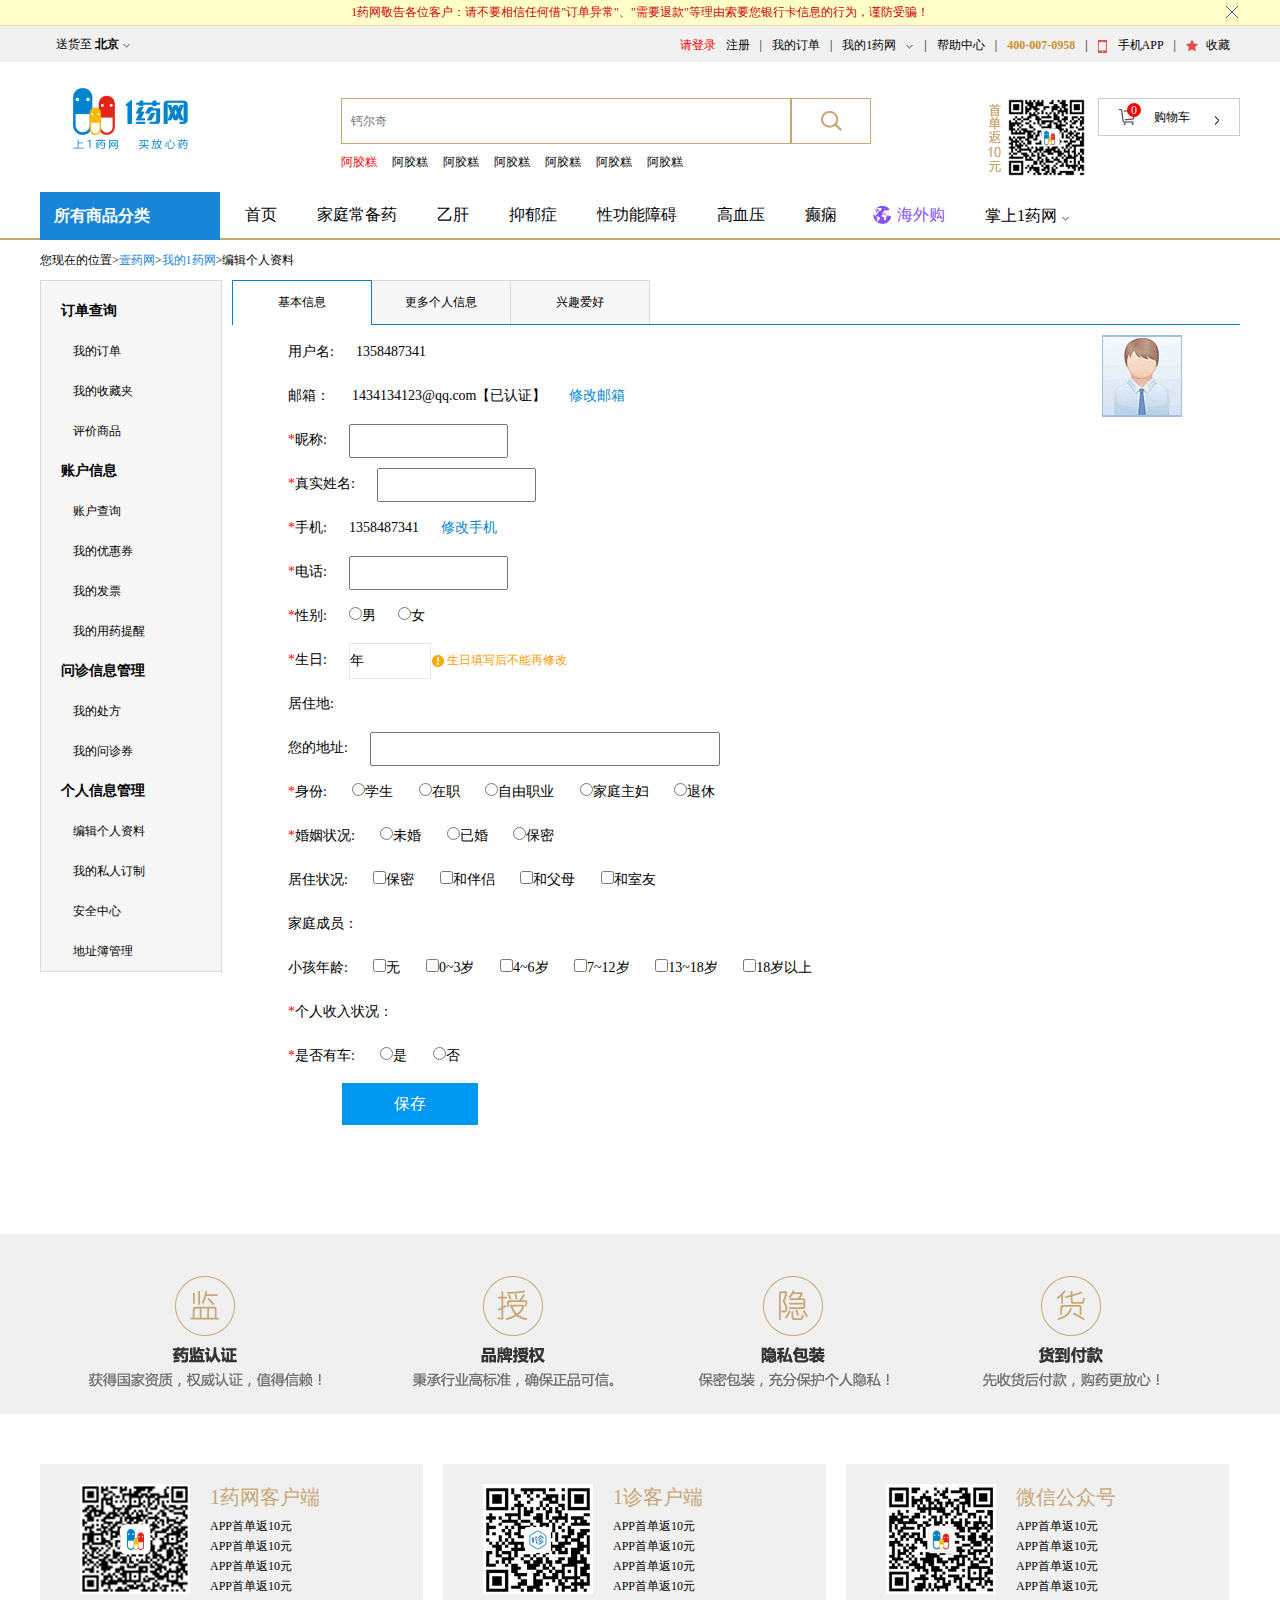
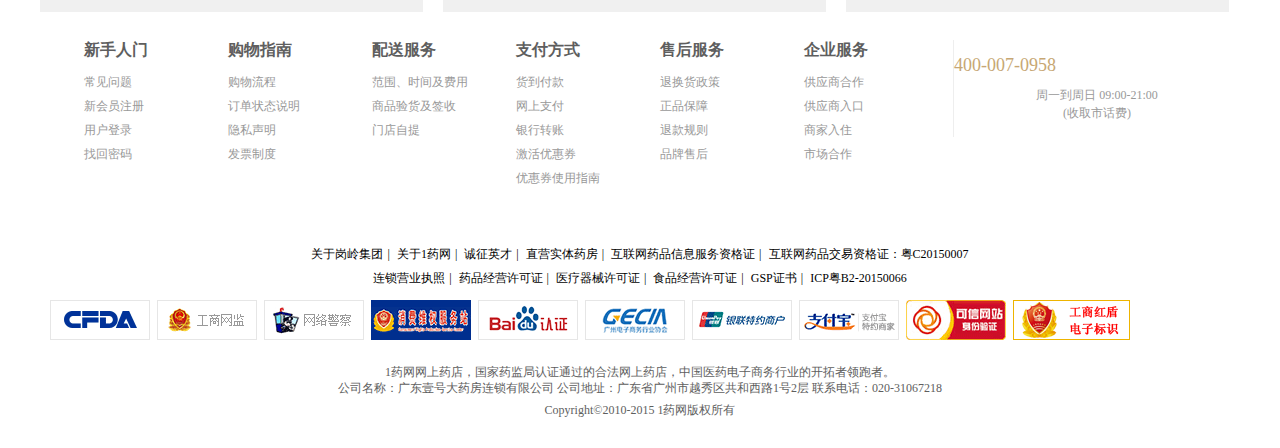
<file: holly/html/userInfor.html>
<!DOCTYPE html>
<html lang="en">
<head>
	<meta charset="UTF-8">
	<title>用户中心信息</title>
	<link rel="stylesheet" href="../css/base.css">
	<link rel="stylesheet" href="../css/head.css">
	<link rel="stylesheet" href="../css/userInfor.css">
    <link rel="stylesheet" href="../css/footer.css">
</head>
<body>
	 <div class = "head">
	        <div class="head-warn">
		        <div class = 'wrap'>
		            <a href="#">1药网敬告各位客户：请不要相信任何借"订单异常"、"需要退款"等理由索要您银行卡信息的行为，谨防受骗！</a>
		            <span id = 'btn'></span>
		        </div>
		    </div>

		    <div class="head-top" >
	            <div class = 'wrap'>
	                 <p id = "dp">送货至&nbsp;<strong>北京</strong><span></span>
                          <div class="loc">
                           <p class = "locp">A<a href="#">安徽</a></p>
                           <p class = "locp">B<a href="#">北京</a></p>
                           <p class = "locp">C<a href="#">重庆</a></p>
                           <p class = "locp">G<a href="#">广东</a><a href="#">广西</a><a href="#">贵州</a></p>
                           <p class = "locp">F<a href="#">福建</a></p>
                           <p class = "locp">H<a href="#">河北</a></p>
                           <p class = "locp">J<a href="#">江苏</a></p>
                           <p class = "locp">L<a href="#">辽宁</a></p>
                           <p class = "locp">N<a href="#">内蒙古</a></p>
                           <p class = "locp">Q<a href="#">青海</a></p>
                           <p class = "locp">S<a href="#">上海</a></p>
                           <p class = "locp">T<a href="#">天津</a></p>
                           <p class = "locp">X<a href="#">西藏</a></p>
                           <p class = "locp">Y<a href="#">云南</a></p>
                           <p class = "locp">Z<a href="#">浙江</a></p>
	                 </div>
	                 </p>
	                 <ul class="tlist" >
	                 	<li><a href="html/login.html" style="margin-right:0; color:red">请登录</a><a href="html/register.html">注册</a>|</li>
	                 	<li><a href="#">我的订单</a>|</li>
	                 	<li><a href="#">我的1药网</a><span class='sp1'></span>|
	                         <ul id = "selflist">
	                         	<li><a href="">我的优惠券</a></li>
	                         	<li><a href="">我的收藏夹</a></li>
	                         	<li><a href="">商品评价</a></li>
	                         	<li><a href="">我的私人订制</a></li>
	                         </ul>
	                 	</li>
	                 	<li><a href="#">帮助中心</a>|</li>
	                 	<li style = "padding:0 10px ;color:#CB902C; font-weight:bold">400-007-0958</li>
	                 	<li>|<span class ="phone"></span><a href="#" style = "margin-left:30px">手机APP</a>|
                            <div class="wxlist">
                                 <dl class = "wfdl">
						       	      <dt><img src="../images/fwx1.jpg" alt="" /></dt>
						       	      <dd>
							       	      <h3>1药网客户端</h3>
							       	      <p><a href="#">APP首单返10元</a></p>						       	      
						       	      </dd>
					              </dl>

					              <dl class = "wfdl">
						       	      <dt><img src="../images/fwx2.jpg" alt="" /></dt>
						       	      <dd>
							       	      <h3>1诊客户端</h3>
							       	      <p>电话问诊专家</p>
							       	      <p>3分钟连线专业专家</p>
						       	      </dd>
					              </dl>
   
                            </div>
	                 	</li>
	                 	<li><span class ="save"></span><a style = "margin-left:30px" href="#">收藏</a></li>
	                 </ul>

	                 
	            </div>
		    </div>

		    <div class = 'head-m'>
                <div class = "wrap">
                     <div class = 'm-left'>
                         <a href="#"><img src="../images/logo_01.png" alt="" title ="1药网" /></a>
                     </div>
                     
                     <div class = 'm-middle'>
                         <p class="search">
                         <input class = 'text1' type="text" placeholder="钙尔奇" />
                         <input type="button" id= "sbtn"/>
                         </p>
                         <p class = "pli">
                         	<a href="#" style = 'color:red'>阿胶糕</a>
                         	<a href="#">阿胶糕</a>
                         	<a href="#">阿胶糕</a>
                         	<a href="#">阿胶糕</a>
                         	<a href="#">阿胶糕</a>
                         	<a href="#">阿胶糕</a>
                         	<a href="#">阿胶糕</a>
                         </p>
                     </div>
                     <div class="m-right f-fr">
                          <a class = 'wx' href="#"><img src="../images/2DCodenew.png" alt="" /></a>
                          <div class="cdiv">
	                          <a class = 'cart' href="#">
	                              <em class = 'cbg0'></em>
		                          <em class = 'zero'>0</em>
		                          <span>购物车</span>
		                          <em class = 'cb1'></em>
		                          
	                          </a>
	                          <div class= "item">
				                 <i class="iset"></i>
				                 <p class = 'pset'>您的购物车里还没有商品，<br />如已添加商品，请 <a href="#">登录</a></p>
                              </div>
                          </div>
                     </div>
                </div>
		    </div>
		    <div class="head-b">
		        <div class="wrap">

			        <p class="category" ><a href="#">所有商品分类</a></p>
			        <ul class = "list">
		            	
		            	<li><a href="#">首页</a></li>
		            	<li><a href="#">家庭常备药</a></li>
		            	<li><a href="#">乙肝</a></li>
		            	<li><a href="#">抑郁症</a></li>
		            	<li><a href="#">性功能障碍</a></li>
		            	<li><a href="#">高血压</a></li>
		            	<li><a href="#">癫痫</a></li>
		            	<li><a href="#" style = "color:#864efe; position:relative; text-indent:10px; margin-left:10px"><em class = 'haitao'></em>海外购</a></li>
		            	<li id = "hLi" style =  'position:relative'><a href="#" style = 'position:relative;'>掌上1药网<em class = 'tag'></em></a>
	                            <ul id = "hweb">
		                         	<li>1药网APP</li>
		                         	<li>1诊APP</li>
		                         	<li>微信/微博</li>                         	
		                         </ul>
		            	</li>
	            	</ul>
	            	</ul>
	            	 <ul id="menu">
           		    	<li><span class = 'drag1'></span><a href="#">中西药品</a></li>
           		    	<li><span class = 'drag2'></span><a href="#">滋补保健</a></li>
           		    	<li><span class = 'drag3'></span><a href="#">维生素钙</a></li>
           		    	<li><span class = 'drag4'></span><a href="#">隐形眼镜</a></li>
           		    	<li><span class = 'drag5'></span><a href="#">医疗器械、家电</a></li>
           		    	<li><span class = 'drag6'></span><a href="#">药妆个护</a></li>
           		    	<li><span class = 'drag7'></span><a href="#">成人用品</a></li>
           		    	<li><span class = 'drag8'></span><a href="#">母婴专区</a></li>
           		    	<li><span class = 'drag9'></span><a href="#">参茸花茶、休闲零食</a></li>
           		    	<li><span class = 'drag10'></span><a href="#">体验、口腔诊疗</a></li>
           		    </ul>
           
           		    <ul class = 'show'>
           		    	<li class = "zindex">
           			    	<div class = 'sd'>
           			    	     <dl class = "caselist f-oh">
           				    	     <dt><a class = ".as" href="#">男科疾病</a></dt>
           				    	     <dd><a href="#">前列腺炎</a>|</dd>
           				    	     <dd><a class = ".as" href="#">前列腺炎</a>|</dd>
           				    	     <dd><a class = ".as" href="#">前列腺炎</a>|</dd>
           				    	     <dd><a class = ".as" href="#">前列腺炎</a>|</dd>
           				    	     <dd><a class = ".as" href="#">前列腺炎</a>|</dd>
           				    	     <dd><a class = ".as" href="#">前列腺炎</a>|</dd>
           				    	     <dd><a class = ".as" href="#">前列腺炎</a>|</dd>
           			    	     </dl>
           
           			    	     <dl class = "caselist f-oh">
           				    	     <dt><a class = ".as" href="#">男科疾病</a></dt>
           				    	     <dd><a href="#">前列腺炎</a>|</dd>
           				    	     <dd><a class = ".as" href="#">前列腺炎</a>|</dd>
           				    	     <dd><a class = ".as" href="#">前列腺炎</a>|</dd>
           				    	     <dd><a class = ".as" href="#">前列腺炎</a>|</dd>
           				    	     <dd><a class = ".as" href="#">前列腺炎</a>|</dd>
           				    	     <dd><a class = ".as" href="#">前列腺炎</a>|</dd>
           				    	     <dd><a class = ".as" href="#">前列腺炎</a>|</dd>
           			    	     </dl>
           			    	     <dl class = "caselist f-oh">
           				    	     <dt><a class = ".as" href="#">男科疾病</a></dt>
           				    	     <dd><a href="#">前列腺炎</a>|</dd>
           				    	     <dd><a class = ".as" href="#">前列腺炎</a>|</dd>
           				    	     <dd><a class = ".as" href="#">前列腺炎</a>|</dd>
           				    	     <dd><a class = ".as" href="#">前列腺炎</a>|</dd>
           				    	     <dd><a class = ".as" href="#">前列腺炎</a>|</dd>
           				    	     <dd><a class = ".as" href="#">前列腺炎</a>|</dd>
           				    	     <dd><a class = ".as" href="#">前列腺炎</a>|</dd>
           			    	     </dl>
           			    	     <dl class = "caselist f-oh">
           				    	     <dt><a class = ".as" href="#">男科疾病</a></dt>
           				    	     <dd><a href="#">前列腺炎</a>|</dd>
           				    	     <dd><a class = ".as" href="#">前列腺炎</a>|</dd>
           				    	     <dd><a class = ".as" href="#">前列腺炎</a>|</dd>
           				    	     <dd><a class = ".as" href="#">前列腺炎</a>|</dd>
           				    	     <dd><a class = ".as" href="#">前列腺炎</a>|</dd>
           				    	     <dd><a class = ".as" href="#">前列腺炎</a>|</dd>
           				    	     <dd><a class = ".as" href="#">前列腺炎</a>|</dd>
           			    	     </dl>
           
           			    	</div>
           			    	<div class = 'sd'>
           			    	     <dl class = "caselist f-oh">
           				    	     <dt><a class = ".as" href="#">男科疾病</a></dt>
           				    	     <dd><a href="#">前列腺炎</a>|</dd>
           				    	     <dd><a class = ".as" href="#">前列腺炎</a>|</dd>
           				    	     <dd><a class = ".as" href="#">前列腺炎</a>|</dd>
           				    	     <dd><a class = ".as" href="#">前列腺炎</a>|</dd>
           				    	     <dd><a class = ".as" href="#">前列腺炎</a>|</dd>
           				    	     <dd><a class = ".as" href="#">前列腺炎</a>|</dd>
           				    	     <dd><a class = ".as" href="#">前列腺炎</a>|</dd>
           			    	     </dl>
           
           			    	     <dl class = "caselist f-oh">
           				    	     <dt><a class = ".as" href="#">男科疾病</a></dt>
           				    	     <dd><a href="#">前列腺炎</a>|</dd>
           				    	     <dd><a class = ".as" href="#">前列腺炎</a>|</dd>
           				    	     <dd><a class = ".as" href="#">前列腺炎</a>|</dd>
           				    	     <dd><a class = ".as" href="#">前列腺炎</a>|</dd>
           				    	     <dd><a class = ".as" href="#">前列腺炎</a>|</dd>
           				    	     <dd><a class = ".as" href="#">前列腺炎</a>|</dd>
           				    	     <dd><a class = ".as" href="#">前列腺炎</a>|</dd>
           			    	     </dl>
           			    	     <dl class = "caselist f-oh">
           				    	     <dt><a class = ".as" href="#">男科疾病</a></dt>
           				    	     <dd><a href="#">前列腺炎</a>|</dd>
           				    	     <dd><a class = ".as" href="#">前列腺炎</a>|</dd>
           				    	     <dd><a class = ".as" href="#">前列腺炎</a>|</dd>
           				    	     <dd><a class = ".as" href="#">前列腺炎</a>|</dd>
           				    	     <dd><a class = ".as" href="#">前列腺炎</a>|</dd>
           				    	     <dd><a class = ".as" href="#">前列腺炎</a>|</dd>
           				    	     <dd><a class = ".as" href="#">前列腺炎</a>|</dd>
           			    	     </dl>
           			    	     <dl class = "caselist f-oh">
           				    	     <dt><a class = ".as" href="#">男科疾病</a></dt>
           				    	     <dd><a href="#">前列腺炎</a>|</dd>
           				    	     <dd><a class = ".as" href="#">前列腺炎</a>|</dd>
           				    	     <dd><a class = ".as" href="#">前列腺炎</a>|</dd>
           				    	     <dd><a class = ".as" href="#">前列腺炎</a>|</dd>
           				    	     <dd><a class = ".as" href="#">前列腺炎</a>|</dd>
           				    	     <dd><a class = ".as" href="#">前列腺炎</a>|</dd>
           				    	     <dd><a class = ".as" href="#">前列腺炎</a>|</dd>
           			    	     </dl>
           
           			    	</div>
           			    	<div class = 'sd'>
           			    	     <dl class = "caselist f-oh">
           				    	     <dt><a class = ".as" href="#">男科疾病</a></dt>
           				    	     <dd><a href="#">前列腺炎</a>|</dd>
           				    	     <dd><a class = ".as" href="#">前列腺炎</a>|</dd>
           				    	     <dd><a class = ".as" href="#">前列腺炎</a>|</dd>
           				    	     <dd><a class = ".as" href="#">前列腺炎</a>|</dd>
           				    	     <dd><a class = ".as" href="#">前列腺炎</a>|</dd>
           				    	     <dd><a class = ".as" href="#">前列腺炎</a>|</dd>
           				    	     <dd><a class = ".as" href="#">前列腺炎</a>|</dd>
           			    	     </dl>
           
           			    	     <dl class = "caselist f-oh">
           				    	     <dt><a class = ".as" href="#">男科疾病</a></dt>
           				    	     <dd><a href="#">前列腺炎</a>|</dd>
           				    	     <dd><a class = ".as" href="#">前列腺炎</a>|</dd>
           				    	     <dd><a class = ".as" href="#">前列腺炎</a>|</dd>
           				    	     <dd><a class = ".as" href="#">前列腺炎</a>|</dd>
           				    	     <dd><a class = ".as" href="#">前列腺炎</a>|</dd>
           				    	     <dd><a class = ".as" href="#">前列腺炎</a>|</dd>
           				    	     <dd><a class = ".as" href="#">前列腺炎</a>|</dd>
           			    	     </dl>
           			    	     <dl class = "caselist f-oh">
           				    	     <dt><a class = ".as" href="#">男科疾病</a></dt>
           				    	     <dd><a href="#">前列腺炎</a>|</dd>
           				    	     <dd><a class = ".as" href="#">前列腺炎</a>|</dd>
           				    	     <dd><a class = ".as" href="#">前列腺炎</a>|</dd>
           				    	     <dd><a class = ".as" href="#">前列腺炎</a>|</dd>
           				    	     <dd><a class = ".as" href="#">前列腺炎</a>|</dd>
           				    	     <dd><a class = ".as" href="#">前列腺炎</a>|</dd>
           				    	     <dd><a class = ".as" href="#">前列腺炎</a>|</dd>
           			    	     </dl>
           			    	     <dl class = "caselist f-oh">
           				    	     <dt><a class = ".as" href="#">男科疾病</a></dt>
           				    	     <dd><a href="#">前列腺炎</a>|</dd>
           				    	     <dd><a class = ".as" href="#">前列腺炎</a>|</dd>
           				    	     <dd><a class = ".as" href="#">前列腺炎</a>|</dd>
           				    	     <dd><a class = ".as" href="#">前列腺炎</a>|</dd>
           				    	     <dd><a class = ".as" href="#">前列腺炎</a>|</dd>
           				    	     <dd><a class = ".as" href="#">前列腺炎</a>|</dd>
           				    	     <dd><a class = ".as" href="#">前列腺炎</a>|</dd>
           			    	     </dl>
           
           			    	</div>
           			    	<div class = "simgl">
                        <a href="#"><img class = 'bb imgw' src="../images/show1.jpg" alt="" /></a>
                        <a href="#"><img class = 'imgw' src="../images/show2.jpg" alt="" /></a>
           			    	</div>
           		    	</li>
           		    	<li>
           			    	<div class = 'sd'>
           			    	     <dl class = "caselist f-oh">
           				    	     <dt><a class = ".as" href="#">男科疾病</a></dt>
           				    	     <dd><a href="#">前列腺炎</a>|</dd>
           				    	     <dd><a class = ".as" href="#">前列腺炎</a>|</dd>
           				    	     <dd><a class = ".as" href="#">前列腺炎</a>|</dd>
           				    	     <dd><a class = ".as" href="#">前列腺炎</a>|</dd>
           				    	     <dd><a class = ".as" href="#">前列腺炎</a>|</dd>
           				    	     <dd><a class = ".as" href="#">前列腺炎</a>|</dd>
           				    	     <dd><a class = ".as" href="#">前列腺炎</a>|</dd>
           			    	     </dl>
           
           			    	     <dl class = "caselist f-oh">
           				    	     <dt><a class = ".as" href="#">男科疾病</a></dt>
           				    	     <dd><a href="#">前列腺炎</a>|</dd>
           				    	     <dd><a class = ".as" href="#">前列腺炎</a>|</dd>
           				    	     <dd><a class = ".as" href="#">前列腺炎</a>|</dd>
           				    	     <dd><a class = ".as" href="#">前列腺炎</a>|</dd>
           				    	     <dd><a class = ".as" href="#">前列腺炎</a>|</dd>
           				    	     <dd><a class = ".as" href="#">前列腺炎</a>|</dd>
           				    	     <dd><a class = ".as" href="#">前列腺炎</a>|</dd>
           			    	     </dl>
           			    	     <dl class = "caselist f-oh">
           				    	     <dt><a class = ".as" href="#">男科疾病</a></dt>
           				    	     <dd><a href="#">前列腺炎</a>|</dd>
           				    	     <dd><a class = ".as" href="#">前列腺炎</a>|</dd>
           				    	     <dd><a class = ".as" href="#">前列腺炎</a>|</dd>
           				    	     <dd><a class = ".as" href="#">前列腺炎</a>|</dd>
           				    	     <dd><a class = ".as" href="#">前列腺炎</a>|</dd>
           				    	     <dd><a class = ".as" href="#">前列腺炎</a>|</dd>
           				    	     <dd><a class = ".as" href="#">前列腺炎</a>|</dd>
           			    	     </dl>
           			    	     <dl class = "caselist f-oh">
           				    	     <dt><a class = ".as" href="#">男科疾病</a></dt>
           				    	     <dd><a href="#">前列腺炎</a>|</dd>
           				    	     <dd><a class = ".as" href="#">前列腺炎</a>|</dd>
           				    	     <dd><a class = ".as" href="#">前列腺炎</a>|</dd>
           				    	     <dd><a class = ".as" href="#">前列腺炎</a>|</dd>
           				    	     <dd><a class = ".as" href="#">前列腺炎</a>|</dd>
           				    	     <dd><a class = ".as" href="#">前列腺炎</a>|</dd>
           				    	     <dd><a class = ".as" href="#">前列腺炎</a>|</dd>
           			    	     </dl>
           
           			    	</div>
           			    	<div class = 'sd'>
           			    	     <dl class = "caselist f-oh">
           				    	     <dt><a class = ".as" href="#">男科疾病</a></dt>
           				    	     <dd><a href="#">前列腺炎</a>|</dd>
           				    	     <dd><a class = ".as" href="#">前列腺炎</a>|</dd>
           				    	     <dd><a class = ".as" href="#">前列腺炎</a>|</dd>
           				    	     <dd><a class = ".as" href="#">前列腺炎</a>|</dd>
           				    	     <dd><a class = ".as" href="#">前列腺炎</a>|</dd>
           				    	     <dd><a class = ".as" href="#">前列腺炎</a>|</dd>
           				    	     <dd><a class = ".as" href="#">前列腺炎</a>|</dd>
           			    	     </dl>
           
           			    	     <dl class = "caselist f-oh">
           				    	     <dt><a class = ".as" href="#">男科疾病</a></dt>
           				    	     <dd><a href="#">前列腺炎</a>|</dd>
           				    	     <dd><a class = ".as" href="#">前列腺炎</a>|</dd>
           				    	     <dd><a class = ".as" href="#">前列腺炎</a>|</dd>
           				    	     <dd><a class = ".as" href="#">前列腺炎</a>|</dd>
           				    	     <dd><a class = ".as" href="#">前列腺炎</a>|</dd>
           				    	     <dd><a class = ".as" href="#">前列腺炎</a>|</dd>
           				    	     <dd><a class = ".as" href="#">前列腺炎</a>|</dd>
           			    	     </dl>
           			    	     <dl class = "caselist f-oh">
           				    	     <dt><a class = ".as" href="#">男科疾病</a></dt>
           				    	     <dd><a href="#">前列腺炎</a>|</dd>
           				    	     <dd><a class = ".as" href="#">前列腺炎</a>|</dd>
           				    	     <dd><a class = ".as" href="#">前列腺炎</a>|</dd>
           				    	     <dd><a class = ".as" href="#">前列腺炎</a>|</dd>
           				    	     <dd><a class = ".as" href="#">前列腺炎</a>|</dd>
           				    	     <dd><a class = ".as" href="#">前列腺炎</a>|</dd>
           				    	     <dd><a class = ".as" href="#">前列腺炎</a>|</dd>
           			    	     </dl>
           			    	     <dl class = "caselist f-oh">
           				    	     <dt><a class = ".as" href="#">男科疾病</a></dt>
           				    	     <dd><a href="#">前列腺炎</a>|</dd>
           				    	     <dd><a class = ".as" href="#">前列腺炎</a>|</dd>
           				    	     <dd><a class = ".as" href="#">前列腺炎</a>|</dd>
           				    	     <dd><a class = ".as" href="#">前列腺炎</a>|</dd>
           				    	     <dd><a class = ".as" href="#">前列腺炎</a>|</dd>
           				    	     <dd><a class = ".as" href="#">前列腺炎</a>|</dd>
           				    	     <dd><a class = ".as" href="#">前列腺炎</a>|</dd>
           			    	     </dl>
           
           			    	</div>
           			    	<div class = 'sd'>
           			    	     <dl class = "caselist f-oh">
           				    	     <dt><a class = ".as" href="#">男科疾病</a></dt>
           				    	     <dd><a href="#">前列腺炎</a>|</dd>
           				    	     <dd><a class = ".as" href="#">前列腺炎</a>|</dd>
           				    	     <dd><a class = ".as" href="#">前列腺炎</a>|</dd>
           				    	     <dd><a class = ".as" href="#">前列腺炎</a>|</dd>
           				    	     <dd><a class = ".as" href="#">前列腺炎</a>|</dd>
           				    	     <dd><a class = ".as" href="#">前列腺炎</a>|</dd>
           				    	     <dd><a class = ".as" href="#">前列腺炎</a>|</dd>
           			    	     </dl>
           
           			    	     <dl class = "caselist f-oh">
           				    	     <dt><a class = ".as" href="#">男科疾病</a></dt>
           				    	     <dd><a href="#">前列腺炎</a>|</dd>
           				    	     <dd><a class = ".as" href="#">前列腺炎</a>|</dd>
           				    	     <dd><a class = ".as" href="#">前列腺炎</a>|</dd>
           				    	     <dd><a class = ".as" href="#">前列腺炎</a>|</dd>
           				    	     <dd><a class = ".as" href="#">前列腺炎</a>|</dd>
           				    	     <dd><a class = ".as" href="#">前列腺炎</a>|</dd>
           				    	     <dd><a class = ".as" href="#">前列腺炎</a>|</dd>
           			    	     </dl>
           			    	     <dl class = "caselist f-oh">
           				    	     <dt><a class = ".as" href="#">男科疾病</a></dt>
           				    	     <dd><a href="#">前列腺炎</a>|</dd>
           				    	     <dd><a class = ".as" href="#">前列腺炎</a>|</dd>
           				    	     <dd><a class = ".as" href="#">前列腺炎</a>|</dd>
           				    	     <dd><a class = ".as" href="#">前列腺炎</a>|</dd>
           				    	     <dd><a class = ".as" href="#">前列腺炎</a>|</dd>
           				    	     <dd><a class = ".as" href="#">前列腺炎</a>|</dd>
           				    	     <dd><a class = ".as" href="#">前列腺炎</a>|</dd>
           			    	     </dl>
           			    	     <dl class = "caselist f-oh">
           				    	     <dt><a class = ".as" href="#">男科疾病</a></dt>
           				    	     <dd><a href="#">前列腺炎</a>|</dd>
           				    	     <dd><a class = ".as" href="#">前列腺炎</a>|</dd>
           				    	     <dd><a class = ".as" href="#">前列腺炎</a>|</dd>
           				    	     <dd><a class = ".as" href="#">前列腺炎</a>|</dd>
           				    	     <dd><a class = ".as" href="#">前列腺炎</a>|</dd>
           				    	     <dd><a class = ".as" href="#">前列腺炎</a>|</dd>
           				    	     <dd><a class = ".as" href="#">前列腺炎</a>|</dd>
           			    	     </dl>
           
           			    	</div>
           			    	<div class = "simgl">
                        <a href="#"><img class = 'bb imgw' src="../images/show3.jpg" alt="" /></a>
                        <a href="#"><img class = 'bb imgw' src="../images/show3.jpg" alt="" /></a>
           			    	</div>
           		    	</li>
           		    	<li>
           			    	<div class = 'sd'>
           			    	     <dl class = "caselist f-oh">
           				    	     <dt><a class = ".as" href="#">男科疾病</a></dt>
           				    	     <dd><a href="#">前列腺炎</a>|</dd>
           				    	     <dd><a class = ".as" href="#">前列腺炎</a>|</dd>
           				    	     <dd><a class = ".as" href="#">前列腺炎</a>|</dd>
           				    	     <dd><a class = ".as" href="#">前列腺炎</a>|</dd>
           				    	     <dd><a class = ".as" href="#">前列腺炎</a>|</dd>
           				    	     <dd><a class = ".as" href="#">前列腺炎</a>|</dd>
           				    	     <dd><a class = ".as" href="#">前列腺炎</a>|</dd>
           			    	     </dl>
           
           			    	     <dl class = "caselist f-oh">
           				    	     <dt><a class = ".as" href="#">男科疾病</a></dt>
           				    	     <dd><a href="#">前列腺炎</a>|</dd>
           				    	     <dd><a class = ".as" href="#">前列腺炎</a>|</dd>
           				    	     <dd><a class = ".as" href="#">前列腺炎</a>|</dd>
           				    	     <dd><a class = ".as" href="#">前列腺炎</a>|</dd>
           				    	     <dd><a class = ".as" href="#">前列腺炎</a>|</dd>
           				    	     <dd><a class = ".as" href="#">前列腺炎</a>|</dd>
           				    	     <dd><a class = ".as" href="#">前列腺炎</a>|</dd>
           			    	     </dl>
           			    	     <dl class = "caselist f-oh">
           				    	     <dt><a class = ".as" href="#">男科疾病</a></dt>
           				    	     <dd><a href="#">前列腺炎</a>|</dd>
           				    	     <dd><a class = ".as" href="#">前列腺炎</a>|</dd>
           				    	     <dd><a class = ".as" href="#">前列腺炎</a>|</dd>
           				    	     <dd><a class = ".as" href="#">前列腺炎</a>|</dd>
           				    	     <dd><a class = ".as" href="#">前列腺炎</a>|</dd>
           				    	     <dd><a class = ".as" href="#">前列腺炎</a>|</dd>
           				    	     <dd><a class = ".as" href="#">前列腺炎</a>|</dd>
           			    	     </dl>
           			    	     <dl class = "caselist f-oh">
           				    	     <dt><a class = ".as" href="#">男科疾病</a></dt>
           				    	     <dd><a href="#">前列腺炎</a>|</dd>
           				    	     <dd><a class = ".as" href="#">前列腺炎</a>|</dd>
           				    	     <dd><a class = ".as" href="#">前列腺炎</a>|</dd>
           				    	     <dd><a class = ".as" href="#">前列腺炎</a>|</dd>
           				    	     <dd><a class = ".as" href="#">前列腺炎</a>|</dd>
           				    	     <dd><a class = ".as" href="#">前列腺炎</a>|</dd>
           				    	     <dd><a class = ".as" href="#">前列腺炎</a>|</dd>
           			    	     </dl>
           
           			    	</div>
           			    	<div class = 'sd'>
           			    	     <dl class = "caselist f-oh">
           				    	     <dt><a class = ".as" href="#">男科疾病</a></dt>
           				    	     <dd><a href="#">前列腺炎</a>|</dd>
           				    	     <dd><a class = ".as" href="#">前列腺炎</a>|</dd>
           				    	     <dd><a class = ".as" href="#">前列腺炎</a>|</dd>
           				    	     <dd><a class = ".as" href="#">前列腺炎</a>|</dd>
           				    	     <dd><a class = ".as" href="#">前列腺炎</a>|</dd>
           				    	     <dd><a class = ".as" href="#">前列腺炎</a>|</dd>
           				    	     <dd><a class = ".as" href="#">前列腺炎</a>|</dd>
           			    	     </dl>
           
           			    	     <dl class = "caselist f-oh">
           				    	     <dt><a class = ".as" href="#">男科疾病</a></dt>
           				    	     <dd><a href="#">前列腺炎</a>|</dd>
           				    	     <dd><a class = ".as" href="#">前列腺炎</a>|</dd>
           				    	     <dd><a class = ".as" href="#">前列腺炎</a>|</dd>
           				    	     <dd><a class = ".as" href="#">前列腺炎</a>|</dd>
           				    	     <dd><a class = ".as" href="#">前列腺炎</a>|</dd>
           				    	     <dd><a class = ".as" href="#">前列腺炎</a>|</dd>
           				    	     <dd><a class = ".as" href="#">前列腺炎</a>|</dd>
           			    	     </dl>
           			    	     <dl class = "caselist f-oh">
           				    	     <dt><a class = ".as" href="#">男科疾病</a></dt>
           				    	     <dd><a href="#">前列腺炎</a>|</dd>
           				    	     <dd><a class = ".as" href="#">前列腺炎</a>|</dd>
           				    	     <dd><a class = ".as" href="#">前列腺炎</a>|</dd>
           				    	     <dd><a class = ".as" href="#">前列腺炎</a>|</dd>
           				    	     <dd><a class = ".as" href="#">前列腺炎</a>|</dd>
           				    	     <dd><a class = ".as" href="#">前列腺炎</a>|</dd>
           				    	     <dd><a class = ".as" href="#">前列腺炎</a>|</dd>
           			    	     </dl>
           			    	     <dl class = "caselist f-oh">
           				    	     <dt><a class = ".as" href="#">男科疾病</a></dt>
           				    	     <dd><a href="#">前列腺炎</a>|</dd>
           				    	     <dd><a class = ".as" href="#">前列腺炎</a>|</dd>
           				    	     <dd><a class = ".as" href="#">前列腺炎</a>|</dd>
           				    	     <dd><a class = ".as" href="#">前列腺炎</a>|</dd>
           				    	     <dd><a class = ".as" href="#">前列腺炎</a>|</dd>
           				    	     <dd><a class = ".as" href="#">前列腺炎</a>|</dd>
           				    	     <dd><a class = ".as" href="#">前列腺炎</a>|</dd>
           			    	     </dl>
           
           			    	</div>
           			    	<div class = 'sd'>
           			    	     <dl class = "caselist f-oh">
           				    	     <dt><a class = ".as" href="#">男科疾病</a></dt>
           				    	     <dd><a href="#">前列腺炎</a>|</dd>
           				    	     <dd><a class = ".as" href="#">前列腺炎</a>|</dd>
           				    	     <dd><a class = ".as" href="#">前列腺炎</a>|</dd>
           				    	     <dd><a class = ".as" href="#">前列腺炎</a>|</dd>
           				    	     <dd><a class = ".as" href="#">前列腺炎</a>|</dd>
           				    	     <dd><a class = ".as" href="#">前列腺炎</a>|</dd>
           				    	     <dd><a class = ".as" href="#">前列腺炎</a>|</dd>
           			    	     </dl>
           
           			    	     <dl class = "caselist f-oh">
           				    	     <dt><a class = ".as" href="#">男科疾病</a></dt>
           				    	     <dd><a href="#">前列腺炎</a>|</dd>
           				    	     <dd><a class = ".as" href="#">前列腺炎</a>|</dd>
           				    	     <dd><a class = ".as" href="#">前列腺炎</a>|</dd>
           				    	     <dd><a class = ".as" href="#">前列腺炎</a>|</dd>
           				    	     <dd><a class = ".as" href="#">前列腺炎</a>|</dd>
           				    	     <dd><a class = ".as" href="#">前列腺炎</a>|</dd>
           				    	     <dd><a class = ".as" href="#">前列腺炎</a>|</dd>
           			    	     </dl>
           			    	     <dl class = "caselist f-oh">
           				    	     <dt><a class = ".as" href="#">男科疾病</a></dt>
           				    	     <dd><a href="#">前列腺炎</a>|</dd>
           				    	     <dd><a class = ".as" href="#">前列腺炎</a>|</dd>
           				    	     <dd><a class = ".as" href="#">前列腺炎</a>|</dd>
           				    	     <dd><a class = ".as" href="#">前列腺炎</a>|</dd>
           				    	     <dd><a class = ".as" href="#">前列腺炎</a>|</dd>
           				    	     <dd><a class = ".as" href="#">前列腺炎</a>|</dd>
           				    	     <dd><a class = ".as" href="#">前列腺炎</a>|</dd>
           			    	     </dl>
           			    	     <dl class = "caselist f-oh">
           				    	     <dt><a class = ".as" href="#">男科疾病</a></dt>
           				    	     <dd><a href="#">前列腺炎</a>|</dd>
           				    	     <dd><a class = ".as" href="#">前列腺炎</a>|</dd>
           				    	     <dd><a class = ".as" href="#">前列腺炎</a>|</dd>
           				    	     <dd><a class = ".as" href="#">前列腺炎</a>|</dd>
           				    	     <dd><a class = ".as" href="#">前列腺炎</a>|</dd>
           				    	     <dd><a class = ".as" href="#">前列腺炎</a>|</dd>
           				    	     <dd><a class = ".as" href="#">前列腺炎</a>|</dd>
           			    	     </dl>
           
           			    	</div>
           			    	<div class = "simgl">
                        <a href="#"><img class = 'bb imgw' src="../images/show4.jpg" alt="" /></a>
                        <a href="#"><img class = 'bb imgw' src="../images/show4.jpg" alt="" /></a>
           			    	</div>
           		    	</li>
           		    	<li>
           			    	<div class = 'sd'>
           			    	     <dl class = "caselist f-oh">
           				    	     <dt><a class = ".as" href="#">男科疾病</a></dt>
           				    	     <dd><a href="#">前列腺炎</a>|</dd>
           				    	     <dd><a class = ".as" href="#">前列腺炎</a>|</dd>
           				    	     <dd><a class = ".as" href="#">前列腺炎</a>|</dd>
           				    	     <dd><a class = ".as" href="#">前列腺炎</a>|</dd>
           				    	     <dd><a class = ".as" href="#">前列腺炎</a>|</dd>
           				    	     <dd><a class = ".as" href="#">前列腺炎</a>|</dd>
           				    	     <dd><a class = ".as" href="#">前列腺炎</a>|</dd>
           			    	     </dl>
           
           			    	     <dl class = "caselist f-oh">
           				    	     <dt><a class = ".as" href="#">男科疾病</a></dt>
           				    	     <dd><a href="#">前列腺炎</a>|</dd>
           				    	     <dd><a class = ".as" href="#">前列腺炎</a>|</dd>
           				    	     <dd><a class = ".as" href="#">前列腺炎</a>|</dd>
           				    	     <dd><a class = ".as" href="#">前列腺炎</a>|</dd>
           				    	     <dd><a class = ".as" href="#">前列腺炎</a>|</dd>
           				    	     <dd><a class = ".as" href="#">前列腺炎</a>|</dd>
           				    	     <dd><a class = ".as" href="#">前列腺炎</a>|</dd>
           			    	     </dl>
           			    	     <dl class = "caselist f-oh">
           				    	     <dt><a class = ".as" href="#">男科疾病</a></dt>
           				    	     <dd><a href="#">前列腺炎</a>|</dd>
           				    	     <dd><a class = ".as" href="#">前列腺炎</a>|</dd>
           				    	     <dd><a class = ".as" href="#">前列腺炎</a>|</dd>
           				    	     <dd><a class = ".as" href="#">前列腺炎</a>|</dd>
           				    	     <dd><a class = ".as" href="#">前列腺炎</a>|</dd>
           				    	     <dd><a class = ".as" href="#">前列腺炎</a>|</dd>
           				    	     <dd><a class = ".as" href="#">前列腺炎</a>|</dd>
           			    	     </dl>
           			    	     <dl class = "caselist f-oh">
           				    	     <dt><a class = ".as" href="#">男科疾病</a></dt>
           				    	     <dd><a href="#">前列腺炎</a>|</dd>
           				    	     <dd><a class = ".as" href="#">前列腺炎</a>|</dd>
           				    	     <dd><a class = ".as" href="#">前列腺炎</a>|</dd>
           				    	     <dd><a class = ".as" href="#">前列腺炎</a>|</dd>
           				    	     <dd><a class = ".as" href="#">前列腺炎</a>|</dd>
           				    	     <dd><a class = ".as" href="#">前列腺炎</a>|</dd>
           				    	     <dd><a class = ".as" href="#">前列腺炎</a>|</dd>
           			    	     </dl>
           
           			    	</div>
           			    	<div class = 'sd'>
           			    	     <dl class = "caselist f-oh">
           				    	     <dt><a class = ".as" href="#">男科疾病</a></dt>
           				    	     <dd><a href="#">前列腺炎</a>|</dd>
           				    	     <dd><a class = ".as" href="#">前列腺炎</a>|</dd>
           				    	     <dd><a class = ".as" href="#">前列腺炎</a>|</dd>
           				    	     <dd><a class = ".as" href="#">前列腺炎</a>|</dd>
           				    	     <dd><a class = ".as" href="#">前列腺炎</a>|</dd>
           				    	     <dd><a class = ".as" href="#">前列腺炎</a>|</dd>
           				    	     <dd><a class = ".as" href="#">前列腺炎</a>|</dd>
           			    	     </dl>
           
           			    	     <dl class = "caselist f-oh">
           				    	     <dt><a class = ".as" href="#">男科疾病</a></dt>
           				    	     <dd><a href="#">前列腺炎</a>|</dd>
           				    	     <dd><a class = ".as" href="#">前列腺炎</a>|</dd>
           				    	     <dd><a class = ".as" href="#">前列腺炎</a>|</dd>
           				    	     <dd><a class = ".as" href="#">前列腺炎</a>|</dd>
           				    	     <dd><a class = ".as" href="#">前列腺炎</a>|</dd>
           				    	     <dd><a class = ".as" href="#">前列腺炎</a>|</dd>
           				    	     <dd><a class = ".as" href="#">前列腺炎</a>|</dd>
           			    	     </dl>
           			    	     <dl class = "caselist f-oh">
           				    	     <dt><a class = ".as" href="#">男科疾病</a></dt>
           				    	     <dd><a href="#">前列腺炎</a>|</dd>
           				    	     <dd><a class = ".as" href="#">前列腺炎</a>|</dd>
           				    	     <dd><a class = ".as" href="#">前列腺炎</a>|</dd>
           				    	     <dd><a class = ".as" href="#">前列腺炎</a>|</dd>
           				    	     <dd><a class = ".as" href="#">前列腺炎</a>|</dd>
           				    	     <dd><a class = ".as" href="#">前列腺炎</a>|</dd>
           				    	     <dd><a class = ".as" href="#">前列腺炎</a>|</dd>
           			    	     </dl>
           			    	     <dl class = "caselist f-oh">
           				    	     <dt><a class = ".as" href="#">男科疾病</a></dt>
           				    	     <dd><a href="#">前列腺炎</a>|</dd>
           				    	     <dd><a class = ".as" href="#">前列腺炎</a>|</dd>
           				    	     <dd><a class = ".as" href="#">前列腺炎</a>|</dd>
           				    	     <dd><a class = ".as" href="#">前列腺炎</a>|</dd>
           				    	     <dd><a class = ".as" href="#">前列腺炎</a>|</dd>
           				    	     <dd><a class = ".as" href="#">前列腺炎</a>|</dd>
           				    	     <dd><a class = ".as" href="#">前列腺炎</a>|</dd>
           			    	     </dl>
           
           			    	</div>
           			    	<div class = 'sd'>
           			    	     <dl class = "caselist f-oh">
           				    	     <dt><a class = ".as" href="#">男科疾病</a></dt>
           				    	     <dd><a href="#">前列腺炎</a>|</dd>
           				    	     <dd><a class = ".as" href="#">前列腺炎</a>|</dd>
           				    	     <dd><a class = ".as" href="#">前列腺炎</a>|</dd>
           				    	     <dd><a class = ".as" href="#">前列腺炎</a>|</dd>
           				    	     <dd><a class = ".as" href="#">前列腺炎</a>|</dd>
           				    	     <dd><a class = ".as" href="#">前列腺炎</a>|</dd>
           				    	     <dd><a class = ".as" href="#">前列腺炎</a>|</dd>
           			    	     </dl>
           
           			    	     <dl class = "caselist f-oh">
           				    	     <dt><a class = ".as" href="#">男科疾病</a></dt>
           				    	     <dd><a href="#">前列腺炎</a>|</dd>
           				    	     <dd><a class = ".as" href="#">前列腺炎</a>|</dd>
           				    	     <dd><a class = ".as" href="#">前列腺炎</a>|</dd>
           				    	     <dd><a class = ".as" href="#">前列腺炎</a>|</dd>
           				    	     <dd><a class = ".as" href="#">前列腺炎</a>|</dd>
           				    	     <dd><a class = ".as" href="#">前列腺炎</a>|</dd>
           				    	     <dd><a class = ".as" href="#">前列腺炎</a>|</dd>
           			    	     </dl>
           			    	     <dl class = "caselist f-oh">
           				    	     <dt><a class = ".as" href="#">男科疾病</a></dt>
           				    	     <dd><a href="#">前列腺炎</a>|</dd>
           				    	     <dd><a class = ".as" href="#">前列腺炎</a>|</dd>
           				    	     <dd><a class = ".as" href="#">前列腺炎</a>|</dd>
           				    	     <dd><a class = ".as" href="#">前列腺炎</a>|</dd>
           				    	     <dd><a class = ".as" href="#">前列腺炎</a>|</dd>
           				    	     <dd><a class = ".as" href="#">前列腺炎</a>|</dd>
           				    	     <dd><a class = ".as" href="#">前列腺炎</a>|</dd>
           			    	     </dl>
           			    	     <dl class = "caselist f-oh">
           				    	     <dt><a class = ".as" href="#">男科疾病</a></dt>
           				    	     <dd><a href="#">前列腺炎</a>|</dd>
           				    	     <dd><a class = ".as" href="#">前列腺炎</a>|</dd>
           				    	     <dd><a class = ".as" href="#">前列腺炎</a>|</dd>
           				    	     <dd><a class = ".as" href="#">前列腺炎</a>|</dd>
           				    	     <dd><a class = ".as" href="#">前列腺炎</a>|</dd>
           				    	     <dd><a class = ".as" href="#">前列腺炎</a>|</dd>
           				    	     <dd><a class = ".as" href="#">前列腺炎</a>|</dd>
           			    	     </dl>
           
           			    	</div>
           			    	<div class = "simgl">
                        <a href="#"><img class = 'bb imgw' src="../images/show5.jpg" alt="" /></a>
                        <a href="#"><img class = 'bb imgw' src="../images/show5.jpg" alt="" /></a>
           			    	</div>
           		    	</li>
           		    	<li>
           			    	<div class = 'sd'>
           			    	     <dl class = "caselist f-oh">
           				    	     <dt><a class = ".as" href="#">男科疾病</a></dt>
           				    	     <dd><a href="#">前列腺炎</a>|</dd>
           				    	     <dd><a class = ".as" href="#">前列腺炎</a>|</dd>
           				    	     <dd><a class = ".as" href="#">前列腺炎</a>|</dd>
           				    	     <dd><a class = ".as" href="#">前列腺炎</a>|</dd>
           				    	     <dd><a class = ".as" href="#">前列腺炎</a>|</dd>
           				    	     <dd><a class = ".as" href="#">前列腺炎</a>|</dd>
           				    	     <dd><a class = ".as" href="#">前列腺炎</a>|</dd>
           			    	     </dl>
           
           			    	     <dl class = "caselist f-oh">
           				    	     <dt><a class = ".as" href="#">男科疾病</a></dt>
           				    	     <dd><a href="#">前列腺炎</a>|</dd>
           				    	     <dd><a class = ".as" href="#">前列腺炎</a>|</dd>
           				    	     <dd><a class = ".as" href="#">前列腺炎</a>|</dd>
           				    	     <dd><a class = ".as" href="#">前列腺炎</a>|</dd>
           				    	     <dd><a class = ".as" href="#">前列腺炎</a>|</dd>
           				    	     <dd><a class = ".as" href="#">前列腺炎</a>|</dd>
           				    	     <dd><a class = ".as" href="#">前列腺炎</a>|</dd>
           			    	     </dl>
           			    	     <dl class = "caselist f-oh">
           				    	     <dt><a class = ".as" href="#">男科疾病</a></dt>
           				    	     <dd><a href="#">前列腺炎</a>|</dd>
           				    	     <dd><a class = ".as" href="#">前列腺炎</a>|</dd>
           				    	     <dd><a class = ".as" href="#">前列腺炎</a>|</dd>
           				    	     <dd><a class = ".as" href="#">前列腺炎</a>|</dd>
           				    	     <dd><a class = ".as" href="#">前列腺炎</a>|</dd>
           				    	     <dd><a class = ".as" href="#">前列腺炎</a>|</dd>
           				    	     <dd><a class = ".as" href="#">前列腺炎</a>|</dd>
           			    	     </dl>
           			    	     <dl class = "caselist f-oh">
           				    	     <dt><a class = ".as" href="#">男科疾病</a></dt>
           				    	     <dd><a href="#">前列腺炎</a>|</dd>
           				    	     <dd><a class = ".as" href="#">前列腺炎</a>|</dd>
           				    	     <dd><a class = ".as" href="#">前列腺炎</a>|</dd>
           				    	     <dd><a class = ".as" href="#">前列腺炎</a>|</dd>
           				    	     <dd><a class = ".as" href="#">前列腺炎</a>|</dd>
           				    	     <dd><a class = ".as" href="#">前列腺炎</a>|</dd>
           				    	     <dd><a class = ".as" href="#">前列腺炎</a>|</dd>
           			    	     </dl>
           
           			    	</div>
           			    	<div class = 'sd'>
           			    	     <dl class = "caselist f-oh">
           				    	     <dt><a class = ".as" href="#">男科疾病</a></dt>
           				    	     <dd><a href="#">前列腺炎</a>|</dd>
           				    	     <dd><a class = ".as" href="#">前列腺炎</a>|</dd>
           				    	     <dd><a class = ".as" href="#">前列腺炎</a>|</dd>
           				    	     <dd><a class = ".as" href="#">前列腺炎</a>|</dd>
           				    	     <dd><a class = ".as" href="#">前列腺炎</a>|</dd>
           				    	     <dd><a class = ".as" href="#">前列腺炎</a>|</dd>
           				    	     <dd><a class = ".as" href="#">前列腺炎</a>|</dd>
           			    	     </dl>
           
           			    	     <dl class = "caselist f-oh">
           				    	     <dt><a class = ".as" href="#">男科疾病</a></dt>
           				    	     <dd><a href="#">前列腺炎</a>|</dd>
           				    	     <dd><a class = ".as" href="#">前列腺炎</a>|</dd>
           				    	     <dd><a class = ".as" href="#">前列腺炎</a>|</dd>
           				    	     <dd><a class = ".as" href="#">前列腺炎</a>|</dd>
           				    	     <dd><a class = ".as" href="#">前列腺炎</a>|</dd>
           				    	     <dd><a class = ".as" href="#">前列腺炎</a>|</dd>
           				    	     <dd><a class = ".as" href="#">前列腺炎</a>|</dd>
           			    	     </dl>
           			    	     <dl class = "caselist f-oh">
           				    	     <dt><a class = ".as" href="#">男科疾病</a></dt>
           				    	     <dd><a href="#">前列腺炎</a>|</dd>
           				    	     <dd><a class = ".as" href="#">前列腺炎</a>|</dd>
           				    	     <dd><a class = ".as" href="#">前列腺炎</a>|</dd>
           				    	     <dd><a class = ".as" href="#">前列腺炎</a>|</dd>
           				    	     <dd><a class = ".as" href="#">前列腺炎</a>|</dd>
           				    	     <dd><a class = ".as" href="#">前列腺炎</a>|</dd>
           				    	     <dd><a class = ".as" href="#">前列腺炎</a>|</dd>
           			    	     </dl>
           			    	     <dl class = "caselist f-oh">
           				    	     <dt><a class = ".as" href="#">男科疾病</a></dt>
           				    	     <dd><a href="#">前列腺炎</a>|</dd>
           				    	     <dd><a class = ".as" href="#">前列腺炎</a>|</dd>
           				    	     <dd><a class = ".as" href="#">前列腺炎</a>|</dd>
           				    	     <dd><a class = ".as" href="#">前列腺炎</a>|</dd>
           				    	     <dd><a class = ".as" href="#">前列腺炎</a>|</dd>
           				    	     <dd><a class = ".as" href="#">前列腺炎</a>|</dd>
           				    	     <dd><a class = ".as" href="#">前列腺炎</a>|</dd>
           			    	     </dl>
           
           			    	</div>
           			    	<div class = 'sd'>
           			    	     <dl class = "caselist f-oh">
           				    	     <dt><a class = ".as" href="#">男科疾病</a></dt>
           				    	     <dd><a href="#">前列腺炎</a>|</dd>
           				    	     <dd><a class = ".as" href="#">前列腺炎</a>|</dd>
           				    	     <dd><a class = ".as" href="#">前列腺炎</a>|</dd>
           				    	     <dd><a class = ".as" href="#">前列腺炎</a>|</dd>
           				    	     <dd><a class = ".as" href="#">前列腺炎</a>|</dd>
           				    	     <dd><a class = ".as" href="#">前列腺炎</a>|</dd>
           				    	     <dd><a class = ".as" href="#">前列腺炎</a>|</dd>
           			    	     </dl>
           
           			    	     <dl class = "caselist f-oh">
           				    	     <dt><a class = ".as" href="#">男科疾病</a></dt>
           				    	     <dd><a href="#">前列腺炎</a>|</dd>
           				    	     <dd><a class = ".as" href="#">前列腺炎</a>|</dd>
           				    	     <dd><a class = ".as" href="#">前列腺炎</a>|</dd>
           				    	     <dd><a class = ".as" href="#">前列腺炎</a>|</dd>
           				    	     <dd><a class = ".as" href="#">前列腺炎</a>|</dd>
           				    	     <dd><a class = ".as" href="#">前列腺炎</a>|</dd>
           				    	     <dd><a class = ".as" href="#">前列腺炎</a>|</dd>
           			    	     </dl>
           			    	     <dl class = "caselist f-oh">
           				    	     <dt><a class = ".as" href="#">男科疾病</a></dt>
           				    	     <dd><a href="#">前列腺炎</a>|</dd>
           				    	     <dd><a class = ".as" href="#">前列腺炎</a>|</dd>
           				    	     <dd><a class = ".as" href="#">前列腺炎</a>|</dd>
           				    	     <dd><a class = ".as" href="#">前列腺炎</a>|</dd>
           				    	     <dd><a class = ".as" href="#">前列腺炎</a>|</dd>
           				    	     <dd><a class = ".as" href="#">前列腺炎</a>|</dd>
           				    	     <dd><a class = ".as" href="#">前列腺炎</a>|</dd>
           			    	     </dl>
           			    	     <dl class = "caselist f-oh">
           				    	     <dt><a class = ".as" href="#">男科疾病</a></dt>
           				    	     <dd><a href="#">前列腺炎</a>|</dd>
           				    	     <dd><a class = ".as" href="#">前列腺炎</a>|</dd>
           				    	     <dd><a class = ".as" href="#">前列腺炎</a>|</dd>
           				    	     <dd><a class = ".as" href="#">前列腺炎</a>|</dd>
           				    	     <dd><a class = ".as" href="#">前列腺炎</a>|</dd>
           				    	     <dd><a class = ".as" href="#">前列腺炎</a>|</dd>
           				    	     <dd><a class = ".as" href="#">前列腺炎</a>|</dd>
           			    	     </dl>
           
           			    	</div>
           			    	<div class = "simgl">
                        <a href="#"><img class = 'bb imgw' src="../images/show11.jpg" alt="" /></a>
                        <a href="#"><img class = 'bb imgw' src="../images/show11.jpg" alt="" /></a>
           			    	</div>
           		    	</li>
           		    	<li>
           			    	<div class = 'sd'>
           			    	     <dl class = "caselist f-oh">
           				    	     <dt><a class = ".as" href="#">男科疾病</a></dt>
           				    	     <dd><a href="#">前列腺炎</a>|</dd>
           				    	     <dd><a class = ".as" href="#">前列腺炎</a>|</dd>
           				    	     <dd><a class = ".as" href="#">前列腺炎</a>|</dd>
           				    	     <dd><a class = ".as" href="#">前列腺炎</a>|</dd>
           				    	     <dd><a class = ".as" href="#">前列腺炎</a>|</dd>
           				    	     <dd><a class = ".as" href="#">前列腺炎</a>|</dd>
           				    	     <dd><a class = ".as" href="#">前列腺炎</a>|</dd>
           			    	     </dl>
           
           			    	     <dl class = "caselist f-oh">
           				    	     <dt><a class = ".as" href="#">男科疾病</a></dt>
           				    	     <dd><a href="#">前列腺炎</a>|</dd>
           				    	     <dd><a class = ".as" href="#">前列腺炎</a>|</dd>
           				    	     <dd><a class = ".as" href="#">前列腺炎</a>|</dd>
           				    	     <dd><a class = ".as" href="#">前列腺炎</a>|</dd>
           				    	     <dd><a class = ".as" href="#">前列腺炎</a>|</dd>
           				    	     <dd><a class = ".as" href="#">前列腺炎</a>|</dd>
           				    	     <dd><a class = ".as" href="#">前列腺炎</a>|</dd>
           			    	     </dl>
           			    	     <dl class = "caselist f-oh">
           				    	     <dt><a class = ".as" href="#">男科疾病</a></dt>
           				    	     <dd><a href="#">前列腺炎</a>|</dd>
           				    	     <dd><a class = ".as" href="#">前列腺炎</a>|</dd>
           				    	     <dd><a class = ".as" href="#">前列腺炎</a>|</dd>
           				    	     <dd><a class = ".as" href="#">前列腺炎</a>|</dd>
           				    	     <dd><a class = ".as" href="#">前列腺炎</a>|</dd>
           				    	     <dd><a class = ".as" href="#">前列腺炎</a>|</dd>
           				    	     <dd><a class = ".as" href="#">前列腺炎</a>|</dd>
           			    	     </dl>
           			    	     <dl class = "caselist f-oh">
           				    	     <dt><a class = ".as" href="#">男科疾病</a></dt>
           				    	     <dd><a href="#">前列腺炎</a>|</dd>
           				    	     <dd><a class = ".as" href="#">前列腺炎</a>|</dd>
           				    	     <dd><a class = ".as" href="#">前列腺炎</a>|</dd>
           				    	     <dd><a class = ".as" href="#">前列腺炎</a>|</dd>
           				    	     <dd><a class = ".as" href="#">前列腺炎</a>|</dd>
           				    	     <dd><a class = ".as" href="#">前列腺炎</a>|</dd>
           				    	     <dd><a class = ".as" href="#">前列腺炎</a>|</dd>
           			    	     </dl>
           
           			    	</div>
           			    	<div class = 'sd'>
           			    	     <dl class = "caselist f-oh">
           				    	     <dt><a class = ".as" href="#">男科疾病</a></dt>
           				    	     <dd><a href="#">前列腺炎</a>|</dd>
           				    	     <dd><a class = ".as" href="#">前列腺炎</a>|</dd>
           				    	     <dd><a class = ".as" href="#">前列腺炎</a>|</dd>
           				    	     <dd><a class = ".as" href="#">前列腺炎</a>|</dd>
           				    	     <dd><a class = ".as" href="#">前列腺炎</a>|</dd>
           				    	     <dd><a class = ".as" href="#">前列腺炎</a>|</dd>
           				    	     <dd><a class = ".as" href="#">前列腺炎</a>|</dd>
           			    	     </dl>
           
           			    	     <dl class = "caselist f-oh">
           				    	     <dt><a class = ".as" href="#">男科疾病</a></dt>
           				    	     <dd><a href="#">前列腺炎</a>|</dd>
           				    	     <dd><a class = ".as" href="#">前列腺炎</a>|</dd>
           				    	     <dd><a class = ".as" href="#">前列腺炎</a>|</dd>
           				    	     <dd><a class = ".as" href="#">前列腺炎</a>|</dd>
           				    	     <dd><a class = ".as" href="#">前列腺炎</a>|</dd>
           				    	     <dd><a class = ".as" href="#">前列腺炎</a>|</dd>
           				    	     <dd><a class = ".as" href="#">前列腺炎</a>|</dd>
           			    	     </dl>
           			    	     <dl class = "caselist f-oh">
           				    	     <dt><a class = ".as" href="#">男科疾病</a></dt>
           				    	     <dd><a href="#">前列腺炎</a>|</dd>
           				    	     <dd><a class = ".as" href="#">前列腺炎</a>|</dd>
           				    	     <dd><a class = ".as" href="#">前列腺炎</a>|</dd>
           				    	     <dd><a class = ".as" href="#">前列腺炎</a>|</dd>
           				    	     <dd><a class = ".as" href="#">前列腺炎</a>|</dd>
           				    	     <dd><a class = ".as" href="#">前列腺炎</a>|</dd>
           				    	     <dd><a class = ".as" href="#">前列腺炎</a>|</dd>
           			    	     </dl>
           			    	     <dl class = "caselist f-oh">
           				    	     <dt><a class = ".as" href="#">男科疾病</a></dt>
           				    	     <dd><a href="#">前列腺炎</a>|</dd>
           				    	     <dd><a class = ".as" href="#">前列腺炎</a>|</dd>
           				    	     <dd><a class = ".as" href="#">前列腺炎</a>|</dd>
           				    	     <dd><a class = ".as" href="#">前列腺炎</a>|</dd>
           				    	     <dd><a class = ".as" href="#">前列腺炎</a>|</dd>
           				    	     <dd><a class = ".as" href="#">前列腺炎</a>|</dd>
           				    	     <dd><a class = ".as" href="#">前列腺炎</a>|</dd>
           			    	     </dl>
           
           			    	</div>
           			    	<div class = 'sd'>
           			    	     <dl class = "caselist f-oh">
           				    	     <dt><a class = ".as" href="#">男科疾病</a></dt>
           				    	     <dd><a href="#">前列腺炎</a>|</dd>
           				    	     <dd><a class = ".as" href="#">前列腺炎</a>|</dd>
           				    	     <dd><a class = ".as" href="#">前列腺炎</a>|</dd>
           				    	     <dd><a class = ".as" href="#">前列腺炎</a>|</dd>
           				    	     <dd><a class = ".as" href="#">前列腺炎</a>|</dd>
           				    	     <dd><a class = ".as" href="#">前列腺炎</a>|</dd>
           				    	     <dd><a class = ".as" href="#">前列腺炎</a>|</dd>
           			    	     </dl>
           
           			    	     <dl class = "caselist f-oh">
           				    	     <dt><a class = ".as" href="#">男科疾病</a></dt>
           				    	     <dd><a href="#">前列腺炎</a>|</dd>
           				    	     <dd><a class = ".as" href="#">前列腺炎</a>|</dd>
           				    	     <dd><a class = ".as" href="#">前列腺炎</a>|</dd>
           				    	     <dd><a class = ".as" href="#">前列腺炎</a>|</dd>
           				    	     <dd><a class = ".as" href="#">前列腺炎</a>|</dd>
           				    	     <dd><a class = ".as" href="#">前列腺炎</a>|</dd>
           				    	     <dd><a class = ".as" href="#">前列腺炎</a>|</dd>
           			    	     </dl>
           			    	     <dl class = "caselist f-oh">
           				    	     <dt><a class = ".as" href="#">男科疾病</a></dt>
           				    	     <dd><a href="#">前列腺炎</a>|</dd>
           				    	     <dd><a class = ".as" href="#">前列腺炎</a>|</dd>
           				    	     <dd><a class = ".as" href="#">前列腺炎</a>|</dd>
           				    	     <dd><a class = ".as" href="#">前列腺炎</a>|</dd>
           				    	     <dd><a class = ".as" href="#">前列腺炎</a>|</dd>
           				    	     <dd><a class = ".as" href="#">前列腺炎</a>|</dd>
           				    	     <dd><a class = ".as" href="#">前列腺炎</a>|</dd>
           			    	     </dl>
           			    	     <dl class = "caselist f-oh">
           				    	     <dt><a class = ".as" href="#">男科疾病</a></dt>
           				    	     <dd><a href="#">前列腺炎</a>|</dd>
           				    	     <dd><a class = ".as" href="#">前列腺炎</a>|</dd>
           				    	     <dd><a class = ".as" href="#">前列腺炎</a>|</dd>
           				    	     <dd><a class = ".as" href="#">前列腺炎</a>|</dd>
           				    	     <dd><a class = ".as" href="#">前列腺炎</a>|</dd>
           				    	     <dd><a class = ".as" href="#">前列腺炎</a>|</dd>
           				    	     <dd><a class = ".as" href="#">前列腺炎</a>|</dd>
           			    	     </dl>
           
           			    	</div>
           			    	<div class = "simgl">
                        <a href="#"><img class = 'bb imgw' src="../images/show6.jpg" alt="" /></a>
                        <a href="#"><img class = 'bb imgw' src="../images/show6.jpg" alt="" /></a>
           			    	</div>
           		    	</li>
           		    	<li>
           			    	<div class = 'sd'>
           			    	     <dl class = "caselist f-oh">
           				    	     <dt><a class = ".as" href="#">男科疾病</a></dt>
           				    	     <dd><a href="#">前列腺炎</a>|</dd>
           				    	     <dd><a class = ".as" href="#">前列腺炎</a>|</dd>
           				    	     <dd><a class = ".as" href="#">前列腺炎</a>|</dd>
           				    	     <dd><a class = ".as" href="#">前列腺炎</a>|</dd>
           				    	     <dd><a class = ".as" href="#">前列腺炎</a>|</dd>
           				    	     <dd><a class = ".as" href="#">前列腺炎</a>|</dd>
           				    	     <dd><a class = ".as" href="#">前列腺炎</a>|</dd>
           			    	     </dl>
           
           			    	     <dl class = "caselist f-oh">
           				    	     <dt><a class = ".as" href="#">男科疾病</a></dt>
           				    	     <dd><a href="#">前列腺炎</a>|</dd>
           				    	     <dd><a class = ".as" href="#">前列腺炎</a>|</dd>
           				    	     <dd><a class = ".as" href="#">前列腺炎</a>|</dd>
           				    	     <dd><a class = ".as" href="#">前列腺炎</a>|</dd>
           				    	     <dd><a class = ".as" href="#">前列腺炎</a>|</dd>
           				    	     <dd><a class = ".as" href="#">前列腺炎</a>|</dd>
           				    	     <dd><a class = ".as" href="#">前列腺炎</a>|</dd>
           			    	     </dl>
           			    	     <dl class = "caselist f-oh">
           				    	     <dt><a class = ".as" href="#">男科疾病</a></dt>
           				    	     <dd><a href="#">前列腺炎</a>|</dd>
           				    	     <dd><a class = ".as" href="#">前列腺炎</a>|</dd>
           				    	     <dd><a class = ".as" href="#">前列腺炎</a>|</dd>
           				    	     <dd><a class = ".as" href="#">前列腺炎</a>|</dd>
           				    	     <dd><a class = ".as" href="#">前列腺炎</a>|</dd>
           				    	     <dd><a class = ".as" href="#">前列腺炎</a>|</dd>
           				    	     <dd><a class = ".as" href="#">前列腺炎</a>|</dd>
           			    	     </dl>
           			    	     <dl class = "caselist f-oh">
           				    	     <dt><a class = ".as" href="#">男科疾病</a></dt>
           				    	     <dd><a href="#">前列腺炎</a>|</dd>
           				    	     <dd><a class = ".as" href="#">前列腺炎</a>|</dd>
           				    	     <dd><a class = ".as" href="#">前列腺炎</a>|</dd>
           				    	     <dd><a class = ".as" href="#">前列腺炎</a>|</dd>
           				    	     <dd><a class = ".as" href="#">前列腺炎</a>|</dd>
           				    	     <dd><a class = ".as" href="#">前列腺炎</a>|</dd>
           				    	     <dd><a class = ".as" href="#">前列腺炎</a>|</dd>
           			    	     </dl>
           
           			    	</div>
           			    	<div class = 'sd'>
           			    	     <dl class = "caselist f-oh">
           				    	     <dt><a class = ".as" href="#">男科疾病</a></dt>
           				    	     <dd><a href="#">前列腺炎</a>|</dd>
           				    	     <dd><a class = ".as" href="#">前列腺炎</a>|</dd>
           				    	     <dd><a class = ".as" href="#">前列腺炎</a>|</dd>
           				    	     <dd><a class = ".as" href="#">前列腺炎</a>|</dd>
           				    	     <dd><a class = ".as" href="#">前列腺炎</a>|</dd>
           				    	     <dd><a class = ".as" href="#">前列腺炎</a>|</dd>
           				    	     <dd><a class = ".as" href="#">前列腺炎</a>|</dd>
           			    	     </dl>
           
           			    	     <dl class = "caselist f-oh">
           				    	     <dt><a class = ".as" href="#">男科疾病</a></dt>
           				    	     <dd><a href="#">前列腺炎</a>|</dd>
           				    	     <dd><a class = ".as" href="#">前列腺炎</a>|</dd>
           				    	     <dd><a class = ".as" href="#">前列腺炎</a>|</dd>
           				    	     <dd><a class = ".as" href="#">前列腺炎</a>|</dd>
           				    	     <dd><a class = ".as" href="#">前列腺炎</a>|</dd>
           				    	     <dd><a class = ".as" href="#">前列腺炎</a>|</dd>
           				    	     <dd><a class = ".as" href="#">前列腺炎</a>|</dd>
           			    	     </dl>
           			    	     <dl class = "caselist f-oh">
           				    	     <dt><a class = ".as" href="#">男科疾病</a></dt>
           				    	     <dd><a href="#">前列腺炎</a>|</dd>
           				    	     <dd><a class = ".as" href="#">前列腺炎</a>|</dd>
           				    	     <dd><a class = ".as" href="#">前列腺炎</a>|</dd>
           				    	     <dd><a class = ".as" href="#">前列腺炎</a>|</dd>
           				    	     <dd><a class = ".as" href="#">前列腺炎</a>|</dd>
           				    	     <dd><a class = ".as" href="#">前列腺炎</a>|</dd>
           				    	     <dd><a class = ".as" href="#">前列腺炎</a>|</dd>
           			    	     </dl>
           			    	     <dl class = "caselist f-oh">
           				    	     <dt><a class = ".as" href="#">男科疾病</a></dt>
           				    	     <dd><a href="#">前列腺炎</a>|</dd>
           				    	     <dd><a class = ".as" href="#">前列腺炎</a>|</dd>
           				    	     <dd><a class = ".as" href="#">前列腺炎</a>|</dd>
           				    	     <dd><a class = ".as" href="#">前列腺炎</a>|</dd>
           				    	     <dd><a class = ".as" href="#">前列腺炎</a>|</dd>
           				    	     <dd><a class = ".as" href="#">前列腺炎</a>|</dd>
           				    	     <dd><a class = ".as" href="#">前列腺炎</a>|</dd>
           			    	     </dl>
           
           			    	</div>
           			    	<div class = 'sd'>
           			    	     <dl class = "caselist f-oh">
           				    	     <dt><a class = ".as" href="#">男科疾病</a></dt>
           				    	     <dd><a href="#">前列腺炎</a>|</dd>
           				    	     <dd><a class = ".as" href="#">前列腺炎</a>|</dd>
           				    	     <dd><a class = ".as" href="#">前列腺炎</a>|</dd>
           				    	     <dd><a class = ".as" href="#">前列腺炎</a>|</dd>
           				    	     <dd><a class = ".as" href="#">前列腺炎</a>|</dd>
           				    	     <dd><a class = ".as" href="#">前列腺炎</a>|</dd>
           				    	     <dd><a class = ".as" href="#">前列腺炎</a>|</dd>
           			    	     </dl>
           
           			    	     <dl class = "caselist f-oh">
           				    	     <dt><a class = ".as" href="#">男科疾病</a></dt>
           				    	     <dd><a href="#">前列腺炎</a>|</dd>
           				    	     <dd><a class = ".as" href="#">前列腺炎</a>|</dd>
           				    	     <dd><a class = ".as" href="#">前列腺炎</a>|</dd>
           				    	     <dd><a class = ".as" href="#">前列腺炎</a>|</dd>
           				    	     <dd><a class = ".as" href="#">前列腺炎</a>|</dd>
           				    	     <dd><a class = ".as" href="#">前列腺炎</a>|</dd>
           				    	     <dd><a class = ".as" href="#">前列腺炎</a>|</dd>
           			    	     </dl>
           			    	     <dl class = "caselist f-oh">
           				    	     <dt><a class = ".as" href="#">男科疾病</a></dt>
           				    	     <dd><a href="#">前列腺炎</a>|</dd>
           				    	     <dd><a class = ".as" href="#">前列腺炎</a>|</dd>
           				    	     <dd><a class = ".as" href="#">前列腺炎</a>|</dd>
           				    	     <dd><a class = ".as" href="#">前列腺炎</a>|</dd>
           				    	     <dd><a class = ".as" href="#">前列腺炎</a>|</dd>
           				    	     <dd><a class = ".as" href="#">前列腺炎</a>|</dd>
           				    	     <dd><a class = ".as" href="#">前列腺炎</a>|</dd>
           			    	     </dl>
           			    	     <dl class = "caselist f-oh">
           				    	     <dt><a class = ".as" href="#">男科疾病</a></dt>
           				    	     <dd><a href="#">前列腺炎</a>|</dd>
           				    	     <dd><a class = ".as" href="#">前列腺炎</a>|</dd>
           				    	     <dd><a class = ".as" href="#">前列腺炎</a>|</dd>
           				    	     <dd><a class = ".as" href="#">前列腺炎</a>|</dd>
           				    	     <dd><a class = ".as" href="#">前列腺炎</a>|</dd>
           				    	     <dd><a class = ".as" href="#">前列腺炎</a>|</dd>
           				    	     <dd><a class = ".as" href="#">前列腺炎</a>|</dd>
           			    	     </dl>
           
           			    	</div>
           			    	<div class = "simgl">
                        <a href="#"><img class = 'bb imgw' src="../images/show7.jpg" alt="" /></a>
                        <a href="#"><img class = 'bb imgw' src="../images/show7.jpg" alt="" /></a>
           			    	</div>
           		    	</li>
           		    	<li>
           			    	<div class = 'sd'>
           			    	     <dl class = "caselist f-oh">
           				    	     <dt><a class = ".as" href="#">男科疾病</a></dt>
           				    	     <dd><a href="#">前列腺炎</a>|</dd>
           				    	     <dd><a class = ".as" href="#">前列腺炎</a>|</dd>
           				    	     <dd><a class = ".as" href="#">前列腺炎</a>|</dd>
           				    	     <dd><a class = ".as" href="#">前列腺炎</a>|</dd>
           				    	     <dd><a class = ".as" href="#">前列腺炎</a>|</dd>
           				    	     <dd><a class = ".as" href="#">前列腺炎</a>|</dd>
           				    	     <dd><a class = ".as" href="#">前列腺炎</a>|</dd>
           			    	     </dl>
           
           			    	     <dl class = "caselist f-oh">
           				    	     <dt><a class = ".as" href="#">男科疾病</a></dt>
           				    	     <dd><a href="#">前列腺炎</a>|</dd>
           				    	     <dd><a class = ".as" href="#">前列腺炎</a>|</dd>
           				    	     <dd><a class = ".as" href="#">前列腺炎</a>|</dd>
           				    	     <dd><a class = ".as" href="#">前列腺炎</a>|</dd>
           				    	     <dd><a class = ".as" href="#">前列腺炎</a>|</dd>
           				    	     <dd><a class = ".as" href="#">前列腺炎</a>|</dd>
           				    	     <dd><a class = ".as" href="#">前列腺炎</a>|</dd>
           			    	     </dl>
           			    	     <dl class = "caselist f-oh">
           				    	     <dt><a class = ".as" href="#">男科疾病</a></dt>
           				    	     <dd><a href="#">前列腺炎</a>|</dd>
           				    	     <dd><a class = ".as" href="#">前列腺炎</a>|</dd>
           				    	     <dd><a class = ".as" href="#">前列腺炎</a>|</dd>
           				    	     <dd><a class = ".as" href="#">前列腺炎</a>|</dd>
           				    	     <dd><a class = ".as" href="#">前列腺炎</a>|</dd>
           				    	     <dd><a class = ".as" href="#">前列腺炎</a>|</dd>
           				    	     <dd><a class = ".as" href="#">前列腺炎</a>|</dd>
           			    	     </dl>
           			    	     <dl class = "caselist f-oh">
           				    	     <dt><a class = ".as" href="#">男科疾病</a></dt>
           				    	     <dd><a href="#">前列腺炎</a>|</dd>
           				    	     <dd><a class = ".as" href="#">前列腺炎</a>|</dd>
           				    	     <dd><a class = ".as" href="#">前列腺炎</a>|</dd>
           				    	     <dd><a class = ".as" href="#">前列腺炎</a>|</dd>
           				    	     <dd><a class = ".as" href="#">前列腺炎</a>|</dd>
           				    	     <dd><a class = ".as" href="#">前列腺炎</a>|</dd>
           				    	     <dd><a class = ".as" href="#">前列腺炎</a>|</dd>
           			    	     </dl>
           
           			    	</div>
           			    	<div class = 'sd'>
           			    	     <dl class = "caselist f-oh">
           				    	     <dt><a class = ".as" href="#">男科疾病</a></dt>
           				    	     <dd><a href="#">前列腺炎</a>|</dd>
           				    	     <dd><a class = ".as" href="#">前列腺炎</a>|</dd>
           				    	     <dd><a class = ".as" href="#">前列腺炎</a>|</dd>
           				    	     <dd><a class = ".as" href="#">前列腺炎</a>|</dd>
           				    	     <dd><a class = ".as" href="#">前列腺炎</a>|</dd>
           				    	     <dd><a class = ".as" href="#">前列腺炎</a>|</dd>
           				    	     <dd><a class = ".as" href="#">前列腺炎</a>|</dd>
           			    	     </dl>
           
           			    	     <dl class = "caselist f-oh">
           				    	     <dt><a class = ".as" href="#">男科疾病</a></dt>
           				    	     <dd><a href="#">前列腺炎</a>|</dd>
           				    	     <dd><a class = ".as" href="#">前列腺炎</a>|</dd>
           				    	     <dd><a class = ".as" href="#">前列腺炎</a>|</dd>
           				    	     <dd><a class = ".as" href="#">前列腺炎</a>|</dd>
           				    	     <dd><a class = ".as" href="#">前列腺炎</a>|</dd>
           				    	     <dd><a class = ".as" href="#">前列腺炎</a>|</dd>
           				    	     <dd><a class = ".as" href="#">前列腺炎</a>|</dd>
           			    	     </dl>
           			    	     <dl class = "caselist f-oh">
           				    	     <dt><a class = ".as" href="#">男科疾病</a></dt>
           				    	     <dd><a href="#">前列腺炎</a>|</dd>
           				    	     <dd><a class = ".as" href="#">前列腺炎</a>|</dd>
           				    	     <dd><a class = ".as" href="#">前列腺炎</a>|</dd>
           				    	     <dd><a class = ".as" href="#">前列腺炎</a>|</dd>
           				    	     <dd><a class = ".as" href="#">前列腺炎</a>|</dd>
           				    	     <dd><a class = ".as" href="#">前列腺炎</a>|</dd>
           				    	     <dd><a class = ".as" href="#">前列腺炎</a>|</dd>
           			    	     </dl>
           			    	     <dl class = "caselist f-oh">
           				    	     <dt><a class = ".as" href="#">男科疾病</a></dt>
           				    	     <dd><a href="#">前列腺炎</a>|</dd>
           				    	     <dd><a class = ".as" href="#">前列腺炎</a>|</dd>
           				    	     <dd><a class = ".as" href="#">前列腺炎</a>|</dd>
           				    	     <dd><a class = ".as" href="#">前列腺炎</a>|</dd>
           				    	     <dd><a class = ".as" href="#">前列腺炎</a>|</dd>
           				    	     <dd><a class = ".as" href="#">前列腺炎</a>|</dd>
           				    	     <dd><a class = ".as" href="#">前列腺炎</a>|</dd>
           			    	     </dl>
           
           			    	</div>
           			    	<div class = 'sd'>
           			    	     <dl class = "caselist f-oh">
           				    	     <dt><a class = ".as" href="#">男科疾病</a></dt>
           				    	     <dd><a href="#">前列腺炎</a>|</dd>
           				    	     <dd><a class = ".as" href="#">前列腺炎</a>|</dd>
           				    	     <dd><a class = ".as" href="#">前列腺炎</a>|</dd>
           				    	     <dd><a class = ".as" href="#">前列腺炎</a>|</dd>
           				    	     <dd><a class = ".as" href="#">前列腺炎</a>|</dd>
           				    	     <dd><a class = ".as" href="#">前列腺炎</a>|</dd>
           				    	     <dd><a class = ".as" href="#">前列腺炎</a>|</dd>
           			    	     </dl>
           
           			    	     <dl class = "caselist f-oh">
           				    	     <dt><a class = ".as" href="#">男科疾病</a></dt>
           				    	     <dd><a href="#">前列腺炎</a>|</dd>
           				    	     <dd><a class = ".as" href="#">前列腺炎</a>|</dd>
           				    	     <dd><a class = ".as" href="#">前列腺炎</a>|</dd>
           				    	     <dd><a class = ".as" href="#">前列腺炎</a>|</dd>
           				    	     <dd><a class = ".as" href="#">前列腺炎</a>|</dd>
           				    	     <dd><a class = ".as" href="#">前列腺炎</a>|</dd>
           				    	     <dd><a class = ".as" href="#">前列腺炎</a>|</dd>
           			    	     </dl>
           			    	     <dl class = "caselist f-oh">
           				    	     <dt><a class = ".as" href="#">男科疾病</a></dt>
           				    	     <dd><a href="#">前列腺炎</a>|</dd>
           				    	     <dd><a class = ".as" href="#">前列腺炎</a>|</dd>
           				    	     <dd><a class = ".as" href="#">前列腺炎</a>|</dd>
           				    	     <dd><a class = ".as" href="#">前列腺炎</a>|</dd>
           				    	     <dd><a class = ".as" href="#">前列腺炎</a>|</dd>
           				    	     <dd><a class = ".as" href="#">前列腺炎</a>|</dd>
           				    	     <dd><a class = ".as" href="#">前列腺炎</a>|</dd>
           			    	     </dl>
           			    	     <dl class = "caselist f-oh">
           				    	     <dt><a class = ".as" href="#">男科疾病</a></dt>
           				    	     <dd><a href="#">前列腺炎</a>|</dd>
           				    	     <dd><a class = ".as" href="#">前列腺炎</a>|</dd>
           				    	     <dd><a class = ".as" href="#">前列腺炎</a>|</dd>
           				    	     <dd><a class = ".as" href="#">前列腺炎</a>|</dd>
           				    	     <dd><a class = ".as" href="#">前列腺炎</a>|</dd>
           				    	     <dd><a class = ".as" href="#">前列腺炎</a>|</dd>
           				    	     <dd><a class = ".as" href="#">前列腺炎</a>|</dd>
           			    	     </dl>
           
           			    	</div>
           			    	<div class = "simgl">
                        <a href="#"><img class = 'bb imgw' src="../images/show8.jpg" alt="" /></a>
                        <a href="#"><img class = 'bb imgw' src="../images/show8.jpg" alt="" /></a>
           			    	</div>
           		    	</li>
           		    	<li>
           			    	<div class = 'sd'>
           			    	     <dl class = "caselist f-oh">
           				    	     <dt><a class = ".as" href="#">男科疾病</a></dt>
           				    	     <dd><a href="#">前列腺炎</a>|</dd>
           				    	     <dd><a class = ".as" href="#">前列腺炎</a>|</dd>
           				    	     <dd><a class = ".as" href="#">前列腺炎</a>|</dd>
           				    	     <dd><a class = ".as" href="#">前列腺炎</a>|</dd>
           				    	     <dd><a class = ".as" href="#">前列腺炎</a>|</dd>
           				    	     <dd><a class = ".as" href="#">前列腺炎</a>|</dd>
           				    	     <dd><a class = ".as" href="#">前列腺炎</a>|</dd>
           			    	     </dl>
           
           			    	     <dl class = "caselist f-oh">
           				    	     <dt><a class = ".as" href="#">男科疾病</a></dt>
           				    	     <dd><a href="#">前列腺炎</a>|</dd>
           				    	     <dd><a class = ".as" href="#">前列腺炎</a>|</dd>
           				    	     <dd><a class = ".as" href="#">前列腺炎</a>|</dd>
           				    	     <dd><a class = ".as" href="#">前列腺炎</a>|</dd>
           				    	     <dd><a class = ".as" href="#">前列腺炎</a>|</dd>
           				    	     <dd><a class = ".as" href="#">前列腺炎</a>|</dd>
           				    	     <dd><a class = ".as" href="#">前列腺炎</a>|</dd>
           			    	     </dl>
           			    	     <dl class = "caselist f-oh">
           				    	     <dt><a class = ".as" href="#">男科疾病</a></dt>
           				    	     <dd><a href="#">前列腺炎</a>|</dd>
           				    	     <dd><a class = ".as" href="#">前列腺炎</a>|</dd>
           				    	     <dd><a class = ".as" href="#">前列腺炎</a>|</dd>
           				    	     <dd><a class = ".as" href="#">前列腺炎</a>|</dd>
           				    	     <dd><a class = ".as" href="#">前列腺炎</a>|</dd>
           				    	     <dd><a class = ".as" href="#">前列腺炎</a>|</dd>
           				    	     <dd><a class = ".as" href="#">前列腺炎</a>|</dd>
           			    	     </dl>
           			    	     <dl class = "caselist f-oh">
           				    	     <dt><a class = ".as" href="#">男科疾病</a></dt>
           				    	     <dd><a href="#">前列腺炎</a>|</dd>
           				    	     <dd><a class = ".as" href="#">前列腺炎</a>|</dd>
           				    	     <dd><a class = ".as" href="#">前列腺炎</a>|</dd>
           				    	     <dd><a class = ".as" href="#">前列腺炎</a>|</dd>
           				    	     <dd><a class = ".as" href="#">前列腺炎</a>|</dd>
           				    	     <dd><a class = ".as" href="#">前列腺炎</a>|</dd>
           				    	     <dd><a class = ".as" href="#">前列腺炎</a>|</dd>
           			    	     </dl>
           
           			    	</div>
           			    	<div class = 'sd'>
           			    	     <dl class = "caselist f-oh">
           				    	     <dt><a class = ".as" href="#">男科疾病</a></dt>
           				    	     <dd><a href="#">前列腺炎</a>|</dd>
           				    	     <dd><a class = ".as" href="#">前列腺炎</a>|</dd>
           				    	     <dd><a class = ".as" href="#">前列腺炎</a>|</dd>
           				    	     <dd><a class = ".as" href="#">前列腺炎</a>|</dd>
           				    	     <dd><a class = ".as" href="#">前列腺炎</a>|</dd>
           				    	     <dd><a class = ".as" href="#">前列腺炎</a>|</dd>
           				    	     <dd><a class = ".as" href="#">前列腺炎</a>|</dd>
           			    	     </dl>
           
           			    	     <dl class = "caselist f-oh">
           				    	     <dt><a class = ".as" href="#">男科疾病</a></dt>
           				    	     <dd><a href="#">前列腺炎</a>|</dd>
           				    	     <dd><a class = ".as" href="#">前列腺炎</a>|</dd>
           				    	     <dd><a class = ".as" href="#">前列腺炎</a>|</dd>
           				    	     <dd><a class = ".as" href="#">前列腺炎</a>|</dd>
           				    	     <dd><a class = ".as" href="#">前列腺炎</a>|</dd>
           				    	     <dd><a class = ".as" href="#">前列腺炎</a>|</dd>
           				    	     <dd><a class = ".as" href="#">前列腺炎</a>|</dd>
           			    	     </dl>
           			    	     <dl class = "caselist f-oh">
           				    	     <dt><a class = ".as" href="#">男科疾病</a></dt>
           				    	     <dd><a href="#">前列腺炎</a>|</dd>
           				    	     <dd><a class = ".as" href="#">前列腺炎</a>|</dd>
           				    	     <dd><a class = ".as" href="#">前列腺炎</a>|</dd>
           				    	     <dd><a class = ".as" href="#">前列腺炎</a>|</dd>
           				    	     <dd><a class = ".as" href="#">前列腺炎</a>|</dd>
           				    	     <dd><a class = ".as" href="#">前列腺炎</a>|</dd>
           				    	     <dd><a class = ".as" href="#">前列腺炎</a>|</dd>
           			    	     </dl>
           			    	     <dl class = "caselist f-oh">
           				    	     <dt><a class = ".as" href="#">男科疾病</a></dt>
           				    	     <dd><a href="#">前列腺炎</a>|</dd>
           				    	     <dd><a class = ".as" href="#">前列腺炎</a>|</dd>
           				    	     <dd><a class = ".as" href="#">前列腺炎</a>|</dd>
           				    	     <dd><a class = ".as" href="#">前列腺炎</a>|</dd>
           				    	     <dd><a class = ".as" href="#">前列腺炎</a>|</dd>
           				    	     <dd><a class = ".as" href="#">前列腺炎</a>|</dd>
           				    	     <dd><a class = ".as" href="#">前列腺炎</a>|</dd>
           			    	     </dl>
           
           			    	</div>
           			    	<div class = 'sd'>
           			    	     <dl class = "caselist f-oh">
           				    	     <dt><a class = ".as" href="#">男科疾病</a></dt>
           				    	     <dd><a href="#">前列腺炎</a>|</dd>
           				    	     <dd><a class = ".as" href="#">前列腺炎</a>|</dd>
           				    	     <dd><a class = ".as" href="#">前列腺炎</a>|</dd>
           				    	     <dd><a class = ".as" href="#">前列腺炎</a>|</dd>
           				    	     <dd><a class = ".as" href="#">前列腺炎</a>|</dd>
           				    	     <dd><a class = ".as" href="#">前列腺炎</a>|</dd>
           				    	     <dd><a class = ".as" href="#">前列腺炎</a>|</dd>
           			    	     </dl>
           
           			    	     <dl class = "caselist f-oh">
           				    	     <dt><a class = ".as" href="#">男科疾病</a></dt>
           				    	     <dd><a href="#">前列腺炎</a>|</dd>
           				    	     <dd><a class = ".as" href="#">前列腺炎</a>|</dd>
           				    	     <dd><a class = ".as" href="#">前列腺炎</a>|</dd>
           				    	     <dd><a class = ".as" href="#">前列腺炎</a>|</dd>
           				    	     <dd><a class = ".as" href="#">前列腺炎</a>|</dd>
           				    	     <dd><a class = ".as" href="#">前列腺炎</a>|</dd>
           				    	     <dd><a class = ".as" href="#">前列腺炎</a>|</dd>
           			    	     </dl>
           			    	     <dl class = "caselist f-oh">
           				    	     <dt><a class = ".as" href="#">男科疾病</a></dt>
           				    	     <dd><a href="#">前列腺炎</a>|</dd>
           				    	     <dd><a class = ".as" href="#">前列腺炎</a>|</dd>
           				    	     <dd><a class = ".as" href="#">前列腺炎</a>|</dd>
           				    	     <dd><a class = ".as" href="#">前列腺炎</a>|</dd>
           				    	     <dd><a class = ".as" href="#">前列腺炎</a>|</dd>
           				    	     <dd><a class = ".as" href="#">前列腺炎</a>|</dd>
           				    	     <dd><a class = ".as" href="#">前列腺炎</a>|</dd>
           			    	     </dl>
           			    	     <dl class = "caselist f-oh">
           				    	     <dt><a class = ".as" href="#">男科疾病</a></dt>
           				    	     <dd><a href="#">前列腺炎</a>|</dd>
           				    	     <dd><a class = ".as" href="#">前列腺炎</a>|</dd>
           				    	     <dd><a class = ".as" href="#">前列腺炎</a>|</dd>
           				    	     <dd><a class = ".as" href="#">前列腺炎</a>|</dd>
           				    	     <dd><a class = ".as" href="#">前列腺炎</a>|</dd>
           				    	     <dd><a class = ".as" href="#">前列腺炎</a>|</dd>
           				    	     <dd><a class = ".as" href="#">前列腺炎</a>|</dd>
           			    	     </dl>
           
           			    	</div>
           			    	<div class = "simgl">
                        <a href="#"><img class = 'bb imgw' src="../images/show9.jpg" alt="" /></a>
                        <a href="#"><img class = 'bb imgw' src="../images/show9.jpg" alt="" /></a>
           			    	</div>
           		    	</li>
           		    	<li>
           			    	<div class = 'sd'>
           			    	     <dl class = "caselist f-oh">
           				    	     <dt><a class = ".as" href="#">男科疾病</a></dt>
           				    	     <dd><a href="#">前列腺炎</a>|</dd>
           				    	     <dd><a class = ".as" href="#">前列腺炎</a>|</dd>
           				    	     <dd><a class = ".as" href="#">前列腺炎</a>|</dd>
           				    	     <dd><a class = ".as" href="#">前列腺炎</a>|</dd>
           				    	     <dd><a class = ".as" href="#">前列腺炎</a>|</dd>
           				    	     <dd><a class = ".as" href="#">前列腺炎</a>|</dd>
           				    	     <dd><a class = ".as" href="#">前列腺炎</a>|</dd>
           			    	     </dl>
           
           			    	     <dl class = "caselist f-oh">
           				    	     <dt><a class = ".as" href="#">男科疾病</a></dt>
           				    	     <dd><a href="#">前列腺炎</a>|</dd>
           				    	     <dd><a class = ".as" href="#">前列腺炎</a>|</dd>
           				    	     <dd><a class = ".as" href="#">前列腺炎</a>|</dd>
           				    	     <dd><a class = ".as" href="#">前列腺炎</a>|</dd>
           				    	     <dd><a class = ".as" href="#">前列腺炎</a>|</dd>
           				    	     <dd><a class = ".as" href="#">前列腺炎</a>|</dd>
           				    	     <dd><a class = ".as" href="#">前列腺炎</a>|</dd>
           			    	     </dl>
           			    	     <dl class = "caselist f-oh">
           				    	     <dt><a class = ".as" href="#">男科疾病</a></dt>
           				    	     <dd><a href="#">前列腺炎</a>|</dd>
           				    	     <dd><a class = ".as" href="#">前列腺炎</a>|</dd>
           				    	     <dd><a class = ".as" href="#">前列腺炎</a>|</dd>
           				    	     <dd><a class = ".as" href="#">前列腺炎</a>|</dd>
           				    	     <dd><a class = ".as" href="#">前列腺炎</a>|</dd>
           				    	     <dd><a class = ".as" href="#">前列腺炎</a>|</dd>
           				    	     <dd><a class = ".as" href="#">前列腺炎</a>|</dd>
           			    	     </dl>
           			    	     <dl class = "caselist f-oh">
           				    	     <dt><a class = ".as" href="#">男科疾病</a></dt>
           				    	     <dd><a href="#">前列腺炎</a>|</dd>
           				    	     <dd><a class = ".as" href="#">前列腺炎</a>|</dd>
           				    	     <dd><a class = ".as" href="#">前列腺炎</a>|</dd>
           				    	     <dd><a class = ".as" href="#">前列腺炎</a>|</dd>
           				    	     <dd><a class = ".as" href="#">前列腺炎</a>|</dd>
           				    	     <dd><a class = ".as" href="#">前列腺炎</a>|</dd>
           				    	     <dd><a class = ".as" href="#">前列腺炎</a>|</dd>
           			    	     </dl>
           
           			    	</div>
           			    	<div class = 'sd'>
           			    	     <dl class = "caselist f-oh">
           				    	     <dt><a class = ".as" href="#">男科疾病</a></dt>
           				    	     <dd><a href="#">前列腺炎</a>|</dd>
           				    	     <dd><a class = ".as" href="#">前列腺炎</a>|</dd>
           				    	     <dd><a class = ".as" href="#">前列腺炎</a>|</dd>
           				    	     <dd><a class = ".as" href="#">前列腺炎</a>|</dd>
           				    	     <dd><a class = ".as" href="#">前列腺炎</a>|</dd>
           				    	     <dd><a class = ".as" href="#">前列腺炎</a>|</dd>
           				    	     <dd><a class = ".as" href="#">前列腺炎</a>|</dd>
           			    	     </dl>
           
           			    	     <dl class = "caselist f-oh">
           				    	     <dt><a class = ".as" href="#">男科疾病</a></dt>
           				    	     <dd><a href="#">前列腺炎</a>|</dd>
           				    	     <dd><a class = ".as" href="#">前列腺炎</a>|</dd>
           				    	     <dd><a class = ".as" href="#">前列腺炎</a>|</dd>
           				    	     <dd><a class = ".as" href="#">前列腺炎</a>|</dd>
           				    	     <dd><a class = ".as" href="#">前列腺炎</a>|</dd>
           				    	     <dd><a class = ".as" href="#">前列腺炎</a>|</dd>
           				    	     <dd><a class = ".as" href="#">前列腺炎</a>|</dd>
           			    	     </dl>
           			    	     <dl class = "caselist f-oh">
           				    	     <dt><a class = ".as" href="#">男科疾病</a></dt>
           				    	     <dd><a href="#">前列腺炎</a>|</dd>
           				    	     <dd><a class = ".as" href="#">前列腺炎</a>|</dd>
           				    	     <dd><a class = ".as" href="#">前列腺炎</a>|</dd>
           				    	     <dd><a class = ".as" href="#">前列腺炎</a>|</dd>
           				    	     <dd><a class = ".as" href="#">前列腺炎</a>|</dd>
           				    	     <dd><a class = ".as" href="#">前列腺炎</a>|</dd>
           				    	     <dd><a class = ".as" href="#">前列腺炎</a>|</dd>
           			    	     </dl>
           			    	     <dl class = "caselist f-oh">
           				    	     <dt><a class = ".as" href="#">男科疾病</a></dt>
           				    	     <dd><a href="#">前列腺炎</a>|</dd>
           				    	     <dd><a class = ".as" href="#">前列腺炎</a>|</dd>
           				    	     <dd><a class = ".as" href="#">前列腺炎</a>|</dd>
           				    	     <dd><a class = ".as" href="#">前列腺炎</a>|</dd>
           				    	     <dd><a class = ".as" href="#">前列腺炎</a>|</dd>
           				    	     <dd><a class = ".as" href="#">前列腺炎</a>|</dd>
           				    	     <dd><a class = ".as" href="#">前列腺炎</a>|</dd>
           			    	     </dl>
           
           			    	</div>
           			    	<div class = 'sd'>
           			    	     <dl class = "caselist f-oh">
           				    	     <dt><a class = ".as" href="#">男科疾病</a></dt>
           				    	     <dd><a href="#">前列腺炎</a>|</dd>
           				    	     <dd><a class = ".as" href="#">前列腺炎</a>|</dd>
           				    	     <dd><a class = ".as" href="#">前列腺炎</a>|</dd>
           				    	     <dd><a class = ".as" href="#">前列腺炎</a>|</dd>
           				    	     <dd><a class = ".as" href="#">前列腺炎</a>|</dd>
           				    	     <dd><a class = ".as" href="#">前列腺炎</a>|</dd>
           				    	     <dd><a class = ".as" href="#">前列腺炎</a>|</dd>
           			    	     </dl>
           
           			    	     <dl class = "caselist f-oh">
           				    	     <dt><a class = ".as" href="#">男科疾病</a></dt>
           				    	     <dd><a href="#">前列腺炎</a>|</dd>
           				    	     <dd><a class = ".as" href="#">前列腺炎</a>|</dd>
           				    	     <dd><a class = ".as" href="#">前列腺炎</a>|</dd>
           				    	     <dd><a class = ".as" href="#">前列腺炎</a>|</dd>
           				    	     <dd><a class = ".as" href="#">前列腺炎</a>|</dd>
           				    	     <dd><a class = ".as" href="#">前列腺炎</a>|</dd>
           				    	     <dd><a class = ".as" href="#">前列腺炎</a>|</dd>
           			    	     </dl>
           			    	     <dl class = "caselist f-oh">
           				    	     <dt><a class = ".as" href="#">男科疾病</a></dt>
           				    	     <dd><a href="#">前列腺炎</a>|</dd>
           				    	     <dd><a class = ".as" href="#">前列腺炎</a>|</dd>
           				    	     <dd><a class = ".as" href="#">前列腺炎</a>|</dd>
           				    	     <dd><a class = ".as" href="#">前列腺炎</a>|</dd>
           				    	     <dd><a class = ".as" href="#">前列腺炎</a>|</dd>
           				    	     <dd><a class = ".as" href="#">前列腺炎</a>|</dd>
           				    	     <dd><a class = ".as" href="#">前列腺炎</a>|</dd>
           			    	     </dl>
           			    	     <dl class = "caselist f-oh">
           				    	     <dt><a class = ".as" href="#">男科疾病</a></dt>
           				    	     <dd><a href="#">前列腺炎</a>|</dd>
           				    	     <dd><a class = ".as" href="#">前列腺炎</a>|</dd>
           				    	     <dd><a class = ".as" href="#">前列腺炎</a>|</dd>
           				    	     <dd><a class = ".as" href="#">前列腺炎</a>|</dd>
           				    	     <dd><a class = ".as" href="#">前列腺炎</a>|</dd>
           				    	     <dd><a class = ".as" href="#">前列腺炎</a>|</dd>
           				    	     <dd><a class = ".as" href="#">前列腺炎</a>|</dd>
           			    	     </dl>
           
           			    	</div>
           			    	<div class = "simgl">
                        <a href="#"><img class = 'bb imgw' src="../images/show10.jpg" alt="" /></a>
                        <a href="#"><img class = 'bb imgw' src="../images/show10.jpg" alt="" /></a>
           			    	</div>
           		    	</li>
           		    </ul>
            	</div>
		    </div>
		              
    </div>
    <!-- ******************content******************* -->
    <div class = 'infor'>
        <div class = 'wrap'>
            <h3 class = in_t>您现在的位置&gt<a href="../index.html">壹药网</a>&gt<a href="#">我的1药网</a>&gt编辑个人资料</h3>
             <div class="main">
                 <div class="m_l f-fl">
                      <dl class = 'dlist'>
                          <dt>订单查询</dt>
                          <dd>我的订单</dd>
                          <dd>我的收藏夹</dd>
                          <dd>评价商品</dd>
                      </dl>
                     <dl class = 'dlist'>
                          <dt>账户信息</dt>
                          <dd>账户查询</dd>
                          <dd>我的优惠券</dd>
                          <dd>我的发票</dd>
                          <dd>我的用药提醒</dd>
                      </dl>
                      <dl class = 'dlist'>
                          <dt>问诊信息管理</dt>
                          <dd>我的处方</dd>
                          <dd>我的问诊券</dd>
                         
                      </dl>
                     <dl class = 'dlist'>
                          <dt>个人信息管理</dt>
                          <dd>编辑个人资料</dd>
                          <dd>我的私人订制</dd>
                          <dd>安全中心</dd>
                          <dd>地址簿管理</dd>
                      </dl>
                     
                 </div>
                 <div class="m_r f-fl">
                     <ul  class = 'title'>
                     	<li class = 'active'>基本信息</li>
                     	<li>更多个人信息</li>
                     	<li>兴趣爱好</li>
                     </ul>
                     <form action="" method="GET" class = 'form1'>
                            <input class = 'photo' type="image" src = '../images/pimg.jpg' width = '80' height='82' alt = 'submit'>
                           <p>用户名:<span>1358487341</span></p>
                           <p>邮箱：<span>1434134123@qq.com【已认证】</span><a href="#">修改邮箱</a></p>
                           <p><i class = 'i1'>*</i>昵称:<input class = 'Tinput' type="text"></p>
                           <p><i class = 'i1'>*</i>真实姓名:<input class = 'Tinput' type="text"></p>
                           <p><i class = 'i1'>*</i>手机:<span>1358487341</span><a href="#">修改手机</a></p>
                           <p><i class = 'i1'>*</i>电话:<input type="text" class = 'Tinput'></p>
                           <p><i class = 'i1'>*</i>性别:<input type="radio" name = 'sex'>男<input type="radio" name = 'sex'>女</p>
                           <p><span class = 'psp'><i class = 'i1'>*</i>生日:</span>
                                <span class = 'selp'>
                                   <i  class = 'year'>年</i>
                                   <em class = 'ebtn'></em>
                                   <select class = 'selecty' name="year" id="">
                                       <option value="">1991</option>
                                       <option value="">1992</option>
                                       <option value="">1993</option>
                                       <option value="">1994</option>
                                       <option value="">1995</option>
                                       <option value="">1996</option>
                                       <option value="">1997</option>
                                       <option value="">1998</option>
                                       <option value="">1999</option>
                                       <option value="">2000</option>
                                   </select>
                                </span>
                                <!-- <input type="text" placeholder = '选择月'>
                                <select name="month" id="">
                                   <option value="">1991</option>
                                   <option value="">1992</option>
                                   <option value="">1993</option>
                                   <option value="">1994</option>
                                   <option value="">1995</option>
                                   <option value="">1996</option>
                                   <option value="">1997</option>
                                   <option value="">1998</option>
                                   <option value="">1999</option>
                                   <option value="">2000</option>
                                                               </select>
                                                               <input type="text" placeholder = '选择日'>
                                <select name="day" id="">
                                   <option value="">1991</option>
                                   <option value="">1992</option>
                                   <option value="">1993</option>
                                   <option value="">1994</option>
                                   <option value="">1995</option>
                                   <option value="">1996</option>
                                   <option value="">1997</option>
                                   <option value="">1998</option>
                                   <option value="">1999</option>
                                   <option value="">2000</option>
                                                               </select> -->
                                 <span class = 'tips'><em></em>生日填写后不能再修改</span>
                           </p>
                          
                           <p>居住地:
                              <!--  <input type="text" placeholder = '请选择省'>
                              <select name="year" id="">
                                  <option value="">1991</option>
                                  <option value="">1992</option>
                                  <option value="">1993</option>
                                  <option value="">1994</option>
                                  <option value="">1995</option>
                                  <option value="">1996</option>
                                  <option value="">1997</option>
                                  <option value="">1998</option>
                                  <option value="">1999</option>
                                  <option value="">2000</option>
                              </select>
                               <input type="text" placeholder = '请选择城市'>
                               <select name="month" id="">
                                  <option value="">1991</option>
                                  <option value="">1992</option>
                                  <option value="">1993</option>
                                  <option value="">1994</option>
                                  <option value="">1995</option>
                                  <option value="">1996</option>
                                  <option value="">1997</option>
                                  <option value="">1998</option>
                                  <option value="">1999</option>
                                  <option value="">2000</option>
                              </select>
                              <input type="text" placeholder = '请选择区县'>
                               <select name="day" id="">
                                  <option value="">1991</option>
                                  <option value="">1992</option>
                                  <option value="">1993</option>
                                  <option value="">1994</option>
                                  <option value="">1995</option>
                                  <option value="">1996</option>
                                  <option value="">1997</option>
                                  <option value="">1998</option>
                                  <option value="">1999</option>
                                  <option value="">2000</option>
                              </select> -->
                           </p>
                           <p>您的地址:<input type="text" class = 'Tinput add'></p>
                           <p><i class="i1">*</i>身份:
                               <input type="radio" name = 'identify'>学生
                               <input type="radio" name = 'identify'>在职
                               <input type="radio" name = 'identify'>自由职业
                               <input type="radio" name = 'identify'>家庭主妇
                               <input type="radio" name = 'identify'>退休
                           </p>
                           <p><i class = 'i1'>*</i>婚姻状况:
                               <input type="radio" name = 'marrige'>未婚
                               <input type="radio" name = 'marrige'>已婚
                               <input type="radio" name = 'marrige'>保密
                           </p>
                            <p>居住状况:
                               <input type="checkbox" name = 'partner'>保密
                               <input type="checkbox" name = 'partner'>和伴侣
                               <input type="checkbox" name = 'partner'>和父母
                               <input type="checkbox" name = 'partner'>和室友
                           </p>
                           <p>家庭成员：<!-- <input type="text" placeholder = '...请选择...'>
                                <select name="family" id="">
                                    <option value="">父母</option>
                                    <option value="">兄弟</option>
                                    <option value="">姐妹</option>
                                </select> -->
                           </p>
                            <p>小孩年龄:
                               <input type="checkbox" name = 'partner'>无
                               <input type="checkbox" name = 'partner'>0~3岁
                               <input type="checkbox" name = 'partner'>4~6岁
                               <input type="checkbox" name = 'partner'>7~12岁
                               <input type="checkbox" name = 'partner'>13~18岁
                               <input type="checkbox" name = 'partner'>18岁以上
                           </p>
                           <p><i class = 'i1'>*</i>个人收入状况：<!-- <input type="text" placeholder = '...请选择...'>
                                <select name="wage" id="">
                                    <option value="">3000</option>
                                    <option value="">6000以下</option>
                                    <option value="">6000以上</option>
                                </select> -->
                           </p>
                            <p><i class = 'i1'>*</i>是否有车:
                               <input type="radio" name = 'car'>是
                               <input type="radio" name = 'car'>否                            
                           </p>
                           <input type="button" value = '保存' class= 'sbtn'>


                     </form>
                 </div>
             </div>

        </div>
    </div>
    <!-- ****************footer********************* -->
    <div class="footer">

         <div class="f-top">
             <div class="wrap">
                 <a href="#" class="fta1"></a>
                 <a href="#" class="fta2"></a>
                 <a href="#" class="fta3"></a>
                 <a href="#" class="fta4"></a>
             </div>
         </div>
         <div class="f-mdl">
             <div class="wrap">
                  <dl class = "fdl">
                      <dt><img src="../images/fwx1.jpg" alt="" /></dt>
                      <dd>
                          <h3>1药网客户端</h3>
                          <p>APP首单返10元</p>
                          <p>APP首单返10元</p>
                          <p>APP首单返10元</p>
                          <p>APP首单返10元</p>

                      </dd>
                  </dl>

                  <dl class = "fdl">
                      <dt><img src="../images/fwx2.jpg" alt="" /></dt>
                      <dd>
                          <h3>1诊客户端</h3>
                          <p>APP首单返10元</p>
                          <p>APP首单返10元</p>
                          <p>APP首单返10元</p>
                          <p>APP首单返10元</p>

                      </dd>
                  </dl>

                  <dl class = "fdl" style = 'margin-right:0'>
                      <dt><img src="../images/fwx3.jpg" alt="" /></dt>
                      <dd>
                          <h3>微信公众号</h3>
                          <p>APP首单返10元</p>
                          <p>APP首单返10元</p>
                          <p>APP首单返10元</p>
                          <p>APP首单返10元</p>

                      </dd>
                  </dl>
              </div>
         </div>
         <div class="f-nav">
              <div class="wrap">
                  <dl class = "ndl pl-40">
                    <dt>新手人门</dt>
                    <dd><a href="#">常见问题</a></dd>
                    <dd><a href="#">新会员注册</a></dd>
                    <dd><a href="#">用户登录</a></dd>
                    <dd><a href="#">找回密码</a></dd>
                  </dl>

                  <dl class = "ndl">
                    <dt>购物指南</dt>
                    <dd><a href="#">购物流程</a></dd>
                    <dd><a href="#">订单状态说明</a></dd>
                    <dd><a href="#">隐私声明</a></dd>
                    <dd><a href="#">发票制度</a></dd>
                  </dl>
                  <dl class = "ndl">
                    <dt>配送服务</dt>
                    <dd><a href="#">范围、时间及费用</a></dd>
                    <dd><a href="#">商品验货及签收</a></dd>
                    <dd><a href="#">门店自提</a></dd>
                 
                  </dl>
                  <dl class = "ndl">
                    <dt>支付方式</dt>
                    <dd><a href="#">货到付款</a></dd>
                    <dd><a href="#">网上支付</a></dd>
                    <dd><a href="#">银行转账</a></dd>
                    <dd><a href="#">激活优惠券</a></dd>
                    <dd><a href="#">优惠券使用指南</a></dd>
                  </dl>
                  <dl class = "ndl">
                    <dt>售后服务</dt>
                    <dd><a href="#">退换货政策</a></dd>
                    <dd><a href="#">正品保障</a></dd>
                    <dd><a href="#">退款规则</a></dd>
                    <dd><a href="#">品牌售后</a></dd>
                  </dl>
                  <dl class = "ndl">
                    <dt>企业服务</dt>
                    <dd><a href="#">供应商合作</a></dd>
                    <dd><a href="#">供应商入口</a></dd>
                    <dd><a href="#">商家入住</a></dd>
                    <dd><a href="#">市场合作</a></dd>
                    
                  </dl>

                  <div class = 'time'>
                      <h3>400-007-0958</h3>
                      <p>周一到周日 09:00-21:00</p>
                      <p>(收取市话费)</p>
                  </div>
              </div>
         </div>
         <div class="about">
             <div class="wrap">
                 <p class = 'f-tac ap1'>
                     <a href="#">关于岗岭集团</a>|
                     <a href="#">关于1药网</a>|
                     <a href="#">诚征英才</a>|
                     <a href="#">直营实体药房</a>|
                     <a href="#">互联网药品信息服务资格证</a>|
                     <a href="#">互联网药品交易资格证：粤C20150007</a>
                 </p>
                 <p class = 'f-tac ap1'>
                     <a href="#">连锁营业执照</a>|
                     <a href="#">药品经营许可证</a>|
                     <a href="#">医疗器械许可证</a>|
                     <a href="#">食品经营许可证</a>|
                     <a href="#">GSP证书</a>|
                     <a href="#">ICP粤B2-20150066</a>
                 </p>
                 <div class = "pimg">
                      <a class = "pa1" href="#"></a>
                      <a class = "pa2" href="#"></a>
                      <a class = "pa3" href="#"></a>
                      <a class = "pa4" href="#"></a>
                      <a class = "pa5" href="#"></a>
                      <a class = "pa6" href="#"></a>
                      <a class = "pa7" href="#"></a>
                      <a class = "pa8" href="#"></a>
                      <a class = "pa9" href="#"></a>
                      <a class = "pa10" href="#"></a>
                 </div>
             </div>
              
         </div>
         <div class="f-bottom">
             <div class="wrap">
                     <p class ="f-tac pb"><a href="#">1药网网上药店</a>，国家药监局认证通过的合法网上药店，中国医药电子商务行业的开拓者领跑者。</p>
                     <p class="f-tac pb">
                       公司名称：广东壹号大药房连锁有限公司 公司地址：广东省广州市越秀区共和西路1号2层 联系电话：020-31067218
                     </p>
                     <p class = 'f-tac pv'>Copyright&copy;2010-2015 1药网版权所有</p>
             </div>
         </div>

         
    </div>
    <script src="../jquery-1.10.2.min.js"></script>
    <script src = "../js/head.js"></script>
    <script src = '../js/userInfor.js'></script>
    <script src = '../js/footer.js'></script>
</body>
</html>
</file>
<file: holly/css/base.css>
html,body,h1,h2,h3,h4,h5,h6,div,dl,dt,dd,ul,ol,li,p,blockquote,pre,hr,figure,table,caption,th,td,form,fieldset,legend,input,button,textarea,menu{margin:0;padding:0; font-family:"微软雅黑"; font-size:12px;}
table{border-collapse:collapse;border-spacing:0;}
html,body,fieldset,img,iframe,abbr{border:0;}
h1,h2,h3,h4,h5,h6,caption,th{text-align:left;font-weight:normal;}
i,cite,em,var,address,dfn{font-style:normal;}
li{list-style:none;}
textarea{overflow:auto;resize:none;}
label,summary{cursor:default;}
a,button{cursor:pointer;-webkit-appearance: none;-webkit-tap-highlight-color: rgba(0,0,0,0);}
input[type="button"],input[type="submit"]{-webkit-appearance: none;-webkit-tap-highlight-color: rgba(0,0,0,0);}
del,ins,u,s,a{text-decoration:none;}
a{
	color:black;
}
input{
	outline:none;
}

.f-cb { zoom: 1;}
.f-cb:after { display: block; clear: both; visibility: hidden; height: 0; overflow: hidden; content: "";}
.f-dn { display: none;}
.f-db { display: block;}
.f-dbb { display: block !important;}
.f-fl { float: left;}
.f-fr { float: right;}
.f-oh { overflow: hidden;}
.f-pr { position: relative;}
.f-pa { position: absolute;}
.f-tac { text-align: center;}
.ml_10{margin-left:10px;}
.wrap{
	width:1200px;
	margin:0 auto;
	/*overflow:hidden;*/
}
.banner,.main,.footer{
	overflow:hidden;
	min-width:1200px;
	
}

.bb{
	border-bottom:1px solid #e6e6e6;
}
</file>
<file: holly/css/head.css>
.head{
	
	position:relative;
	min-width:1200px;
}
.head-warn{
    
    height:25px;
    background:#ffffc7;
    border-bottom:1px solid #ffd5ab;
    text-align:center;
    display:none;
    
}
.head-warn .wrap{
	height:25px;
	line-height:25px;
	position:relative;
}
.head-warn a{
	color:#d60107;
    font-size:12px;

}
.head-warn a:hover{
	text-decoration:underline;
}
.head-warn span{
	
    position:absolute;
    right:0;
    width:16px;
    height:16px;
    top:4px;
    background:url(../images/close_ico.png) no-repeat -20px;
    border:0;
    display:inline-block;
    cursor:pointer;

}
.head-warn span:hover{
	background-color:#299AEF;
}


.head-top{
	background:#f1f1f1;
	height:36px;
	position:relative;
}

.head-top #dp{

	line-height:36px;
	font-size: 12px;
	float:left;
	
	padding-left:16px;
	
}


.head-top p span{
	width:8px;
	height:4px;
	display:inline-block;
	background:url(../images/common_sprite.png) no-repeat -163px 0;
    margin-left:4px;
    
}
.head-top .tlist{
	float:right;
    height:36px;
}

.tlist li{
	line-height:34px;
	font-size:12px;
	float:left;
	position:relative;
	margin-top:2px;
	/*border-right:1px solid #e0e0e0;*/
}
.tlist li a{
	margin:0 10px;
	height:34px;
	display:inline-block;
	line-height:34px;
   
   	    
}
.tlist li a:hover{
	color:blue;
	text-decoration:underline;
    
}
.sp1{
		background:url(../images/common_sprite.png) no-repeat -163px 0;
		display:inline-block;
		width:8px;
		height:4px;
        margin-right:10px;
}		
.phone{
     display:inline-block;
     width:9px;
     height:13px;
     background:url(../images/common_sprite.png) no-repeat -164px -112px;
     position:absolute;
     top:12px;
     margin-left:10px;
}
.save{
	display:inline-block;
	width:12px;
	height:12px;
	position:absolute;
	top:12px;
	left:10px;
	background:url(../images/common_sprite.png) no-repeat -160px -66px;
}
.head-m{
	height:130px;
}
.m-left{
	padding-top:26px;
	float:left;
    width:181px;
}
.m-left a{
	display:block;
}
.m-middle{
	float:left;
	width:532px;
	margin-top:36px;
	margin-left:120px;
	
}
.search{
	height:46px;
}
.m-middle .text1{
	width:435px;
	padding-left:9px;
	padding-right:4px;
	border:1px solid #C7A774;
	height:44px;
	display:block;
	float:left;

}
.m-middle #sbtn{
	width:80px;
    border:1px solid #C7A774;
    height:46px;
    background:url(../images/search.png) no-repeat center center;
    display:block;
    float:left;
}
.pli{
	height:16px;
	margin-top:10px;	
}
.pli a{
	padding-right:6px;
	margin-right:6px;
	font-size:12px;
		 
}
.pli a:hover{
	color:red;
	text-decoration:underline;
}


.m-right .wx{
     display:inline-block;
     float:left;
}
.wx{

	margin-top:12px;
}
.cdiv{
   margin-top:36px;
   width:142px;
   height:38px;
   float:left;
   position:relative;
}
.cart{
	
	width:140px;
	height:36px;	
	position:relative;
	border:1px solid #ccc;
    display:block;
}
.cart .cbg0{
    background:url(../images/common_sprite.png) no-repeat -10px -323px;
    width:16px;
    height:16px;
    display:inline-block;

    position:absolute;
    top:10px;
    left:20px;
}
.cart .zero{
	width:14px;
	height:14px;
	background:red;
	display:inline-block;
	position:absolute;
	border-radius:50%;
	text-align:center;
	position:absolute;
	top:2px;
	left:26px;
	color:#fff;
	margin:2px;
	line-height:14px;


}
.cart span{
	margin-left:55px;
	width:50px;
	height:36px;
	/*background:url(../images/common_sprite.png) no-repeat  -166px -326px ;*/
	line-height:36px;
	display:inline-block;
	font-size:12px;
	/*padding-right:15px;*/

}
.cart .cb1{
	background:url(../images/common_sprite.png) no-repeat  -166px -326px ;
	position:absolute;
	width:5px;
	height:9px;
	display:inline-block;
	right:20px;
	top:17px;

}
.head-b{
	border-bottom:2px solid #C7A774;
}
.head-b .wrap{
	position:relative;
}
.list{
	height:46px;
	
}

.list li {
   float:left;   
   padding-left:10px;
   height:46px;
   line-height:46px;
  
}
.list li a{
	height:46px;
	line-height:46px;
	font-size:16px;
	display:inline-block;
	padding:0 15px;

}
.list li a:hover{
	color:#299aef;
}
.category{
	padding:0;
	width:180px;
	height:48px;
	background:#1985d9;
	float:left;
}
.category a{
	padding-left:14px;
	padding-right:0;
	width:166px;
	background:#1985d9;
	color:#fff;
	font-weight:bold;
	line-height:48px;
	font-size:16px;

}
.category a:hover{
	text-decoration:underline;
	color:#fff;
}
.haitao{
	background:url(../images/haitao_ico.gif) no-repeat;
	width:20px;
	height:20px;
	display:inline-block;
	
	position:absolute;
	top:13px;
    left:0;	
}
.tag{
	position:absolute;
	top:24px;
	right:2px;
	background:url(../images/common_sprite.png) no-repeat -163px top;
	display:inline-block;
	width:8px;
	height:4px;
}
#menu{
	background:#299aef;
	width:180px;
	position:absolute;
	left:0;
	top:48px;
	display: none;

}
#menu li{
	width:180px;
    /*padding-left:14px;*/
    font-size:12px;
    color:#fff;
    height:40px;
    line-height:40px;  
   
}
#menu span{
	display:inline-block;
	width:23px;
	height:23px;	
    margin-top:10px;
    float:left;
    margin-left:15px;

}
#menu .drag1{
	background:url(../images/drag_ico.jpg) no-repeat left -2px;	
}
#menu .drag2{
	background:url(../images/drag_ico.jpg) no-repeat left -40px;
}
#menu .drag3{
	background:url(../images/drag_ico.jpg) no-repeat left -80px;

}
#menu .drag4{
	background:url(../images/drag_ico.jpg) no-repeat left -122px;
}
#menu .drag5{
	background:url(../images/drag_ico.jpg) no-repeat left -160px;
}
#menu .drag6{
	background:url(../images/drag_ico.jpg) no-repeat left -202px;
}
#menu .drag7{
	background:url(../images/drag_ico.jpg) no-repeat left -240px;
}
#menu .drag8{
	
	background:url(../images/drag_ico.jpg) no-repeat left -281px;
}
#menu .drag9{
	background:url(../images/drag_ico.jpg) no-repeat left -321px;
}
#menu .drag10{
	background:url(../images/drag_ico.jpg) no-repeat left -362px;

}
#menu li a{
	color:#fff;
	margin-left:10px;
}


/*--------------------------head.js--------------------------------*/

.loc{
	width:260px;
	height:336px;
	border:1px solid #e6e6e6;
	border-top:0;
	padding-left:16px;
	position:absolute;
	top:36px;
	background:#fff;
	z-index:1;
	display:none;
}
.loc .locp{
	
	width:336px;
	line-height:22px;
}
.loc p a{
	margin:0 8px;
}
.loc p a:hover{
	text-decoration:underline;
	color:#299AEF;
}
#selflist{
	overflow:hidden;
	width:96px;
	border:1px solid #e6e6e6;
	border-top:0;
	background:#fff;
	display:none;
	position:absolute;
	left:-1px;
	

}
#selflist li a{
    height:12px;
    line-height:12px;
    text-align:center;
    width:96px;
    margin:0;
}
#selflist li a:hover{
	text-decoration:none;
	 color:#000;
}
.wxlist{
	width:200px;
	height:160px;
	padding:15px 0;
	background:#fff;
	border:1px solid #e6e6e6;
	border-top:0;
	position:absolute;
	left:-60px;
	display:none;
	z-index:1;
}
.wfdl{
	overflow:hidden;

}
.wfdl dt{
	float:left;
	width:80px;
	height:80px;
}
.wfdl dt img{
	width:100%;
	height:100%;
}
.wfdl dd{
	float:left;
	margin-left:2px;
	line-height:24px;
}
.wfdl dd h3{
	font-weight:normal;
}
.wfdl dd p{
	color:red;
	font-weight:bold;
}
.wfdl dd p a{
	color:red;
	margin:0;
}
.wfdl dd p a:hover{
	text-decoration:underline;
	color:red;
}

.hactive{
	border:1px solid #e6e6e6;
	border-bottom:0;
	background:#fff;
	margin-left:-2px;
}
.item{
	width:290px;
	height:60px;
	border:1px solid red;
    position:absolute;
    background:#fff;
    right:8px;
    border-top:2px solid red;
    top:38px;
    padding:16px 0 0 60px;
    z-index:3;
    display:none;
    
}

#hweb{
	width:134px;
	position:absolute;
	background:#fff;
	z-index:1;	
	border:1px solid #e6e6e6;
	border-top:2px solid #C7A774;
	display:none;
	top:46px;

}
#hweb li{
	width:114px;
	line-height:24px;
	padding-left:20px;
	font-size:14px;
	height:24px;
	cursor:pointer;
}


.show{
	width:1009px;
	height:399px;
	overflow:hidden;
	background:#fff;
	position:absolute;
	left:180px;
	top:48px;
	z-index:1;
	border-bottom:1px solid #e6e6e6;
	border-right:1px solid #e6e6e6;
	display:none;
}
.sd a:hover{
	text-decoration:underline;
	color:red;
}
.show li{
	width:1010px;
	height:399px;
}
.sd{
    float:left;
    width:230px;
    height:399px;
    padding-left:20px;
}
.caselist dt {
	font-weight:700;
	line-height:28px;

}
.caselist dd {
   float:left;
   margin-right:6px;
   padding-bottom:6px;
}
.caselist dd a{
   padding-right:6px;
}
.simgl{
	border-left:1px solid #e6e6e6;
	width:259px;
	overflow:hidden;
	float:left;
}
.imgw{
	width:100%;
}
</file>
<file: holly/css/index.css>
/***************************head******************************/
#menu{
	display:block;
}
/* .head{
	
	position:relative;
	min-width:1200px;
}
.head-warn{
    
    height:25px;
    background:#ffffc7;
    border-bottom:1px solid #ffd5ab;
    text-align:center;
    display:none;
    
}
.head-warn .wrap{
	height:25px;
	line-height:25px;
	position:relative;
}
.head-warn a{
	color:#d60107;
    font-size:12px;

}
.head-warn a:hover{
	text-decoration:underline;
}
.head-warn span{
	
    position:absolute;
    right:0;
    width:16px;
    height:16px;
    top:4px;
    background:url(../images/close_ico.png) no-repeat -20px;
    border:0;
    display:inline-block;
    cursor:pointer;

}
.head-warn span:hover{
	background-color:#299AEF;
}


.head-top{
	background:#f1f1f1;
	height:36px;
	position:relative;
}

.head-top #dp{

	line-height:36px;
	font-size: 12px;
	float:left;
	
	padding-left:16px;
	
}


.head-top p span{
	width:8px;
	height:4px;
	display:inline-block;
	background:url(../images/common_sprite.png) no-repeat -163px 0;
    margin-left:4px;
    
}
.head-top .tlist{
	float:right;
    height:36px;
}

.tlist li{
	line-height:34px;
	font-size:12px;
	float:left;
	position:relative;
	margin-top:2px;
	border-right:1px solid #e0e0e0;
}
.tlist li a{
	margin:0 10px;
	height:34px;
	display:inline-block;
	line-height:34px;
   
   	    
}
.tlist li a:hover{
	color:blue;
	text-decoration:underline;
    
}
.sp1{
		background:url(../images/common_sprite.png) no-repeat -163px 0;
		display:inline-block;
		width:8px;
		height:4px;
        margin-right:10px;
}		
.phone{
     display:inline-block;
     width:9px;
     height:13px;
     background:url(../images/common_sprite.png) no-repeat -164px -112px;
     position:absolute;
     top:12px;
     margin-left:10px;
}
.save{
	display:inline-block;
	width:12px;
	height:12px;
	position:absolute;
	top:12px;
	left:10px;
	background:url(../images/common_sprite.png) no-repeat -160px -66px;
}
.head-m{
	height:130px;
}
.m-left{
	padding-top:26px;
	float:left;
    width:181px;
}
.m-left a{
	display:block;
}
.m-middle{
	float:left;
	width:532px;
	margin-top:36px;
	margin-left:120px;
	
}
.search{
	height:46px;
}
.m-middle .text1{
	width:435px;
	padding-left:9px;
	padding-right:4px;
	border:1px solid #C7A774;
	height:44px;
	display:block;
	float:left;

}
.m-middle #sbtn{
	width:80px;
    border:1px solid #C7A774;
    height:46px;
    background:url(../images/search.png) no-repeat center center;
    display:block;
    float:left;
}
.pli{
	height:16px;
	margin-top:10px;	
}
.pli a{
	padding-right:6px;
	margin-right:6px;
	font-size:12px;
		 
}
.pli a:hover{
	color:red;
	text-decoration:underline;
}


.m-right .wx{
     display:inline-block;
     float:left;
}
.wx{
	margin-top:12px;
}
.cdiv{
   margin-top:36px;
   width:142px;
   height:38px;
   float:left;
   position:relative;
}
.cart{
	
	width:140px;
	height:36px;	
	position:relative;
	border:1px solid #ccc;
    display:block;
}
.cart .cbg0{
    background:url(../images/common_sprite.png) no-repeat -10px -323px;
    width:16px;
    height:16px;
    display:inline-block;
    position:absolute;
    top:10px;
    left:20px;
}
.cart .zero{
	width:14px;
	height:14px;
	background:red;
	display:inline-block;
	position:absolute;
	border-radius:50%;
	text-align:center;
	position:absolute;
	top:2px;
	left:26px;
	color:#fff;
	margin:2px;
	line-height:14px;


}
.cart span{
	margin-left:55px;
	width:50px;
	height:36px;
	background:url(../images/common_sprite.png) no-repeat  -166px -326px ;
	line-height:36px;
	display:inline-block;
	font-size:12px;
	padding-right:15px;

}
.cart .cb1{
	background:url(../images/common_sprite.png) no-repeat  -166px -326px ;
	position:absolute;
	width:5px;
	height:9px;
	display:inline-block;
	right:20px;
	top:17px;

}
.head-b{
	border-bottom:2px solid #C7A774;
}
.list{
	height:46px;
	
}

.list li {
   float:left;   
   padding-left:10px;
   height:46px;
   line-height:46px;
  
}
.list li a{
	height:46px;
	line-height:46px;
	font-size:16px;
	display:inline-block;
	padding:0 15px;

}
.list li a:hover{
	color:#299aef;
}
.category{
	padding:0;
	width:180px;
	height:48px;
	background:#1985d9;
	float:left;
}
.category a{
	padding-left:14px;
	padding-right:0;
	width:166px;
	background:#1985d9;
	color:#fff;
	font-weight:bold;
	line-height:48px;
	font-size:16px;

}
.category a:hover{
	text-decoration:underline;
	color:#fff;
}
.haitao{
	background:url(../images/haitao_ico.gif) no-repeat;
	width:20px;
	height:20px;
	display:inline-block;
	
	position:absolute;
	top:13px;
    left:0;	
}
.tag{
	position:absolute;
	top:24px;
	right:2px;
	background:url(../images/common_sprite.png) no-repeat -163px top;
	display:inline-block;
	width:8px;
	height:4px;
}
#menu{
	background:#299aef;
	width:180px;
	position:absolute;
	left:0;
	top:0;

}
#menu li{
	width:180px;
    padding-left:14px;
    font-size:12px;
    color:#fff;
    height:40px;
    line-height:40px;  
   
}
#menu span{
	display:inline-block;
	width:23px;
	height:23px;	
    margin-top:10px;
    float:left;
    margin-left:15px;

}
#menu .drag1{
	background:url(../images/drag_ico.jpg) no-repeat left -2px;	
}
#menu .drag2{
	background:url(../images/drag_ico.jpg) no-repeat left -40px;
}
#menu .drag3{
	background:url(../images/drag_ico.jpg) no-repeat left -80px;

}
#menu .drag4{
	background:url(../images/drag_ico.jpg) no-repeat left -122px;
}
#menu .drag5{
	background:url(../images/drag_ico.jpg) no-repeat left -160px;
}
#menu .drag6{
	background:url(../images/drag_ico.jpg) no-repeat left -202px;
}
#menu .drag7{
	background:url(../images/drag_ico.jpg) no-repeat left -240px;
}
#menu .drag8{
	
	background:url(../images/drag_ico.jpg) no-repeat left -281px;
}
#menu .drag9{
	background:url(../images/drag_ico.jpg) no-repeat left -321px;
}
#menu .drag10{
	background:url(../images/drag_ico.jpg) no-repeat left -362px;

}
#menu li a{
	color:#fff;
	margin-left:10px;
}
 */
/*****************************banner********************************/
.banner{
	
	min-width:1200px;

}
.banner .wrap{
	position:relative;
}
#box{
	width:750px;
    height:400px;
    overflow:hidden;
    margin-left:180px;
    position:relative;
    float:left;
}
#bul{
	height:400px;
	overflow:hidden;
	position:absolute;
	

}
#bul li{
	width:750px;
	height:400px;
	float:left;
}
#bul li img{
	width:100%;
	height:100%;
}

#lBtn{
	position:absolute;
	width:144px;
	height:16px;
	left:303px;
	bottom:10px;
}
#lBtn li{
	width:16px;
	height:16px;
	float:left;
	margin-right:8px;
	border-radius:50%;
	background:#299aef;
	opacity:0.5;
	filter:alpha(opacity=50);
	cursor:pointer;
}
#lBtn .btnactive{
	opacity:1;
	filter:alpha(opacity=100);
}

#b-right{
	width:259px;
	height:399px;
	border-right:1px solid #c7a774;
	border-bottom:1px solid #c7a774;
	float:left;
}
.consult{
	width:259px;
	height:225px;
}
.consult h3{
	width:259px;
	height:32px;
	padding-top:15px;
	text-align:center;
	font-size:16px;
	color:#c7a774;
	line-height:32px;	
}
#clist{
	padding-left:23px;
	padding-bottom:8px;
	overflow:hidden;
}
#clist a{
	width:72px;
	height:30px;
	line-height:30px;
	float:left;
	display:inline-block;
    color:#707070;
}
#clist a:hover{
	text-decoration:underline;
}
#clist span{
	width:4px;
	height:7px;
	background:url(../images/common_sprite.png) no-repeat -146px -113px;
    display:inline-block;
    margin-left:8px;
}
.gonggao{
	width:259px;
	height:174px;
}

#gbtn{
	width:159px;
	height:40px;
	padding:12px 40px 0 60px;
	
}
#gbtn li{
	float:left;
	height:30px;
	line-height:30px;
	margin:0 10px;
	font-size:16px;
	cursor:pointer;

}
#gbtn li.gActive{
	border-bottom:1px solid #c7a774;
	color:#c7a774;
}
#detail{
     width:259px;
     overflow:hidden;
     height:110px;
}
.service{
     width:249px;
     padding-left:10px;
     padding-top:20px;
     height:72px;
    
}
.service a{
	display:inline-block;
	width:60px;
	height:60px;
	float:left;  
}
.service i{
	width:37px;
	height:37px;
	margin-bottom:5px;
	display:block;
	margin-left:10px;
}
.i1{
	background:url(../images/icon_gonggao.png) no-repeat -42px -44px;
}
.i2{
	background:url(../images/icon_gonggao.png) no-repeat -100px -44px;
}
.i3{
	background:url(../images/icon_gonggao.png) no-repeat -156px -44px;
}
.i4{
	background:url(../images/icon_gonggao.png) no-repeat -214px -44px;
}
.service span{
	font-size:12px;
	color:#c7a774;
	text-align:center;
	display:inline-block;
	width:60px;
}

.notice{
	width:241px;
	height:100px;
	padding-left:18px;
	padding-bottom:10px;
	display:none;
}
.notice p a{
	width:241px;
	overflow:hidden;
	white-space:nowrap;
	text-overflow:ellipsis;
	height:25px;
	line-height:25px;
	display:block;
}

/*******************************main*********************************/

.main{
	width:1264px;
	min-width:1200px;

}
.iteml{
	overflow:hidden;
	margin-top:10px;
	margin-bottom:10px;
}
.iteml img{
	float:left;
}
.iteml a{
	display:inline-block;
	float:left;
    width:250px;
    height:150px;
    margin-right:3px;
}
.clock{
	width:180px;
	height:150px;
	position:relative;
	float:left;	
}
.hour{
	position:absolute;
    left:88px;
    top:40px;
}

.minutes{
	position:absolute;
	left:89px;
	top:37px;
}
.bargin a{
    width:1190px;
    height:90px;
    display:block;
}
/**********ladder*********/
#ladder{
	width:48px;
	border:solid 1px #E6E6E6;
	position:fixed;
	top:50%;
	margin-top:-200px;
	left:-24px;
	display:none;

}
#ladder li{
	width:48px;
	height:40px;
	border-top:1px solid #E6E6E6;
	text-indent:25px;
	line-height:40px;
	font-size:14px;
	position:relative;
	overflow:hidden;
	cursor:pointer;
}
#ladder li:hover span{
    display: block;
}
#ladder span{
	position:absolute;
	top:0;
	left:0;
	width:100%;
	height:100%;
	color:#fff;
	background:#157CDB;
	display:none;
	font-size:12px;
	text-indent:0;
}
#ladder span.spactive{
	display:block;
}

/**********first**************/

.first{
	width:1190px;
	height:485px;
	border-top:2px solid #66A0CD;
	border-right:1px solid #E6E6E6;
	margin-top:30px;

}
.fpart{
	width:180px;
	height:485px;	
}
.h3-1{
	width:160px;
	padding-left:20px;
	font-size:16px;
	height:85px;	
	background:#fff;
	color:#66A0CD;
	line-height:85px;
}

.iList{
	width:180px;		
}
.iList li{
	width:89px;
	height:49px;
	line-height:50px;
	text-align:center;
	float:left;
	border-left:1px solid #E6E6E6 ;
	border-bottom:1px solid #E6E6E6 ;
}
.iList li a:hover{
	color:red;
	text-decoration:underline;
}
/***************scrpart****************/
.scpart{
	float:left;
}

.sbox{
	width:606px;
	height:284px;
	overflow:hidden;
	position:relative;
	float:left;	
}
.bc{
	height:284px;
	position:absolute;
	top:0;
	left:0;
}
.bc li{
	width:606px;
	height:284px;
	float:left;
}
.bc li img{
	width:100%;
	height:100%;
}
.bBtn{
	width:72px;
	height:16px;
	position:absolute;
	bottom:10px;
	left:50%;
	margin-left:-36px;

}
.bBtn li{
	width:16px;
	height:16px;
	float:left;
	margin-right:8px;
	border-radius:50%;
	background:#299aef;
	opacity:0.5;
	filter:alpha(opacity=50);
	cursor:pointer;
}
.bBtn .lactive{
	opacity:1;
	filter:alpha(opacity=100);
}
.s_left{
	width:402px;
	height:284px;
	float:left;
}
.s_left a{
    width:201px;
    height:284px;
    display:inline-block;
    float:left;
}

.s_item{
	width:1010px;
}
.s_item li{
	width:161px;
	height:160px;
	padding:20px;
	border-left:1px solid #E6E6E6 ;
	border-bottom:1px solid #E6E6E6 ;
	float:left;
}
.s_item li img{
	margin-left:30px;
}
.s_item li a{
	display:block;
}
.s_item li a:hover{
	text-decoration: underline;
	color:red;
}
.s_item li .ds{
   overflow:hidden;
   text-overflow:ellipsis;
   white-space:nowrap;
   width:161px;
   height:20px;
   line-height:20px;
   text-align:center;
  
}
.s_item li p{
	height:21px;
	line-height:21px;
	color:red;
	text-align:center;
	margin-top:10px;	
}
.s_item li p i{
	font-size:20px;
	margin-left:4px;
}

.second{
	border-top:2px solid #8CD7D3;
}
.sh3{
	background:#fff;
	color:#8CD7D3;
}
.mt-10{
	margin-top:10px;
}


.third{
	border-top:2px solid #CE6229;
}
.th3{
	background:#fff;
	color:#CE6229;
}

.forth{
	border-top:2px solid #E85F5F;
}
.fh3{
	color:#E85F5F;
	background:#fff;
}

.fifth{
	border-top:2px solid #E8B786;
}
.ffh3{
	background:#fff;
	color:#E8B786;
}

.sixth{
	border-top:2px solid #AEE177;
}
.sxh3{
	background:#fff;
	color:#AEE177;
}

.seventh{
	border-top:2px solid #FFACD0;
}
.svh3{
	background:#fff;
	color:#FFACD0;
}

.eighth{
	border-top:2px solid #CAC3F2;
}

.egh3{
	background:#fff;
	color:#CAC3F2;
}

.ninth{
	border-top:2px solid #FCB0C0;
}
.nhh3{
	color:#FCB0C0;
	background:#fff;
}

/**********links**************************/
.links{
	height:168px;
	border:1px solid #E6E6E6;
	margin-top:30px;
	width:1190px;
}
#tab{
	height:33px;
	border-bottom:1px solid #E6E6E6;
	background:#F8F8F8;
}
#tab li{
	height:33px;
	line-height:33px;
	text-align:center;
	border-right:1px solid #E6E6E6;
	width:178px;
	cursor:pointer;
	float:left;
}
#tab li.tActive{
	font-weight:bold;
	background:#fff;
}
#content{
	overflow:hidden;
	height:134px;
}
#limg{
	overflow:hidden;
	padding:8px 0 15px 8px;	
	
}
#limg a{
    width:110px;
    height:46px;
    margin-top:7px;
    margin-right:8px;
    float:left;
    display:inline-block;
    opacity: 0.5;
	filter: alpha(opacity=50);
    
}
#limg .a1{
	background:url(../images/img_btm_logo.png) no-repeat 0 0;	
}
#limg .a2{
	background:url(../images/img_btm_logo.png) no-repeat -118px 0;
}
#limg .a3{
	background:url(../images/img_btm_logo.png) no-repeat -236px 0;
}
#limg .a4{
	background:url(../images/img_btm_logo.png) no-repeat -354px 0;
}
#limg .a5{
	background:url(../images/img_btm_logo.png) no-repeat -472px 0;
}
#limg .a6{
	background:url(../images/img_btm_logo.png) no-repeat -590px 0;
}
#limg .a7{
	background:url(../images/img_btm_logo.png) no-repeat -708px 0;
}
#limg .a8{
	background:url(../images/img_btm_logo.png) no-repeat -826px 0;
}
#limg .a9{
	background:url(../images/img_btm_logo.png) no-repeat -944px 0;
}
#limg .a10{
	background:url(../images/img_btm_logo.png) no-repeat -1062px 0;
}
#limg .a11{
	background:url(../images/img_btm_logo.png) no-repeat 0 -54px;
}
#limg .a12{
	background:url(../images/img_btm_logo.png) no-repeat -118px -54px;
}
#limg .a13{
	background:url(../images/img_btm_logo.png) no-repeat -236px -54px;
}
#limg .a14{
	background:url(../images/img_btm_logo.png) no-repeat -354px -54px;
}
#limg .a15{
	background:url(../images/img_btm_logo.png) no-repeat -472px -54px;
}
#limg .a16{
	background:url(../images/img_btm_logo.png) no-repeat -590px -54px;
}
#limg .a17{
	background:url(../images/img_btm_logo.png) no-repeat -708px -54px;
}
#limg .a18{
	background:url(../images/img_btm_logo.png) no-repeat -826px -54px;
}
#limg .a19{
	background:url(../images/img_btm_logo.png) no-repeat -944px -54px;
}
#limg .a20{
	background:url(../images/img_btm_logo.png) no-repeat -1062px -54px;
}

#web{
	margin-left:30px;
	padding-top:20px;
	padding-bottom:10px;
	height:52px;	
	display:none;
}
#web a{
	width:128px;
	height:26px;
	line-height:26px;
	display:inline-block;
	float:left;
}
#web a:hover{
	text-decoration:underline;
}

/*---------------------footer--------------------------------------*/
.footer .wrap{
	overflow:hidden;
}
.f-top{
	background:#f0f0f0;
	margin-top:80px;
	margin-bottom:50px;
	height:180px;
}
.f-top a{
    margin:40px 40px 0 40px;
    display:inline-block;
    float:left; 
    height:115px;   
}
.f-top .fta1{
	width:248px;
    
	background:url(../images/icon_gonggaob.png) no-repeat 0 0;
}
.f-top .fta2{
	width:208px;
	background:url(../images/icon_gonggaob.png) no-repeat -360px 0;
}
.f-top .fta3{
	width:200px;
	background:url(../images/icon_gonggaob.png) no-repeat -696px 0;
}
.f-top .fta4{
	width:192px;
	background:url(../images/icon_gonggaob.png) no-repeat right 0;
}

.fdl{
	width:343px;
	height:108px;
	padding:20px 0 20px 40px ;
	background:#f0f0f0;
	margin-right:20px;
	float:left;
}
.fdl dt{
	float:left;
}
.fdl dd h3{
	font-size:20px;
	color:#c7a774;
	font-weight:normal;
	margin-bottom:5px;
}
.fdl dd{
	float:left;
	margin-left:20px;
}
.fdl dd p{
	line-height:20px;
	height:20px;

}

.f-nav .wrap{
	height:192px;
    padding-top:28px;

}

.pl-40{
	padding-left:40px;
}
.ndl{
	width:130px;	
	margin-left:4px;
	margin-right:10px;
	float:left;
	
}
.ndl dt{
	font-size:16px;
	color:#5e5e5e;
	margin-bottom:10px;
	height:20px;
	font-weight:bold;

}
.ndl dd{
	height:24px;
	line-height:24px;
	
}
.ndl dd a{
	color:#999;
}
.ndl dd a:hover{
	text-decoration:underline;
	color:#333;
}

.time{
	width:286px;
	padding:15px 0;
	float:right;
	border-left:1px solid #eee;
	text-align:center;
}
.time h3{
	font-size:18px;
	font-weight:700px;
	color:#c7a774;
	margin-bottom:10px;
}
.time p {
	color:#999;
	height:18px;
	line-height:18px;

}

.about{
	height:118px;
}
.about .wrap{
	padding:10px 0;
}
.about .ap1{
	height:24px;
	line-height:24px;
}
.about .ap1 a{
   margin:0 4px;

}
.about .ap1 a:hover{
	text-decoration:underline;
	color:red;
}
.pimg{
	padding:10px 0 0 10px;
	overflow:hidden;
}
.pimg a{
    width:100px;
    height:40px;
    display:inline-block;
    float:left;
    margin-right:7px;
} 
.pimg .pa1{
	background:url(../images/outherLogo.png) no-repeat 0 0;
}
.pimg .pa2{
	background:url(../images/outherLogo.png) no-repeat -110px 0;
}
.pimg .pa3{
	background:url(../images/outherLogo.png) no-repeat -220px 0;
}
.pimg .pa4{
	background:url(../images/outherLogo.png) no-repeat -330px 0;
}
.pimg .pa5{
	background:url(../images/outherLogo.png) no-repeat -440px 0;
}
.pimg .pa6{
	background:url(../images/outherLogo.png) no-repeat -550px 0;
}
.pimg .pa7{
	background:url(../images/outherLogo.png) no-repeat -660px 0;
}
.pimg .pa8{
	background:url(../images/outherLogo.png) no-repeat -770px 0;
}
.pimg .pa9{
	background:url(../images/outherLogo.png) no-repeat -880px 0;
}
.pimg .pa10{
	width:117px;
	background:url(../images/ap.png) no-repeat 0 0;
}

.f-bottom{
	height:84px;
	padding-top:14px;
}
.pb{
	line-height:16px;
	height:16px;
	color:#5e5e5e;
}
.pb a{
	 color:#5e5e5e;;
}
.pb a:hover{
	color:#f00;
	text-decoration:underline;
}
.pv{
    line-height:16px;
    margin-top:6px;
    color:#5e5e5e;
}

/*------------back to top----------------*/
#ad{
	width:52px;
	position:fixed;
	bottom:10px;
	right:28px;
	z-index:2;
	
}
#ad li{
	width:52px;
    height:51px;
    position:relative;
}
#ad li a{
	width:52px;
	height:51px;
	display:inline-block;	
	color:#fff;
	background:#f00;
	font-size:18px;
	text-align:center;
	display:none;
	position: absolute;
    
}
#ad li:hover a{
	display:block;

}
#ad .adl1{
	background:url(../images/common_sprite.png) no-repeat left -622px;
}
#ad .adl2{
	background:url(../images/common_sprite.png) no-repeat left -673px;
	position:relative;
}
#ad .adl3{
	background:url(../images/common_sprite.png) no-repeat left -775px;
}
#ad .adl4{
	background:url(../images/common_sprite.png) no-repeat left -826px;
}
.zero-1{
	position: absolute;
    width: 14px;
    height: 14px;
    display: inline-block;
    background: red;
    text-align: center;
    border-radius: 50%;
    left: 26px;
    top: 12px;
    line-height: 14px;
    color: #fff;
}

/*---------------------------------js--------------------------------------------------*/
/*------------head--------------------*/
/* .loc{
	width:260px;
	height:336px;
	border:1px solid #e6e6e6;
	border-top:0;
	padding-left:16px;
	position:absolute;
	top:36px;
	background:#fff;
	z-index:1;
	display:none;
}
.loc .locp{
	
	width:336px;
	line-height:22px;
}
.loc p a{
	margin:0 8px;
}
.loc p a:hover{
	text-decoration:underline;
	color:#299AEF;
}
#selflist{
	overflow:hidden;
	width:96px;
	border:1px solid #e6e6e6;
	border-top:0;
	background:#fff;
	display:none;
	position:absolute;
	left:-1px;
	

}
#selflist li a{
    height:12px;
    line-height:12px;
    text-align:center;
    width:96px;
    margin:0;
}
#selflist li a:hover{
	text-decoration:none;
	 color:#000;
}
.wxlist{
	width:200px;
	height:160px;
	padding:15px 0;
	background:#fff;
	border:1px solid #e6e6e6;
	border-top:0;
	position:absolute;
	left:-60px;
	display:none;
	z-index:1;
}
.wfdl{
	overflow:hidden;

}
.wfdl dt{
	float:left;
	width:80px;
	height:80px;
}
.wfdl dt img{
	width:100%;
	height:100%;
}
.wfdl dd{
	float:left;
	margin-left:2px;
	line-height:24px;
}
.wfdl dd h3{
	font-weight:normal;
}
.wfdl dd p{
	color:red;
	font-weight:bold;
}
.wfdl dd p a{
	color:red;
	margin:0;
}
.wfdl dd p a:hover{
	text-decoration:underline;
	color:red;
}

.hactive{
	border:1px solid #e6e6e6;
	border-bottom:0;
	background:#fff;
	margin-left:-2px;
}
.item{
	width:290px;
	height:60px;
	border:1px solid red;
    position:absolute;
    background:#fff;
    right:8px;
    border-top:2px solid red;
    top:38px;
    padding:16px 0 0 60px;
    z-index:3;
    display:none;
    
}

#hweb{
	width:134px;
	position:absolute;
	background:#fff;
	z-index:1;	
	border:1px solid #e6e6e6;
	border-top:2px solid #C7A774;
	display:none;
	top:46px;

}
#hweb li{
	width:114px;
	line-height:24px;
	padding-left:20px;
	font-size:14px;
	height:24px;
	cursor:pointer;
} 
 .show{
	width:1009px;
	height:399px;
	overflow:hidden;
	background:#fff;
	position:absolute;
	left:180px;
	z-index:1;
	border-bottom:1px solid #e6e6e6;
	border-right:1px solid #e6e6e6;
	display:none;
}
.sd a:hover{
	text-decoration:underline;
	color:red;
}
.show li{
	width:1010px;
	height:399px;
}
.sd{
    float:left;
    width:230px;
    height:399px;
    padding-left:20px;
}
.caselist dt {
	font-weight:700;
	line-height:28px;

}
.caselist dd {
   float:left;
   margin-right:6px;
   padding-bottom:6px;
}
.caselist dd a{
   padding-right:6px;
}
.simgl{
	border-left:1px solid #e6e6e6;
	width:259px;
	overflow:hidden;
	float:left;
}
.imgw{
	width:100%;
}
 */

#ask{
	width:336px;
	border:1px solid red;	
	overflow:hidden;
	position:absolute;
	right:52px;
	top:0;
	background: #fff;
	display: none;
}
#ask .linka{
	width:60px;
	height:40px;
	border-right:1px solid #e6e6e6;
	border-bottom:1px solid #e6e6e6;
    padding-left:23px;
    background:url(../images/yw_talk.gif) no-repeat 4px 12px;
    display:inline-block;
    line-height:40px;
    float:left;
}
#ask .linka:hover{
	text-decoration: underline;
}

.goods{
     width:220px;
     height:214px;
     border:1px solid red;
     position:absolute;
     right:52px;
     top:0;
     background:#fff;
     padding: 40px 20px 0 20px;
     display: none;
}
.iset{
	display:inline-block;
	width:52px;
	height:52px;
	background: url(../images/common_sprite.png) no-repeat -10px -384px;
	float:left;
}
.pset{
	color:#999;
    line-height:20px;
    font-weight: bold;
    float:left;
    padding-top: 8px;
    padding-left: 20px;
}
.pset a{
	color:#0083ce;
}
.pset a:hover{
	text-decoration: underline;
}
</file>
<file: holly/css/userInfor.css>
.infor{
	height:914px;
}
.in_t{
	height:40px;
	line-height:40px;
}
.in_t a{
    color:#1985d9;
}
.in_t a:hover{

	text-decoration: underline;
}
.m_l{
	width:180px;
/* 	height:614px; */
	float:left;
	background:#f7f7f7;
	border:1px solid #ded8d8;
	padding-top:10px;

}
.dlist{
  
}
.dlist dt{
	height:40px;
	line-height:40px;
	padding-left:20px;
	font-size:14px;
	font-weight:bold;
}
.dlist dd{
	height:40px;
	line-height:40px;
	padding-left:32px;
}
dd.active{
	border:1px solid #ded8d8;
	border-left:4px solid #0083ce;
	border-right:none;
	font-weight:bold;
	color:#0083ce;
	background:#fff;
}
.m_r{
	width:1008px;
	margin-left:10px;

}
.title{
    height:44px;
    border-bottom:1px solid #0083ce;
    border-left:1px solid #0083ce;

}
.title li{
	height:43px;
	border:1px solid #ded8d8;
	border-left:none;
	border-bottom:none;
	background:#f7f7f7;
	float:left;
	width:138px;
	text-align:center;
	line-height:43px;
}
.title li.active{
	background:#fff;
	border-color:#0083ce;
	height:44px;
}

.form1{
	padding-top:10px;
	padding-left:56px;
	font-size:14px;
	position:relative;
}
.photo{
	position:absolute;
	/* background:url(../images/pimg.jpg) no-repeat; */
	right:58px;
	top:10px;
}
.form1>p{
	display:block;
	height:34px;
	margin-bottom:10px;
	line-height:34px;
	font-size:14px;
}
.i1{
	color:#f00;
}
.form1>p a{
	color:#0083ce;
	margin-left:22px;
}
.form1 span{
	margin-left:22px;
}
.Tinput{
	height:30px;
	margin-left:22px;
}
.tips{
	color:#ff9900;
	/* background:url(../images/reg_icon.png) no-repeat left -60px; */
	line-height:34px;
	height:34px;
	font-size:12px;
	display:block;
}
.tips em{
   background:url(../images/reg_icon.png) no-repeat left -60px;
   width:16px;
   height:16px;
   display:inline-block;
   margin-top:12px;
   float:left;
}
.sbtn{
	width:136px;
	height:42px;
	background:#0099f1;
	border:none;
	color:#fff;
	font-size:16px;
	margin-left:54px;
}
.add{
	width:346px;
}
input[type=radio],input[type=checkbox],select{
    margin-left:22px;
} 
.form1 .psp{
	margin-left:0;
	float:left;
}
.selp{
	width:80px;
	height:34px;
	position:relative;
	border:1px solid #e6e6e6;
	display:inline-block;
	float:left;
}
.year{
	width:80px;
	height:34px;
	position:absolute;
}
.selecty{
	position:absolute;
	width:80px;
	height:34px;
	top:0;
	left:0;
	opacity:0;
	filter:alpha(opacity=100);
}
</file>
<file: holly/css/footer.css>
.footer .wrap{
	overflow:hidden;
}
.f-top{
	background:#f0f0f0;
	margin-top:80px;
	margin-bottom:50px;
	height:180px;
}
.f-top a{
    margin:40px 40px 0 40px;
    display:inline-block;
    float:left; 
    height:115px;   
}
.f-top .fta1{
	width:248px;
    
	background:url(../images/icon_gonggaob.png) no-repeat 0 0;
}
.f-top .fta2{
	width:208px;
	background:url(../images/icon_gonggaob.png) no-repeat -360px 0;
}
.f-top .fta3{
	width:200px;
	background:url(../images/icon_gonggaob.png) no-repeat -696px 0;
}
.f-top .fta4{
	width:192px;
	background:url(../images/icon_gonggaob.png) no-repeat right 0;
}

.fdl{
	width:343px;
	height:108px;
	padding:20px 0 20px 40px ;
	background:#f0f0f0;
	margin-right:20px;
	float:left;
}
.fdl dt{
	float:left;
}
.fdl dd h3{
	font-size:20px;
	color:#c7a774;
	font-weight:normal;
	margin-bottom:5px;
}
.fdl dd{
	float:left;
	margin-left:20px;
}
.fdl dd p{
	line-height:20px;
	height:20px;

}

.f-nav .wrap{
	height:192px;
    padding-top:28px;

}

.pl-40{
	padding-left:40px;
}
.ndl{
	width:130px;	
	margin-left:4px;
	margin-right:10px;
	float:left;
	
}
.ndl dt{
	font-size:16px;
	color:#5e5e5e;
	margin-bottom:10px;
	height:20px;
	font-weight:bold;

}
.ndl dd{
	height:24px;
	line-height:24px;
	
}
.ndl dd a{
	color:#999;
}
.ndl dd a:hover{
	text-decoration:underline;
	color:#333;
}

.time{
	width:286px;
	padding:15px 0;
	float:right;
	border-left:1px solid #eee;
	text-align:center;
}
.time h3{
	font-size:18px;
	font-weight:700px;
	color:#c7a774;
	margin-bottom:10px;
}
.time p {
	color:#999;
	height:18px;
	line-height:18px;

}

.about{
	height:118px;
}
.about .wrap{
	padding:10px 0;
}
.about .ap1{
	height:24px;
	line-height:24px;
}
.about .ap1 a{
   margin:0 4px;

}
.about .ap1 a:hover{
	text-decoration:underline;
	color:red;
}
.pimg{
	padding:10px 0 0 10px;
	overflow:hidden;
}
.pimg a{
    width:100px;
    height:40px;
    display:inline-block;
    float:left;
    margin-right:7px;
} 
.pimg .pa1{
	background:url(../images/outherLogo.png) no-repeat 0 0;
}
.pimg .pa2{
	background:url(../images/outherLogo.png) no-repeat -110px 0;
}
.pimg .pa3{
	background:url(../images/outherLogo.png) no-repeat -220px 0;
}
.pimg .pa4{
	background:url(../images/outherLogo.png) no-repeat -330px 0;
}
.pimg .pa5{
	background:url(../images/outherLogo.png) no-repeat -440px 0;
}
.pimg .pa6{
	background:url(../images/outherLogo.png) no-repeat -550px 0;
}
.pimg .pa7{
	background:url(../images/outherLogo.png) no-repeat -660px 0;
}
.pimg .pa8{
	background:url(../images/outherLogo.png) no-repeat -770px 0;
}
.pimg .pa9{
	background:url(../images/outherLogo.png) no-repeat -880px 0;
}
.pimg .pa10{
	width:117px;
	background:url(../images/ap.png) no-repeat 0 0;
}

.f-bottom{
	height:84px;
	padding-top:14px;
}
.pb{
	line-height:16px;
	height:16px;
	color:#5e5e5e;
}
.pb a{
	 color:#5e5e5e;;
}
.pb a:hover{
	color:#f00;
	text-decoration:underline;
}
.pv{
    line-height:16px;
    margin-top:6px;
    color:#5e5e5e;
}
</file>
